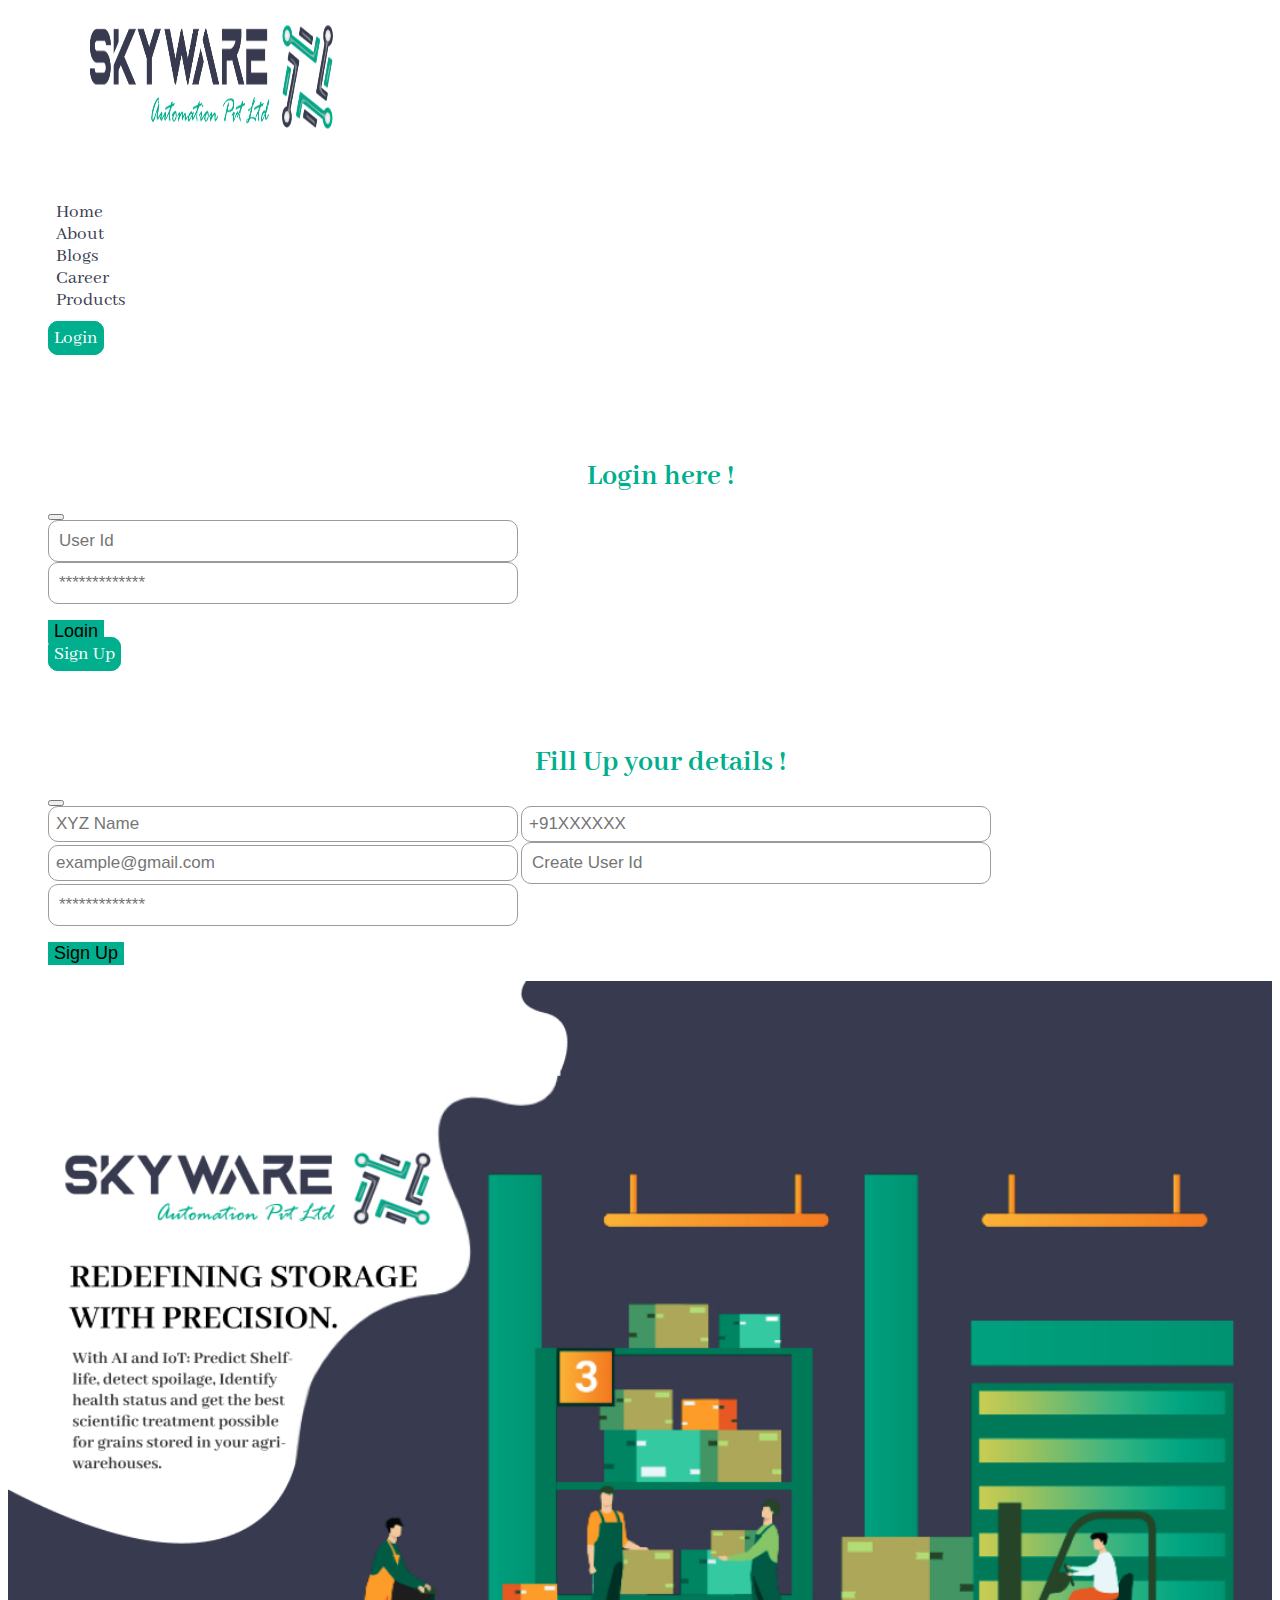
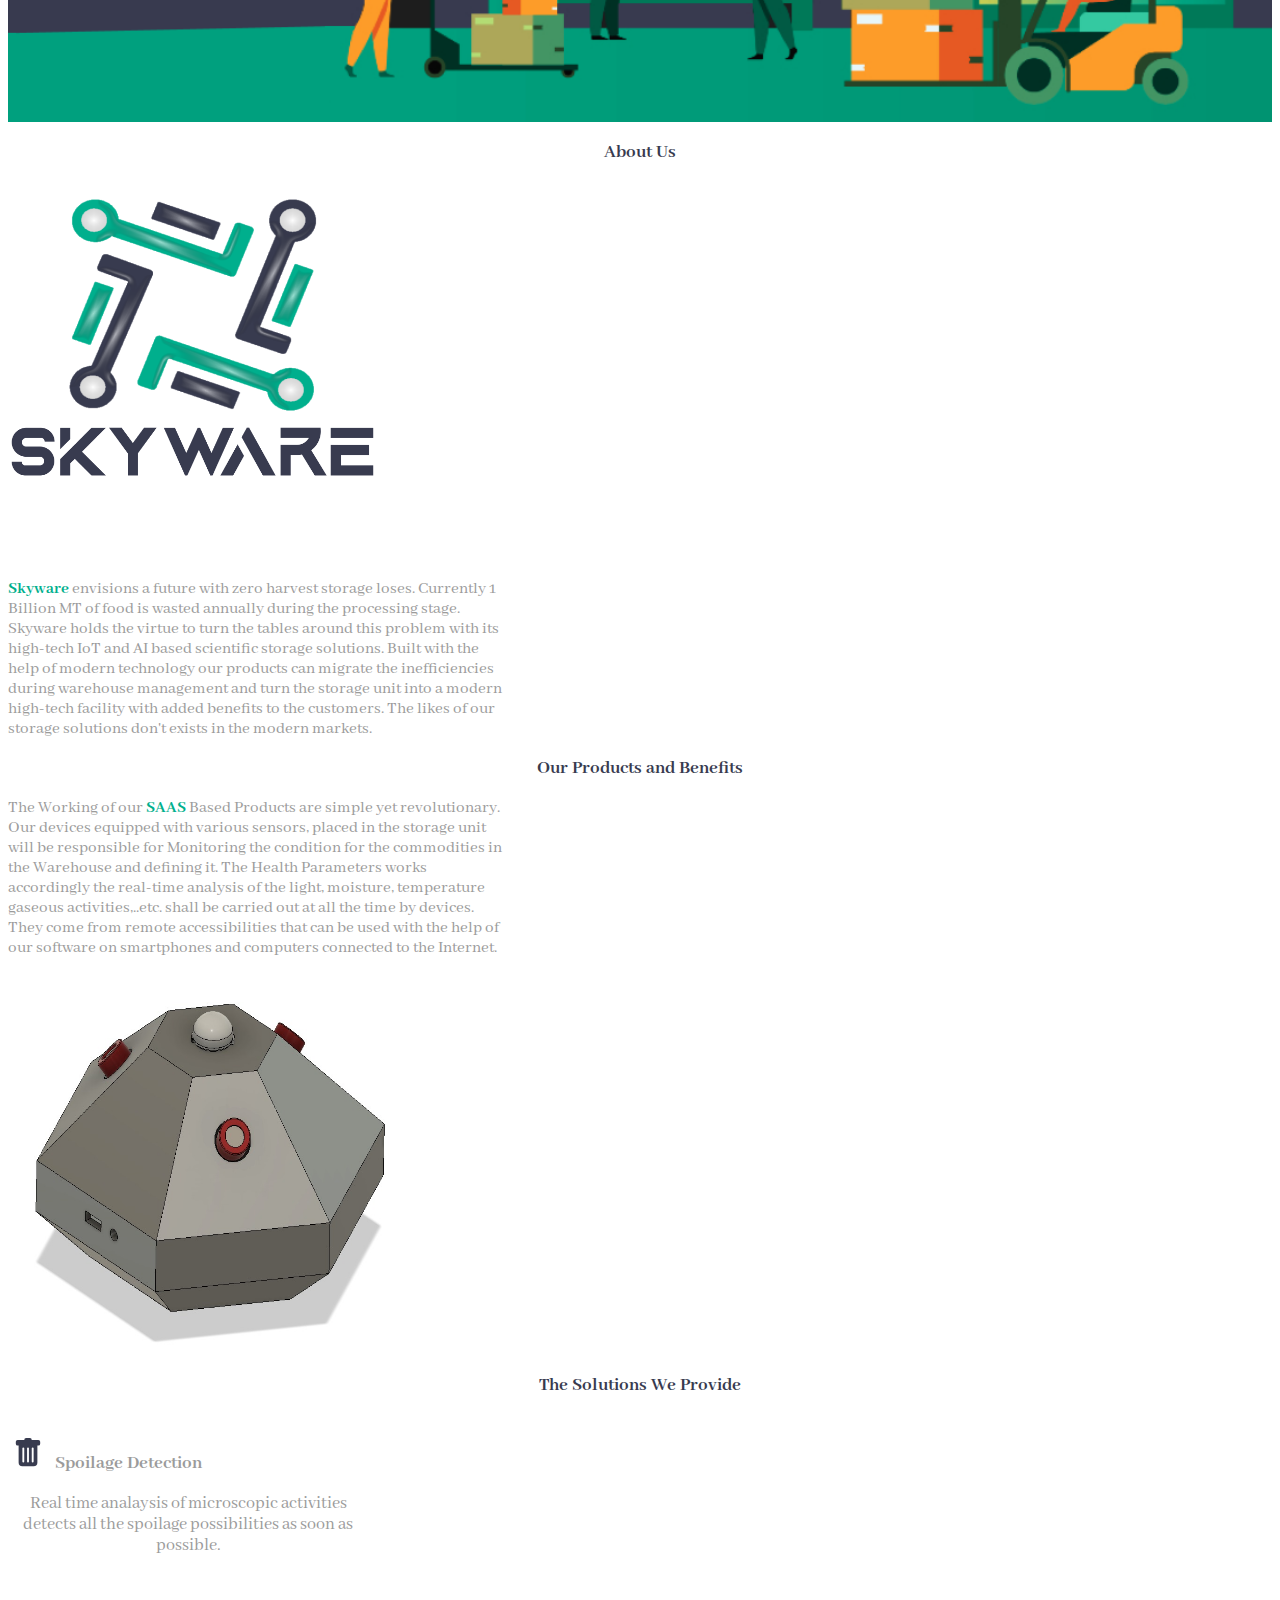
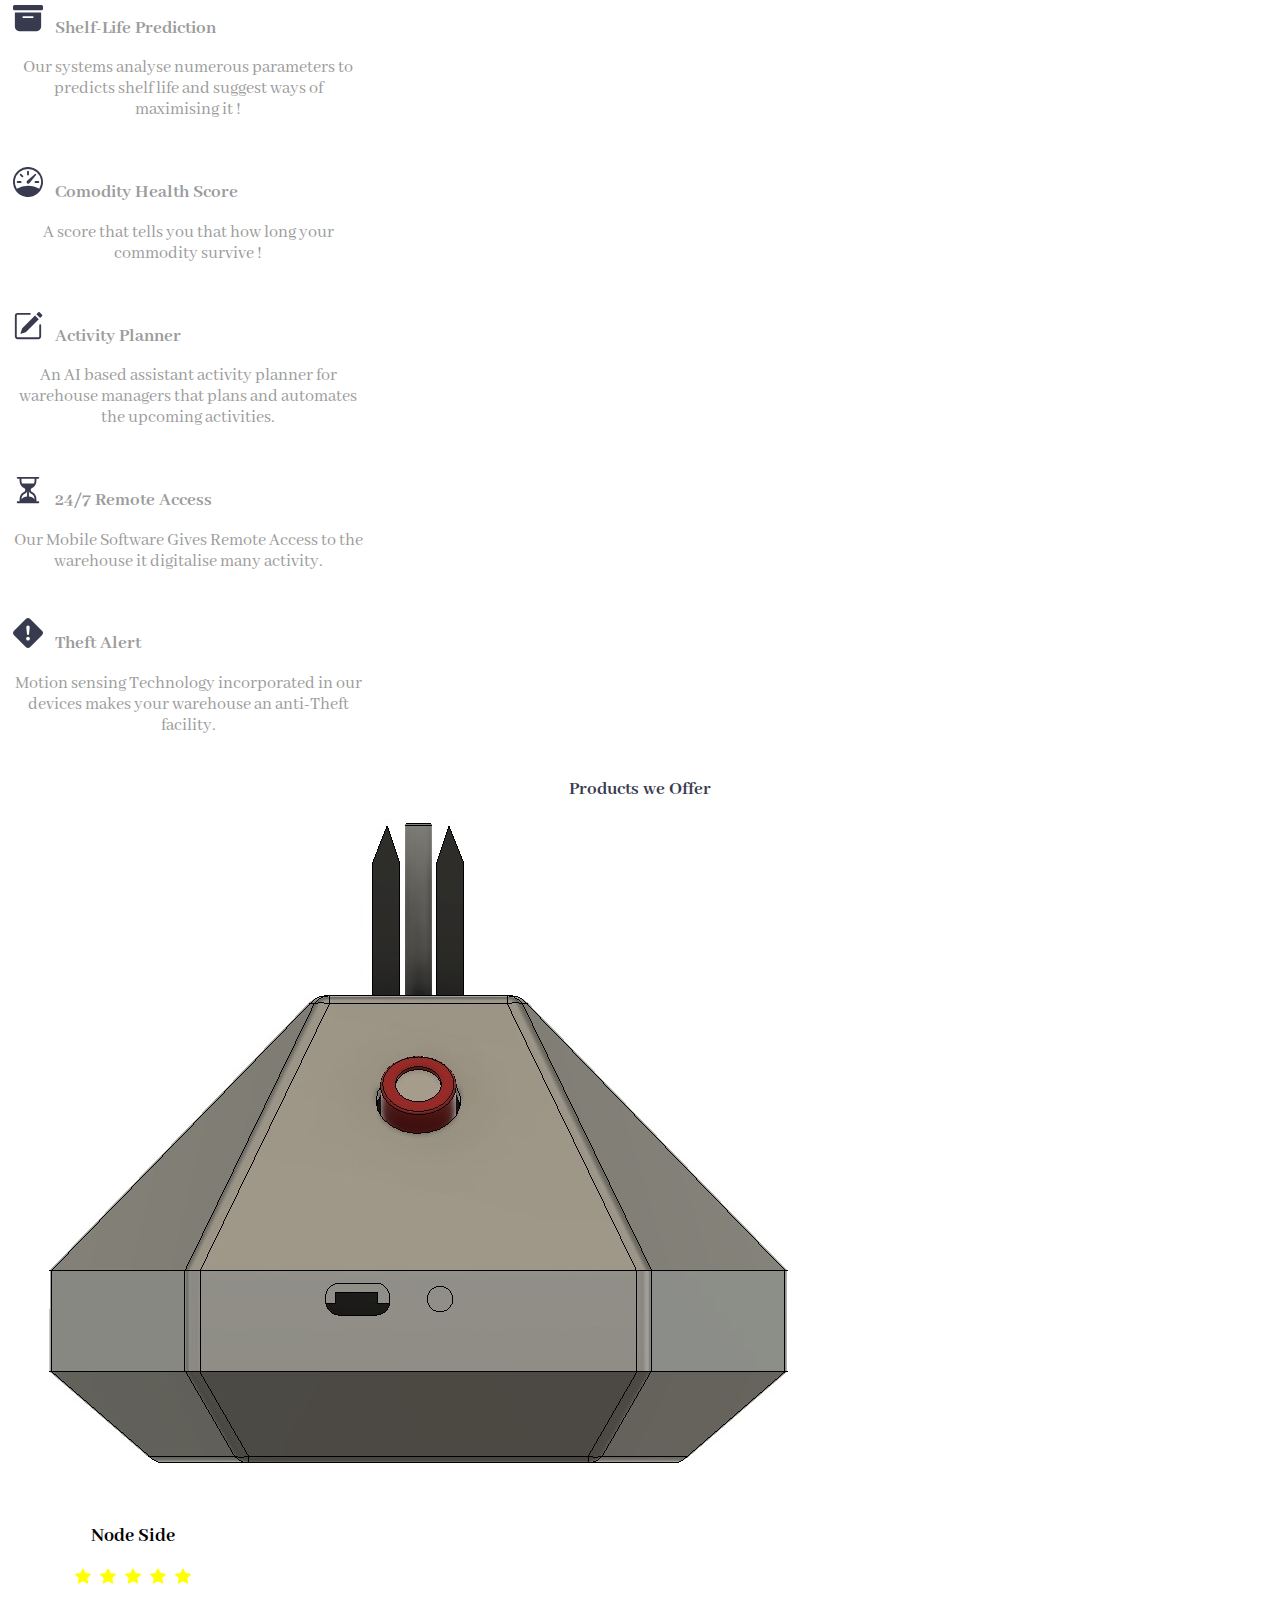
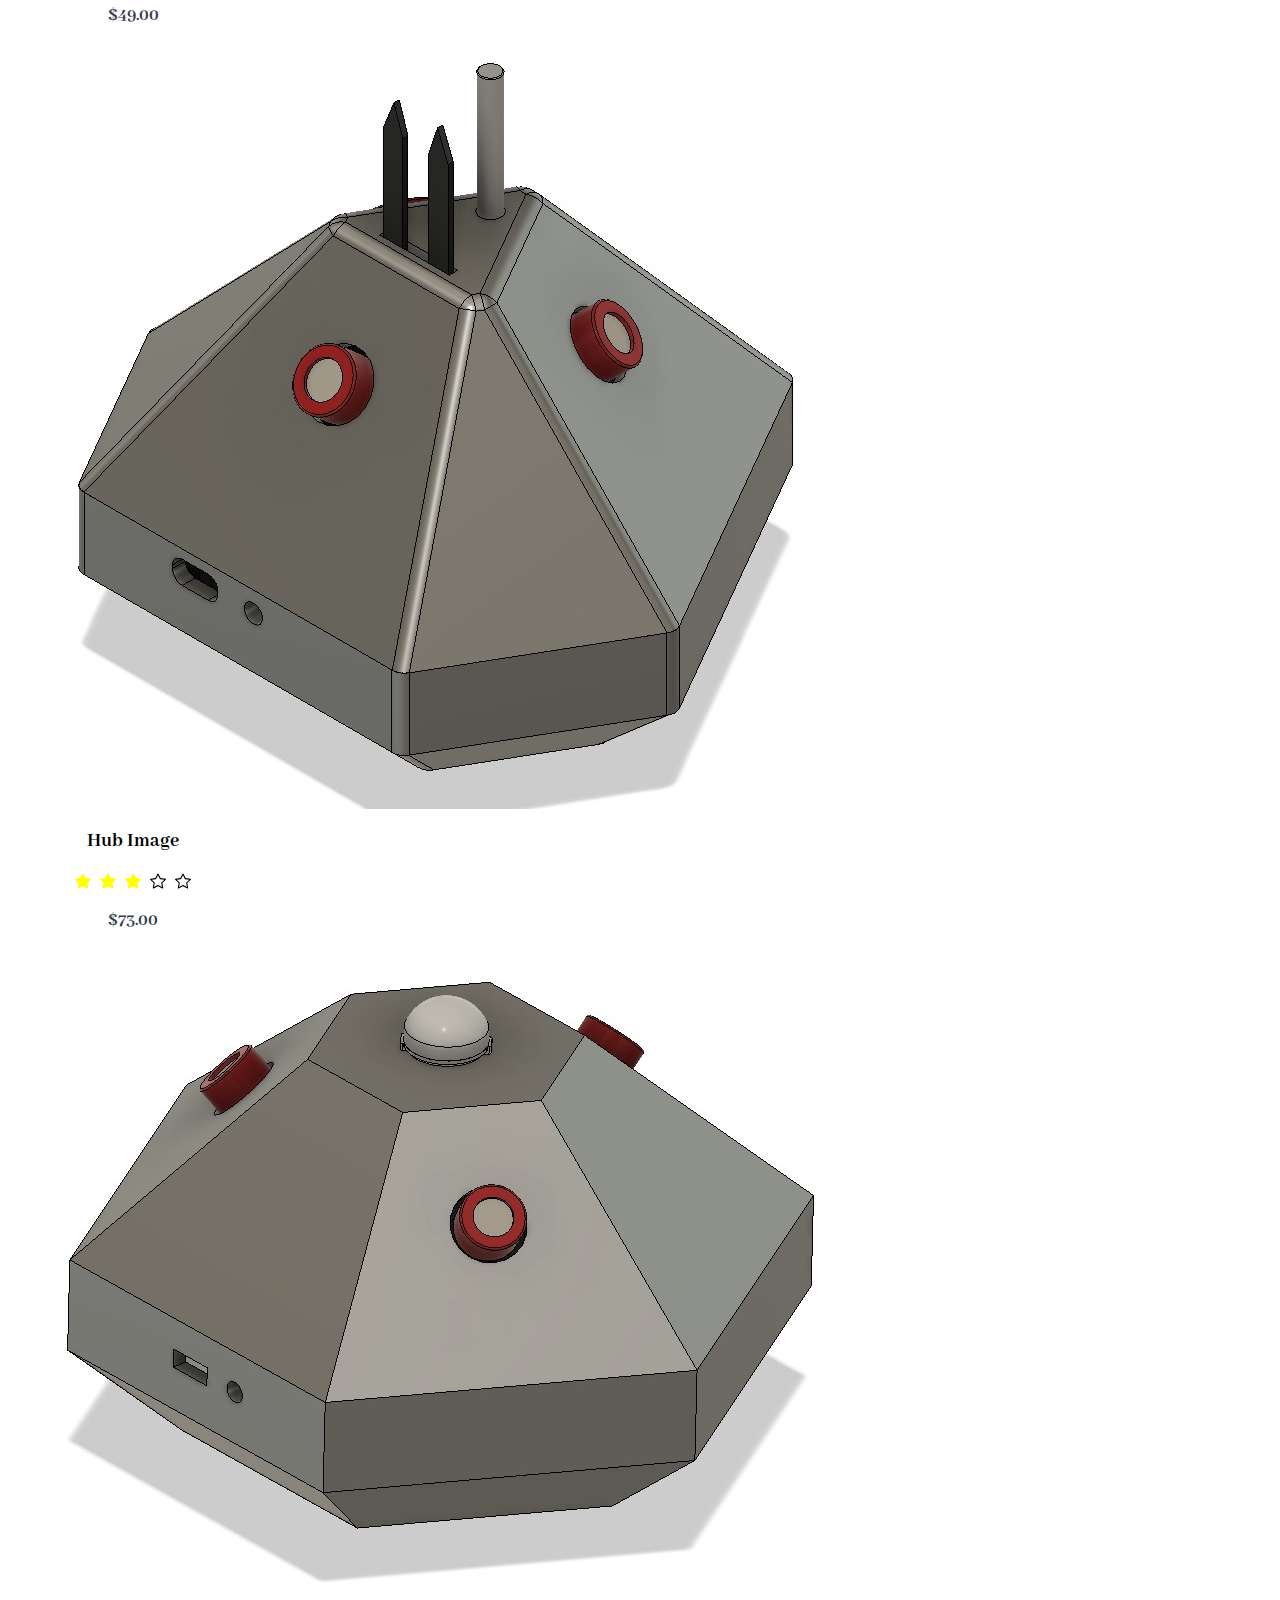
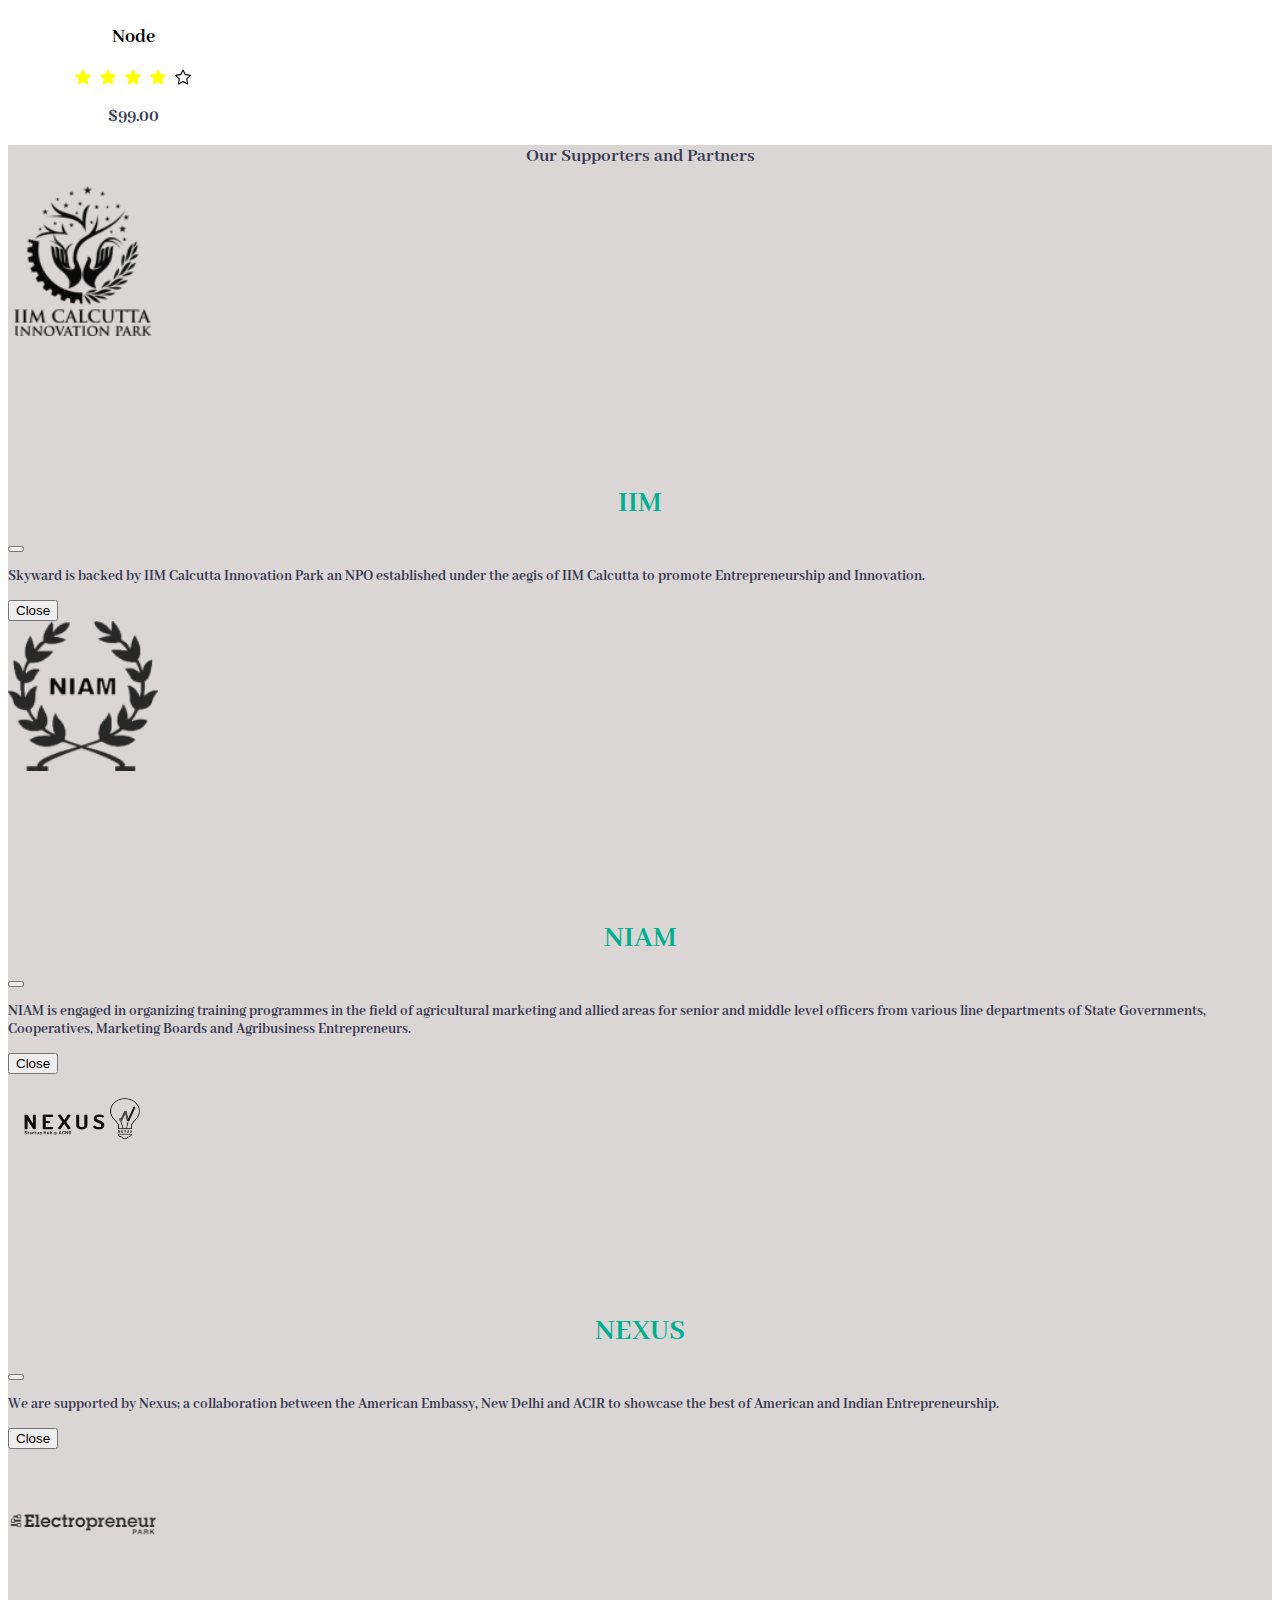
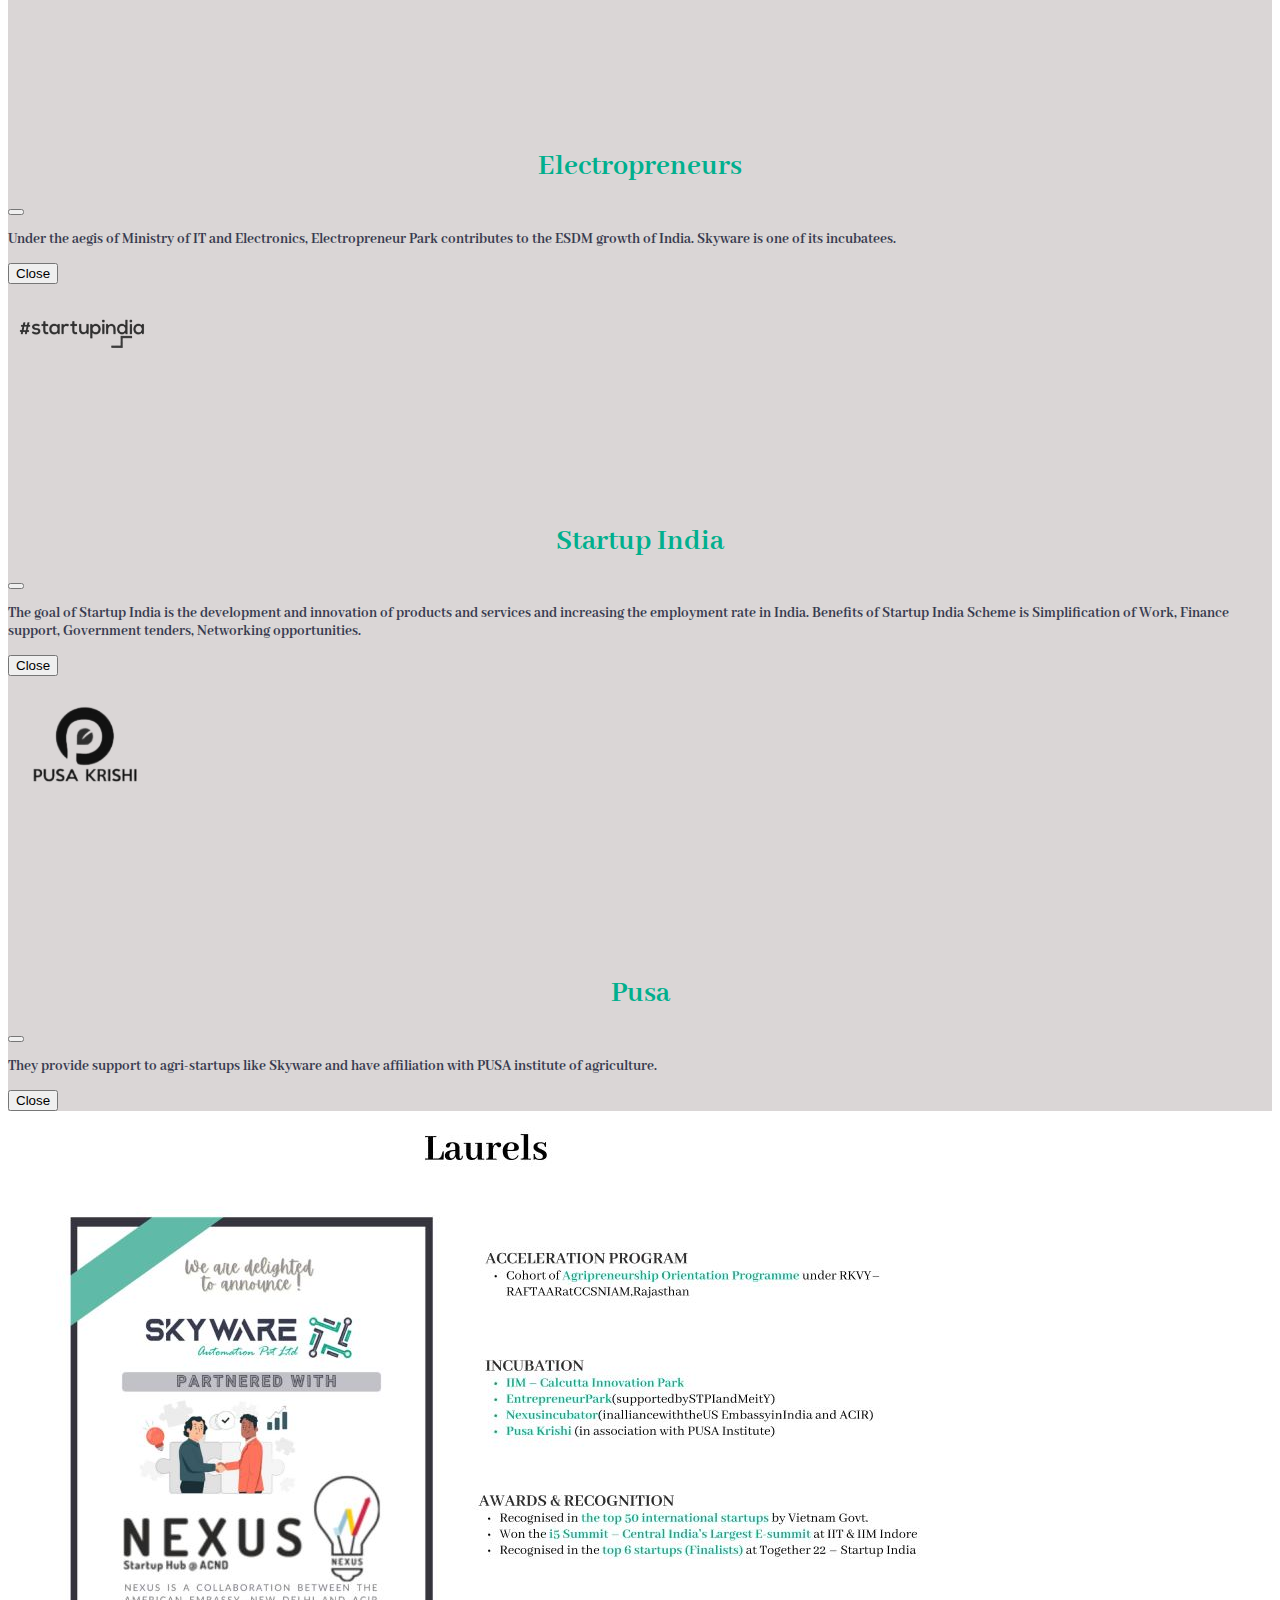
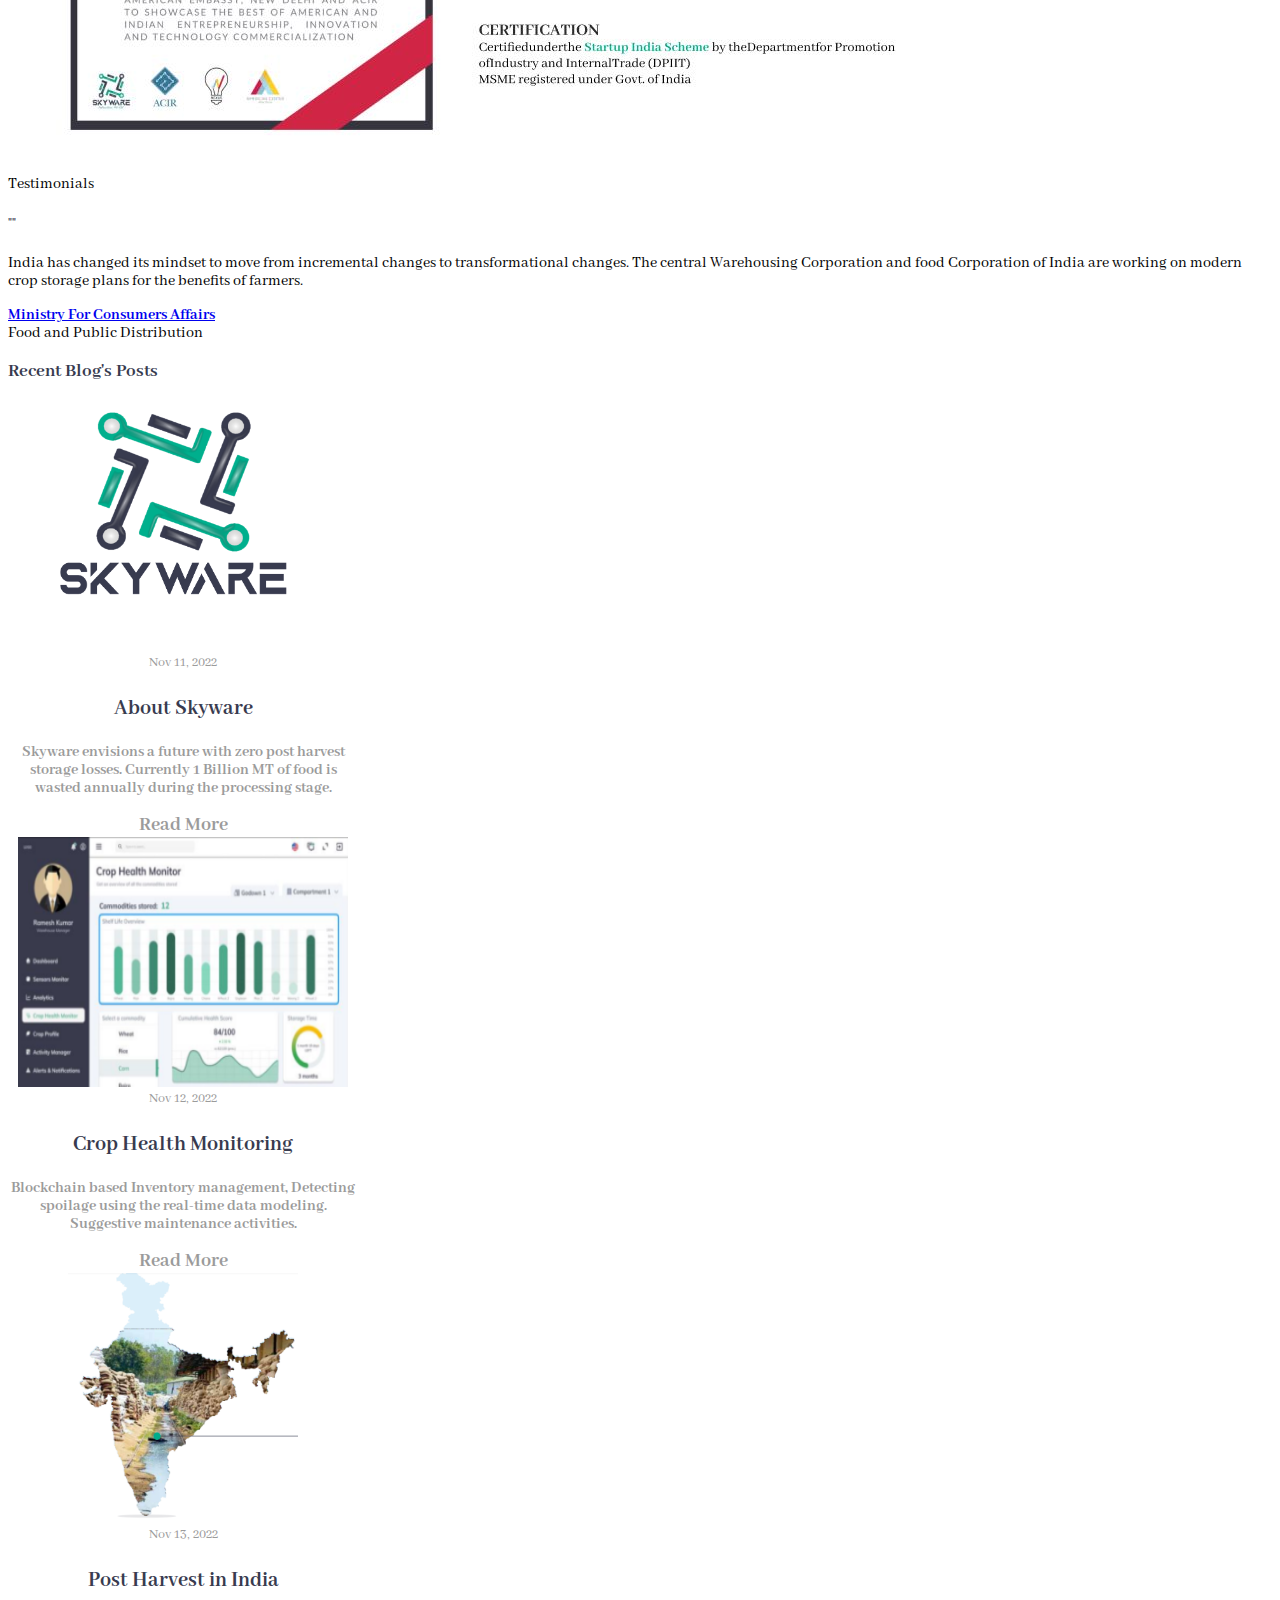
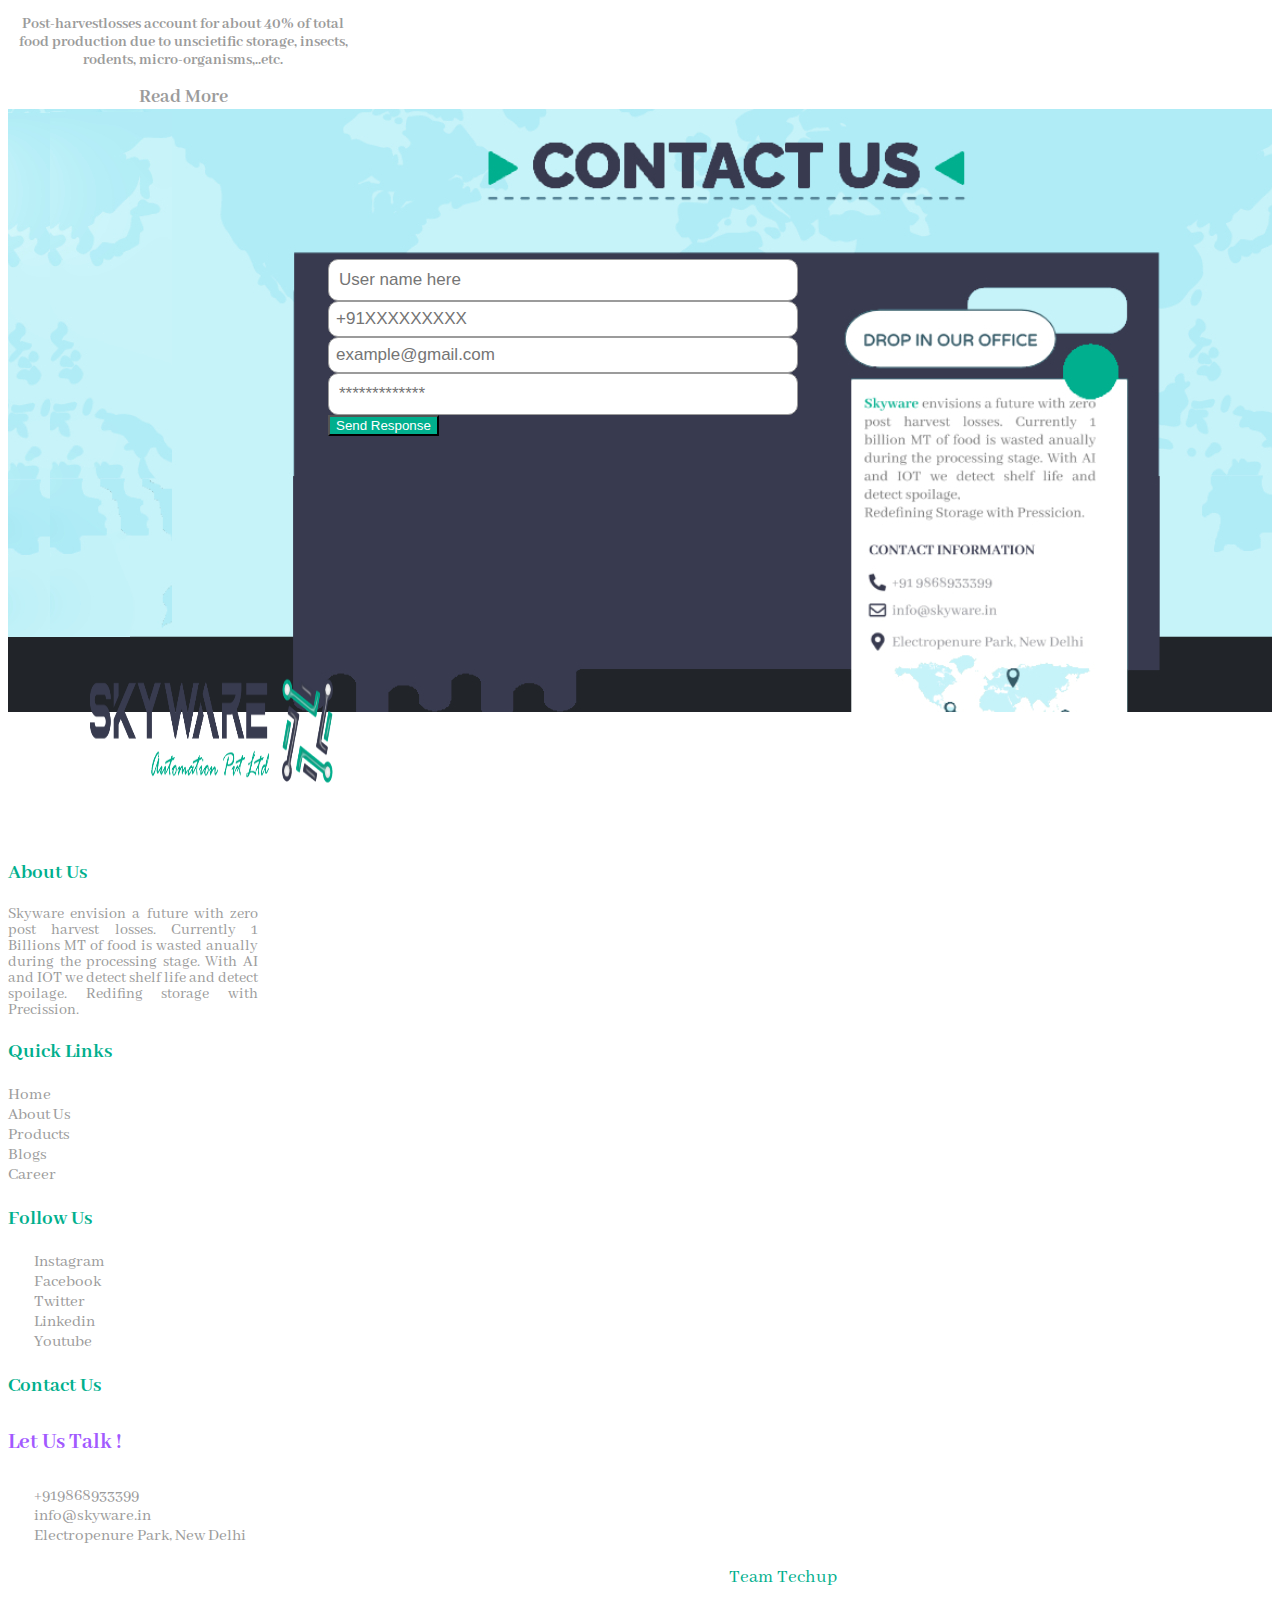
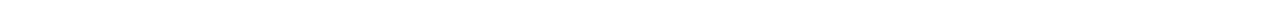
<file: index.html>
<html>
    <head>

        <title> Skyware </title>

        <!-- Let us add the icon of the page here -->

        <link rel = "icon" type = "img/png" href = "Images/Skyware related images/logos/Skyware Logo_Square.png">

        <!-- Let us add the links for the fonts we are going to use -->

        <link rel="preconnect" href="https://fonts.googleapis.com">
        <link rel="preconnect" href="https://fonts.gstatic.com" crossorigin>
        <link href="https://fonts.googleapis.com/css2?family=Abhaya+Libre&display=swap" rel="stylesheet">

        <!-- Here we are going to add the Bootstrap links for both the css and js -->

        <!-- CSS only -->
        <link href="https://cdn.jsdelivr.net/npm/bootstrap@5.2.2/dist/css/bootstrap.min.css" rel="stylesheet" integrity="sha384-Zenh87qX5JnK2Jl0vWa8Ck2rdkQ2Bzep5IDxbcnCeuOxjzrPF/et3URy9Bv1WTRi" crossorigin="anonymous">

        <!-- JavaScript Bundle with Popper -->
        <script src="https://cdn.jsdelivr.net/npm/bootstrap@5.2.2/dist/js/bootstrap.bundle.min.js" integrity="sha384-OERcA2EqjJCMA+/3y+gxIOqMEjwtxJY7qPCqsdltbNJuaOe923+mo//f6V8Qbsw3" crossorigin="anonymous"></script>

        <link rel = "stylesheet" href = "CSS/Index.css">

        
    </head>
    <body>
        
        <!-- Here we will start our code -->

        <div class = "header d-flex justify-content-around p-1">

            <!-- Here we are going to create our header with logo and some other related things -->

            <img src = "Images/Skyware related images/logos/Skyware Logo.png" alt = "Main Logo" class = "img1 mt-2">

            <ul class = "main_links d-flex p-2 mt-2">
                <li> <a href = "index.html"> Home </a> </li>
                <li> <a href = "About Us.html"> About </a> </li>
                <li> <a href = "Blog.html"> Blogs </a> </li>
                <li> <a href = "Career.html"> Career </a> </li>
                <li> <a href = "Product.html"> Products </a> </li>
            </ul>

            <ul class = "logins d-flex mt-2">
                <li> <a href = "#" type = "button" data-bs-toggle = "modal" data-bs-target = "#exampleModal" data-bs-whatever = "@mdo"> Login </a> </li>

                    <div class = "modal fade" style = "margin-top: 110px;" id = "exampleModal" tabindex = "-1" aria-labelledby = "exampleModalLabel" aria-hidden = "true">

                        <div class = "modal-dialog">

                            <div class = "modal-content">

                                <div class = "modal-header">

                                    <h1 class = "modal-title modal_header" id = "exampleModalLabel"> Login here ! </h1>

                                    <button type = "button" class = "btn-close" class = "col-form-label" data-bs-dismiss = "modal" aria-label = "close"> </button>

                                </div>

                                <div class = "modal-body">

                                    <form>

                                        <input type = "text" name = "User_id" id = "user_id" placeholder = "User Id"> <br>

                                        <input type = "password" name = "user_password" id = "user_pass" placeholder = "*************" class = "mt-2">

                                    </form>

                                </div>

                                <div class = "modal-footer">

                                    <button type = "button" class = "btn btn-secondary" style = "background-color: #00AF8D;border: none;font-size: 18px;"> Login  </button>

                                </div>

                            </div>

                        </div>

                    </div>

                    <li> <a href = "#" type = "button" data-bs-toggle = "modal" data-bs-target = "#exampleModal1" data-bs-whatever = "@mdo"> Sign Up </a> </li>

                    <div class = "modal fade" style = "margin-top: 80px;" id = "exampleModal1" tabindex = "-1" aria-labelledby = "exampleModalLabel1" aria-hidden = "true">

                        <div class = "modal-dialog">

                            <div class = "modal-content">

                                <div class = "modal-header">

                                    <h1 class = "modal-title modal_header" id = "exampleModalLabel1"> Fill Up your details ! </h1>

                                    <button type = "button" class = "btn-close" class = "col-form-label" data-bs-dismiss = "modal" aria-label = "close"> </button>

                                </div>

                                <div class = "modal-body">

                                    <form>

                                        <input type = "text" name = "user_name" id = "user_name" placeholder = "XYZ Name" >

                                        <input type = "tel" name = "user_mob" id = "user_mob" placeholder = "+91XXXXXX" class = "mt-2">

                                        <input type = "email" name = "user_mail" id = "user_mail" placeholder = "example@gmail.com" class = "mt-2">

                                        <input type = "text" name = "User_id" id = "user_id" placeholder = "Create User Id" class = "mt-2">

                                        <input type = "password" name = "user_password" id = "user_pass" placeholder = "*************" class = "mt-2">

                                    </form>

                                </div>

                                <div class = "modal-footer">
                                    
                                    <button type = "button" class = "btn btn-secondary" style = "background-color: #00AF8D;border: none;font-size: 18px;"> Sign Up </button>

                                </div>

                            </div>

                        </div>

                    </div>

            </ul>

        </div>

        <div>

            <img src = "Images/Final Hero.png" alt = "Main Frame" class = "img_main">

        </div>

        <div class = "about_us container mb-2 mt-4">

            <h3 style = "color: #383B4F;cursor: default;font-weight: bold;" class = "centered_text fs-1"> About Us </h3>

            <div class = "d-flex justify-content-around justified_content">

                <img src = "Images/Skyware related images/logos/Skyware Logo_Square.png" alt = "Side Logo" class = "img_side">

                <p class = "paragraph_1">

                    <span style = "color: #00AF8D;font-weight: bold;"> Skyware </span> envisions a future with zero harvest storage 
                    loses. Currently 1 Billion MT of food is wasted annually during the processing stage. Skyware holds the virtue to turn 
                    the tables around this problem with its high-tech IoT and AI based scientific storage solutions. Built with the help of 
                    modern technology our products can migrate the inefficiencies during warehouse management and turn the storage unit into 
                    a modern high-tech facility with added benefits to the customers. The likes of our storage solutions don't exists in the 
                    modern markets.

                </p>

            </div>

            <h3 style = "color: #383B4F;cursor: default;font-weight: bold;" class = "centered_text fs-2"> Our Products and Benefits </h3>

            <div class = "d-flex justify-content-around justified_content">

                <p class = "paragraph_1">

                    The Working of our <span style = "color: #00AF8D;font-weight: bold;"> SAAS </span> Based Products are simple yet 
                    revolutionary. Our devices equipped with various sensors, placed in the storage unit will be responsible for Monitoring the 
                    condition for the commodities in the Warehouse and defining it. The Health Parameters works accordingly the real-time analysis 
                    of the light, moisture, temperature gaseous activities,..etc. shall be carried out at all the time by devices. They come from 
                    remote accessibilities that can be used with the help of our software on smartphones and computers connected to the Internet. 

                </p>

                <img src = "Images/Skyware related images/product images/Hub image.jpeg" alt = "Side Logo" class = "img_side">

            </div>

        </div>

        <div class = "container d-flex justify-content-evenly flex-column mt-4 mb-3">

            <h3 class = "centered_text fs-2" style = "font-weight: bold;color: #383B4F;"> The Solutions We Provide </h3>

            <div class = "d-flex justify-content-around mt-4">

                <div class = "part1 d-flex justify-content-around flex-column">

                    <h3 class = "fs-3" style = "color: #9B9B9B;font-weight: bold;">

                        <svg xmlns="http://www.w3.org/2000/svg" width="16" height="16" fill="currentColor" class="bi bi-trash-fill icon4" viewBox="0 0 16 16">
                            <path d="M2.5 1a1 1 0 0 0-1 1v1a1 1 0 0 0 1 1H3v9a2 2 0 0 0 2 2h6a2 2 0 0 0 2-2V4h.5a1 1 0 0 0 1-1V2a1 1 0 0 0-1-1H10a1 1 0 0 0-1-1H7a1 1 0 0 0-1 1H2.5zm3 4a.5.5 0 0 1 .5.5v7a.5.5 0 0 1-1 0v-7a.5.5 0 0 1 .5-.5zM8 5a.5.5 0 0 1 .5.5v7a.5.5 0 0 1-1 0v-7A.5.5 0 0 1 8 5zm3 .5v7a.5.5 0 0 1-1 0v-7a.5.5 0 0 1 1 0z"/>
                          </svg> &nbsp; Spoilage Detection

                    </h3>

                    <p class = "paragraph_2">

                        Real time analaysis of microscopic activities detects all the spoilage possibilities as soon as possible.

                    </p>

                </div>

                <div class = "part1 d-flex justify-content-around flex-column ">

                    <h3 class = "fs-3" style = "color: #9B9B9B;font-weight: bold;">

                        <svg xmlns="http://www.w3.org/2000/svg" width="16" height="16" fill="currentColor" class="bi bi-archive-fill icon4" viewBox="0 0 16 16">
                            <path d="M12.643 15C13.979 15 15 13.845 15 12.5V5H1v7.5C1 13.845 2.021 15 3.357 15h9.286zM5.5 7h5a.5.5 0 0 1 0 1h-5a.5.5 0 0 1 0-1zM.8 1a.8.8 0 0 0-.8.8V3a.8.8 0 0 0 .8.8h14.4A.8.8 0 0 0 16 3V1.8a.8.8 0 0 0-.8-.8H.8z"/>
                          </svg> &nbsp; Shelf-Life Prediction

                    </h3>

                    <p class = "paragraph_2">

                        Our systems analyse numerous parameters to predicts shelf life and suggest ways of maximising it !

                    </p>

                </div>

                <div class = "part1 d-flex justify-content-around flex-column">

                    <h3 class = "fs-3" style = "color: #9B9B9B;font-weight: bold;">

                        <svg xmlns="http://www.w3.org/2000/svg" width="16" height="16" fill="currentColor" class="bi bi-speedometer icon4" viewBox="0 0 16 16">
                            <path d="M8 2a.5.5 0 0 1 .5.5V4a.5.5 0 0 1-1 0V2.5A.5.5 0 0 1 8 2zM3.732 3.732a.5.5 0 0 1 .707 0l.915.914a.5.5 0 1 1-.708.708l-.914-.915a.5.5 0 0 1 0-.707zM2 8a.5.5 0 0 1 .5-.5h1.586a.5.5 0 0 1 0 1H2.5A.5.5 0 0 1 2 8zm9.5 0a.5.5 0 0 1 .5-.5h1.5a.5.5 0 0 1 0 1H12a.5.5 0 0 1-.5-.5zm.754-4.246a.389.389 0 0 0-.527-.02L7.547 7.31A.91.91 0 1 0 8.85 8.569l3.434-4.297a.389.389 0 0 0-.029-.518z"/>
                            <path fill-rule="evenodd" d="M6.664 15.889A8 8 0 1 1 9.336.11a8 8 0 0 1-2.672 15.78zm-4.665-4.283A11.945 11.945 0 0 1 8 10c2.186 0 4.236.585 6.001 1.606a7 7 0 1 0-12.002 0z"/>
                        </svg>  &nbsp; Comodity Health Score

                    </h3>

                    <p class = "paragraph_2">

                        A score that tells you that how long your commodity survive !

                    </p>

                </div>

            </div>

            <div class = "d-flex justify-content-around mt-4 mb-3">

                <div class = "part1 d-flex justify-content-around flex-column">

                    <h3 class = "fs-3" style = "color: #9B9B9B;font-weight: bold;">

                        <svg xmlns="http://www.w3.org/2000/svg" width="16" height="16" fill="currentColor" class="bi bi-pencil-square icon4" viewBox="0 0 16 16">
                            <path d="M15.502 1.94a.5.5 0 0 1 0 .706L14.459 3.69l-2-2L13.502.646a.5.5 0 0 1 .707 0l1.293 1.293zm-1.75 2.456-2-2L4.939 9.21a.5.5 0 0 0-.121.196l-.805 2.414a.25.25 0 0 0 .316.316l2.414-.805a.5.5 0 0 0 .196-.12l6.813-6.814z"/>
                            <path fill-rule="evenodd" d="M1 13.5A1.5 1.5 0 0 0 2.5 15h11a1.5 1.5 0 0 0 1.5-1.5v-6a.5.5 0 0 0-1 0v6a.5.5 0 0 1-.5.5h-11a.5.5 0 0 1-.5-.5v-11a.5.5 0 0 1 .5-.5H9a.5.5 0 0 0 0-1H2.5A1.5 1.5 0 0 0 1 2.5v11z"/>
                        </svg> &nbsp; Activity Planner

                    </h3>

                    <p class = "paragraph_2">

                        An AI based assistant activity planner for warehouse managers that plans and automates the upcoming activities.

                    </p>

                </div>

                <div class = "part1 d-flex justify-content-around flex-column ">

                    <h3 class = "fs-3" style = "color: #9B9B9B;font-weight: bold;">

                        <svg xmlns="http://www.w3.org/2000/svg" width="16" height="16" fill="currentColor" class="bi bi-hourglass-split icon4" viewBox="0 0 16 16">
                            <path d="M2.5 15a.5.5 0 1 1 0-1h1v-1a4.5 4.5 0 0 1 2.557-4.06c.29-.139.443-.377.443-.59v-.7c0-.213-.154-.451-.443-.59A4.5 4.5 0 0 1 3.5 3V2h-1a.5.5 0 0 1 0-1h11a.5.5 0 0 1 0 1h-1v1a4.5 4.5 0 0 1-2.557 4.06c-.29.139-.443.377-.443.59v.7c0 .213.154.451.443.59A4.5 4.5 0 0 1 12.5 13v1h1a.5.5 0 0 1 0 1h-11zm2-13v1c0 .537.12 1.045.337 1.5h6.326c.216-.455.337-.963.337-1.5V2h-7zm3 6.35c0 .701-.478 1.236-1.011 1.492A3.5 3.5 0 0 0 4.5 13s.866-1.299 3-1.48V8.35zm1 0v3.17c2.134.181 3 1.48 3 1.48a3.5 3.5 0 0 0-1.989-3.158C8.978 9.586 8.5 9.052 8.5 8.351z"/>
                        </svg>  &nbsp; 24/7 Remote Access

                    </h3>

                    <p class = "paragraph_2">

                        Our Mobile Software Gives Remote Access to the warehouse it digitalise many activity.

                    </p>

                </div>

                <div class = "part1 d-flex justify-content-around flex-column">

                    <h3 class = "fs-3" style = "color: #9B9B9B;font-weight: bold;">

                        <svg xmlns="http://www.w3.org/2000/svg" width="16" height="16" fill="currentColor" class="bi bi-exclamation-diamond-fill icon4" viewBox="0 0 16 16">
                            <path d="M9.05.435c-.58-.58-1.52-.58-2.1 0L.436 6.95c-.58.58-.58 1.519 0 2.098l6.516 6.516c.58.58 1.519.58 2.098 0l6.516-6.516c.58-.58.58-1.519 0-2.098L9.05.435zM8 4c.535 0 .954.462.9.995l-.35 3.507a.552.552 0 0 1-1.1 0L7.1 4.995A.905.905 0 0 1 8 4zm.002 6a1 1 0 1 1 0 2 1 1 0 0 1 0-2z"/>
                        </svg>  &nbsp; Theft Alert

                    </h3>

                    <p class = "paragraph_2">

                        Motion sensing Technology incorporated in our devices makes your warehouse an anti-Theft facility.

                    </p>

                </div>

            </div>

        </div>

        <div class = "products">

            <h3 style = "color: #383B4F;cursor: default;font-weight: bold;" class = "centered_text fs-2"> Products we Offer </h3>

            <div class = "d-flex justify-content-around justified_content">

                <div class = "card boot_cards bg-light" style = "border: none;">

                    <a href = "More Products.html">

                        <img src = "Images/Skyware related images/product images/Node side.jpeg" alt = "Product Image" class = "card-img-top">

                    </a>

                    <div class = "card-body">
                        <h3 class = "card-title centered_text text-secondary slide"> Node Side </h3>
                        <p class = "card-text centered_text">
                            <svg xmlns="http://www.w3.org/2000/svg" width="16" height="16" fill="currentColor" class="bi bi-star-fill icon2" viewBox="0 0 16 16">
                                <path d="M3.612 15.443c-.386.198-.824-.149-.746-.592l.83-4.73L.173 6.765c-.329-.314-.158-.888.283-.95l4.898-.696L7.538.792c.197-.39.73-.39.927 0l2.184 4.327 4.898.696c.441.062.612.636.282.95l-3.522 3.356.83 4.73c.078.443-.36.79-.746.592L8 13.187l-4.389 2.256z"/>
                              </svg> &nbsp; 
                              <svg xmlns="http://www.w3.org/2000/svg" width="16" height="16" fill="currentColor" class="bi bi-star-fill icon2" viewBox="0 0 16 16">
                                <path d="M3.612 15.443c-.386.198-.824-.149-.746-.592l.83-4.73L.173 6.765c-.329-.314-.158-.888.283-.95l4.898-.696L7.538.792c.197-.39.73-.39.927 0l2.184 4.327 4.898.696c.441.062.612.636.282.95l-3.522 3.356.83 4.73c.078.443-.36.79-.746.592L8 13.187l-4.389 2.256z"/>
                              </svg>    &nbsp;
                              <svg xmlns="http://www.w3.org/2000/svg" width="16" height="16" fill="currentColor" class="bi bi-star-fill icon2" viewBox="0 0 16 16">
                                <path d="M3.612 15.443c-.386.198-.824-.149-.746-.592l.83-4.73L.173 6.765c-.329-.314-.158-.888.283-.95l4.898-.696L7.538.792c.197-.39.73-.39.927 0l2.184 4.327 4.898.696c.441.062.612.636.282.95l-3.522 3.356.83 4.73c.078.443-.36.79-.746.592L8 13.187l-4.389 2.256z"/>
                              </svg>    &nbsp;
                              <svg xmlns="http://www.w3.org/2000/svg" width="16" height="16" fill="currentColor" class="bi bi-star-fill icon2" viewBox="0 0 16 16">
                                <path d="M3.612 15.443c-.386.198-.824-.149-.746-.592l.83-4.73L.173 6.765c-.329-.314-.158-.888.283-.95l4.898-.696L7.538.792c.197-.39.73-.39.927 0l2.184 4.327 4.898.696c.441.062.612.636.282.95l-3.522 3.356.83 4.73c.078.443-.36.79-.746.592L8 13.187l-4.389 2.256z"/>
                              </svg>    &nbsp;
                              <svg xmlns="http://www.w3.org/2000/svg" width="16" height="16" fill="currentColor" class="bi bi-star-fill icon2" viewBox="0 0 16 16">
                                <path d="M3.612 15.443c-.386.198-.824-.149-.746-.592l.83-4.73L.173 6.765c-.329-.314-.158-.888.283-.95l4.898-.696L7.538.792c.197-.39.73-.39.927 0l2.184 4.327 4.898.696c.441.062.612.636.282.95l-3.522 3.356.83 4.73c.078.443-.36.79-.746.592L8 13.187l-4.389 2.256z"/>
                              </svg>                                      
                        </p>
                        <h3 class = "card-footer centered_text slider" style = "border: none;background:transparent;color: #383B4F; margin: 0px;">
                            $49.00
                        </h3>
                    </div>

                </div>

                    <div class = "card boot_cards bg-light" style = "border: none;">

                        <a href = "More Products.html"> 

                            <img src = "Images/Skyware related images/product images/Node.jpeg" alt = "Product Image" class = "card-img-top">

                        </a>

                        <div class = "card-body">
                            <h3 class = "card-title centered_text text-secondary slide"> Hub Image </h3>
                            <p class = "card-text centered_text">
                                <svg xmlns="http://www.w3.org/2000/svg" width="16" height="16" fill="currentColor" class="bi bi-star-fill icon2" viewBox="0 0 16 16">
                                    <path d="M3.612 15.443c-.386.198-.824-.149-.746-.592l.83-4.73L.173 6.765c-.329-.314-.158-.888.283-.95l4.898-.696L7.538.792c.197-.39.73-.39.927 0l2.184 4.327 4.898.696c.441.062.612.636.282.95l-3.522 3.356.83 4.73c.078.443-.36.79-.746.592L8 13.187l-4.389 2.256z"/>
                                  </svg> &nbsp; 
                                  <svg xmlns="http://www.w3.org/2000/svg" width="16" height="16" fill="currentColor" class="bi bi-star-fill icon2" viewBox="0 0 16 16">
                                    <path d="M3.612 15.443c-.386.198-.824-.149-.746-.592l.83-4.73L.173 6.765c-.329-.314-.158-.888.283-.95l4.898-.696L7.538.792c.197-.39.73-.39.927 0l2.184 4.327 4.898.696c.441.062.612.636.282.95l-3.522 3.356.83 4.73c.078.443-.36.79-.746.592L8 13.187l-4.389 2.256z"/>
                                  </svg>    &nbsp;
                                  <svg xmlns="http://www.w3.org/2000/svg" width="16" height="16" fill="currentColor" class="bi bi-star-fill icon2" viewBox="0 0 16 16">
                                    <path d="M3.612 15.443c-.386.198-.824-.149-.746-.592l.83-4.73L.173 6.765c-.329-.314-.158-.888.283-.95l4.898-.696L7.538.792c.197-.39.73-.39.927 0l2.184 4.327 4.898.696c.441.062.612.636.282.95l-3.522 3.356.83 4.73c.078.443-.36.79-.746.592L8 13.187l-4.389 2.256z"/>
                                  </svg>    &nbsp;
                                  <svg xmlns="http://www.w3.org/2000/svg" width="16" height="16" fill="currentColor" class="bi bi-star icon3" viewBox="0 0 16 16">
                                    <path d="M2.866 14.85c-.078.444.36.791.746.593l4.39-2.256 4.389 2.256c.386.198.824-.149.746-.592l-.83-4.73 3.522-3.356c.33-.314.16-.888-.282-.95l-4.898-.696L8.465.792a.513.513 0 0 0-.927 0L5.354 5.12l-4.898.696c-.441.062-.612.636-.283.95l3.523 3.356-.83 4.73zm4.905-2.767-3.686 1.894.694-3.957a.565.565 0 0 0-.163-.505L1.71 6.745l4.052-.576a.525.525 0 0 0 .393-.288L8 2.223l1.847 3.658a.525.525 0 0 0 .393.288l4.052.575-2.906 2.77a.565.565 0 0 0-.163.506l.694 3.957-3.686-1.894a.503.503 0 0 0-.461 0z"/>
                                  </svg>  &nbsp;
                                  <svg xmlns="http://www.w3.org/2000/svg" width="16" height="16" fill="currentColor" class="bi bi-star icon3" viewBox="0 0 16 16">
                                    <path d="M2.866 14.85c-.078.444.36.791.746.593l4.39-2.256 4.389 2.256c.386.198.824-.149.746-.592l-.83-4.73 3.522-3.356c.33-.314.16-.888-.282-.95l-4.898-.696L8.465.792a.513.513 0 0 0-.927 0L5.354 5.12l-4.898.696c-.441.062-.612.636-.283.95l3.523 3.356-.83 4.73zm4.905-2.767-3.686 1.894.694-3.957a.565.565 0 0 0-.163-.505L1.71 6.745l4.052-.576a.525.525 0 0 0 .393-.288L8 2.223l1.847 3.658a.525.525 0 0 0 .393.288l4.052.575-2.906 2.77a.565.565 0 0 0-.163.506l.694 3.957-3.686-1.894a.503.503 0 0 0-.461 0z"/>
                                  </svg>
                            </p>
                            <h3 class = "card-footer centered_text slider" style = "border: none;background:transparent;color: #383B4F; margin: 0px;">
                                $73.00
                            </h3>
                        </div>

                    </div>

                    <div class = "card boot_cards bg-light" style = "border: none;">

                        <a href = "More Products.html">

                            <img src = "Images/Skyware related images/product images/Hub image.jpeg" alt = "Product Image" class = "card-img-top">

                        </a>

                        <div class = "card-body">
                            <h3 class = "card-title centered_text text-secondary slide"> Node </h3>
                            <p class = "card-text centered_text">
                                <svg xmlns="http://www.w3.org/2000/svg" width="16" height="16" fill="currentColor" class="bi bi-star-fill icon2" viewBox="0 0 16 16">
                                    <path d="M3.612 15.443c-.386.198-.824-.149-.746-.592l.83-4.73L.173 6.765c-.329-.314-.158-.888.283-.95l4.898-.696L7.538.792c.197-.39.73-.39.927 0l2.184 4.327 4.898.696c.441.062.612.636.282.95l-3.522 3.356.83 4.73c.078.443-.36.79-.746.592L8 13.187l-4.389 2.256z"/>
                                  </svg> &nbsp; 
                                  <svg xmlns="http://www.w3.org/2000/svg" width="16" height="16" fill="currentColor" class="bi bi-star-fill icon2" viewBox="0 0 16 16">
                                    <path d="M3.612 15.443c-.386.198-.824-.149-.746-.592l.83-4.73L.173 6.765c-.329-.314-.158-.888.283-.95l4.898-.696L7.538.792c.197-.39.73-.39.927 0l2.184 4.327 4.898.696c.441.062.612.636.282.95l-3.522 3.356.83 4.73c.078.443-.36.79-.746.592L8 13.187l-4.389 2.256z"/>
                                  </svg>    &nbsp;
                                  <svg xmlns="http://www.w3.org/2000/svg" width="16" height="16" fill="currentColor" class="bi bi-star-fill icon2" viewBox="0 0 16 16">
                                    <path d="M3.612 15.443c-.386.198-.824-.149-.746-.592l.83-4.73L.173 6.765c-.329-.314-.158-.888.283-.95l4.898-.696L7.538.792c.197-.39.73-.39.927 0l2.184 4.327 4.898.696c.441.062.612.636.282.95l-3.522 3.356.83 4.73c.078.443-.36.79-.746.592L8 13.187l-4.389 2.256z"/>
                                  </svg>    &nbsp;
                                  <svg xmlns="http://www.w3.org/2000/svg" width="16" height="16" fill="currentColor" class="bi bi-star-fill icon2" viewBox="0 0 16 16">
                                    <path d="M3.612 15.443c-.386.198-.824-.149-.746-.592l.83-4.73L.173 6.765c-.329-.314-.158-.888.283-.95l4.898-.696L7.538.792c.197-.39.73-.39.927 0l2.184 4.327 4.898.696c.441.062.612.636.282.95l-3.522 3.356.83 4.73c.078.443-.36.79-.746.592L8 13.187l-4.389 2.256z"/>
                                  </svg>    &nbsp;
                                  <svg xmlns="http://www.w3.org/2000/svg" width="16" height="16" fill="currentColor" class="bi bi-star icon3" viewBox="0 0 16 16">
                                    <path d="M2.866 14.85c-.078.444.36.791.746.593l4.39-2.256 4.389 2.256c.386.198.824-.149.746-.592l-.83-4.73 3.522-3.356c.33-.314.16-.888-.282-.95l-4.898-.696L8.465.792a.513.513 0 0 0-.927 0L5.354 5.12l-4.898.696c-.441.062-.612.636-.283.95l3.523 3.356-.83 4.73zm4.905-2.767-3.686 1.894.694-3.957a.565.565 0 0 0-.163-.505L1.71 6.745l4.052-.576a.525.525 0 0 0 .393-.288L8 2.223l1.847 3.658a.525.525 0 0 0 .393.288l4.052.575-2.906 2.77a.565.565 0 0 0-.163.506l.694 3.957-3.686-1.894a.503.503 0 0 0-.461 0z"/>
                                  </svg>
                            </p>
                            <h3 class = "card-footer centered_text slider" style = "border: none;background:transparent;color: #383B4F; margin: 0px;">
                                $99.00
                            </h3>
                        </div>

                    </div>

        </div>

        <div class = "d-flex justify-content-around flex-column mt-4 pt-2 pb-4" style = "background-color: #dad6d6;">

            <h3 class = "centered_text fs-2 mt-2" style = "font-weight: bold;color: #383B4F;"> Our Supporters and Partners </h3>

            <div class = "supporters d-flex justify-content-around mb-2 mt-4">

                <img src = "Images/Supporters/IIM.png" alt = "IIM Images" class = "img4" data-bs-toggle = "modal" data-bs-target = "#modal1">

                <div class = "modal fade" style = "margin-top: 150px;" id = "modal1" tabindex = "-1" aria-labelledby = "IIM" arai-hidden = "true">

                    <div class = "modal-dialog">

                        <div class = "modal-content">

                            <div class = "modal-header">

                                <h2 class = "modal-title modal_header" id = "IIM"> IIM </h2>

                                <button type = "button" class = "btn-close" data-bs-dismiss = "modal" > </button>

                            </div>

                            <div class = "modal-body">

                                <p class = "para13">

                                    Skyward is backed by IIM Calcutta Innovation Park an NPO established under the aegis of IIM Calcutta 
                                    to promote Entrepreneurship and Innovation.

                                </p>

                            </div>

                            <div class = "modal-footer">

                                <button type = "button" class = "btn btn-secondary" data-bs-dismiss = "modal"> Close </button>

                            </div>

                        </div>

                    </div>

                </div>

                <img src = "Images/Supporters/NIAM.png" alt = "NIAM" class = "img4" data-bs-toggle = "modal" data-bs-target = "#modal5">

                <div class = "modal fade" style = "margin-top: 150px;" id = "modal5" tabindex = "-1" aria-labelledby = "NIAM" aria-hidden = "true">

                    <div class = "modal-dialog">

                        <div class = "modal-content">

                            <div class = "modal-header">

                                <h2 class = "modal-title modal_header" id = "NIAM"> NIAM </h2>

                                <button type = "button" class = "btn-close" data-bs-dismiss = "modal" > </button>

                            </div>

                            <div class = "modal-body">

                                <p class = "para13">

                                    NIAM is engaged in organizing training programmes in the field of agricultural marketing and allied 
                                    areas for senior and middle level officers from various line departments of State Governments, 
                                    Cooperatives, Marketing Boards and Agribusiness Entrepreneurs.

                                </p>

                            </div>

                            <div class = "modal-footer">

                                <button type = "button" class = "btn btn-secondary" data-bs-dismiss = "modal"> Close </button>

                            </div>

                        </div>

                    </div>

                </div>

                <img src = "Images/Supporters/NEXUS.png" alt = "NEXAS" class = "img5" data-bs-toggle = "modal" data-bs-target = "#modal2">

                <div class = "modal fade" style = "margin-top: 150px;" id = "modal2" tabindex = "-1" aria-labelledby = "NEXAS" arai-hidden = "true">

                    <div class = "modal-dialog">

                        <div class = "modal-content">

                            <div class = "modal-header">

                                <h2 class = "modal-title modal_header" id = "NEXAS"> NEXUS </h2>

                                <button type = "button" class = "btn-close" data-bs-dismiss = "modal" > </button>

                            </div>

                            <div class = "modal-body">

                                <p class = "para13">

                                    We are supported by Nexus; a collaboration between the American Embassy, New Delhi 
                                    and ACIR to showcase the best of American and Indian Entrepreneurship.

                                </p>

                            </div>

                            <div class = "modal-footer">

                                <button type = "button" class = "btn btn-secondary" data-bs-dismiss = "modal"> Close </button>

                            </div>

                        </div>

                    </div>

                </div>


                <img src = "Images/Supporters/Electro.png" alt = "Electronpreneurs" class = "img4" data-bs-toggle = "modal" data-bs-target = "#modal3">

                <div class = "modal fade" style = "margin-top: 150px;" id = "modal3" tabindex = "-1" aria-labelledby = "Electro" arai-hidden = "true">

                    <div class = "modal-dialog">

                        <div class = "modal-content">

                            <div class = "modal-header">

                                <h2 class = "modal-title modal_header" id = "Electro"> Electropreneurs </h2>

                                <button type = "button" class = "btn-close" data-bs-dismiss = "modal" > </button>

                            </div>

                            <div class = "modal-body">

                                <p class = "para13">

                                    Under the aegis of Ministry of IT and Electronics, Electropreneur Park 
                                    contributes to the ESDM growth of India. Skyware is one of its incubatees.

                                </p>

                            </div>

                            <div class = "modal-footer">

                                <button type = "button" class = "btn btn-secondary" data-bs-dismiss = "modal"> Close </button>

                            </div>

                        </div>

                    </div>

                </div>

                <img src = "Images/Supporters/Startupindia.png" alt = "StartupIndia" class = "img5" data-bs-toggle = "modal" data-bs-target = "#modal6">

                <div class = "modal fade" style = "margin-top: 150px;" id = "modal6" tabindex = "-1" aria-labelledby = "startup" arai-hidden = "true">

                    <div class = "modal-dialog">

                        <div class = "modal-content">

                            <div class = "modal-header">

                                <h2 class = "modal-title modal_header" id = "startup"> Startup India </h2>

                                <button type = "button" class = "btn-close" data-bs-dismiss = "modal" > </button>

                            </div>

                            <div class = "modal-body">

                                <p class = "para13">

                                    The goal of Startup India is the development and innovation of products and services and increasing 
                                    the employment rate in India. Benefits of Startup India Scheme is Simplification of Work, 
                                    Finance support, Government tenders, Networking opportunities.

                                </p>

                            </div>

                            <div class = "modal-footer">

                                <button type = "button" class = "btn btn-secondary" data-bs-dismiss = "modal"> Close </button>

                            </div>

                        </div>

                    </div>

                </div>

                <img src = "Images/Supporters/PUSA.png" alt = "PUSA" class = "img4"data-bs-toggle = "modal" data-bs-target = "#modal4">

                <div class = "modal fade" style = "margin-top: 150px;" id = "modal4" tabindex = "-1" aria-labelledby = "Pusa" arai-hidden = "true">

                    <div class = "modal-dialog">

                        <div class = "modal-content">

                            <div class = "modal-header">

                                <h2 class = "modal-title modal_header" id = "Pusa"> Pusa </h2>

                                <button type = "button" class = "btn-close" data-bs-dismiss = "modal" > </button>

                            </div>

                            <div class = "modal-body">

                                <p class = "para13">

                                    They provide support to agri-startups like Skyware and have affiliation with 
                                    PUSA institute of agriculture.

                                </p>

                            </div>

                            <div class = "modal-footer">

                                <button type = "button" class = "btn btn-secondary" data-bs-dismiss = "modal"> Close </button>

                            </div>

                        </div>

                    </div>

                </div>

            </div>

        </div>

        <div class = "d-flex justify-content-around mt-4 mb-4">

            <img src = "Images/Nexus.jpeg" alt = "New Image">

        </div>

        <div class = "d-flex justify-content-center">

            <div class="card text-center mt-1 mb- w-50 shadow" style = "border-radius: 0px;border: none;">
                <div class="card-header fs-2">
                  Testimonials
                </div>
                <div class="card-body">
                  <h5 class="card-title" style = "color: #383B4F;font-weight: bold;">""</h5>
                  <p class="card-text">
                    India has changed its mindset to move from incremental changes to transformational changes. The central Warehousing Corporation
                     and food Corporation of India are working on modern crop storage plans for the benefits of farmers. 
                  </p>
                  <a href="#" class="btn btn-border-primary"><b>Ministry For Consumers Affairs</b></a>
                </div>
                <div class="card-footer text-muted">
                  Food and Public Distribution
                </div>
            </div>

        </div>

        <div class = "d-flex justify-content-around flex-column mb-1">

            <div class = "d-flex m-2 p-2">

                <h3 class = "mt-5" style = "color: #383B4F;font-weight: bold;"> Recent Blog's Posts </h3>

            </div>

            <div class = "d-flex justify-content-around">

                <div class = "d-flex justify-content-evenly flex-column centered_text with_one">

                    <img src = "Images/Skyware related images/logos/Skyware Logo_Square.png" alt = "First one" class = "img6">

                    <p class = "line1">
                        Nov 11, 2022
                    </p>

                    <h3 class = "line2"> About Skyware </h3>
                    
                    <p class = "line3">

                        Skyware envisions a future with zero post harvest storage losses. Currently 1 Billion MT of food is wasted 
                        annually during the processing stage.

                    </p>

                    <a href = "#" class = "line4"> Read More </a>

                </div>

                <div class = "d-flex justify-content-evenly flex-column centered_text with_one">

                    <img src = "Images/Dashboard/dash.png" alt = "First one" class = "img7">

                    <p class = "line1">
                        Nov 12, 2022
                    </p>

                    <h3 class = "line2"> Crop Health Monitoring </h3>
                    
                    <p class = "line3">

                        Blockchain based Inventory management, Detecting spoilage using the real-time data modeling. Suggestive
                         maintenance activities.

                    </p>

                    <a href = "#" class = "line4"> Read More </a>

                </div>

                <div class = "d-flex justify-content-evenly flex-column centered_text with_one">

                    <img src = "Images/Dashboard/map.png" alt = "First one" class = "img8">

                    <p class = "line1">
                        Nov 13, 2022
                    </p>

                    <h3 class = "line2"> Post Harvest in India </h3>
                    
                    <p class = "line3">

                        Post-harvestlosses account for about 40% of total food production due to unscietific storage, insects, 
                        rodents, micro-organisms,..etc.

                    </p>

                    <a href = "#" class = "line4"> Read More </a>

                </div>

            </div>

        </div>

        <div style = "background: url(Images/Contact\ Form.jpg);padding : 150px 0px 260px 320px;" class = "mt-2 mb-2">

            <form>

                <input type = "text" name = "user_name" id = "user_id" placeholder = "User name here " class = "mt-4"> <br>

                <input type = "tel" name = "user_mob" id = "user_mob" placeholder = "+91XXXXXXXXX" class = "mt-4"> <br>

                <input type = "email" name = "user_mail" id = "user_mail" placeholder = "example@gmail.com" class = "mt-4">    <br>

                <input type = "password" name = "user_pass" id = "user_pass" placeholder = "*************" class = "mt-4">  <br>

                <input type = "submit" value = "Send Response" name = "Send Response" class = "mt-4 btn" style = "background-color: #00AF8D;color: white;">

            </form>

        </div>

        <div class = "footer d-flex flex-column bg-dark">

            <img src = "Images/Skyware related images/logos/Skyware Logo.png" alt = "Footer Logo" class = "img1">

            <div class = "d-flex justify-content-around p-1 footer_main1">

                <div class = "footer_part1">

                    <h3> About Us </h3>

                    <p class = "para1">
                        Skyware envision a future with zero post harvest losses. Currently 1 Billions MT of food is wasted anually during 
                        the processing stage. With AI and IOT we detect shelf life and detect spoilage. Redifing storage with Precission.
                    </p>

                </div>

                <div class = "footer_part1">

                    <h3> Quick Links </h3>

                    <ul class = "footer_links d-flex flex-column justify-content-around">
                        <li> <a href = "index.html"> Home </a> </li>
                        <li> <a href = "About Us.html"> About Us </a> </li>
                        <li> <a href = "Product.html"> Products </a> </li>
                        <li> <a href = "Blog.html"> Blogs </a> </li>
                        <li> <a href = "Career.html"> Career </a> </li>
                    </ul>

                </div>

                <div class = "footer_part1">

                    <h3> Follow Us </h3>

                    <ul class = "footer_links d-flex flex-column justify-content-around">
                        <li class = "list_item">
                            <svg xmlns="http://www.w3.org/2000/svg" width="16" height="16" fill="currentColor" class="bi bi-instagram icon" viewBox="0 0 16 16">
                                <path d="M8 0C5.829 0 5.556.01 4.703.048 3.85.088 3.269.222 2.76.42a3.917 3.917 0 0 0-1.417.923A3.927 3.927 0 0 0 .42 2.76C.222 3.268.087 3.85.048 4.7.01 5.555 0 5.827 0 8.001c0 2.172.01 2.444.048 3.297.04.852.174 1.433.372 1.942.205.526.478.972.923 1.417.444.445.89.719 1.416.923.51.198 1.09.333 1.942.372C5.555 15.99 5.827 16 8 16s2.444-.01 3.298-.048c.851-.04 1.434-.174 1.943-.372a3.916 3.916 0 0 0 1.416-.923c.445-.445.718-.891.923-1.417.197-.509.332-1.09.372-1.942C15.99 10.445 16 10.173 16 8s-.01-2.445-.048-3.299c-.04-.851-.175-1.433-.372-1.941a3.926 3.926 0 0 0-.923-1.417A3.911 3.911 0 0 0 13.24.42c-.51-.198-1.092-.333-1.943-.372C10.443.01 10.172 0 7.998 0h.003zm-.717 1.442h.718c2.136 0 2.389.007 3.232.046.78.035 1.204.166 1.486.275.373.145.64.319.92.599.28.28.453.546.598.92.11.281.24.705.275 1.485.039.843.047 1.096.047 3.231s-.008 2.389-.047 3.232c-.035.78-.166 1.203-.275 1.485a2.47 2.47 0 0 1-.599.919c-.28.28-.546.453-.92.598-.28.11-.704.24-1.485.276-.843.038-1.096.047-3.232.047s-2.39-.009-3.233-.047c-.78-.036-1.203-.166-1.485-.276a2.478 2.478 0 0 1-.92-.598 2.48 2.48 0 0 1-.6-.92c-.109-.281-.24-.705-.275-1.485-.038-.843-.046-1.096-.046-3.233 0-2.136.008-2.388.046-3.231.036-.78.166-1.204.276-1.486.145-.373.319-.64.599-.92.28-.28.546-.453.92-.598.282-.11.705-.24 1.485-.276.738-.034 1.024-.044 2.515-.045v.002zm4.988 1.328a.96.96 0 1 0 0 1.92.96.96 0 0 0 0-1.92zm-4.27 1.122a4.109 4.109 0 1 0 0 8.217 4.109 4.109 0 0 0 0-8.217zm0 1.441a2.667 2.667 0 1 1 0 5.334 2.667 2.667 0 0 1 0-5.334z"/>
                            </svg>
                            <a href = "https://www.instagram.com"> Instagram </a>
                        </li>
                        <li class = "list_item">
                            <svg xmlns="http://www.w3.org/2000/svg" width="16" height="16" fill="currentColor" class="bi bi-facebook icon" viewBox="0 0 16 16">
                                <path d="M16 8.049c0-4.446-3.582-8.05-8-8.05C3.58 0-.002 3.603-.002 8.05c0 4.017 2.926 7.347 6.75 7.951v-5.625h-2.03V8.05H6.75V6.275c0-2.017 1.195-3.131 3.022-3.131.876 0 1.791.157 1.791.157v1.98h-1.009c-.993 0-1.303.621-1.303 1.258v1.51h2.218l-.354 2.326H9.25V16c3.824-.604 6.75-3.934 6.75-7.951z"/>
                            </svg>
                            <a href = "https://www.facebook.com"> Facebook </a>
                        </li>
                        <li class = "list_item">
                            <svg xmlns="http://www.w3.org/2000/svg" width="16" height="16" fill="currentColor" class="bi bi-twitter icon" viewBox="0 0 16 16">
                                <path d="M5.026 15c6.038 0 9.341-5.003 9.341-9.334 0-.14 0-.282-.006-.422A6.685 6.685 0 0 0 16 3.542a6.658 6.658 0 0 1-1.889.518 3.301 3.301 0 0 0 1.447-1.817 6.533 6.533 0 0 1-2.087.793A3.286 3.286 0 0 0 7.875 6.03a9.325 9.325 0 0 1-6.767-3.429 3.289 3.289 0 0 0 1.018 4.382A3.323 3.323 0 0 1 .64 6.575v.045a3.288 3.288 0 0 0 2.632 3.218 3.203 3.203 0 0 1-.865.115 3.23 3.23 0 0 1-.614-.057 3.283 3.283 0 0 0 3.067 2.277A6.588 6.588 0 0 1 .78 13.58a6.32 6.32 0 0 1-.78-.045A9.344 9.344 0 0 0 5.026 15z"/>
                            </svg>
                            <a href = "https://twitter.com/TeamSkyware"> Twitter </a>
                        </li>
                        <li class = "list_item">
                            <svg xmlns="http://www.w3.org/2000/svg" width="16" height="16" fill="currentColor" class="bi bi-linkedin icon" viewBox="0 0 16 16">
                                <path d="M0 1.146C0 .513.526 0 1.175 0h13.65C15.474 0 16 .513 16 1.146v13.708c0 .633-.526 1.146-1.175 1.146H1.175C.526 16 0 15.487 0 14.854V1.146zm4.943 12.248V6.169H2.542v7.225h2.401zm-1.2-8.212c.837 0 1.358-.554 1.358-1.248-.015-.709-.52-1.248-1.342-1.248-.822 0-1.359.54-1.359 1.248 0 .694.521 1.248 1.327 1.248h.016zm4.908 8.212V9.359c0-.216.016-.432.08-.586.173-.431.568-.878 1.232-.878.869 0 1.216.662 1.216 1.634v3.865h2.401V9.25c0-2.22-1.184-3.252-2.764-3.252-1.274 0-1.845.7-2.165 1.193v.025h-.016a5.54 5.54 0 0 1 .016-.025V6.169h-2.4c.03.678 0 7.225 0 7.225h2.4z"/>
                            </svg>
                            <a href = "https://www.linkedin.com/company/skyware-automation/"> Linkedin </a>
                        </li>
                        <li class = "list_item">
                            <svg xmlns="http://www.w3.org/2000/svg" width="16" height="16" fill="currentColor" class="bi bi-youtube icon" viewBox="0 0 16 16">
                                <path d="M8.051 1.999h.089c.822.003 4.987.033 6.11.335a2.01 2.01 0 0 1 1.415 1.42c.101.38.172.883.22 1.402l.01.104.022.26.008.104c.065.914.073 1.77.074 1.957v.075c-.001.194-.01 1.108-.082 2.06l-.008.105-.009.104c-.05.572-.124 1.14-.235 1.558a2.007 2.007 0 0 1-1.415 1.42c-1.16.312-5.569.334-6.18.335h-.142c-.309 0-1.587-.006-2.927-.052l-.17-.006-.087-.004-.171-.007-.171-.007c-1.11-.049-2.167-.128-2.654-.26a2.007 2.007 0 0 1-1.415-1.419c-.111-.417-.185-.986-.235-1.558L.09 9.82l-.008-.104A31.4 31.4 0 0 1 0 7.68v-.123c.002-.215.01-.958.064-1.778l.007-.103.003-.052.008-.104.022-.26.01-.104c.048-.519.119-1.023.22-1.402a2.007 2.007 0 0 1 1.415-1.42c.487-.13 1.544-.21 2.654-.26l.17-.007.172-.006.086-.003.171-.007A99.788 99.788 0 0 1 7.858 2h.193zM6.4 5.209v4.818l4.157-2.408L6.4 5.209z"/>
                            </svg>
                            <a href = "https://www.youtube.com"> Youtube </a>
                        </li>
                    </ul>

                </div>

                <div class = "footer_part1">

                    <h3> Contact Us </h3>

                    <h4> Let Us Talk ! </h4>

                    <ul class = "d-flex justify-content-around flex-column footer_links">
                        <li class = "list_item">
                            <svg xmlns="http://www.w3.org/2000/svg" width="16" height="16" fill="currentColor" class="bi bi-telephone icon" viewBox="0 0 16 16">
                                <path d="M3.654 1.328a.678.678 0 0 0-1.015-.063L1.605 2.3c-.483.484-.661 1.169-.45 1.77a17.568 17.568 0 0 0 4.168 6.608 17.569 17.569 0 0 0 6.608 4.168c.601.211 1.286.033 1.77-.45l1.034-1.034a.678.678 0 0 0-.063-1.015l-2.307-1.794a.678.678 0 0 0-.58-.122l-2.19.547a1.745 1.745 0 0 1-1.657-.459L5.482 8.062a1.745 1.745 0 0 1-.46-1.657l.548-2.19a.678.678 0 0 0-.122-.58L3.654 1.328zM1.884.511a1.745 1.745 0 0 1 2.612.163L6.29 2.98c.329.423.445.974.315 1.494l-.547 2.19a.678.678 0 0 0 .178.643l2.457 2.457a.678.678 0 0 0 .644.178l2.189-.547a1.745 1.745 0 0 1 1.494.315l2.306 1.794c.829.645.905 1.87.163 2.611l-1.034 1.034c-.74.74-1.846 1.065-2.877.702a18.634 18.634 0 0 1-7.01-4.42 18.634 18.634 0 0 1-4.42-7.009c-.362-1.03-.037-2.137.703-2.877L1.885.511z"/>
                            </svg>
                            <a href = "#"> +919868933399 </a>
                        </li>
                        <li class = "list_item">
                            <svg xmlns="http://www.w3.org/2000/svg" width="16" height="16" fill="currentColor" class="bi bi-envelope icon" viewBox="0 0 16 16">
                                <path d="M0 4a2 2 0 0 1 2-2h12a2 2 0 0 1 2 2v8a2 2 0 0 1-2 2H2a2 2 0 0 1-2-2V4Zm2-1a1 1 0 0 0-1 1v.217l7 4.2 7-4.2V4a1 1 0 0 0-1-1H2Zm13 2.383-4.708 2.825L15 11.105V5.383Zm-.034 6.876-5.64-3.471L8 9.583l-1.326-.795-5.64 3.47A1 1 0 0 0 2 13h12a1 1 0 0 0 .966-.741ZM1 11.105l4.708-2.897L1 5.383v5.722Z"/>
                            </svg>
                            <a href = "#"> info@skyware.in </a>
                        </li>
                        <li class = "list_item">
                            <svg xmlns="http://www.w3.org/2000/svg" width="16" height="16" fill="currentColor" class="bi bi-geo-alt icon" viewBox="0 0 16 16">
                                <path d="M12.166 8.94c-.524 1.062-1.234 2.12-1.96 3.07A31.493 31.493 0 0 1 8 14.58a31.481 31.481 0 0 1-2.206-2.57c-.726-.95-1.436-2.008-1.96-3.07C3.304 7.867 3 6.862 3 6a5 5 0 0 1 10 0c0 .862-.305 1.867-.834 2.94zM8 16s6-5.686 6-10A6 6 0 0 0 2 6c0 4.314 6 10 6 10z"/>
                                <path d="M8 8a2 2 0 1 1 0-4 2 2 0 0 1 0 4zm0 1a3 3 0 1 0 0-6 3 3 0 0 0 0 6z"/>
                            </svg>
                            <a href = "#"> Electropenure Park, New Delhi </a>
                        </li>
                    </ul>

                </div>

            </div>

            <p class = "para_on">

                Copyright &copy; All Rights Reserved - By <span> Team Techup </span>

            </p>

        </div>

    </body>
</html>
</file>
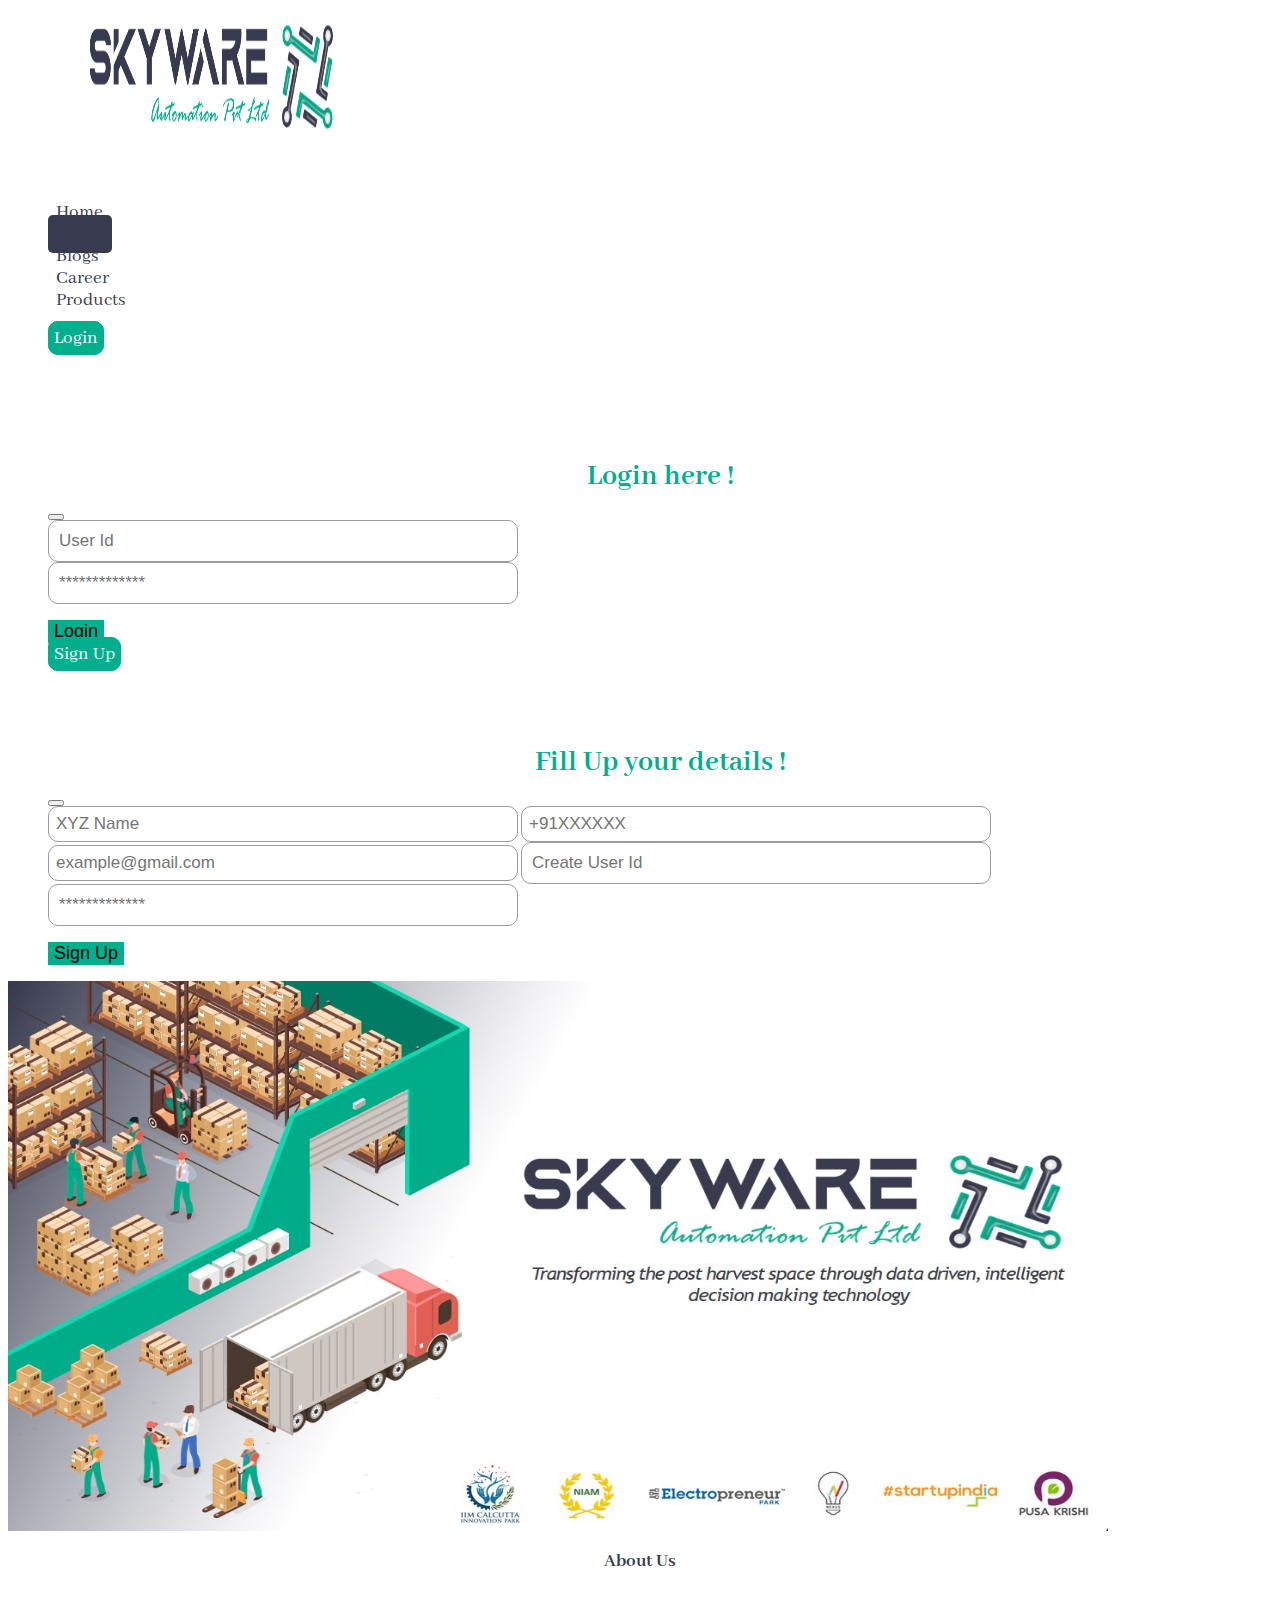
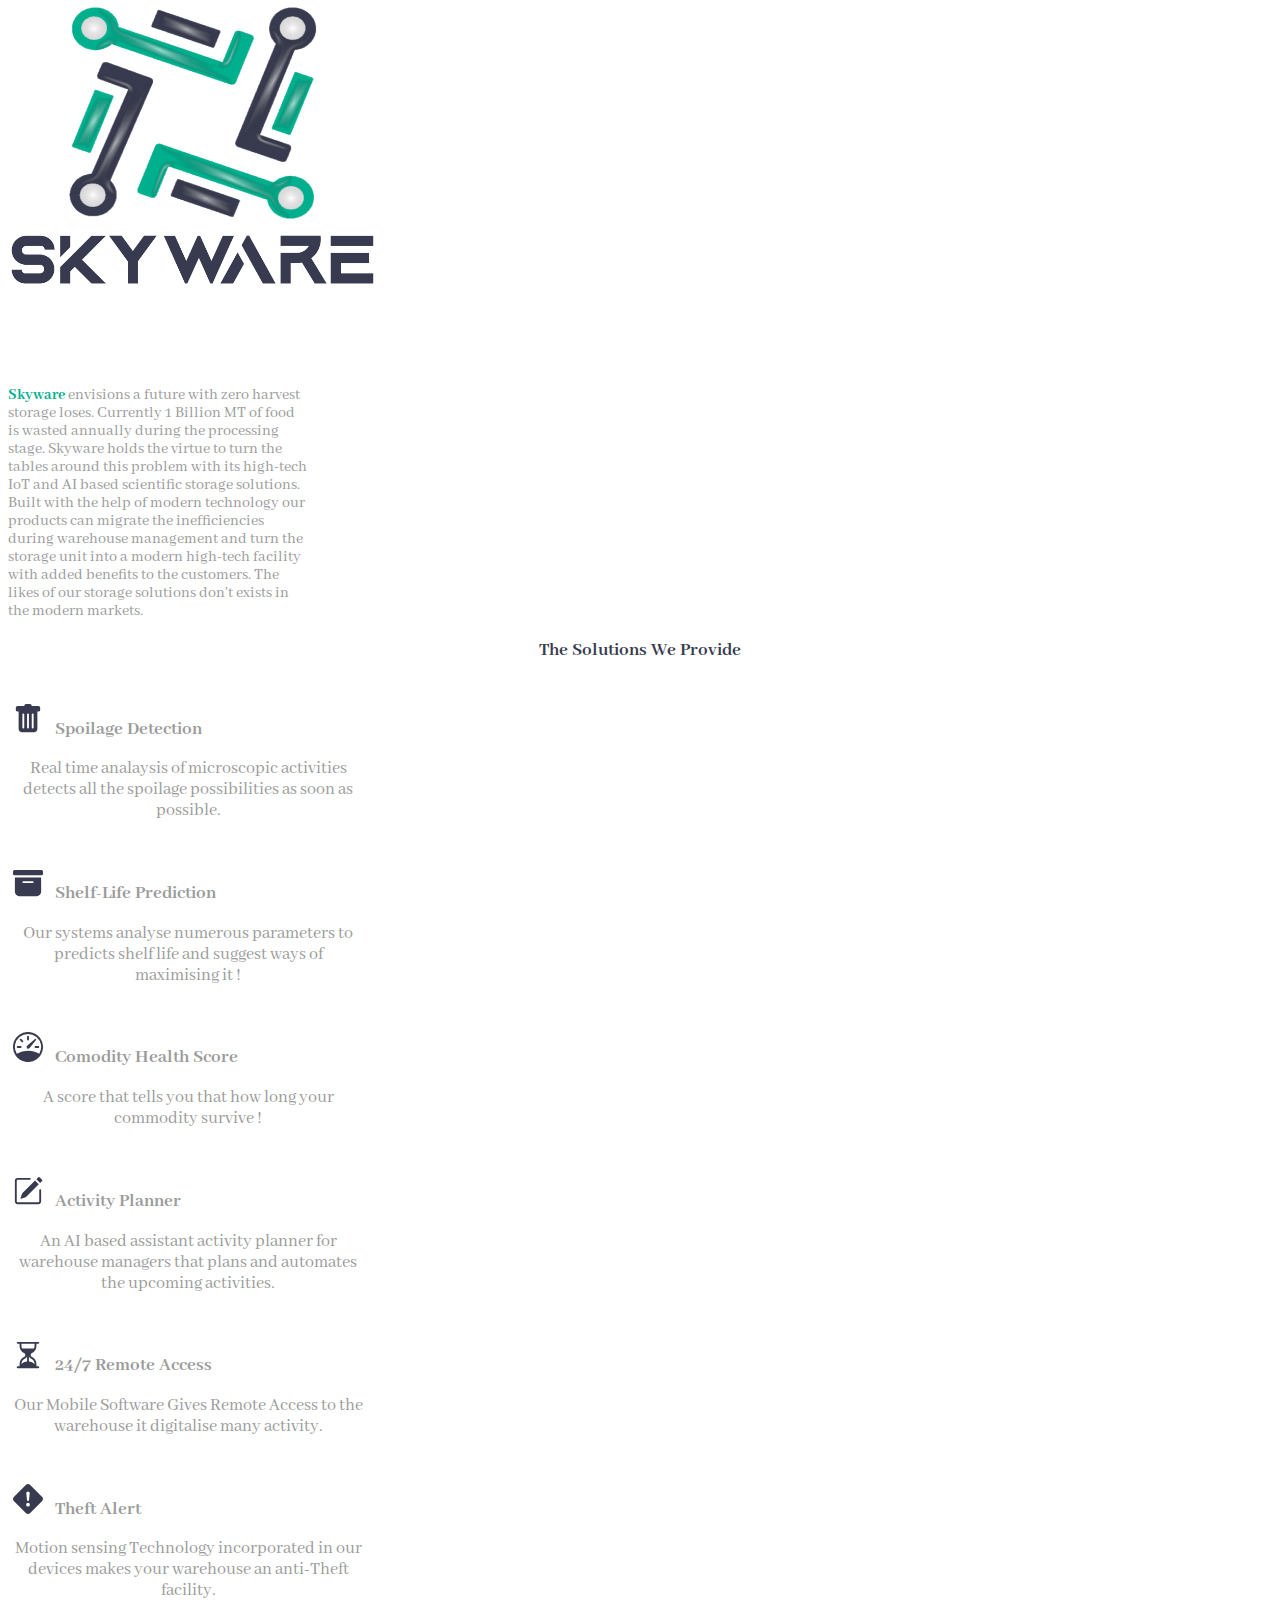
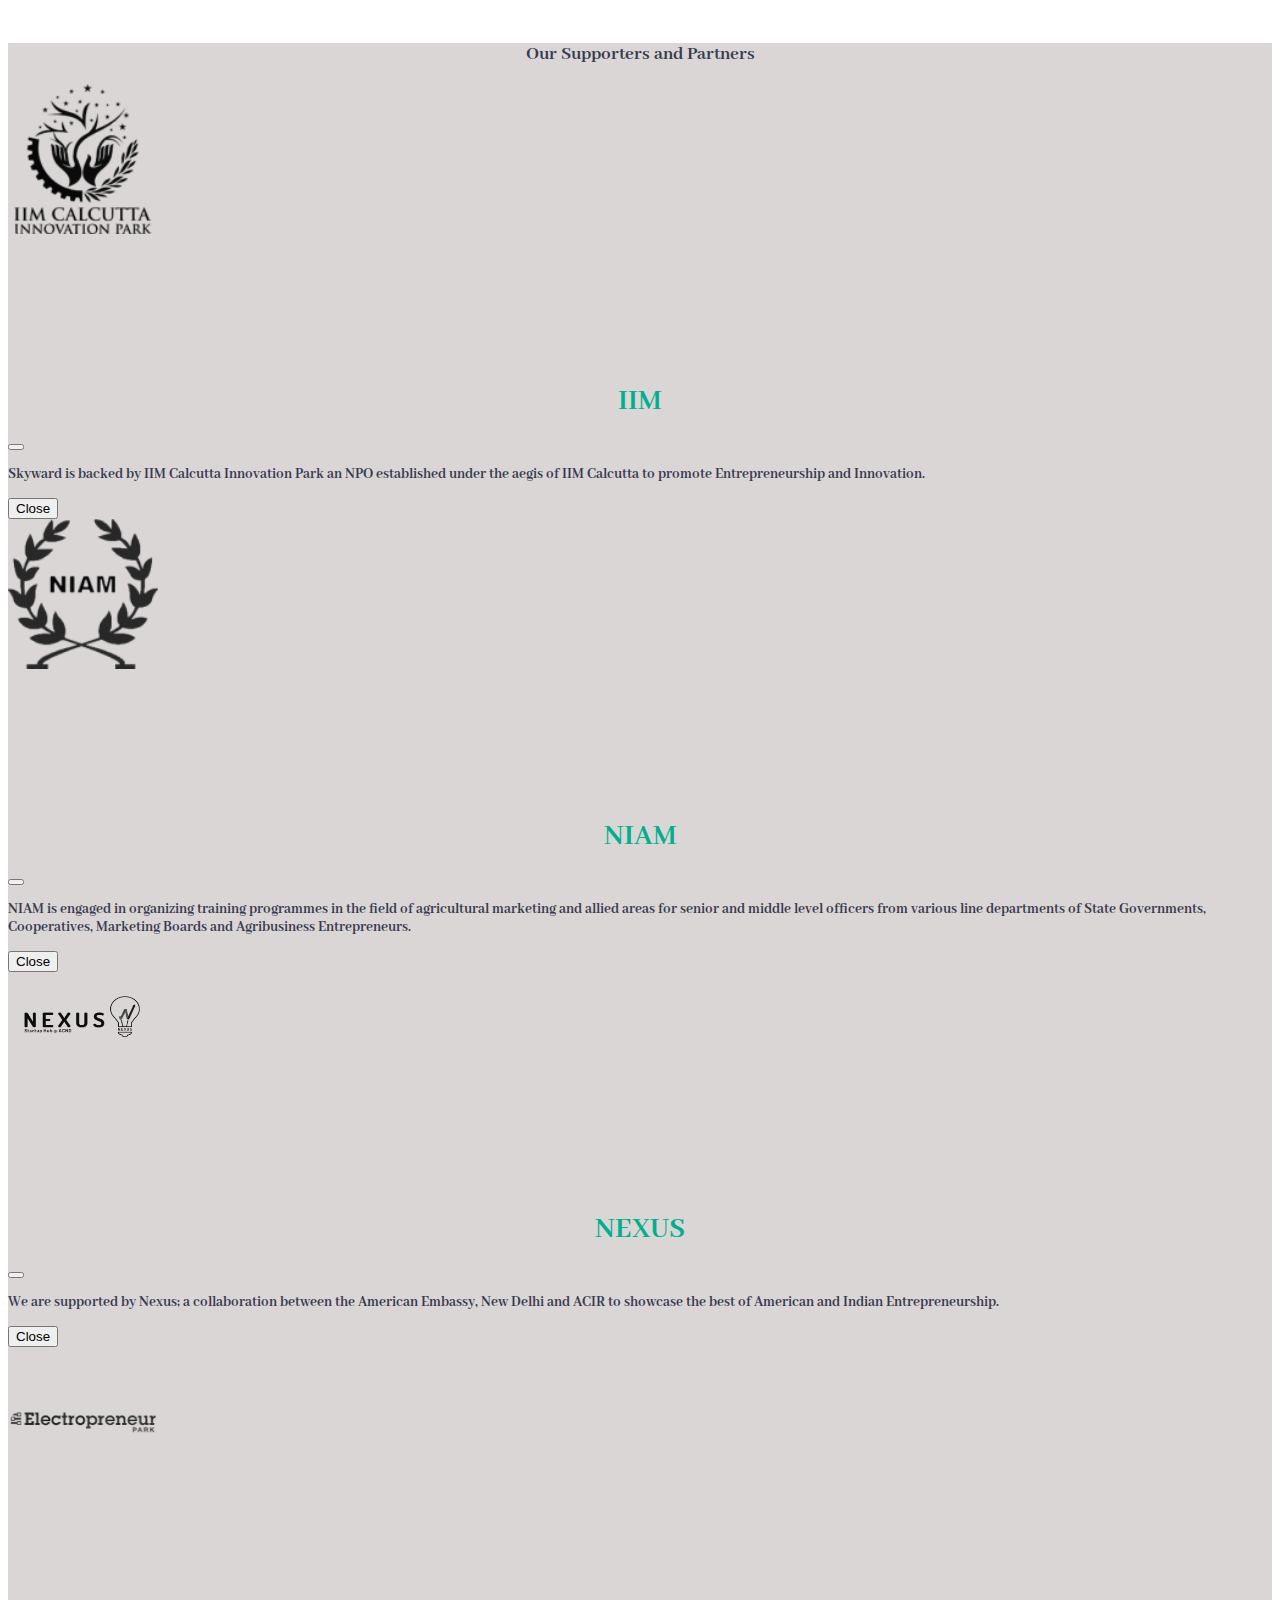
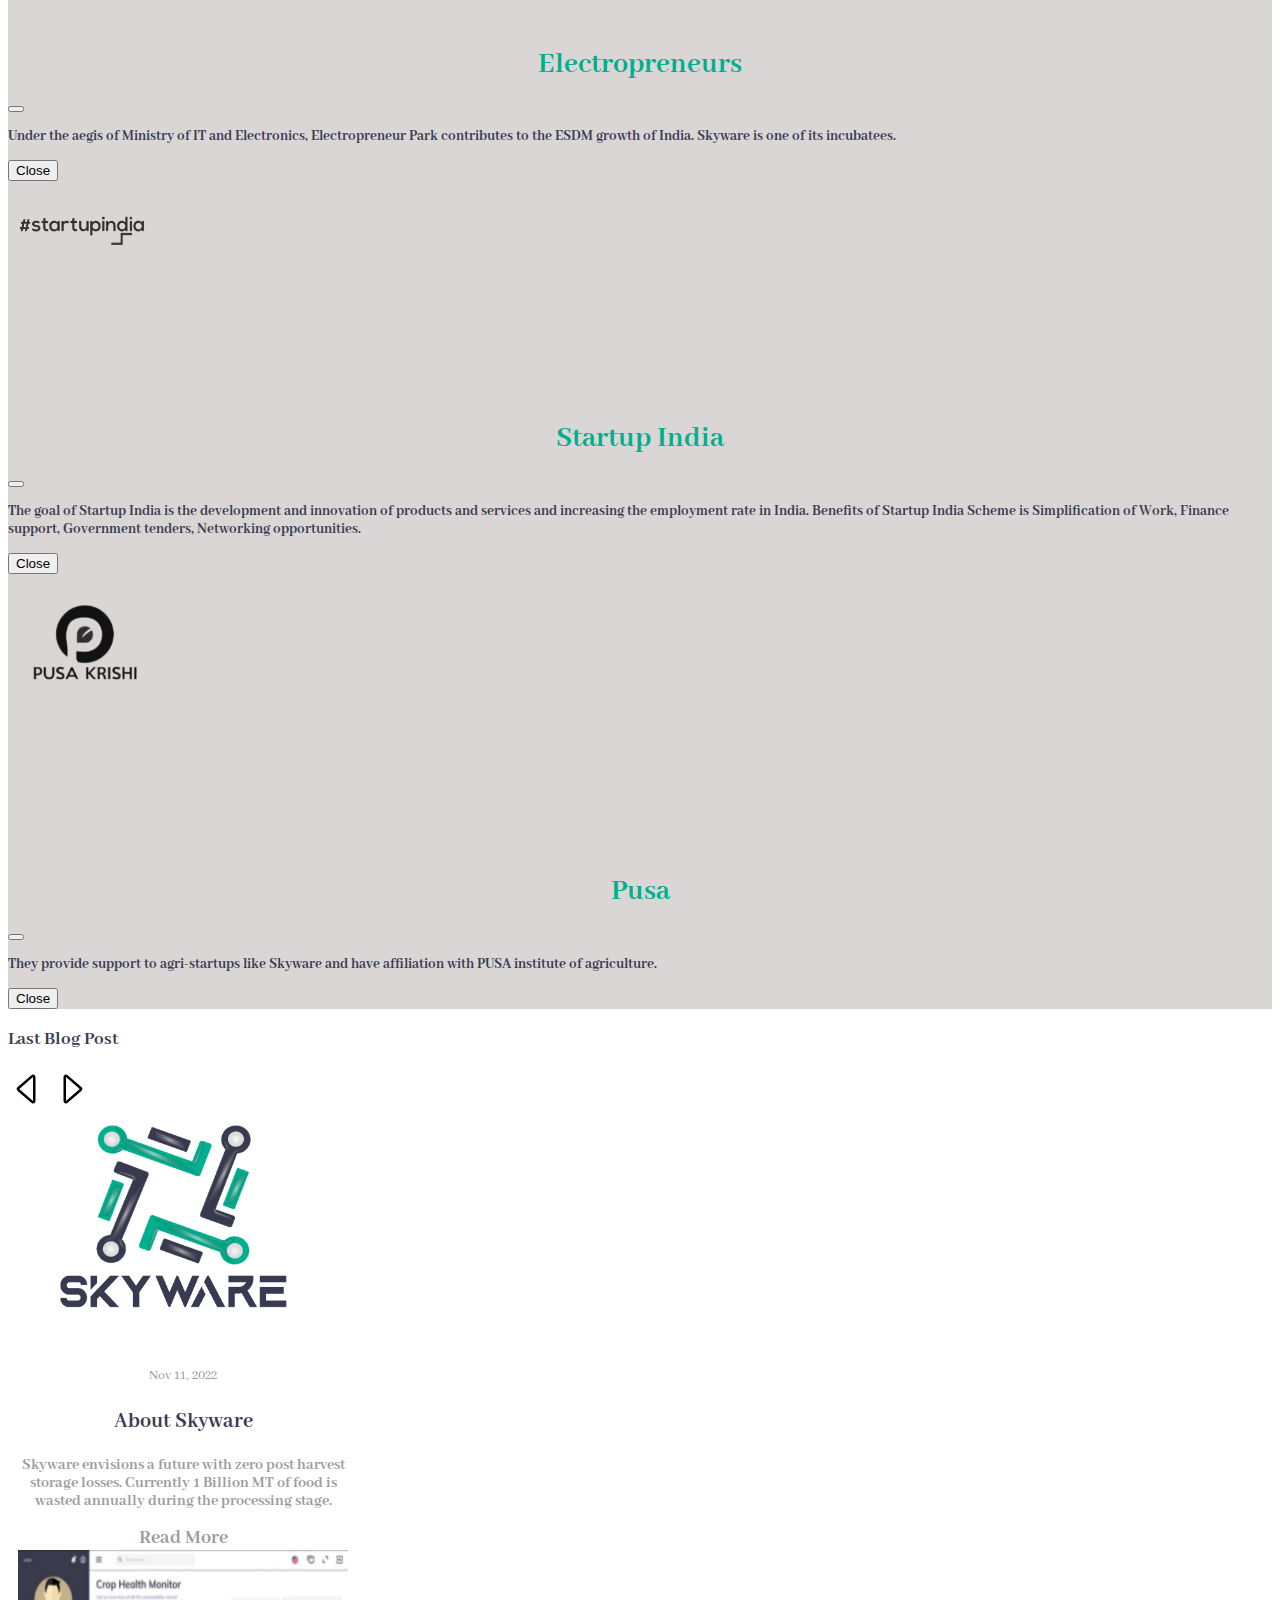
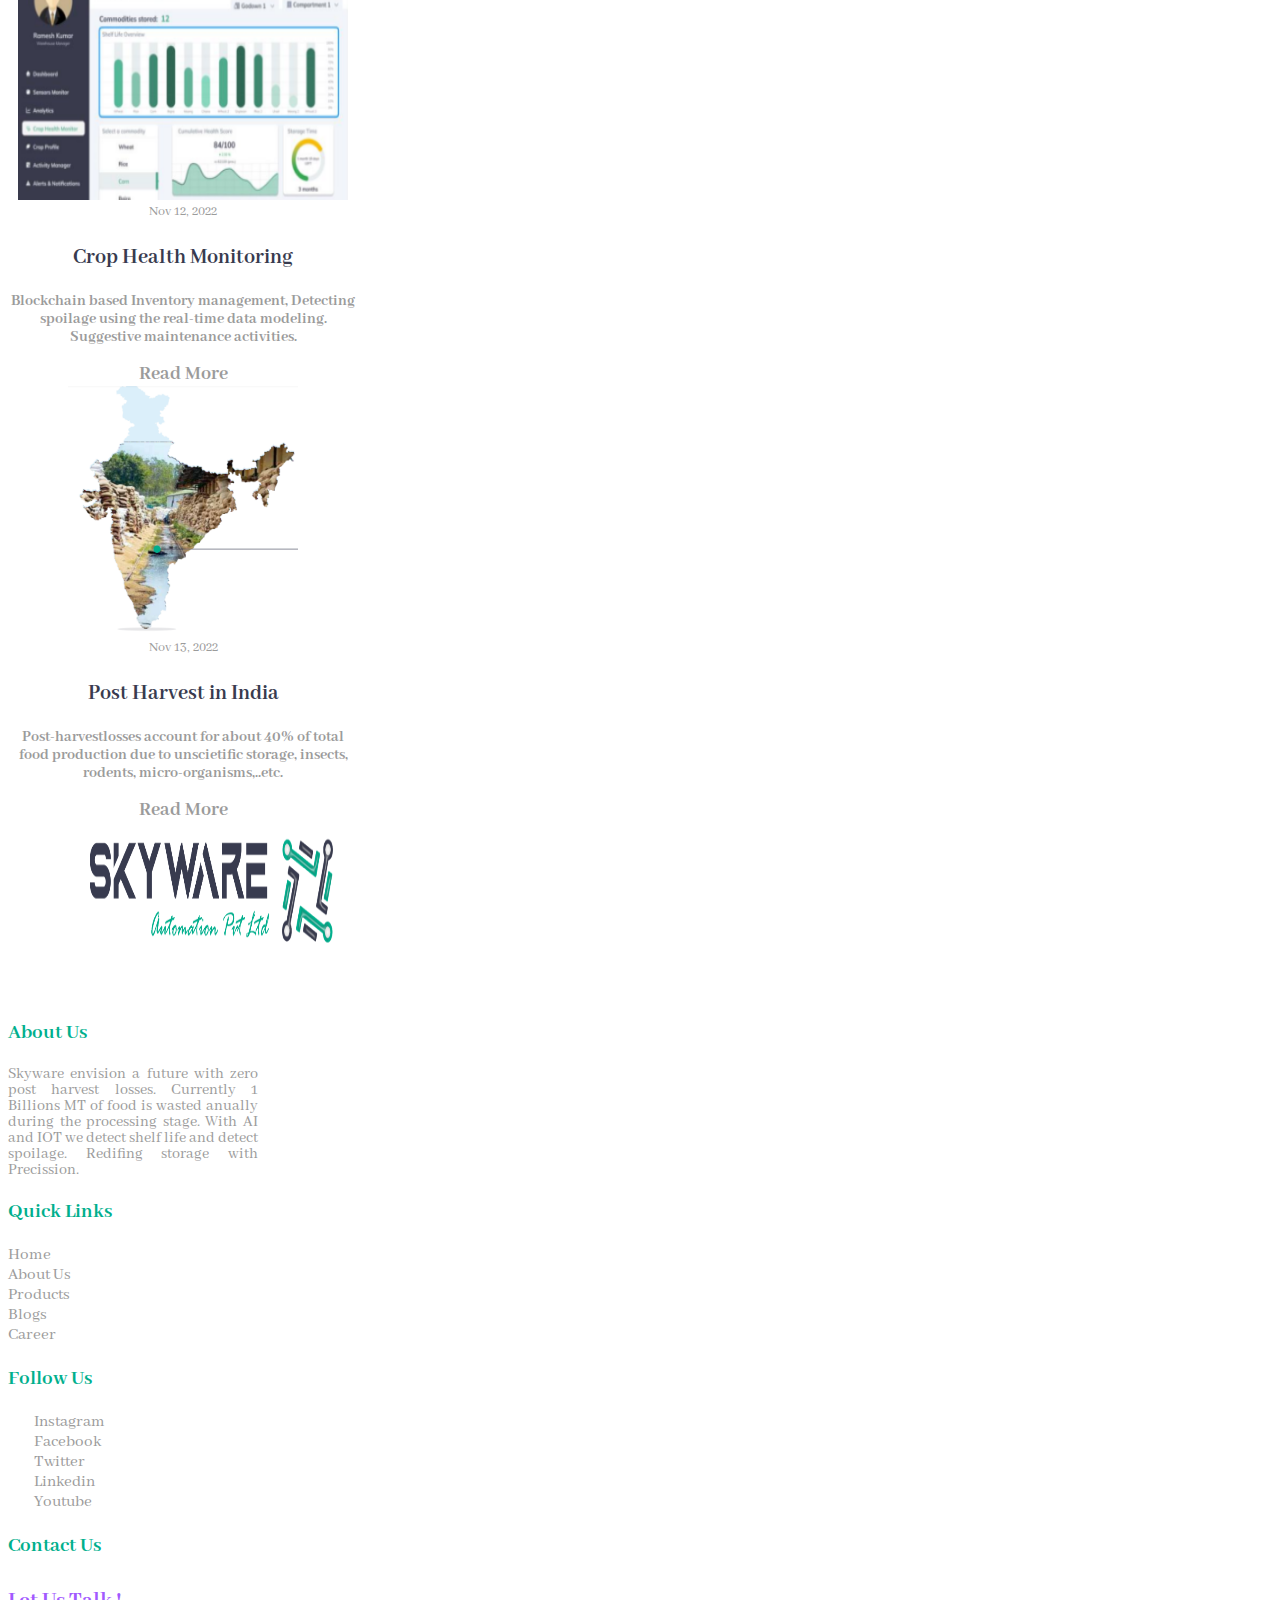
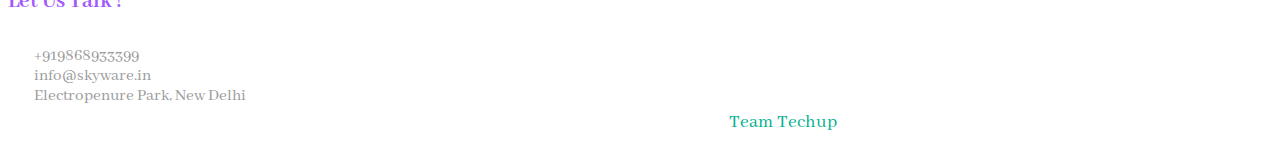
<file: About Us.html>
<html>
    <head>

        <title> Skyware - About Us </title>

        <!-- Let us add the icon of the page here -->

        <link rel = "icon" type = "img/png" href = "Images/Skyware related images/logos/Skyware Logo_Square.png">

        <!-- Let us add the links for the fonts we are going to use -->

        <link rel="preconnect" href="https://fonts.googleapis.com">
        <link rel="preconnect" href="https://fonts.gstatic.com" crossorigin>
        <link href="https://fonts.googleapis.com/css2?family=Abhaya+Libre&display=swap" rel="stylesheet">

        <!-- Here we are going to add the Bootstrap links for both the css and js -->

        <!-- CSS only -->
        <link href="https://cdn.jsdelivr.net/npm/bootstrap@5.2.2/dist/css/bootstrap.min.css" rel="stylesheet" integrity="sha384-Zenh87qX5JnK2Jl0vWa8Ck2rdkQ2Bzep5IDxbcnCeuOxjzrPF/et3URy9Bv1WTRi" crossorigin="anonymous">

        <!-- JavaScript Bundle with Popper -->
        <script src="https://cdn.jsdelivr.net/npm/bootstrap@5.2.2/dist/js/bootstrap.bundle.min.js" integrity="sha384-OERcA2EqjJCMA+/3y+gxIOqMEjwtxJY7qPCqsdltbNJuaOe923+mo//f6V8Qbsw3" crossorigin="anonymous"></script>

        <link rel = "stylesheet" href = "CSS/About Us.css">

        
    </head>
    <body class = "bg-light">
        
        <!-- Here we will start our code -->

        <div class = "header d-flex justify-content-around p-1">

            <!-- Here we are going to create our header with logo and some other related things -->

            <img src = "Images/Skyware related images/logos/Skyware Logo.png" alt = "Main Logo" class = "img1 mt-2">

            <ul class = "main_links d-flex p-2 mt-2">
                <li> <a href = "index.html"> Home </a> </li>
                <li> <a href = "About Us" style = "background-color: #383B4F;" class = "text-white"> About </a> </li>
                <li> <a href = "Blog.html"> Blogs </a> </li>
                <li> <a href = "Career.html"> Career </a> </li>
                <li> <a href = "Product.html"> Products </a> </li>
            </ul>

            <ul class = "logins d-flex mt-2">
                
                <li> <a href = "#" type = "button" data-bs-toggle = "modal" data-bs-target = "#exampleModal" data-bs-whatever = "@mdo"> Login </a> </li>

                    <div class = "modal fade" style = "margin-top: 110px;" id = "exampleModal" tabindex = "-1" aria-labelledby = "exampleModalLabel" aria-hidden = "true">

                        <div class = "modal-dialog">

                            <div class = "modal-content">

                                <div class = "modal-header">

                                    <h1 class = "modal-title modal_header" id = "exampleModalLabel"> Login here ! </h1>

                                    <button type = "button" class = "btn-close" class = "col-form-label" data-bs-dismiss = "modal" aria-label = "close"> </button>

                                </div>

                                <div class = "modal-body">

                                    <form>

                                        <input type = "text" name = "User_id" id = "user_id" placeholder = "User Id"> <br>

                                        <input type = "password" name = "user_password" id = "user_pass" placeholder = "*************" class = "mt-2">

                                    </form>

                                </div>

                                <div class = "modal-footer">

                                    <button type = "button" class = "btn btn-secondary" style = "background-color: #00AF8D;border: none;font-size: 18px;"> Login </button>

                                </div>

                            </div>

                        </div>

                    </div>

                    <li> <a href = "#" type = "button" data-bs-toggle = "modal" data-bs-target = "#exampleModal1" data-bs-whatever = "@mdo"> Sign Up </a> </li>

                    <div class = "modal fade" style = "margin-top: 80px;" id = "exampleModal1" tabindex = "-1" aria-labelledby = "exampleModalLabel1" aria-hidden = "true">

                        <div class = "modal-dialog">

                            <div class = "modal-content">

                                <div class = "modal-header">

                                    <h1 class = "modal-title modal_header" id = "exampleModalLabel1"> Fill Up your details ! </h1>

                                    <button type = "button" class = "btn-close" class = "col-form-label" data-bs-dismiss = "modal" aria-label = "close"> </button>

                                </div>

                                <div class = "modal-body">

                                    <form>

                                        <input type = "text" name = "user_name" id = "user_name" placeholder = "XYZ Name" >

                                        <input type = "tel" name = "user_mob" id = "user_mob" placeholder = "+91XXXXXX" class = "mt-2">

                                        <input type = "email" name = "user_mail" id = "user_mail" placeholder = "example@gmail.com" class = "mt-2">

                                        <input type = "text" name = "User_id" id = "user_id" placeholder = "Create User Id" class = "mt-2">

                                        <input type = "password" name = "user_password" id = "user_pass" placeholder = "*************" class = "mt-2">

                                    </form>

                                </div>

                                <div class = "modal-footer">

                                    <button type = "button" class = "btn btn-secondary" style = "background-color: #00AF8D;border: none;font-size: 18px;"> Sign Up </button>

                                </div>

                            </div>

                        </div>

                    </div>

            </ul>

        </div>

        <div class = "container d-flex justify-content-evenly flex-column">

            <img src = "Images/Skyware related images/Vision screen.jpg" alt = "MainFrame" class = "shadow img_main rounded">

            <div class = "conatiner-sm mt-5">

                <h3 style = "color: #383B4F;cursor: default;font-weight: bold;" class = "centered_text fs-1"> About Us </h3>

                <div class = "d-flex justify-content-around">

                    <img src = "Images/Skyware related images/logos/Skyware Logo_Square.png" alt = "Side Logo" class = "img_side">

                    <p class = "paragraph_1">

                        <span style = "color: #00AF8D;font-weight: bold;"> Skyware </span> envisions a future with zero harvest storage 
                        loses. Currently 1 Billion MT of food is wasted annually during the processing stage. Skyware holds the virtue to turn 
                        the tables around this problem with its high-tech IoT and AI based scientific storage solutions. Built with the help of 
                        modern technology our products can migrate the inefficiencies during warehouse management and turn the storage unit into 
                        a modern high-tech facility with added benefits to the customers. The likes of our storage solutions don't exists in the 
                        modern markets.

                    </p>

                </div>

            </div>

        </div>

        <div class = "container d-flex justify-content-evenly flex-column">

            <h3 class = "centered_text fs-2" style = "font-weight: bold;color: #383B4F;"> The Solutions We Provide </h3>

            <div class = "d-flex justify-content-around mt-4">

                <div class = "part1 d-flex justify-content-around flex-column">

                    <h3 class = "fs-3" style = "color: #9B9B9B;font-weight: bold;">

                        <svg xmlns="http://www.w3.org/2000/svg" width="16" height="16" fill="currentColor" class="bi bi-trash-fill icon4" viewBox="0 0 16 16">
                            <path d="M2.5 1a1 1 0 0 0-1 1v1a1 1 0 0 0 1 1H3v9a2 2 0 0 0 2 2h6a2 2 0 0 0 2-2V4h.5a1 1 0 0 0 1-1V2a1 1 0 0 0-1-1H10a1 1 0 0 0-1-1H7a1 1 0 0 0-1 1H2.5zm3 4a.5.5 0 0 1 .5.5v7a.5.5 0 0 1-1 0v-7a.5.5 0 0 1 .5-.5zM8 5a.5.5 0 0 1 .5.5v7a.5.5 0 0 1-1 0v-7A.5.5 0 0 1 8 5zm3 .5v7a.5.5 0 0 1-1 0v-7a.5.5 0 0 1 1 0z"/>
                          </svg> &nbsp; Spoilage Detection

                    </h3>

                    <p class = "paragraph_2">

                        Real time analaysis of microscopic activities detects all the spoilage possibilities as soon as possible.

                    </p>

                </div>

                <div class = "part1 d-flex justify-content-around flex-column ">

                    <h3 class = "fs-3" style = "color: #9B9B9B;font-weight: bold;">

                        <svg xmlns="http://www.w3.org/2000/svg" width="16" height="16" fill="currentColor" class="bi bi-archive-fill icon4" viewBox="0 0 16 16">
                            <path d="M12.643 15C13.979 15 15 13.845 15 12.5V5H1v7.5C1 13.845 2.021 15 3.357 15h9.286zM5.5 7h5a.5.5 0 0 1 0 1h-5a.5.5 0 0 1 0-1zM.8 1a.8.8 0 0 0-.8.8V3a.8.8 0 0 0 .8.8h14.4A.8.8 0 0 0 16 3V1.8a.8.8 0 0 0-.8-.8H.8z"/>
                          </svg> &nbsp; Shelf-Life Prediction

                    </h3>

                    <p class = "paragraph_2">

                        Our systems analyse numerous parameters to predicts shelf life and suggest ways of maximising it !

                    </p>

                </div>

                <div class = "part1 d-flex justify-content-around flex-column">

                    <h3 class = "fs-3" style = "color: #9B9B9B;font-weight: bold;">

                        <svg xmlns="http://www.w3.org/2000/svg" width="16" height="16" fill="currentColor" class="bi bi-speedometer icon4" viewBox="0 0 16 16">
                            <path d="M8 2a.5.5 0 0 1 .5.5V4a.5.5 0 0 1-1 0V2.5A.5.5 0 0 1 8 2zM3.732 3.732a.5.5 0 0 1 .707 0l.915.914a.5.5 0 1 1-.708.708l-.914-.915a.5.5 0 0 1 0-.707zM2 8a.5.5 0 0 1 .5-.5h1.586a.5.5 0 0 1 0 1H2.5A.5.5 0 0 1 2 8zm9.5 0a.5.5 0 0 1 .5-.5h1.5a.5.5 0 0 1 0 1H12a.5.5 0 0 1-.5-.5zm.754-4.246a.389.389 0 0 0-.527-.02L7.547 7.31A.91.91 0 1 0 8.85 8.569l3.434-4.297a.389.389 0 0 0-.029-.518z"/>
                            <path fill-rule="evenodd" d="M6.664 15.889A8 8 0 1 1 9.336.11a8 8 0 0 1-2.672 15.78zm-4.665-4.283A11.945 11.945 0 0 1 8 10c2.186 0 4.236.585 6.001 1.606a7 7 0 1 0-12.002 0z"/>
                        </svg>  &nbsp; Comodity Health Score

                    </h3>

                    <p class = "paragraph_2">

                        A score that tells you that how long your commodity survive !

                    </p>

                </div>

            </div>

            <div class = "d-flex justify-content-around mt-4 mb-3">

                <div class = "part1 d-flex justify-content-around flex-column">

                    <h3 class = "fs-3" style = "color: #9B9B9B;font-weight: bold;">

                        <svg xmlns="http://www.w3.org/2000/svg" width="16" height="16" fill="currentColor" class="bi bi-pencil-square icon4" viewBox="0 0 16 16">
                            <path d="M15.502 1.94a.5.5 0 0 1 0 .706L14.459 3.69l-2-2L13.502.646a.5.5 0 0 1 .707 0l1.293 1.293zm-1.75 2.456-2-2L4.939 9.21a.5.5 0 0 0-.121.196l-.805 2.414a.25.25 0 0 0 .316.316l2.414-.805a.5.5 0 0 0 .196-.12l6.813-6.814z"/>
                            <path fill-rule="evenodd" d="M1 13.5A1.5 1.5 0 0 0 2.5 15h11a1.5 1.5 0 0 0 1.5-1.5v-6a.5.5 0 0 0-1 0v6a.5.5 0 0 1-.5.5h-11a.5.5 0 0 1-.5-.5v-11a.5.5 0 0 1 .5-.5H9a.5.5 0 0 0 0-1H2.5A1.5 1.5 0 0 0 1 2.5v11z"/>
                        </svg> &nbsp; Activity Planner

                    </h3>

                    <p class = "paragraph_2">

                        An AI based assistant activity planner for warehouse managers that plans and automates the upcoming activities.

                    </p>

                </div>

                <div class = "part1 d-flex justify-content-around flex-column ">

                    <h3 class = "fs-3" style = "color: #9B9B9B;font-weight: bold;">

                        <svg xmlns="http://www.w3.org/2000/svg" width="16" height="16" fill="currentColor" class="bi bi-hourglass-split icon4" viewBox="0 0 16 16">
                            <path d="M2.5 15a.5.5 0 1 1 0-1h1v-1a4.5 4.5 0 0 1 2.557-4.06c.29-.139.443-.377.443-.59v-.7c0-.213-.154-.451-.443-.59A4.5 4.5 0 0 1 3.5 3V2h-1a.5.5 0 0 1 0-1h11a.5.5 0 0 1 0 1h-1v1a4.5 4.5 0 0 1-2.557 4.06c-.29.139-.443.377-.443.59v.7c0 .213.154.451.443.59A4.5 4.5 0 0 1 12.5 13v1h1a.5.5 0 0 1 0 1h-11zm2-13v1c0 .537.12 1.045.337 1.5h6.326c.216-.455.337-.963.337-1.5V2h-7zm3 6.35c0 .701-.478 1.236-1.011 1.492A3.5 3.5 0 0 0 4.5 13s.866-1.299 3-1.48V8.35zm1 0v3.17c2.134.181 3 1.48 3 1.48a3.5 3.5 0 0 0-1.989-3.158C8.978 9.586 8.5 9.052 8.5 8.351z"/>
                        </svg>  &nbsp; 24/7 Remote Access

                    </h3>

                    <p class = "paragraph_2">

                        Our Mobile Software Gives Remote Access to the warehouse it digitalise many activity.

                    </p>

                </div>

                <div class = "part1 d-flex justify-content-around flex-column">

                    <h3 class = "fs-3" style = "color: #9B9B9B;font-weight: bold;">

                        <svg xmlns="http://www.w3.org/2000/svg" width="16" height="16" fill="currentColor" class="bi bi-exclamation-diamond-fill icon4" viewBox="0 0 16 16">
                            <path d="M9.05.435c-.58-.58-1.52-.58-2.1 0L.436 6.95c-.58.58-.58 1.519 0 2.098l6.516 6.516c.58.58 1.519.58 2.098 0l6.516-6.516c.58-.58.58-1.519 0-2.098L9.05.435zM8 4c.535 0 .954.462.9.995l-.35 3.507a.552.552 0 0 1-1.1 0L7.1 4.995A.905.905 0 0 1 8 4zm.002 6a1 1 0 1 1 0 2 1 1 0 0 1 0-2z"/>
                        </svg>  &nbsp; Theft Alert

                    </h3>

                    <p class = "paragraph_2">

                        Motion sensing Technology incorporated in our devices makes your warehouse an anti-Theft facility.

                    </p>

                </div>

            </div>

        </div>

        <div class = "d-flex justify-content-around flex-column mt-4 mb-3 pt-2 pb-4" style = "background-color: #dad6d6;">

            <h3 class = "centered_text fs-2 mt-2" style = "font-weight: bold;color: #383B4F;"> Our Supporters and Partners </h3>

            <div class = "supporters d-flex justify-content-around mb-2 mt-4">

                <img src = "Images/Supporters/IIM.png" alt = "IIM Images" class = "img4" data-bs-toggle = "modal" data-bs-target = "#modal1">

                <div class = "modal fade" style = "margin-top: 150px;" id = "modal1" tabindex = "-1" aria-labelledby = "IIM" arai-hidden = "true">

                    <div class = "modal-dialog">

                        <div class = "modal-content">

                            <div class = "modal-header">

                                <h2 class = "modal-title modal_header" id = "IIM"> IIM </h2>

                                <button type = "button" class = "btn-close" data-bs-dismiss = "modal" > </button>

                            </div>

                            <div class = "modal-body">

                                <p class = "para13">

                                    Skyward is backed by IIM Calcutta Innovation Park an NPO established under the aegis of IIM Calcutta 
                                    to promote Entrepreneurship and Innovation.

                                </p>

                            </div>

                            <div class = "modal-footer">

                                <button type = "button" class = "btn btn-secondary" data-bs-dismiss = "modal"> Close </button>

                            </div>

                        </div>

                    </div>

                </div>

                <img src = "Images/Supporters/NIAM.png" alt = "NIAM" class = "img4" data-bs-toggle = "modal" data-bs-target = "#modal5">

                <div class = "modal fade" style = "margin-top: 150px;" id = "modal5" tabindex = "-1" aria-labelledby = "NIAM" aria-hidden = "true">

                    <div class = "modal-dialog">

                        <div class = "modal-content">

                            <div class = "modal-header">

                                <h2 class = "modal-title modal_header" id = "NIAM"> NIAM </h2>

                                <button type = "button" class = "btn-close" data-bs-dismiss = "modal" > </button>

                            </div>

                            <div class = "modal-body">

                                <p class = "para13">

                                    NIAM is engaged in organizing training programmes in the field of agricultural marketing and allied 
                                    areas for senior and middle level officers from various line departments of State Governments, 
                                    Cooperatives, Marketing Boards and Agribusiness Entrepreneurs.

                                </p>

                            </div>

                            <div class = "modal-footer">

                                <button type = "button" class = "btn btn-secondary" data-bs-dismiss = "modal"> Close </button>

                            </div>

                        </div>

                    </div>

                </div>

                <img src = "Images/Supporters/NEXUS.png" alt = "NEXAS" class = "img5" data-bs-toggle = "modal" data-bs-target = "#modal2">

                <div class = "modal fade" style = "margin-top: 150px;" id = "modal2" tabindex = "-1" aria-labelledby = "NEXAS" arai-hidden = "true">

                    <div class = "modal-dialog">

                        <div class = "modal-content">

                            <div class = "modal-header">

                                <h2 class = "modal-title modal_header" id = "NEXAS"> NEXUS </h2>

                                <button type = "button" class = "btn-close" data-bs-dismiss = "modal" > </button>

                            </div>

                            <div class = "modal-body">

                                <p class = "para13">

                                    We are supported by Nexus; a collaboration between the American Embassy, New Delhi 
                                    and ACIR to showcase the best of American and Indian Entrepreneurship.

                                </p>

                            </div>

                            <div class = "modal-footer">

                                <button type = "button" class = "btn btn-secondary" data-bs-dismiss = "modal"> Close </button>

                            </div>

                        </div>

                    </div>

                </div>


                <img src = "Images/Supporters/Electro.png" alt = "Electronpreneurs" class = "img4" data-bs-toggle = "modal" data-bs-target = "#modal3">

                <div class = "modal fade" style = "margin-top: 150px;" id = "modal3" tabindex = "-1" aria-labelledby = "Electro" arai-hidden = "true">

                    <div class = "modal-dialog">

                        <div class = "modal-content">

                            <div class = "modal-header">

                                <h2 class = "modal-title modal_header" id = "Electro"> Electropreneurs </h2>

                                <button type = "button" class = "btn-close" data-bs-dismiss = "modal" > </button>

                            </div>

                            <div class = "modal-body">

                                <p class = "para13">

                                    Under the aegis of Ministry of IT and Electronics, Electropreneur Park 
                                    contributes to the ESDM growth of India. Skyware is one of its incubatees.

                                </p>

                            </div>

                            <div class = "modal-footer">

                                <button type = "button" class = "btn btn-secondary" data-bs-dismiss = "modal"> Close </button>

                            </div>

                        </div>

                    </div>

                </div>

                <img src = "Images/Supporters/Startupindia.png" alt = "StartupIndia" class = "img5" data-bs-toggle = "modal" data-bs-target = "#modal6">

                <div class = "modal fade" style = "margin-top: 150px;" id = "modal6" tabindex = "-1" aria-labelledby = "startup" arai-hidden = "true">

                    <div class = "modal-dialog">

                        <div class = "modal-content">

                            <div class = "modal-header">

                                <h2 class = "modal-title modal_header" id = "startup"> Startup India </h2>

                                <button type = "button" class = "btn-close" data-bs-dismiss = "modal" > </button>

                            </div>

                            <div class = "modal-body">

                                <p class = "para13">

                                    The goal of Startup India is the development and innovation of products and services and increasing 
                                    the employment rate in India. Benefits of Startup India Scheme is Simplification of Work, 
                                    Finance support, Government tenders, Networking opportunities.

                                </p>

                            </div>

                            <div class = "modal-footer">

                                <button type = "button" class = "btn btn-secondary" data-bs-dismiss = "modal"> Close </button>

                            </div>

                        </div>

                    </div>

                </div>

                <img src = "Images/Supporters/PUSA.png" alt = "PUSA" class = "img4"data-bs-toggle = "modal" data-bs-target = "#modal4">

                <div class = "modal fade" style = "margin-top: 150px;" id = "modal4" tabindex = "-1" aria-labelledby = "Pusa" arai-hidden = "true">

                    <div class = "modal-dialog">

                        <div class = "modal-content">

                            <div class = "modal-header">

                                <h2 class = "modal-title modal_header" id = "Pusa"> Pusa </h2>

                                <button type = "button" class = "btn-close" data-bs-dismiss = "modal" > </button>

                            </div>

                            <div class = "modal-body">

                                <p class = "para13">

                                    They provide support to agri-startups like Skyware and have affiliation with 
                                    PUSA institute of agriculture.

                                </p>

                            </div>

                            <div class = "modal-footer">

                                <button type = "button" class = "btn btn-secondary" data-bs-dismiss = "modal"> Close </button>

                            </div>

                        </div>

                    </div>

                </div>

            </div>

        </div>

        <div class = "d-flex justify-content-around flex-column mb-1">

            <div class = "d-flex justify-content-between m-2">

                <h3 class = "" style = "color: #383B4F;font-weight: bold;"> Last Blog Post </h3>

                <div class = "d-flex justify-content-around">

                    <svg xmlns="http://www.w3.org/2000/svg" width="16" height="16" fill="currentColor" class="bi bi-caret-left icon5" viewBox="0 0 16 16">
                        <path d="M10 12.796V3.204L4.519 8 10 12.796zm-.659.753-5.48-4.796a1 1 0 0 1 0-1.506l5.48-4.796A1 1 0 0 1 11 3.204v9.592a1 1 0 0 1-1.659.753z"/>
                      </svg>

                    <svg xmlns="http://www.w3.org/2000/svg" width="16" height="16" fill="currentColor" class="bi bi-caret-right icon5" viewBox="0 0 16 16">
                        <path d="M6 12.796V3.204L11.481 8 6 12.796zm.659.753 5.48-4.796a1 1 0 0 0 0-1.506L6.66 2.451C6.011 1.885 5 2.345 5 3.204v9.592a1 1 0 0 0 1.659.753z"/>
                      </svg>

                </div>

            </div>

            <div class = "d-flex justify-content-around">

                <div class = "d-flex justify-content-evenly flex-column centered_text with_one">

                    <img src = "Images/Skyware related images/logos/Skyware Logo_Square.png" alt = "First one" class = "img6">

                    <p class = "line1">
                        Nov 11, 2022
                    </p>

                    <h3 class = "line2"> About Skyware </h3>
                    
                    <p class = "line3">

                        Skyware envisions a future with zero post harvest storage losses. Currently 1 Billion MT of food is wasted 
                        annually during the processing stage.

                    </p>

                    <a href = "#" class = "line4"> Read More </a>

                </div>

                <div class = "d-flex justify-content-evenly flex-column centered_text with_one">

                    <img src = "Images/Dashboard/dash.png" alt = "First one" class = "img7">

                    <p class = "line1">
                        Nov 12, 2022
                    </p>

                    <h3 class = "line2"> Crop Health Monitoring </h3>
                    
                    <p class = "line3">

                        Blockchain based Inventory management, Detecting spoilage using the real-time data modeling. Suggestive
                         maintenance activities.

                    </p>

                    <a href = "#" class = "line4"> Read More </a>

                </div>

                <div class = "d-flex justify-content-evenly flex-column centered_text with_one">

                    <img src = "Images/Dashboard/map.png" alt = "First one" class = "img8">

                    <p class = "line1">
                        Nov 13, 2022
                    </p>

                    <h3 class = "line2"> Post Harvest in India </h3>
                    
                    <p class = "line3">

                        Post-harvestlosses account for about 40% of total food production due to unscietific storage, insects, 
                        rodents, micro-organisms,..etc.

                    </p>

                    <a href = "#" class = "line4"> Read More </a>

                </div>

            </div>

        </div>

        <div class = "footer d-flex flex-column bg-dark">

            <img src = "Images/Skyware related images/logos/Skyware Logo.png" alt = "Footer Logo" class = "img1 mt-3">

            <div class = "d-flex justify-content-around p-1 footer_main1">

                <div class = "footer_part1">

                    <h3> About Us </h3>

                    <p class = "para1">
                        Skyware envision a future with zero post harvest losses. Currently 1 Billions MT of food is wasted anually during 
                        the processing stage. With AI and IOT we detect shelf life and detect spoilage. Redifing storage with Precission.
                    </p>

                </div>

                <div class = "footer_part1">

                    <h3> Quick Links </h3>

                    <ul class = "footer_links d-flex flex-column justify-content-around">
                        <li> <a href = "index.html"> Home </a> </li>
                        <li> <a href = "About Us.html"> About Us </a> </li>
                        <li> <a href = "Product.html"> Products </a> </li>
                        <li> <a href = "Blog.html"> Blogs </a> </li>
                        <li> <a href = "Career.html"> Career </a> </li>
                    </ul>

                </div>

                <div class = "footer_part1">

                    <h3> Follow Us </h3>

                    <ul class = "footer_links d-flex flex-column justify-content-around">
                        <li class = "list_item">
                            <svg xmlns="http://www.w3.org/2000/svg" width="16" height="16" fill="currentColor" class="bi bi-instagram icon" viewBox="0 0 16 16">
                                <path d="M8 0C5.829 0 5.556.01 4.703.048 3.85.088 3.269.222 2.76.42a3.917 3.917 0 0 0-1.417.923A3.927 3.927 0 0 0 .42 2.76C.222 3.268.087 3.85.048 4.7.01 5.555 0 5.827 0 8.001c0 2.172.01 2.444.048 3.297.04.852.174 1.433.372 1.942.205.526.478.972.923 1.417.444.445.89.719 1.416.923.51.198 1.09.333 1.942.372C5.555 15.99 5.827 16 8 16s2.444-.01 3.298-.048c.851-.04 1.434-.174 1.943-.372a3.916 3.916 0 0 0 1.416-.923c.445-.445.718-.891.923-1.417.197-.509.332-1.09.372-1.942C15.99 10.445 16 10.173 16 8s-.01-2.445-.048-3.299c-.04-.851-.175-1.433-.372-1.941a3.926 3.926 0 0 0-.923-1.417A3.911 3.911 0 0 0 13.24.42c-.51-.198-1.092-.333-1.943-.372C10.443.01 10.172 0 7.998 0h.003zm-.717 1.442h.718c2.136 0 2.389.007 3.232.046.78.035 1.204.166 1.486.275.373.145.64.319.92.599.28.28.453.546.598.92.11.281.24.705.275 1.485.039.843.047 1.096.047 3.231s-.008 2.389-.047 3.232c-.035.78-.166 1.203-.275 1.485a2.47 2.47 0 0 1-.599.919c-.28.28-.546.453-.92.598-.28.11-.704.24-1.485.276-.843.038-1.096.047-3.232.047s-2.39-.009-3.233-.047c-.78-.036-1.203-.166-1.485-.276a2.478 2.478 0 0 1-.92-.598 2.48 2.48 0 0 1-.6-.92c-.109-.281-.24-.705-.275-1.485-.038-.843-.046-1.096-.046-3.233 0-2.136.008-2.388.046-3.231.036-.78.166-1.204.276-1.486.145-.373.319-.64.599-.92.28-.28.546-.453.92-.598.282-.11.705-.24 1.485-.276.738-.034 1.024-.044 2.515-.045v.002zm4.988 1.328a.96.96 0 1 0 0 1.92.96.96 0 0 0 0-1.92zm-4.27 1.122a4.109 4.109 0 1 0 0 8.217 4.109 4.109 0 0 0 0-8.217zm0 1.441a2.667 2.667 0 1 1 0 5.334 2.667 2.667 0 0 1 0-5.334z"/>
                            </svg>
                            <a href = "https://wwww.instagram.com"> Instagram </a>
                        </li>
                        <li class = "list_item">
                            <svg xmlns="http://www.w3.org/2000/svg" width="16" height="16" fill="currentColor" class="bi bi-facebook icon" viewBox="0 0 16 16">
                                <path d="M16 8.049c0-4.446-3.582-8.05-8-8.05C3.58 0-.002 3.603-.002 8.05c0 4.017 2.926 7.347 6.75 7.951v-5.625h-2.03V8.05H6.75V6.275c0-2.017 1.195-3.131 3.022-3.131.876 0 1.791.157 1.791.157v1.98h-1.009c-.993 0-1.303.621-1.303 1.258v1.51h2.218l-.354 2.326H9.25V16c3.824-.604 6.75-3.934 6.75-7.951z"/>
                            </svg>
                            <a href = "https://www.facebook.com"> Facebook </a>
                        </li>
                        <li class = "list_item">
                            <svg xmlns="http://www.w3.org/2000/svg" width="16" height="16" fill="currentColor" class="bi bi-twitter icon" viewBox="0 0 16 16">
                                <path d="M5.026 15c6.038 0 9.341-5.003 9.341-9.334 0-.14 0-.282-.006-.422A6.685 6.685 0 0 0 16 3.542a6.658 6.658 0 0 1-1.889.518 3.301 3.301 0 0 0 1.447-1.817 6.533 6.533 0 0 1-2.087.793A3.286 3.286 0 0 0 7.875 6.03a9.325 9.325 0 0 1-6.767-3.429 3.289 3.289 0 0 0 1.018 4.382A3.323 3.323 0 0 1 .64 6.575v.045a3.288 3.288 0 0 0 2.632 3.218 3.203 3.203 0 0 1-.865.115 3.23 3.23 0 0 1-.614-.057 3.283 3.283 0 0 0 3.067 2.277A6.588 6.588 0 0 1 .78 13.58a6.32 6.32 0 0 1-.78-.045A9.344 9.344 0 0 0 5.026 15z"/>
                            </svg>
                            <a href = "https://twitter.com/TeamSkyware"> Twitter </a>
                        </li>
                        <li class = "list_item">
                            <svg xmlns="http://www.w3.org/2000/svg" width="16" height="16" fill="currentColor" class="bi bi-linkedin icon" viewBox="0 0 16 16">
                                <path d="M0 1.146C0 .513.526 0 1.175 0h13.65C15.474 0 16 .513 16 1.146v13.708c0 .633-.526 1.146-1.175 1.146H1.175C.526 16 0 15.487 0 14.854V1.146zm4.943 12.248V6.169H2.542v7.225h2.401zm-1.2-8.212c.837 0 1.358-.554 1.358-1.248-.015-.709-.52-1.248-1.342-1.248-.822 0-1.359.54-1.359 1.248 0 .694.521 1.248 1.327 1.248h.016zm4.908 8.212V9.359c0-.216.016-.432.08-.586.173-.431.568-.878 1.232-.878.869 0 1.216.662 1.216 1.634v3.865h2.401V9.25c0-2.22-1.184-3.252-2.764-3.252-1.274 0-1.845.7-2.165 1.193v.025h-.016a5.54 5.54 0 0 1 .016-.025V6.169h-2.4c.03.678 0 7.225 0 7.225h2.4z"/>
                            </svg>
                            <a href = "https://www.linkedin.com/company/skyware-automation/"> Linkedin </a>
                        </li>
                        <li class = "list_item">
                            <svg xmlns="http://www.w3.org/2000/svg" width="16" height="16" fill="currentColor" class="bi bi-youtube icon" viewBox="0 0 16 16">
                                <path d="M8.051 1.999h.089c.822.003 4.987.033 6.11.335a2.01 2.01 0 0 1 1.415 1.42c.101.38.172.883.22 1.402l.01.104.022.26.008.104c.065.914.073 1.77.074 1.957v.075c-.001.194-.01 1.108-.082 2.06l-.008.105-.009.104c-.05.572-.124 1.14-.235 1.558a2.007 2.007 0 0 1-1.415 1.42c-1.16.312-5.569.334-6.18.335h-.142c-.309 0-1.587-.006-2.927-.052l-.17-.006-.087-.004-.171-.007-.171-.007c-1.11-.049-2.167-.128-2.654-.26a2.007 2.007 0 0 1-1.415-1.419c-.111-.417-.185-.986-.235-1.558L.09 9.82l-.008-.104A31.4 31.4 0 0 1 0 7.68v-.123c.002-.215.01-.958.064-1.778l.007-.103.003-.052.008-.104.022-.26.01-.104c.048-.519.119-1.023.22-1.402a2.007 2.007 0 0 1 1.415-1.42c.487-.13 1.544-.21 2.654-.26l.17-.007.172-.006.086-.003.171-.007A99.788 99.788 0 0 1 7.858 2h.193zM6.4 5.209v4.818l4.157-2.408L6.4 5.209z"/>
                            </svg>
                            <a href = "https://www.youtube.com"> Youtube </a>
                        </li>
                    </ul>

                </div>

                <div class = "footer_part1">

                    <h3> Contact Us </h3>

                    <h4> Let Us Talk ! </h4>

                    <ul class = "d-flex justify-content-around flex-column footer_links">
                        <li class = "list_item">
                            <svg xmlns="http://www.w3.org/2000/svg" width="16" height="16" fill="currentColor" class="bi bi-telephone icon" viewBox="0 0 16 16">
                                <path d="M3.654 1.328a.678.678 0 0 0-1.015-.063L1.605 2.3c-.483.484-.661 1.169-.45 1.77a17.568 17.568 0 0 0 4.168 6.608 17.569 17.569 0 0 0 6.608 4.168c.601.211 1.286.033 1.77-.45l1.034-1.034a.678.678 0 0 0-.063-1.015l-2.307-1.794a.678.678 0 0 0-.58-.122l-2.19.547a1.745 1.745 0 0 1-1.657-.459L5.482 8.062a1.745 1.745 0 0 1-.46-1.657l.548-2.19a.678.678 0 0 0-.122-.58L3.654 1.328zM1.884.511a1.745 1.745 0 0 1 2.612.163L6.29 2.98c.329.423.445.974.315 1.494l-.547 2.19a.678.678 0 0 0 .178.643l2.457 2.457a.678.678 0 0 0 .644.178l2.189-.547a1.745 1.745 0 0 1 1.494.315l2.306 1.794c.829.645.905 1.87.163 2.611l-1.034 1.034c-.74.74-1.846 1.065-2.877.702a18.634 18.634 0 0 1-7.01-4.42 18.634 18.634 0 0 1-4.42-7.009c-.362-1.03-.037-2.137.703-2.877L1.885.511z"/>
                            </svg>
                            <a href = "#"> +919868933399 </a>
                        </li>
                        <li class = "list_item">
                            <svg xmlns="http://www.w3.org/2000/svg" width="16" height="16" fill="currentColor" class="bi bi-envelope icon" viewBox="0 0 16 16">
                                <path d="M0 4a2 2 0 0 1 2-2h12a2 2 0 0 1 2 2v8a2 2 0 0 1-2 2H2a2 2 0 0 1-2-2V4Zm2-1a1 1 0 0 0-1 1v.217l7 4.2 7-4.2V4a1 1 0 0 0-1-1H2Zm13 2.383-4.708 2.825L15 11.105V5.383Zm-.034 6.876-5.64-3.471L8 9.583l-1.326-.795-5.64 3.47A1 1 0 0 0 2 13h12a1 1 0 0 0 .966-.741ZM1 11.105l4.708-2.897L1 5.383v5.722Z"/>
                            </svg>
                            <a href = "#"> info@skyware.in </a>
                        </li>
                        <li class = "list_item">
                            <svg xmlns="http://www.w3.org/2000/svg" width="16" height="16" fill="currentColor" class="bi bi-geo-alt icon" viewBox="0 0 16 16">
                                <path d="M12.166 8.94c-.524 1.062-1.234 2.12-1.96 3.07A31.493 31.493 0 0 1 8 14.58a31.481 31.481 0 0 1-2.206-2.57c-.726-.95-1.436-2.008-1.96-3.07C3.304 7.867 3 6.862 3 6a5 5 0 0 1 10 0c0 .862-.305 1.867-.834 2.94zM8 16s6-5.686 6-10A6 6 0 0 0 2 6c0 4.314 6 10 6 10z"/>
                                <path d="M8 8a2 2 0 1 1 0-4 2 2 0 0 1 0 4zm0 1a3 3 0 1 0 0-6 3 3 0 0 0 0 6z"/>
                            </svg>
                            <a href = "#"> Electropenure Park, New Delhi </a>
                        </li>
                    </ul>

                </div>

            </div>

            <p class = "para_on">

                Copyright &copy; All Rights Reserved - By <span> Team Techup </span>

            </p>

        </div>

    </body>
</html>
</file>
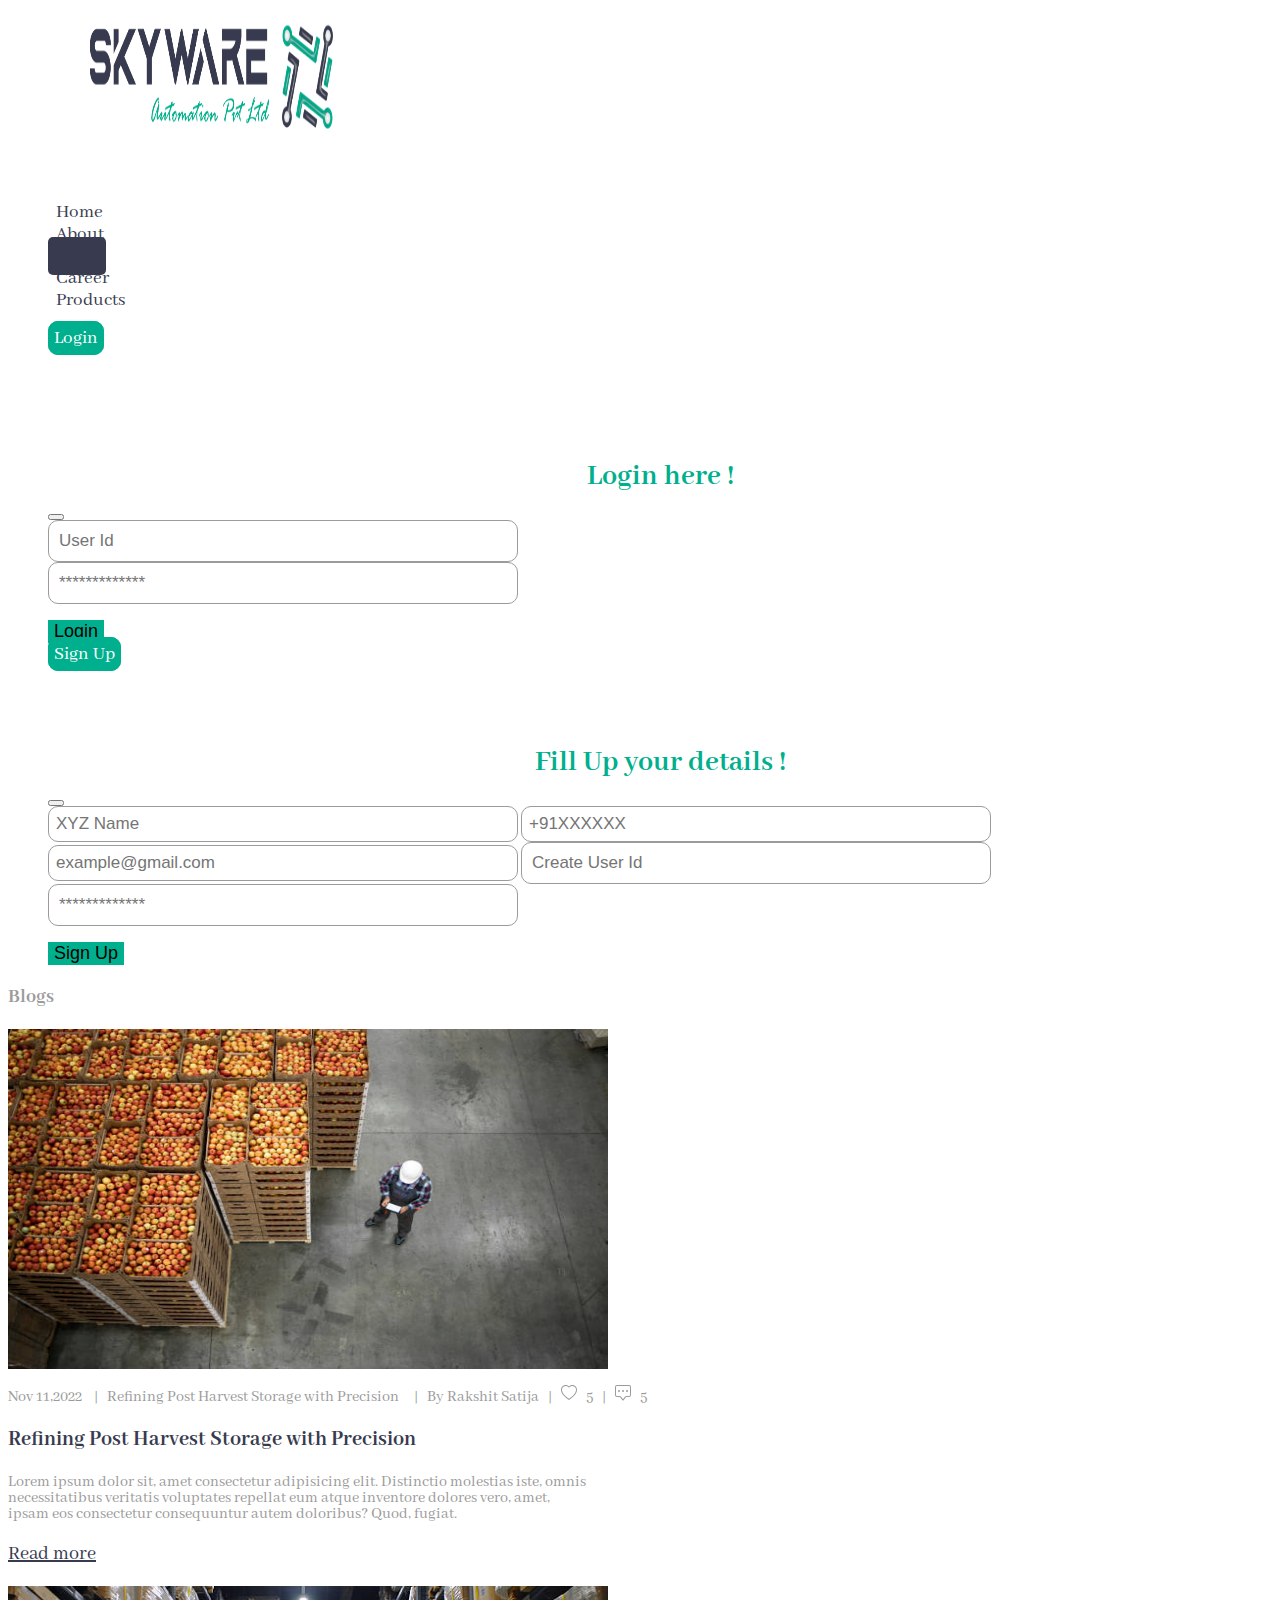
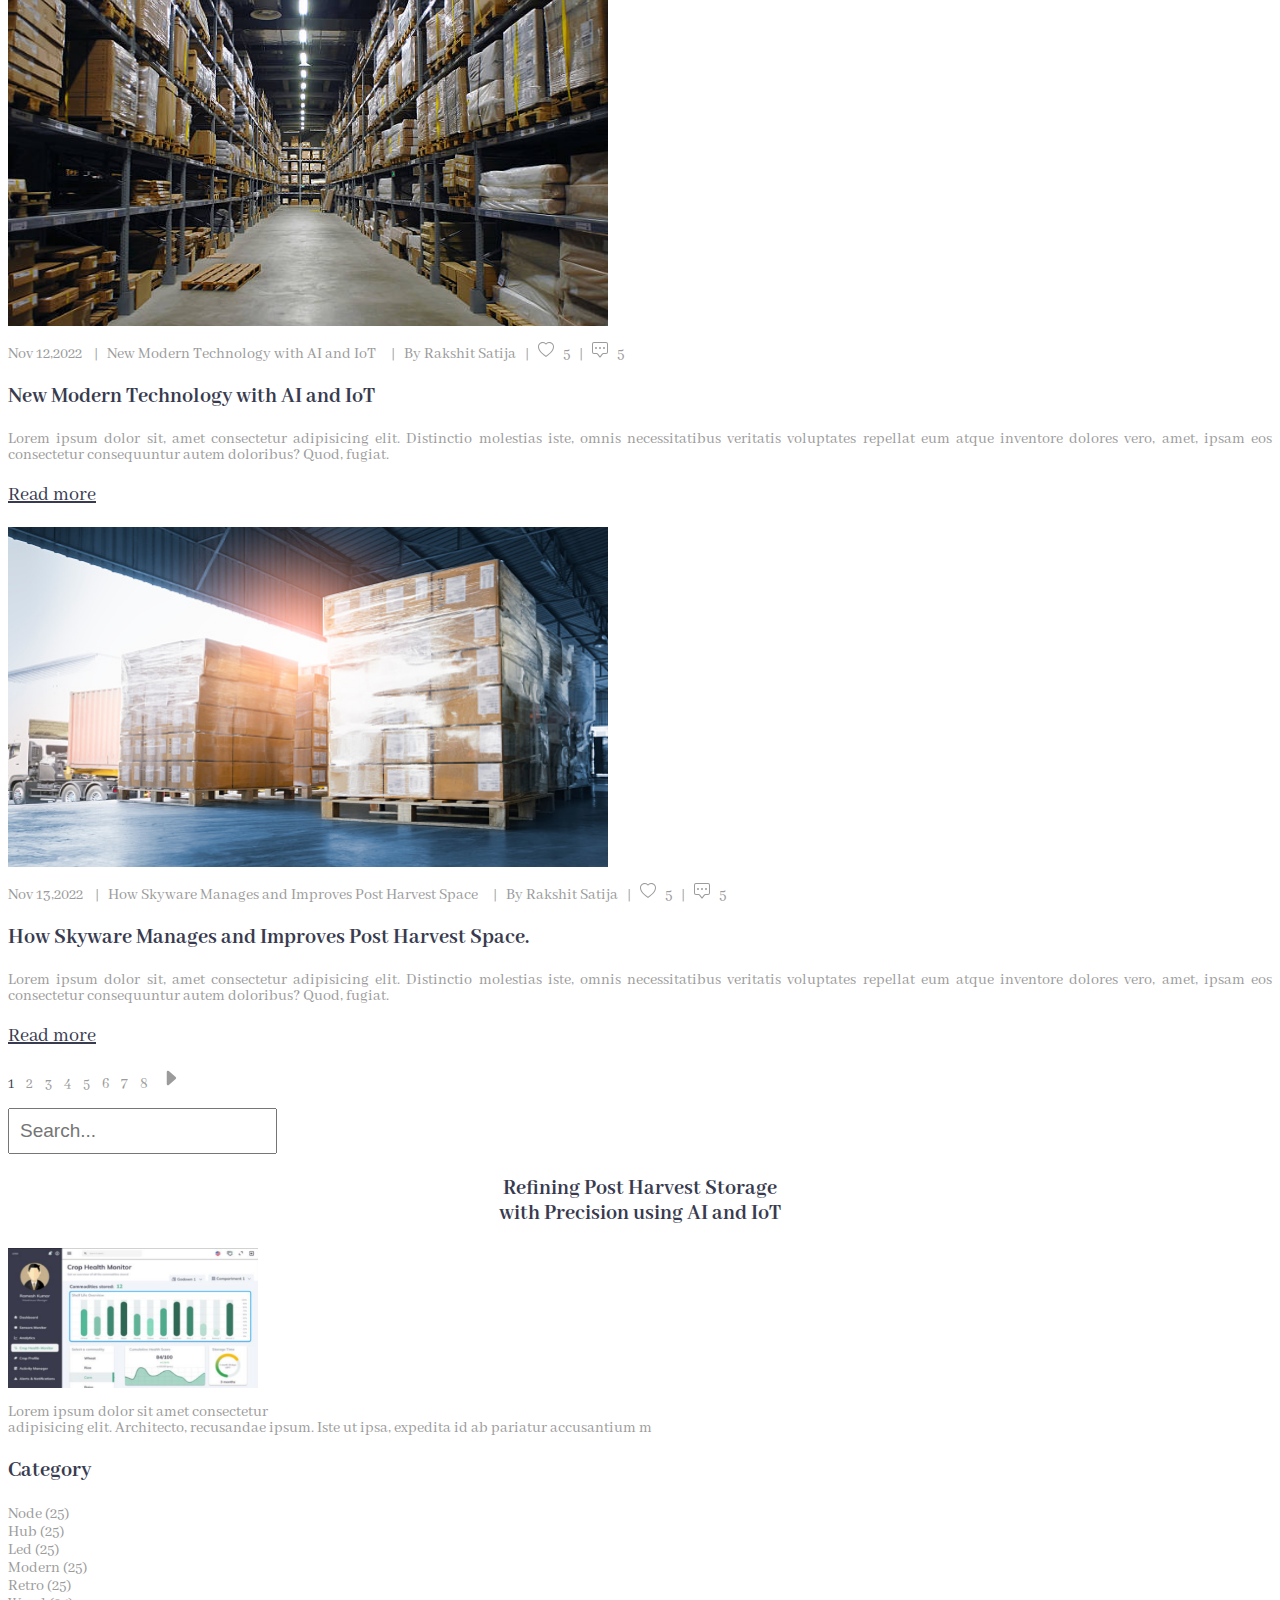
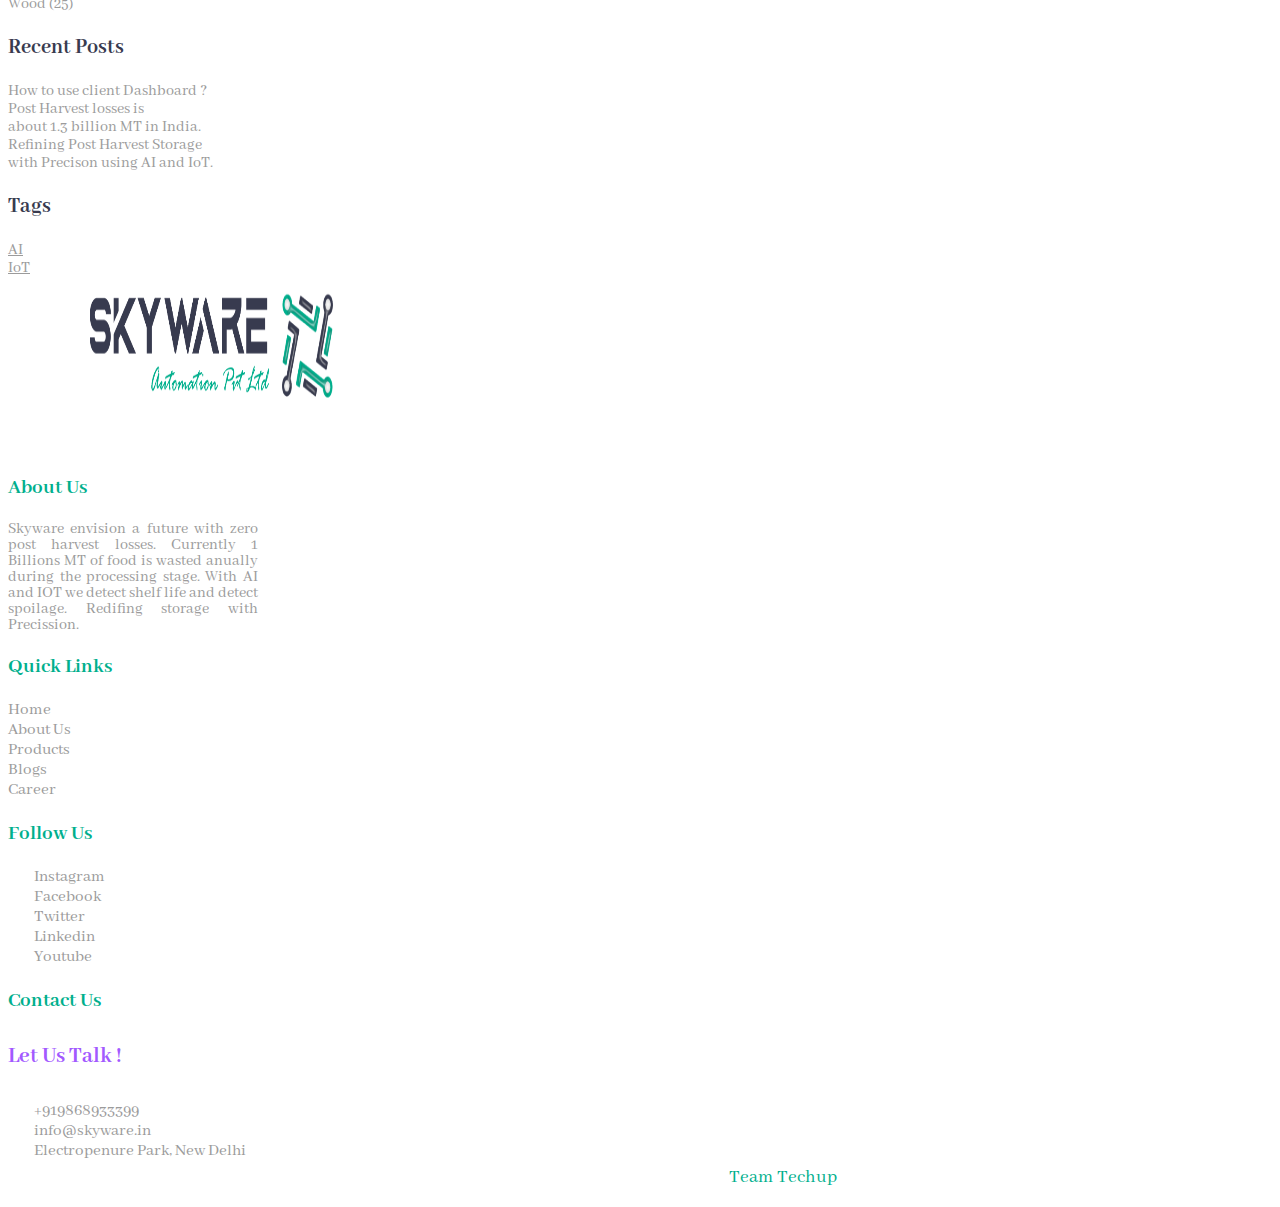
<file: Blog.html>
<html>
    <head>

        <title> Skyware - Blogs </title>

        <!-- Let us add the icon of the page here -->

        <link rel = "icon" type = "img/png" href = "Images/Skyware related images/logos/Skyware Logo_Square.png">

        <!-- Let us add the links for the fonts we are going to use -->

        <link rel="preconnect" href="https://fonts.googleapis.com">
        <link rel="preconnect" href="https://fonts.gstatic.com" crossorigin>
        <link href="https://fonts.googleapis.com/css2?family=Abhaya+Libre&display=swap" rel="stylesheet">

        <!-- Here we are going to add the Bootstrap links for both the css and js -->

        <!-- CSS only -->
        <link href="https://cdn.jsdelivr.net/npm/bootstrap@5.2.2/dist/css/bootstrap.min.css" rel="stylesheet" integrity="sha384-Zenh87qX5JnK2Jl0vWa8Ck2rdkQ2Bzep5IDxbcnCeuOxjzrPF/et3URy9Bv1WTRi" crossorigin="anonymous">

        <!-- JavaScript Bundle with Popper -->
        <script src="https://cdn.jsdelivr.net/npm/bootstrap@5.2.2/dist/js/bootstrap.bundle.min.js" integrity="sha384-OERcA2EqjJCMA+/3y+gxIOqMEjwtxJY7qPCqsdltbNJuaOe923+mo//f6V8Qbsw3" crossorigin="anonymous"></script>

        <link rel = "stylesheet" href = "CSS/Blog.css">

        
    </head>
    <body>
        
        <!-- Here we will start our code -->

        <div class = "header d-flex justify-content-around p-1">

            <!-- Here we are going to create our header with logo and some other related things -->

            <img src = "Images/Skyware related images/logos/Skyware Logo.png" alt = "Main Logo" class = "img1 mt-2">

            <ul class = "main_links d-flex p-2 mt-2">
                <li> <a href = "index.html"> Home </a> </li>
                <li> <a href = "About Us.html"> About </a> </li>
                <li> <a href = "Blog.html" style = "background-color: #383B4F;" class = "text-white"> Blogs </a> </li>
                <li> <a href = "Career.html"> Career </a> </li>
                <li> <a href = "Product.html"> Products </a> </li>
            </ul>

            <ul class = "logins d-flex mt-2">

                <li> <a href = "#" type = "button" data-bs-toggle = "modal" data-bs-target = "#exampleModal" data-bs-whatever = "@mdo"> Login </a> </li>

                    <div class = "modal fade" style = "margin-top: 110px;" id = "exampleModal" tabindex = "-1" aria-labelledby = "exampleModalLabel" aria-hidden = "true">

                        <div class = "modal-dialog">

                            <div class = "modal-content">

                                <div class = "modal-header">

                                    <h1 class = "modal-title modal_header" id = "exampleModalLabel"> Login here ! </h1>

                                    <button type = "button" class = "btn-close" class = "col-form-label" data-bs-dismiss = "modal" aria-label = "close"> </button>

                                </div>

                                <div class = "modal-body">

                                    <form>

                                        <input type = "text" name = "User_id" id = "user_id" placeholder = "User Id"> <br>

                                        <input type = "password" name = "user_password" id = "user_pass" placeholder = "*************" class = "mt-2">

                                    </form>

                                </div>

                                <div class = "modal-footer">

                                    <button type = "button" class = "btn btn-secondary" style = "background-color: #00AF8D;border: none;font-size: 18px;"> Login </button>

                                </div>

                            </div>

                        </div>

                    </div>

                    <li> <a href = "#" type = "button" data-bs-toggle = "modal" data-bs-target = "#exampleModal1" data-bs-whatever = "@mdo"> Sign Up </a> </li>

                    <div class = "modal fade" style = "margin-top: 80px;" id = "exampleModal1" tabindex = "-1" aria-labelledby = "exampleModalLabel1" aria-hidden = "true">

                        <div class = "modal-dialog">

                            <div class = "modal-content">

                                <div class = "modal-header">

                                    <h1 class = "modal-title modal_header" id = "exampleModalLabel1"> Fill Up your details ! </h1>

                                    <button type = "button" class = "btn-close" class = "col-form-label" data-bs-dismiss = "modal" aria-label = "close"> </button>

                                </div>

                                <div class = "modal-body">

                                    <form>

                                        <input type = "text" name = "user_name" id = "user_name" placeholder = "XYZ Name" >

                                        <input type = "tel" name = "user_mob" id = "user_mob" placeholder = "+91XXXXXX" class = "mt-2">

                                        <input type = "email" name = "user_mail" id = "user_mail" placeholder = "example@gmail.com" class = "mt-2">

                                        <input type = "text" name = "User_id" id = "user_id" placeholder = "Create User Id" class = "mt-2">

                                        <input type = "password" name = "user_password" id = "user_pass" placeholder = "*************" class = "mt-2">

                                    </form>

                                </div>

                                <div class = "modal-footer">

                                    <button type = "button" class = "btn btn-secondary" style = "background-color: #00AF8D;border: none;font-size: 18px;"> Sign Up </button>

                                </div>

                            </div>

                        </div>

                    </div>

            </ul>

        </div>

        <div class = "container-lg blogs_start">

            <h3> Blogs </h3>

            <div class = "d-flex justify-content-between">

                <div class = "d-flex flex-column justify-content-around">

                    <div class = "d-flex flex-column justify-content-around blogs">

                        <!-- let us add the image for our first blog -->

                        <a href = "Blogs Content.html">

                            <img src = "Images/blog3.jpg" alt = "Blog 1" class = "img2">

                        </a>

                        <br>

                        <p class = "para11">
                            Nov 11,2022 &nbsp;&nbsp; | &nbsp; Refining Post Harvest Storage with Precision &nbsp;&nbsp;&nbsp; | &nbsp; By Rakshit Satija &nbsp; | &nbsp; <svg xmlns="http://www.w3.org/2000/svg" width="16" height="16" fill="currentColor" class="bi bi-heart icon1" viewBox="0 0 16 16">
                                <path d="m8 2.748-.717-.737C5.6.281 2.514.878 1.4 3.053c-.523 1.023-.641 2.5.314 4.385.92 1.815 2.834 3.989 6.286 6.357 3.452-2.368 5.365-4.542 6.286-6.357.955-1.886.838-3.362.314-4.385C13.486.878 10.4.28 8.717 2.01L8 2.748zM8 15C-7.333 4.868 3.279-3.04 7.824 1.143c.06.055.119.112.176.171a3.12 3.12 0 0 1 .176-.17C12.72-3.042 23.333 4.867 8 15z"/>
                              </svg> &nbsp; 5 &nbsp; | &nbsp; <svg xmlns="http://www.w3.org/2000/svg" width="16" height="16" fill="currentColor" class="bi bi-chat-square-dots icon1" viewBox="0 0 16 16">
                                <path d="M14 1a1 1 0 0 1 1 1v8a1 1 0 0 1-1 1h-2.5a2 2 0 0 0-1.6.8L8 14.333 6.1 11.8a2 2 0 0 0-1.6-.8H2a1 1 0 0 1-1-1V2a1 1 0 0 1 1-1h12zM2 0a2 2 0 0 0-2 2v8a2 2 0 0 0 2 2h2.5a1 1 0 0 1 .8.4l1.9 2.533a1 1 0 0 0 1.6 0l1.9-2.533a1 1 0 0 1 .8-.4H14a2 2 0 0 0 2-2V2a2 2 0 0 0-2-2H2z"/>
                                <path d="M5 6a1 1 0 1 1-2 0 1 1 0 0 1 2 0zm4 0a1 1 0 1 1-2 0 1 1 0 0 1 2 0zm4 0a1 1 0 1 1-2 0 1 1 0 0 1 2 0z"/>
                              </svg> &nbsp; 5
                        </p>

                        <h3> Refining Post Harvest Storage with Precision </h3>

                        <p class = "para11">
                            Lorem ipsum dolor sit, amet consectetur adipisicing elit. Distinctio molestias iste, omnis <br> necessitatibus 
                            veritatis voluptates repellat eum atque inventore dolores vero, amet, <br> ipsam eos consectetur consequuntur 
                            autem doloribus? Quod, fugiat.
                        </p>

                        <p class = "para_link">
                            <a href = "Blogs Content.html"> Read more </a>
                        </p>

                    </div>

                    <div class = "d-flex flex-column justify-content-around blogs">

                        <!-- let us add the image for our first blob -->


                        <a href = "Blogs Content.html">

                            <img src = "Images/blog1.jpg" alt = "Blog 1" class = "img2">

                        </a>

                        <br>

                        <p class = "para11">
                            Nov 12,2022 &nbsp;&nbsp; | &nbsp; New Modern Technology with AI and IoT &nbsp;&nbsp;&nbsp; | &nbsp; By Rakshit Satija &nbsp; | &nbsp; <svg xmlns="http://www.w3.org/2000/svg" width="16" height="16" fill="currentColor" class="bi bi-heart icon1" viewBox="0 0 16 16">
                                <path d="m8 2.748-.717-.737C5.6.281 2.514.878 1.4 3.053c-.523 1.023-.641 2.5.314 4.385.92 1.815 2.834 3.989 6.286 6.357 3.452-2.368 5.365-4.542 6.286-6.357.955-1.886.838-3.362.314-4.385C13.486.878 10.4.28 8.717 2.01L8 2.748zM8 15C-7.333 4.868 3.279-3.04 7.824 1.143c.06.055.119.112.176.171a3.12 3.12 0 0 1 .176-.17C12.72-3.042 23.333 4.867 8 15z"/>
                              </svg> &nbsp; 5 &nbsp; | &nbsp; <svg xmlns="http://www.w3.org/2000/svg" width="16" height="16" fill="currentColor" class="bi bi-chat-square-dots icon1" viewBox="0 0 16 16">
                                <path d="M14 1a1 1 0 0 1 1 1v8a1 1 0 0 1-1 1h-2.5a2 2 0 0 0-1.6.8L8 14.333 6.1 11.8a2 2 0 0 0-1.6-.8H2a1 1 0 0 1-1-1V2a1 1 0 0 1 1-1h12zM2 0a2 2 0 0 0-2 2v8a2 2 0 0 0 2 2h2.5a1 1 0 0 1 .8.4l1.9 2.533a1 1 0 0 0 1.6 0l1.9-2.533a1 1 0 0 1 .8-.4H14a2 2 0 0 0 2-2V2a2 2 0 0 0-2-2H2z"/>
                                <path d="M5 6a1 1 0 1 1-2 0 1 1 0 0 1 2 0zm4 0a1 1 0 1 1-2 0 1 1 0 0 1 2 0zm4 0a1 1 0 1 1-2 0 1 1 0 0 1 2 0z"/>
                              </svg> &nbsp; 5
                        </p>

                        <h3> New Modern Technology with AI and IoT </h3>

                        <p class = "para11">
                            Lorem ipsum dolor sit, amet consectetur adipisicing elit. Distinctio molestias iste, omnis necessitatibus 
                            veritatis voluptates repellat eum atque inventore dolores vero, amet, ipsam eos consectetur consequuntur 
                            autem doloribus? Quod, fugiat.
                        </p>

                        <p class = "para_link">
                            <a href = "Blogs Content.html"> Read more </a>
                        </p>

                    </div>

                    <div class = "d-flex flex-column justify-content-around blogs">

                        <!-- let us add the image for our first blob -->

                        <a href = "Blogs Content.html">

                            <img src = "Images/blog2.jpg" alt = "Blog 1" class = "img2">

                        </a>

                        <br>

                        <p class = "para11">
                            Nov 13,2022 &nbsp;&nbsp; | &nbsp; How Skyware Manages and Improves Post Harvest Space &nbsp;&nbsp;&nbsp; | &nbsp; By Rakshit Satija &nbsp; | &nbsp; <svg xmlns="http://www.w3.org/2000/svg" width="16" height="16" fill="currentColor" class="bi bi-heart icon1" viewBox="0 0 16 16">
                                <path d="m8 2.748-.717-.737C5.6.281 2.514.878 1.4 3.053c-.523 1.023-.641 2.5.314 4.385.92 1.815 2.834 3.989 6.286 6.357 3.452-2.368 5.365-4.542 6.286-6.357.955-1.886.838-3.362.314-4.385C13.486.878 10.4.28 8.717 2.01L8 2.748zM8 15C-7.333 4.868 3.279-3.04 7.824 1.143c.06.055.119.112.176.171a3.12 3.12 0 0 1 .176-.17C12.72-3.042 23.333 4.867 8 15z"/>
                              </svg> &nbsp; 5 &nbsp; | &nbsp; <svg xmlns="http://www.w3.org/2000/svg" width="16" height="16" fill="currentColor" class="bi bi-chat-square-dots icon1" viewBox="0 0 16 16">
                                <path d="M14 1a1 1 0 0 1 1 1v8a1 1 0 0 1-1 1h-2.5a2 2 0 0 0-1.6.8L8 14.333 6.1 11.8a2 2 0 0 0-1.6-.8H2a1 1 0 0 1-1-1V2a1 1 0 0 1 1-1h12zM2 0a2 2 0 0 0-2 2v8a2 2 0 0 0 2 2h2.5a1 1 0 0 1 .8.4l1.9 2.533a1 1 0 0 0 1.6 0l1.9-2.533a1 1 0 0 1 .8-.4H14a2 2 0 0 0 2-2V2a2 2 0 0 0-2-2H2z"/>
                                <path d="M5 6a1 1 0 1 1-2 0 1 1 0 0 1 2 0zm4 0a1 1 0 1 1-2 0 1 1 0 0 1 2 0zm4 0a1 1 0 1 1-2 0 1 1 0 0 1 2 0z"/>
                              </svg> &nbsp; 5
                        </p>

                        <h3> How Skyware Manages and Improves Post Harvest Space. </h3>

                        <p class = "para11">
                            Lorem ipsum dolor sit, amet consectetur adipisicing elit. Distinctio molestias iste, omnis necessitatibus 
                            veritatis voluptates repellat eum atque inventore dolores vero, amet, ipsam eos consectetur consequuntur 
                            autem doloribus? Quod, fugiat.
                        </p>

                        <p class = "para_link">
                            <a href = "Blogs Content.html"> Read more </a>
                        </p>

                    </div>

                    <p class = "para_one">

                        <a href = "#" style = "color: #383B4F;"> 1 </a> &nbsp;&nbsp;
                        <a href = "#"> 2 </a> &nbsp;&nbsp;
                        <a href = "#"> 3 </a> &nbsp;&nbsp;
                        <a href = "#"> 4 </a> &nbsp;&nbsp;
                        <a href = "#"> 5 </a> &nbsp;&nbsp;
                        <a href = "#"> 6 </a> &nbsp;&nbsp;
                        <a href = "#"> 7 </a> &nbsp;&nbsp;
                        <a href = "#"> 8 </a> &nbsp;&nbsp;

                        <svg xmlns="http://www.w3.org/2000/svg" width="21" height="20" fill="currentColor" class="bi bi-caret-right-fill icon1" viewBox="0 0 16 16">
                            <path d="m12.14 8.753-5.482 4.796c-.646.566-1.658.106-1.658-.753V3.204a1 1 0 0 1 1.659-.753l5.48 4.796a1 1 0 0 1 0 1.506z"/>
                          </svg>

                    </p>

                </div>

                <div class = "d-flex flex-column part2_frame">

                    <div class = "main_part2">
                        <form>
                            <input type = "Search" placeholder = "Search..." class = "border">
                        </form>
                    </div>

                    <div class = "d-flex flex-column justify-content-around blogs justified_content">

                        <h3 style = "text-align: center;"> Refining Post Harvest Storage <br> with Precision using AI and IoT </h3>

                        <img src = "Images/Dashboard/dash.png" alt = "Blog Aside" class = "img3">

                        <p class = "para2 m-1 p-1" style = "text-align: left;">
                            Lorem ipsum dolor sit amet consectetur <br> adipisicing elit. Architecto, recusandae ipsum. Iste ut ipsa, 
                            expedita id ab pariatur accusantium m
                        </p>

                    </div>

                    <div class = "blogs">

                        <h3> Category </h3>

                        <ul class = "d-flex flex-column side_on">
                            <li> Node (25) </li>
                            <li> Hub (25) </li>
                            <li> Led (25) </li>
                            <li> Modern (25) </li>
                            <li> Retro (25) </li>
                            <li> Wood (25) </li>
                        </ul>

                    </div>

                    <div class = "blogs">

                        <h3> Recent Posts </h3>

                        <ul class = "d-flex flex-column side_on">
                            <li> How to use client Dashboard ? </li>
                            <li> Post Harvest losses is <br> about 1.3 billion MT in India. </li>
                            <li> Refining Post Harvest Storage <br> with Precison using AI and IoT. </li>
                        </ul>

                    </div>

                    <div class = "blogs">

                        <h3> Tags </h3>

                        <ul class = "d-flex tabs">
                            <li> <a href = "#"> AI </a> </li>
                            <li> <a href = "#"> IoT </a> </li>
                        </ul>

                    </div>

                </div>

            </div>

        </div>

        <div class = "footer d-flex flex-column bg-dark">

            <img src = "Images/Skyware related images/logos/Skyware Logo.png" alt = "Footer Logo" class = "img1 mt-3">

            <div class = "d-flex justify-content-around p-1 footer_main1">

                <div class = "footer_part1">

                    <h3> About Us </h3>

                    <p class = "para1">
                        Skyware envision a future with zero post harvest losses. Currently 1 Billions MT of food is wasted anually during 
                        the processing stage. With AI and IOT we detect shelf life and detect spoilage. Redifing storage with Precission.
                    </p>

                </div>

                <div class = "footer_part1">

                    <h3> Quick Links </h3>

                    <ul class = "footer_links d-flex flex-column justify-content-around">
                        <li> <a href = "index.html"> Home </a> </li>
                        <li> <a href = "About Us.html"> About Us </a> </li>
                        <li> <a href = "Product.html"> Products </a> </li>
                        <li> <a href = "Blog.html"> Blogs </a> </li>
                        <li> <a href = "Career.html"> Career </a> </li>
                    </ul>

                </div>

                <div class = "footer_part1">

                    <h3> Follow Us </h3>

                    <ul class = "footer_links d-flex flex-column justify-content-around">
                        <li class = "list_item">
                            <svg xmlns="http://www.w3.org/2000/svg" width="16" height="16" fill="currentColor" class="bi bi-instagram icon" viewBox="0 0 16 16">
                                <path d="M8 0C5.829 0 5.556.01 4.703.048 3.85.088 3.269.222 2.76.42a3.917 3.917 0 0 0-1.417.923A3.927 3.927 0 0 0 .42 2.76C.222 3.268.087 3.85.048 4.7.01 5.555 0 5.827 0 8.001c0 2.172.01 2.444.048 3.297.04.852.174 1.433.372 1.942.205.526.478.972.923 1.417.444.445.89.719 1.416.923.51.198 1.09.333 1.942.372C5.555 15.99 5.827 16 8 16s2.444-.01 3.298-.048c.851-.04 1.434-.174 1.943-.372a3.916 3.916 0 0 0 1.416-.923c.445-.445.718-.891.923-1.417.197-.509.332-1.09.372-1.942C15.99 10.445 16 10.173 16 8s-.01-2.445-.048-3.299c-.04-.851-.175-1.433-.372-1.941a3.926 3.926 0 0 0-.923-1.417A3.911 3.911 0 0 0 13.24.42c-.51-.198-1.092-.333-1.943-.372C10.443.01 10.172 0 7.998 0h.003zm-.717 1.442h.718c2.136 0 2.389.007 3.232.046.78.035 1.204.166 1.486.275.373.145.64.319.92.599.28.28.453.546.598.92.11.281.24.705.275 1.485.039.843.047 1.096.047 3.231s-.008 2.389-.047 3.232c-.035.78-.166 1.203-.275 1.485a2.47 2.47 0 0 1-.599.919c-.28.28-.546.453-.92.598-.28.11-.704.24-1.485.276-.843.038-1.096.047-3.232.047s-2.39-.009-3.233-.047c-.78-.036-1.203-.166-1.485-.276a2.478 2.478 0 0 1-.92-.598 2.48 2.48 0 0 1-.6-.92c-.109-.281-.24-.705-.275-1.485-.038-.843-.046-1.096-.046-3.233 0-2.136.008-2.388.046-3.231.036-.78.166-1.204.276-1.486.145-.373.319-.64.599-.92.28-.28.546-.453.92-.598.282-.11.705-.24 1.485-.276.738-.034 1.024-.044 2.515-.045v.002zm4.988 1.328a.96.96 0 1 0 0 1.92.96.96 0 0 0 0-1.92zm-4.27 1.122a4.109 4.109 0 1 0 0 8.217 4.109 4.109 0 0 0 0-8.217zm0 1.441a2.667 2.667 0 1 1 0 5.334 2.667 2.667 0 0 1 0-5.334z"/>
                            </svg>
                            <a href = "https://www.instagram.com"> Instagram </a>
                        </li>
                        <li class = "list_item">
                            <svg xmlns="http://www.w3.org/2000/svg" width="16" height="16" fill="currentColor" class="bi bi-facebook icon" viewBox="0 0 16 16">
                                <path d="M16 8.049c0-4.446-3.582-8.05-8-8.05C3.58 0-.002 3.603-.002 8.05c0 4.017 2.926 7.347 6.75 7.951v-5.625h-2.03V8.05H6.75V6.275c0-2.017 1.195-3.131 3.022-3.131.876 0 1.791.157 1.791.157v1.98h-1.009c-.993 0-1.303.621-1.303 1.258v1.51h2.218l-.354 2.326H9.25V16c3.824-.604 6.75-3.934 6.75-7.951z"/>
                            </svg>
                            <a href = "https://www.facebook.com"> Facebook </a>
                        </li>
                        <li class = "list_item">
                            <svg xmlns="http://www.w3.org/2000/svg" width="16" height="16" fill="currentColor" class="bi bi-twitter icon" viewBox="0 0 16 16">
                                <path d="M5.026 15c6.038 0 9.341-5.003 9.341-9.334 0-.14 0-.282-.006-.422A6.685 6.685 0 0 0 16 3.542a6.658 6.658 0 0 1-1.889.518 3.301 3.301 0 0 0 1.447-1.817 6.533 6.533 0 0 1-2.087.793A3.286 3.286 0 0 0 7.875 6.03a9.325 9.325 0 0 1-6.767-3.429 3.289 3.289 0 0 0 1.018 4.382A3.323 3.323 0 0 1 .64 6.575v.045a3.288 3.288 0 0 0 2.632 3.218 3.203 3.203 0 0 1-.865.115 3.23 3.23 0 0 1-.614-.057 3.283 3.283 0 0 0 3.067 2.277A6.588 6.588 0 0 1 .78 13.58a6.32 6.32 0 0 1-.78-.045A9.344 9.344 0 0 0 5.026 15z"/>
                            </svg>
                            <a href = "https://twitter.com/TeamSkyware"> Twitter </a>
                        </li>
                        <li class = "list_item">
                            <svg xmlns="http://www.w3.org/2000/svg" width="16" height="16" fill="currentColor" class="bi bi-linkedin icon" viewBox="0 0 16 16">
                                <path d="M0 1.146C0 .513.526 0 1.175 0h13.65C15.474 0 16 .513 16 1.146v13.708c0 .633-.526 1.146-1.175 1.146H1.175C.526 16 0 15.487 0 14.854V1.146zm4.943 12.248V6.169H2.542v7.225h2.401zm-1.2-8.212c.837 0 1.358-.554 1.358-1.248-.015-.709-.52-1.248-1.342-1.248-.822 0-1.359.54-1.359 1.248 0 .694.521 1.248 1.327 1.248h.016zm4.908 8.212V9.359c0-.216.016-.432.08-.586.173-.431.568-.878 1.232-.878.869 0 1.216.662 1.216 1.634v3.865h2.401V9.25c0-2.22-1.184-3.252-2.764-3.252-1.274 0-1.845.7-2.165 1.193v.025h-.016a5.54 5.54 0 0 1 .016-.025V6.169h-2.4c.03.678 0 7.225 0 7.225h2.4z"/>
                            </svg>
                            <a href = "https://www.linkedin.com/company/skyware-automation/"> Linkedin </a>
                        </li>
                        <li class = "list_item">
                            <svg xmlns="http://www.w3.org/2000/svg" width="16" height="16" fill="currentColor" class="bi bi-youtube icon" viewBox="0 0 16 16">
                                <path d="M8.051 1.999h.089c.822.003 4.987.033 6.11.335a2.01 2.01 0 0 1 1.415 1.42c.101.38.172.883.22 1.402l.01.104.022.26.008.104c.065.914.073 1.77.074 1.957v.075c-.001.194-.01 1.108-.082 2.06l-.008.105-.009.104c-.05.572-.124 1.14-.235 1.558a2.007 2.007 0 0 1-1.415 1.42c-1.16.312-5.569.334-6.18.335h-.142c-.309 0-1.587-.006-2.927-.052l-.17-.006-.087-.004-.171-.007-.171-.007c-1.11-.049-2.167-.128-2.654-.26a2.007 2.007 0 0 1-1.415-1.419c-.111-.417-.185-.986-.235-1.558L.09 9.82l-.008-.104A31.4 31.4 0 0 1 0 7.68v-.123c.002-.215.01-.958.064-1.778l.007-.103.003-.052.008-.104.022-.26.01-.104c.048-.519.119-1.023.22-1.402a2.007 2.007 0 0 1 1.415-1.42c.487-.13 1.544-.21 2.654-.26l.17-.007.172-.006.086-.003.171-.007A99.788 99.788 0 0 1 7.858 2h.193zM6.4 5.209v4.818l4.157-2.408L6.4 5.209z"/>
                            </svg>
                            <a href = "https://www.youtube.com"> Youtube </a>
                        </li>
                    </ul>

                </div>

                <div class = "footer_part1">

                    <h3> Contact Us </h3>

                    <h4> Let Us Talk ! </h4>

                    <ul class = "d-flex justify-content-around flex-column footer_links">
                        <li class = "list_item">
                            <svg xmlns="http://www.w3.org/2000/svg" width="16" height="16" fill="currentColor" class="bi bi-telephone icon" viewBox="0 0 16 16">
                                <path d="M3.654 1.328a.678.678 0 0 0-1.015-.063L1.605 2.3c-.483.484-.661 1.169-.45 1.77a17.568 17.568 0 0 0 4.168 6.608 17.569 17.569 0 0 0 6.608 4.168c.601.211 1.286.033 1.77-.45l1.034-1.034a.678.678 0 0 0-.063-1.015l-2.307-1.794a.678.678 0 0 0-.58-.122l-2.19.547a1.745 1.745 0 0 1-1.657-.459L5.482 8.062a1.745 1.745 0 0 1-.46-1.657l.548-2.19a.678.678 0 0 0-.122-.58L3.654 1.328zM1.884.511a1.745 1.745 0 0 1 2.612.163L6.29 2.98c.329.423.445.974.315 1.494l-.547 2.19a.678.678 0 0 0 .178.643l2.457 2.457a.678.678 0 0 0 .644.178l2.189-.547a1.745 1.745 0 0 1 1.494.315l2.306 1.794c.829.645.905 1.87.163 2.611l-1.034 1.034c-.74.74-1.846 1.065-2.877.702a18.634 18.634 0 0 1-7.01-4.42 18.634 18.634 0 0 1-4.42-7.009c-.362-1.03-.037-2.137.703-2.877L1.885.511z"/>
                            </svg>
                            <a href = "#"> +919868933399 </a>
                        </li>
                        <li class = "list_item">
                            <svg xmlns="http://www.w3.org/2000/svg" width="16" height="16" fill="currentColor" class="bi bi-envelope icon" viewBox="0 0 16 16">
                                <path d="M0 4a2 2 0 0 1 2-2h12a2 2 0 0 1 2 2v8a2 2 0 0 1-2 2H2a2 2 0 0 1-2-2V4Zm2-1a1 1 0 0 0-1 1v.217l7 4.2 7-4.2V4a1 1 0 0 0-1-1H2Zm13 2.383-4.708 2.825L15 11.105V5.383Zm-.034 6.876-5.64-3.471L8 9.583l-1.326-.795-5.64 3.47A1 1 0 0 0 2 13h12a1 1 0 0 0 .966-.741ZM1 11.105l4.708-2.897L1 5.383v5.722Z"/>
                            </svg>
                            <a href = "#"> info@skyware.in </a>
                        </li>
                        <li class = "list_item">
                            <svg xmlns="http://www.w3.org/2000/svg" width="16" height="16" fill="currentColor" class="bi bi-geo-alt icon" viewBox="0 0 16 16">
                                <path d="M12.166 8.94c-.524 1.062-1.234 2.12-1.96 3.07A31.493 31.493 0 0 1 8 14.58a31.481 31.481 0 0 1-2.206-2.57c-.726-.95-1.436-2.008-1.96-3.07C3.304 7.867 3 6.862 3 6a5 5 0 0 1 10 0c0 .862-.305 1.867-.834 2.94zM8 16s6-5.686 6-10A6 6 0 0 0 2 6c0 4.314 6 10 6 10z"/>
                                <path d="M8 8a2 2 0 1 1 0-4 2 2 0 0 1 0 4zm0 1a3 3 0 1 0 0-6 3 3 0 0 0 0 6z"/>
                            </svg>
                            <a href = "#"> Electropenure Park, New Delhi </a>
                        </li>
                    </ul>

                </div>

            </div>

            <p class = "para_on">

                Copyright &copy; All Rights Reserved - By <span> Team Techup </span>

            </p>

        </div>

    </body>
</html>
</file>
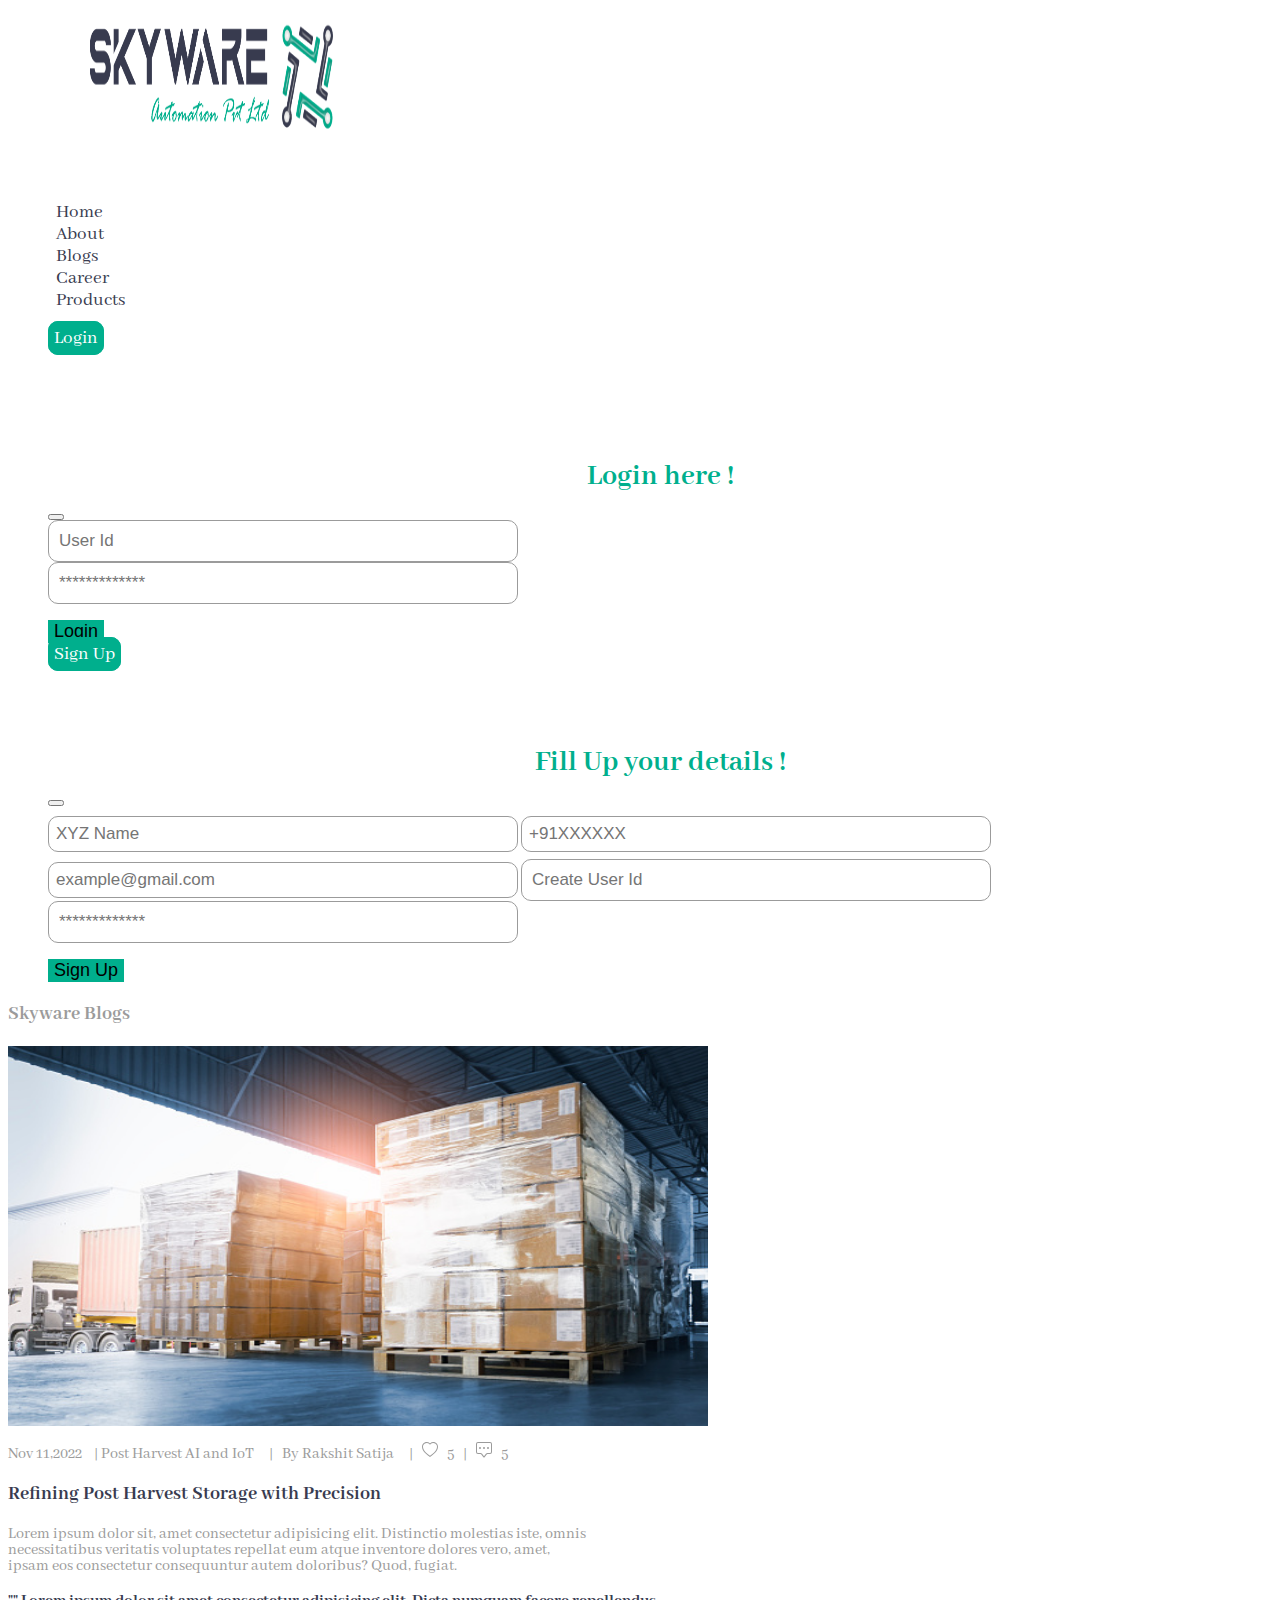
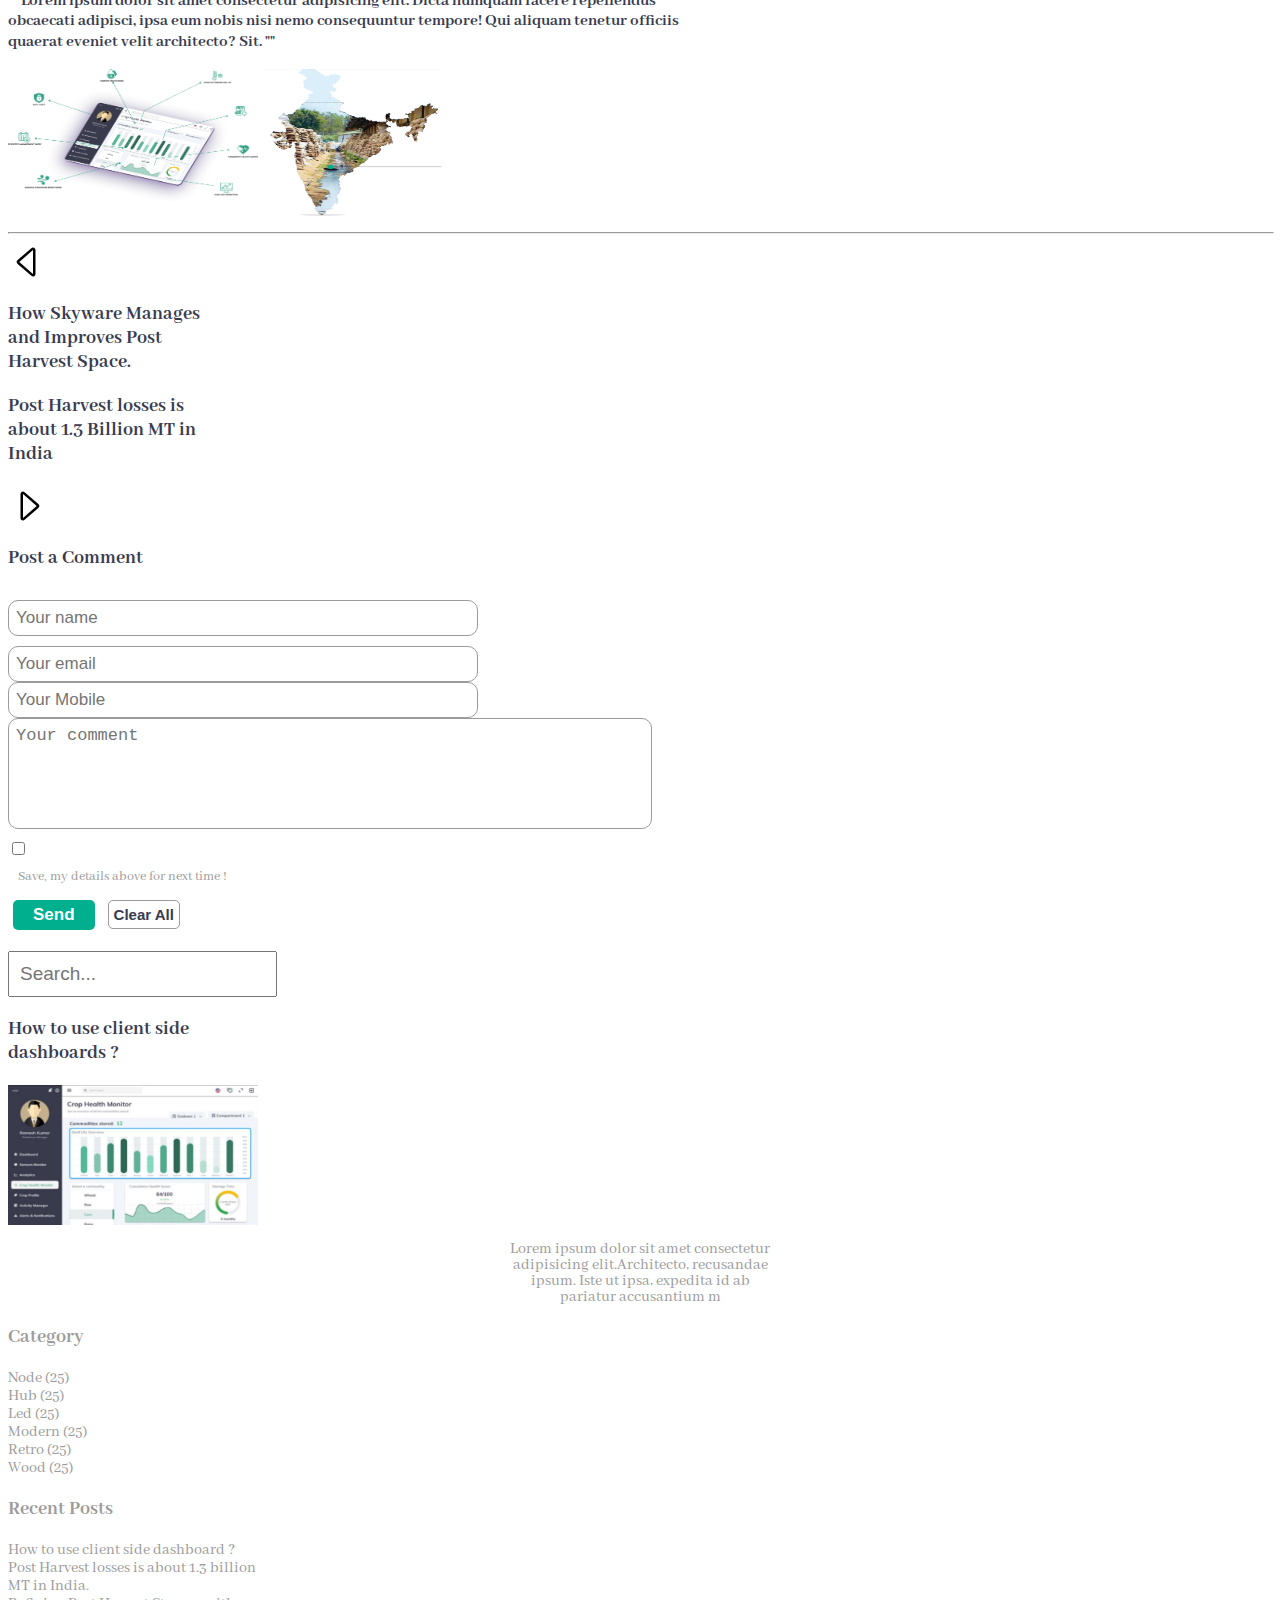
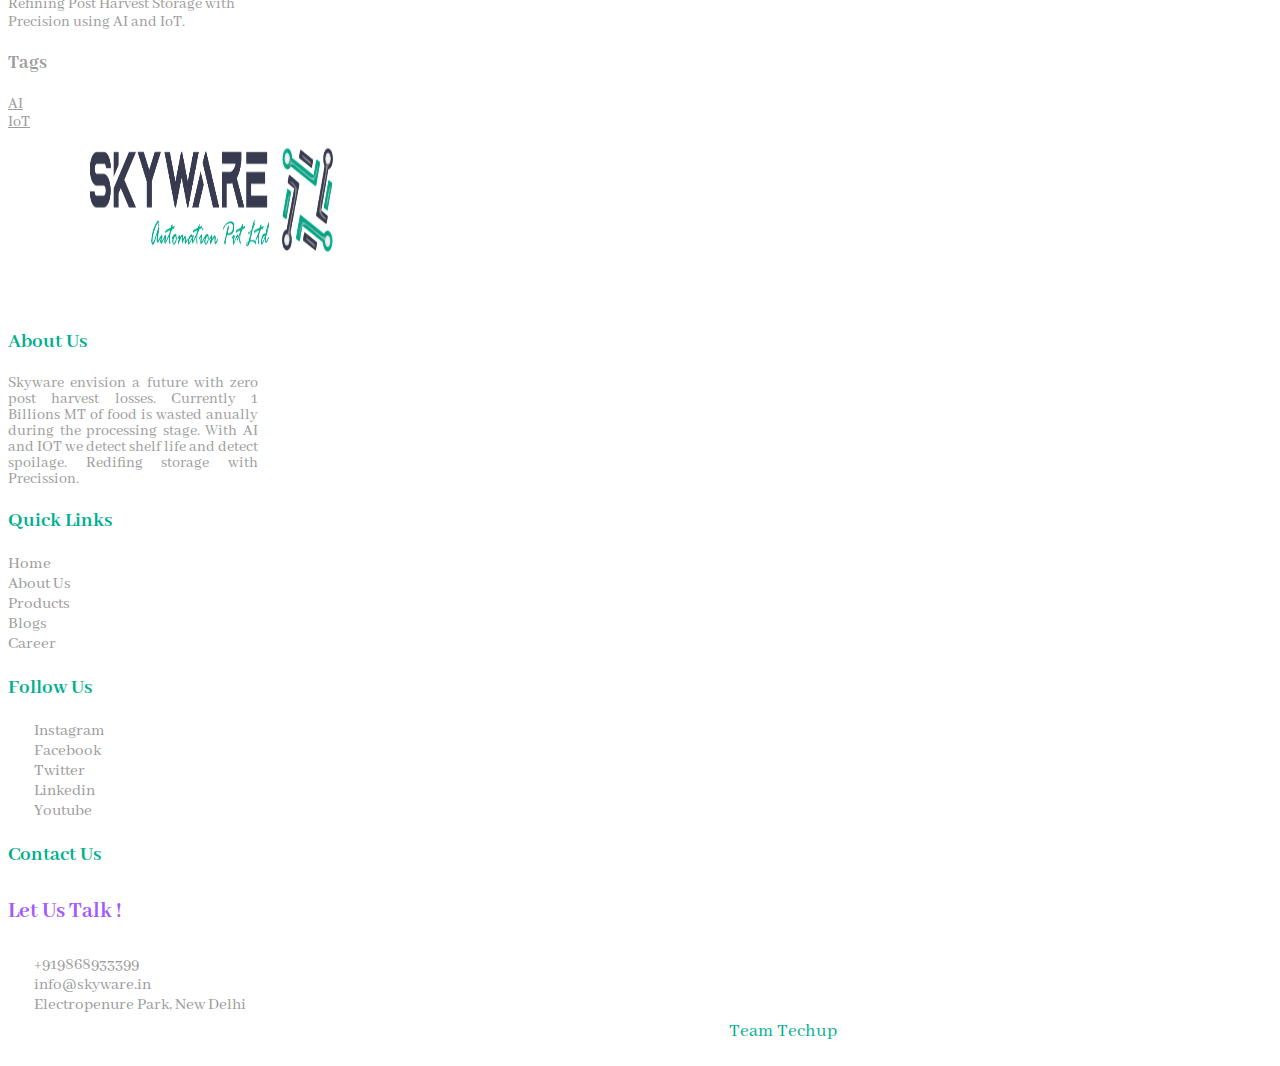
<file: Blogs Content.html>
<html>
    <head>

        <title> Skyware - Blogs </title>

        <!-- Let us add the icon of the page here -->

        <link rel = "icon" type = "img/png" href = "Images/Skyware related images/logos/Skyware Logo_Square.png">

        <!-- Let us add the links for the fonts we are going to use -->

        <link rel="preconnect" href="https://fonts.googleapis.com">
        <link rel="preconnect" href="https://fonts.gstatic.com" crossorigin>
        <link href="https://fonts.googleapis.com/css2?family=Abhaya+Libre&display=swap" rel="stylesheet">

        <!-- Here we are going to add the Bootstrap links for both the css and js -->

        <!-- CSS only -->
        <link href="https://cdn.jsdelivr.net/npm/bootstrap@5.2.2/dist/css/bootstrap.min.css" rel="stylesheet" integrity="sha384-Zenh87qX5JnK2Jl0vWa8Ck2rdkQ2Bzep5IDxbcnCeuOxjzrPF/et3URy9Bv1WTRi" crossorigin="anonymous">

        <!-- JavaScript Bundle with Popper -->
        <script src="https://cdn.jsdelivr.net/npm/bootstrap@5.2.2/dist/js/bootstrap.bundle.min.js" integrity="sha384-OERcA2EqjJCMA+/3y+gxIOqMEjwtxJY7qPCqsdltbNJuaOe923+mo//f6V8Qbsw3" crossorigin="anonymous"></script>

        <link rel = "stylesheet" href = "CSS/Blog Content.css">

        
    </head>
    <body>
        
        <!-- Here we will start our code -->

        <div class = "header d-flex justify-content-around p-1">

            <!-- Here we are going to create our header with logo and some other related things -->

            <img src = "Images/Skyware related images/logos/Skyware Logo.png" alt = "Main Logo" class = "img1 mt-2">

            <ul class = "main_links d-flex p-2 mt-2">
                <li> <a href = "index.html"> Home </a> </li>
                <li> <a href = "About Us.html"> About </a> </li>
                <li> <a href = "Blog.html"> Blogs </a> </li>
                <li> <a href = "Career.html"> Career </a> </li>
                <li> <a href = "Product.html"> Products </a> </li>
            </ul>

            <ul class = "logins d-flex mt-2">

                <li> <a href = "#" type = "button" data-bs-toggle = "modal" data-bs-target = "#exampleModal" data-bs-whatever = "@mdo"> Login </a> </li>

                    <div class = "modal fade" style = "margin-top: 110px;" id = "exampleModal" tabindex = "-1" aria-labelledby = "exampleModalLabel" aria-hidden = "true">

                        <div class = "modal-dialog">

                            <div class = "modal-content">

                                <div class = "modal-header">

                                    <h1 class = "modal-title modal_header" id = "exampleModalLabel"> Login here ! </h1>

                                    <button type = "button" class = "btn-close" class = "col-form-label" data-bs-dismiss = "modal" aria-label = "close"> </button>

                                </div>

                                <div class = "modal-body">

                                    <form>

                                        <input type = "text" name = "User_id" id = "user_id" placeholder = "User Id"> <br>

                                        <input type = "password" name = "user_password" id = "user_pass" placeholder = "*************" class = "mt-2">

                                    </form>

                                </div>

                                <div class = "modal-footer">

                                    <button type = "button" class = "btn btn-secondary" style = "background-color: #00AF8D;border: none;font-size: 18px;"> Login </button>

                                </div>

                            </div>

                        </div>

                    </div>

                    <li> <a href = "#" type = "button" data-bs-toggle = "modal" data-bs-target = "#exampleModal1" data-bs-whatever = "@mdo"> Sign Up </a> </li>

                    <div class = "modal fade" style = "margin-top: 80px;" id = "exampleModal1" tabindex = "-1" aria-labelledby = "exampleModalLabel1" aria-hidden = "true">

                        <div class = "modal-dialog">

                            <div class = "modal-content">

                                <div class = "modal-header">

                                    <h1 class = "modal-title modal_header" id = "exampleModalLabel1"> Fill Up your details ! </h1>

                                    <button type = "button" class = "btn-close" class = "col-form-label" data-bs-dismiss = "modal" aria-label = "close"> </button>

                                </div>

                                <div class = "modal-body">

                                    <form>

                                        <input type = "text" name = "user_name" id = "user_name" placeholder = "XYZ Name" >

                                        <input type = "tel" name = "user_mob" id = "user_mob" placeholder = "+91XXXXXX" class = "mt-2">

                                        <input type = "email" name = "user_mail" id = "user_mail" placeholder = "example@gmail.com" class = "mt-2">

                                        <input type = "text" name = "User_id" id = "user_id" placeholder = "Create User Id" class = "mt-2">

                                        <input type = "password" name = "user_password" id = "user_pass" placeholder = "*************" class = "mt-2">

                                    </form>

                                </div>

                                <div class = "modal-footer">

                                    <button type = "button" class = "btn btn-secondary" style = "background-color: #00AF8D;border: none;font-size: 18px;"> Sign Up </button>

                                </div>

                            </div>

                        </div>

                    </div>

            </ul>

        </div>

        <div class = "my_container blogs_start container">

            <h3> Skyware Blogs </h3>

            <div class = "d-flex justify-content-between">

                <div class = "main_div d-flex flex-column justify-content-around">

                    <img src = "Images/blog2.jpg" alt = "Visual Image" class = "img9">

                    <p class = "para11 mt-2">
                        Nov 11,2022 &nbsp;&nbsp; | Post Harvest AI and IoT &nbsp;&nbsp;&nbsp; | &nbsp; By Rakshit Satija &nbsp; &nbsp; | &nbsp; <svg xmlns="http://www.w3.org/2000/svg" width="16" height="16" fill="currentColor" class="bi bi-heart icon1" viewBox="0 0 16 16">
                            <path d="m8 2.748-.717-.737C5.6.281 2.514.878 1.4 3.053c-.523 1.023-.641 2.5.314 4.385.92 1.815 2.834 3.989 6.286 6.357 3.452-2.368 5.365-4.542 6.286-6.357.955-1.886.838-3.362.314-4.385C13.486.878 10.4.28 8.717 2.01L8 2.748zM8 15C-7.333 4.868 3.279-3.04 7.824 1.143c.06.055.119.112.176.171a3.12 3.12 0 0 1 .176-.17C12.72-3.042 23.333 4.867 8 15z"/>
                        </svg> &nbsp; 5 &nbsp; | &nbsp; <svg xmlns="http://www.w3.org/2000/svg" width="16" height="16" fill="currentColor" class="bi bi-chat-square-dots icon1" viewBox="0 0 16 16">
                            <path d="M14 1a1 1 0 0 1 1 1v8a1 1 0 0 1-1 1h-2.5a2 2 0 0 0-1.6.8L8 14.333 6.1 11.8a2 2 0 0 0-1.6-.8H2a1 1 0 0 1-1-1V2a1 1 0 0 1 1-1h12zM2 0a2 2 0 0 0-2 2v8a2 2 0 0 0 2 2h2.5a1 1 0 0 1 .8.4l1.9 2.533a1 1 0 0 0 1.6 0l1.9-2.533a1 1 0 0 1 .8-.4H14a2 2 0 0 0 2-2V2a2 2 0 0 0-2-2H2z"/>
                            <path d="M5 6a1 1 0 1 1-2 0 1 1 0 0 1 2 0zm4 0a1 1 0 1 1-2 0 1 1 0 0 1 2 0zm4 0a1 1 0 1 1-2 0 1 1 0 0 1 2 0z"/>
                        </svg> &nbsp; 5
                    </p>

                    <div>

                        <h3 style = "color: #383B4F;font-weight: bold;" class = "fs-2"> Refining Post Harvest Storage with Precision </h3>

                        <p class = "para11">
                            Lorem ipsum dolor sit, amet consectetur adipisicing elit. Distinctio molestias iste, omnis <br> necessitatibus 
                            veritatis voluptates repellat eum atque inventore dolores vero, amet, <br> ipsam eos consectetur consequuntur 
                            autem doloribus? Quod, fugiat.
                        </p>

                        <p class = "para12">

                            "" Lorem ipsum dolor sit amet consectetur adipisicing elit. Dicta numquam facere repellendus obcaecati adipisci, 
                            ipsa eum nobis nisi nemo consequuntur tempore! Qui aliquam tenetur officiis quaerat eveniet velit 
                            architecto? Sit. ""
                            
                        </p>

                    </div>

                    <div class = "d-flex justify-content-between justified_content img_div">

                        <img src = "Images/Skyware related images/product images/Dashboard image.png" alt = "Dashboard" class = "img10 shadow rounded">
                        <img src = "Images/Dashboard/map.png" alt = "Map of India" class = "img11 shadow rounded">

                    </div>

                    <hr width = "100%">

                    <div class = "d-flex justify-content-between side_oned">

                        <div class = "arrow_one d-flex justify-content-around">

                            <svg xmlns="http://www.w3.org/2000/svg" width="16" height="16" fill="currentColor" class="bi bi-caret-left icon123" viewBox="0 0 16 16">
                                <path d="M10 12.796V3.204L4.519 8 10 12.796zm-.659.753-5.48-4.796a1 1 0 0 1 0-1.506l5.48-4.796A1 1 0 0 1 11 3.204v9.592a1 1 0 0 1-1.659.753z"/>
                            </svg>

                            <h3 class = "side_over" style = "color: #383B4F;"> How Skyware Manages and Improves Post Harvest Space. </h3>

                        </div>

                        <div class = "arrow_one d-flex justify-content-around">

                            <h3 class = "side_over" style = "color: #383B4F;"> Post Harvest losses is about 1.3 Billion MT in India </h3>

                            <svg xmlns="http://www.w3.org/2000/svg" width="16" height="16" fill="currentColor" class="bi bi-caret-right icon123" viewBox="0 0 16 16">
                                <path d="M6 12.796V3.204L11.481 8 6 12.796zm.659.753 5.48-4.796a1 1 0 0 0 0-1.506L6.66 2.451C6.011 1.885 5 2.345 5 3.204v9.592a1 1 0 0 0 1.659.753z"/>
                            </svg>

                        </div>

                    </div>

                    <div class = "form_created mt-3">

                        <h3 class = "fs-3" style = "color: #383B4F;font-weight: bold;"> Post a Comment </h3>

                        <form>

                            <input type = "text" name = "user_name" id = "user_name" placeholder = "Your name">

                            <input type = "email" name = "user_email" id = "user_mail" placeholder = "Your email">

                            <input type = "url" name = "user_site" id = "user_mob" placeholder = "Your Mobile" class = "mt-2">

                            <textarea name = "Comment" id = "Comments" cols="60" rows="5" placeholder = "Your comment" class = "mt-2"></textarea>

                            <div class = "checkbox d-flex">
                        
                                <input type = "checkbox" name = "confirm" id = "confirm_button">

                                <p class = "para33" style = "color: #9B9B9B;">
                                    Save, my details above for next time !
                                </p>

                            </div>

                            <input type = "Submit" value = "Send" id = "send">

                            <input type = "Reset" value = "Clear All" id = "clear">

                        </form>

                    </div>
    
                </div>

                <div class = "d-flex flex-column part2_frame">

                    <div class = "main_part2">
                        <form>
                            <input type = "Search" placeholder = "Search..." class = "border">
                        </form>
                    </div>

                    <div class = "d-flex flex-column justify-content-around blogs bloged">

                        <h3 style = "color: #383B4F; font-weight: bold;"> How to use client side <br> dashboards ? </h3>

                        <img src = "Images/Dashboard/dash.png" alt = "Blog Aside" class = "img3">

                        <p class = "para2 mt-1 p-2">
                            Lorem ipsum dolor sit amet consectetur <br> adipisicing elit.Architecto, recusandae <br> ipsum. Iste ut ipsa, 
                            expedita id ab <br> pariatur accusantium m
                        </p>

                    </div>

                    <div class = "blogs">

                        <h3> Category </h3>

                        <ul class = "d-flex flex-column side_on">
                            <li> Node (25) </li>
                            <li> Hub (25) </li>
                            <li> Led (25) </li>
                            <li> Modern (25) </li>
                            <li> Retro (25) </li>
                            <li> Wood (25) </li>
                        </ul>

                    </div>

                    <div class = "blogs">

                        <h3> Recent Posts </h3>

                        <ul class = "d-flex flex-column side_on">
                            <li> How to use client side dashboard ? </li>
                            <li> Post Harvest losses is about 1.3 billion <br> MT in India. </li>
                            <li> Refining Post Harvest Storage with <br> Precision using AI and IoT. </li>
                        </ul>

                    </div>

                    <div class = "blogs">

                        <h3> Tags </h3>

                        <ul class = "d-flex tabs">
                            <li> <a href = "#"> AI </a> </li>
                            <li> <a href = "#"> IoT </a> </li>
                        </ul>

                    </div>

                </div>

            </div>

        </div>

        <div class = "footer d-flex flex-column bg-dark">

            <img src = "Images/Skyware related images/logos/Skyware Logo.png" alt = "Footer Logo" class = "img1 mt-3">

            <div class = "d-flex justify-content-around p-1 footer_main1">

                <div class = "footer_part1">

                    <h3> About Us </h3>

                    <p class = "para1">
                        Skyware envision a future with zero post harvest losses. Currently 1 Billions MT of food is wasted anually during 
                        the processing stage. With AI and IOT we detect shelf life and detect spoilage. Redifing storage with Precission.
                    </p>

                </div>

                <div class = "footer_part1">

                    <h3> Quick Links </h3>

                    <ul class = "footer_links d-flex flex-column justify-content-around">
                        <li> <a href = "index.html"> Home </a> </li>
                        <li> <a href = "About Us.html"> About Us </a> </li>
                        <li> <a href = "Product.html"> Products </a> </li>
                        <li> <a href = "Blog.html"> Blogs </a> </li>
                        <li> <a href = "Career.html"> Career </a> </li>
                    </ul>

                </div>

                <div class = "footer_part1">

                    <h3> Follow Us </h3>

                    <ul class = "footer_links d-flex flex-column justify-content-around">
                        <li class = "list_item">
                            <svg xmlns="http://www.w3.org/2000/svg" width="16" height="16" fill="currentColor" class="bi bi-instagram icon" viewBox="0 0 16 16">
                                <path d="M8 0C5.829 0 5.556.01 4.703.048 3.85.088 3.269.222 2.76.42a3.917 3.917 0 0 0-1.417.923A3.927 3.927 0 0 0 .42 2.76C.222 3.268.087 3.85.048 4.7.01 5.555 0 5.827 0 8.001c0 2.172.01 2.444.048 3.297.04.852.174 1.433.372 1.942.205.526.478.972.923 1.417.444.445.89.719 1.416.923.51.198 1.09.333 1.942.372C5.555 15.99 5.827 16 8 16s2.444-.01 3.298-.048c.851-.04 1.434-.174 1.943-.372a3.916 3.916 0 0 0 1.416-.923c.445-.445.718-.891.923-1.417.197-.509.332-1.09.372-1.942C15.99 10.445 16 10.173 16 8s-.01-2.445-.048-3.299c-.04-.851-.175-1.433-.372-1.941a3.926 3.926 0 0 0-.923-1.417A3.911 3.911 0 0 0 13.24.42c-.51-.198-1.092-.333-1.943-.372C10.443.01 10.172 0 7.998 0h.003zm-.717 1.442h.718c2.136 0 2.389.007 3.232.046.78.035 1.204.166 1.486.275.373.145.64.319.92.599.28.28.453.546.598.92.11.281.24.705.275 1.485.039.843.047 1.096.047 3.231s-.008 2.389-.047 3.232c-.035.78-.166 1.203-.275 1.485a2.47 2.47 0 0 1-.599.919c-.28.28-.546.453-.92.598-.28.11-.704.24-1.485.276-.843.038-1.096.047-3.232.047s-2.39-.009-3.233-.047c-.78-.036-1.203-.166-1.485-.276a2.478 2.478 0 0 1-.92-.598 2.48 2.48 0 0 1-.6-.92c-.109-.281-.24-.705-.275-1.485-.038-.843-.046-1.096-.046-3.233 0-2.136.008-2.388.046-3.231.036-.78.166-1.204.276-1.486.145-.373.319-.64.599-.92.28-.28.546-.453.92-.598.282-.11.705-.24 1.485-.276.738-.034 1.024-.044 2.515-.045v.002zm4.988 1.328a.96.96 0 1 0 0 1.92.96.96 0 0 0 0-1.92zm-4.27 1.122a4.109 4.109 0 1 0 0 8.217 4.109 4.109 0 0 0 0-8.217zm0 1.441a2.667 2.667 0 1 1 0 5.334 2.667 2.667 0 0 1 0-5.334z"/>
                            </svg>
                            <a href = "https://www.instagram.com"> Instagram </a>
                        </li>
                        <li class = "list_item">
                            <svg xmlns="http://www.w3.org/2000/svg" width="16" height="16" fill="currentColor" class="bi bi-facebook icon" viewBox="0 0 16 16">
                                <path d="M16 8.049c0-4.446-3.582-8.05-8-8.05C3.58 0-.002 3.603-.002 8.05c0 4.017 2.926 7.347 6.75 7.951v-5.625h-2.03V8.05H6.75V6.275c0-2.017 1.195-3.131 3.022-3.131.876 0 1.791.157 1.791.157v1.98h-1.009c-.993 0-1.303.621-1.303 1.258v1.51h2.218l-.354 2.326H9.25V16c3.824-.604 6.75-3.934 6.75-7.951z"/>
                            </svg>
                            <a href = "https://www.facebook.com"> Facebook </a>
                        </li>
                        <li class = "list_item">
                            <svg xmlns="http://www.w3.org/2000/svg" width="16" height="16" fill="currentColor" class="bi bi-twitter icon" viewBox="0 0 16 16">
                                <path d="M5.026 15c6.038 0 9.341-5.003 9.341-9.334 0-.14 0-.282-.006-.422A6.685 6.685 0 0 0 16 3.542a6.658 6.658 0 0 1-1.889.518 3.301 3.301 0 0 0 1.447-1.817 6.533 6.533 0 0 1-2.087.793A3.286 3.286 0 0 0 7.875 6.03a9.325 9.325 0 0 1-6.767-3.429 3.289 3.289 0 0 0 1.018 4.382A3.323 3.323 0 0 1 .64 6.575v.045a3.288 3.288 0 0 0 2.632 3.218 3.203 3.203 0 0 1-.865.115 3.23 3.23 0 0 1-.614-.057 3.283 3.283 0 0 0 3.067 2.277A6.588 6.588 0 0 1 .78 13.58a6.32 6.32 0 0 1-.78-.045A9.344 9.344 0 0 0 5.026 15z"/>
                            </svg>
                            <a href = "https://twitter.com/TeamSkyware"> Twitter </a>
                        </li>
                        <li class = "list_item">
                            <svg xmlns="http://www.w3.org/2000/svg" width="16" height="16" fill="currentColor" class="bi bi-linkedin icon" viewBox="0 0 16 16">
                                <path d="M0 1.146C0 .513.526 0 1.175 0h13.65C15.474 0 16 .513 16 1.146v13.708c0 .633-.526 1.146-1.175 1.146H1.175C.526 16 0 15.487 0 14.854V1.146zm4.943 12.248V6.169H2.542v7.225h2.401zm-1.2-8.212c.837 0 1.358-.554 1.358-1.248-.015-.709-.52-1.248-1.342-1.248-.822 0-1.359.54-1.359 1.248 0 .694.521 1.248 1.327 1.248h.016zm4.908 8.212V9.359c0-.216.016-.432.08-.586.173-.431.568-.878 1.232-.878.869 0 1.216.662 1.216 1.634v3.865h2.401V9.25c0-2.22-1.184-3.252-2.764-3.252-1.274 0-1.845.7-2.165 1.193v.025h-.016a5.54 5.54 0 0 1 .016-.025V6.169h-2.4c.03.678 0 7.225 0 7.225h2.4z"/>
                            </svg>
                            <a href = "https://www.linkedin.com/company/skyware-automation/"> Linkedin </a>
                        </li>
                        <li class = "list_item">
                            <svg xmlns="http://www.w3.org/2000/svg" width="16" height="16" fill="currentColor" class="bi bi-youtube icon" viewBox="0 0 16 16">
                                <path d="M8.051 1.999h.089c.822.003 4.987.033 6.11.335a2.01 2.01 0 0 1 1.415 1.42c.101.38.172.883.22 1.402l.01.104.022.26.008.104c.065.914.073 1.77.074 1.957v.075c-.001.194-.01 1.108-.082 2.06l-.008.105-.009.104c-.05.572-.124 1.14-.235 1.558a2.007 2.007 0 0 1-1.415 1.42c-1.16.312-5.569.334-6.18.335h-.142c-.309 0-1.587-.006-2.927-.052l-.17-.006-.087-.004-.171-.007-.171-.007c-1.11-.049-2.167-.128-2.654-.26a2.007 2.007 0 0 1-1.415-1.419c-.111-.417-.185-.986-.235-1.558L.09 9.82l-.008-.104A31.4 31.4 0 0 1 0 7.68v-.123c.002-.215.01-.958.064-1.778l.007-.103.003-.052.008-.104.022-.26.01-.104c.048-.519.119-1.023.22-1.402a2.007 2.007 0 0 1 1.415-1.42c.487-.13 1.544-.21 2.654-.26l.17-.007.172-.006.086-.003.171-.007A99.788 99.788 0 0 1 7.858 2h.193zM6.4 5.209v4.818l4.157-2.408L6.4 5.209z"/>
                            </svg>
                            <a href = "https://www.youtube.com"> Youtube </a>
                        </li>
                    </ul>

                </div>

                <div class = "footer_part1">

                    <h3> Contact Us </h3>

                    <h4> Let Us Talk ! </h4>

                    <ul class = "d-flex justify-content-around flex-column footer_links">
                        <li class = "list_item">
                            <svg xmlns="http://www.w3.org/2000/svg" width="16" height="16" fill="currentColor" class="bi bi-telephone icon" viewBox="0 0 16 16">
                                <path d="M3.654 1.328a.678.678 0 0 0-1.015-.063L1.605 2.3c-.483.484-.661 1.169-.45 1.77a17.568 17.568 0 0 0 4.168 6.608 17.569 17.569 0 0 0 6.608 4.168c.601.211 1.286.033 1.77-.45l1.034-1.034a.678.678 0 0 0-.063-1.015l-2.307-1.794a.678.678 0 0 0-.58-.122l-2.19.547a1.745 1.745 0 0 1-1.657-.459L5.482 8.062a1.745 1.745 0 0 1-.46-1.657l.548-2.19a.678.678 0 0 0-.122-.58L3.654 1.328zM1.884.511a1.745 1.745 0 0 1 2.612.163L6.29 2.98c.329.423.445.974.315 1.494l-.547 2.19a.678.678 0 0 0 .178.643l2.457 2.457a.678.678 0 0 0 .644.178l2.189-.547a1.745 1.745 0 0 1 1.494.315l2.306 1.794c.829.645.905 1.87.163 2.611l-1.034 1.034c-.74.74-1.846 1.065-2.877.702a18.634 18.634 0 0 1-7.01-4.42 18.634 18.634 0 0 1-4.42-7.009c-.362-1.03-.037-2.137.703-2.877L1.885.511z"/>
                            </svg>
                            <a href = "#"> +919868933399 </a>
                        </li>
                        <li class = "list_item">
                            <svg xmlns="http://www.w3.org/2000/svg" width="16" height="16" fill="currentColor" class="bi bi-envelope icon" viewBox="0 0 16 16">
                                <path d="M0 4a2 2 0 0 1 2-2h12a2 2 0 0 1 2 2v8a2 2 0 0 1-2 2H2a2 2 0 0 1-2-2V4Zm2-1a1 1 0 0 0-1 1v.217l7 4.2 7-4.2V4a1 1 0 0 0-1-1H2Zm13 2.383-4.708 2.825L15 11.105V5.383Zm-.034 6.876-5.64-3.471L8 9.583l-1.326-.795-5.64 3.47A1 1 0 0 0 2 13h12a1 1 0 0 0 .966-.741ZM1 11.105l4.708-2.897L1 5.383v5.722Z"/>
                            </svg>
                            <a href = "#"> info@skyware.in </a>
                        </li>
                        <li class = "list_item">
                            <svg xmlns="http://www.w3.org/2000/svg" width="16" height="16" fill="currentColor" class="bi bi-geo-alt icon" viewBox="0 0 16 16">
                                <path d="M12.166 8.94c-.524 1.062-1.234 2.12-1.96 3.07A31.493 31.493 0 0 1 8 14.58a31.481 31.481 0 0 1-2.206-2.57c-.726-.95-1.436-2.008-1.96-3.07C3.304 7.867 3 6.862 3 6a5 5 0 0 1 10 0c0 .862-.305 1.867-.834 2.94zM8 16s6-5.686 6-10A6 6 0 0 0 2 6c0 4.314 6 10 6 10z"/>
                                <path d="M8 8a2 2 0 1 1 0-4 2 2 0 0 1 0 4zm0 1a3 3 0 1 0 0-6 3 3 0 0 0 0 6z"/>
                            </svg>
                            <a href = "#"> Electropenure Park, New Delhi </a>
                        </li>
                    </ul>

                </div>

            </div>

            <p class = "para_on">

                Copyright &copy; All Rights Reserved - By <span> Team Techup </span>

            </p>

        </div>

    </body>
</html>
</file>
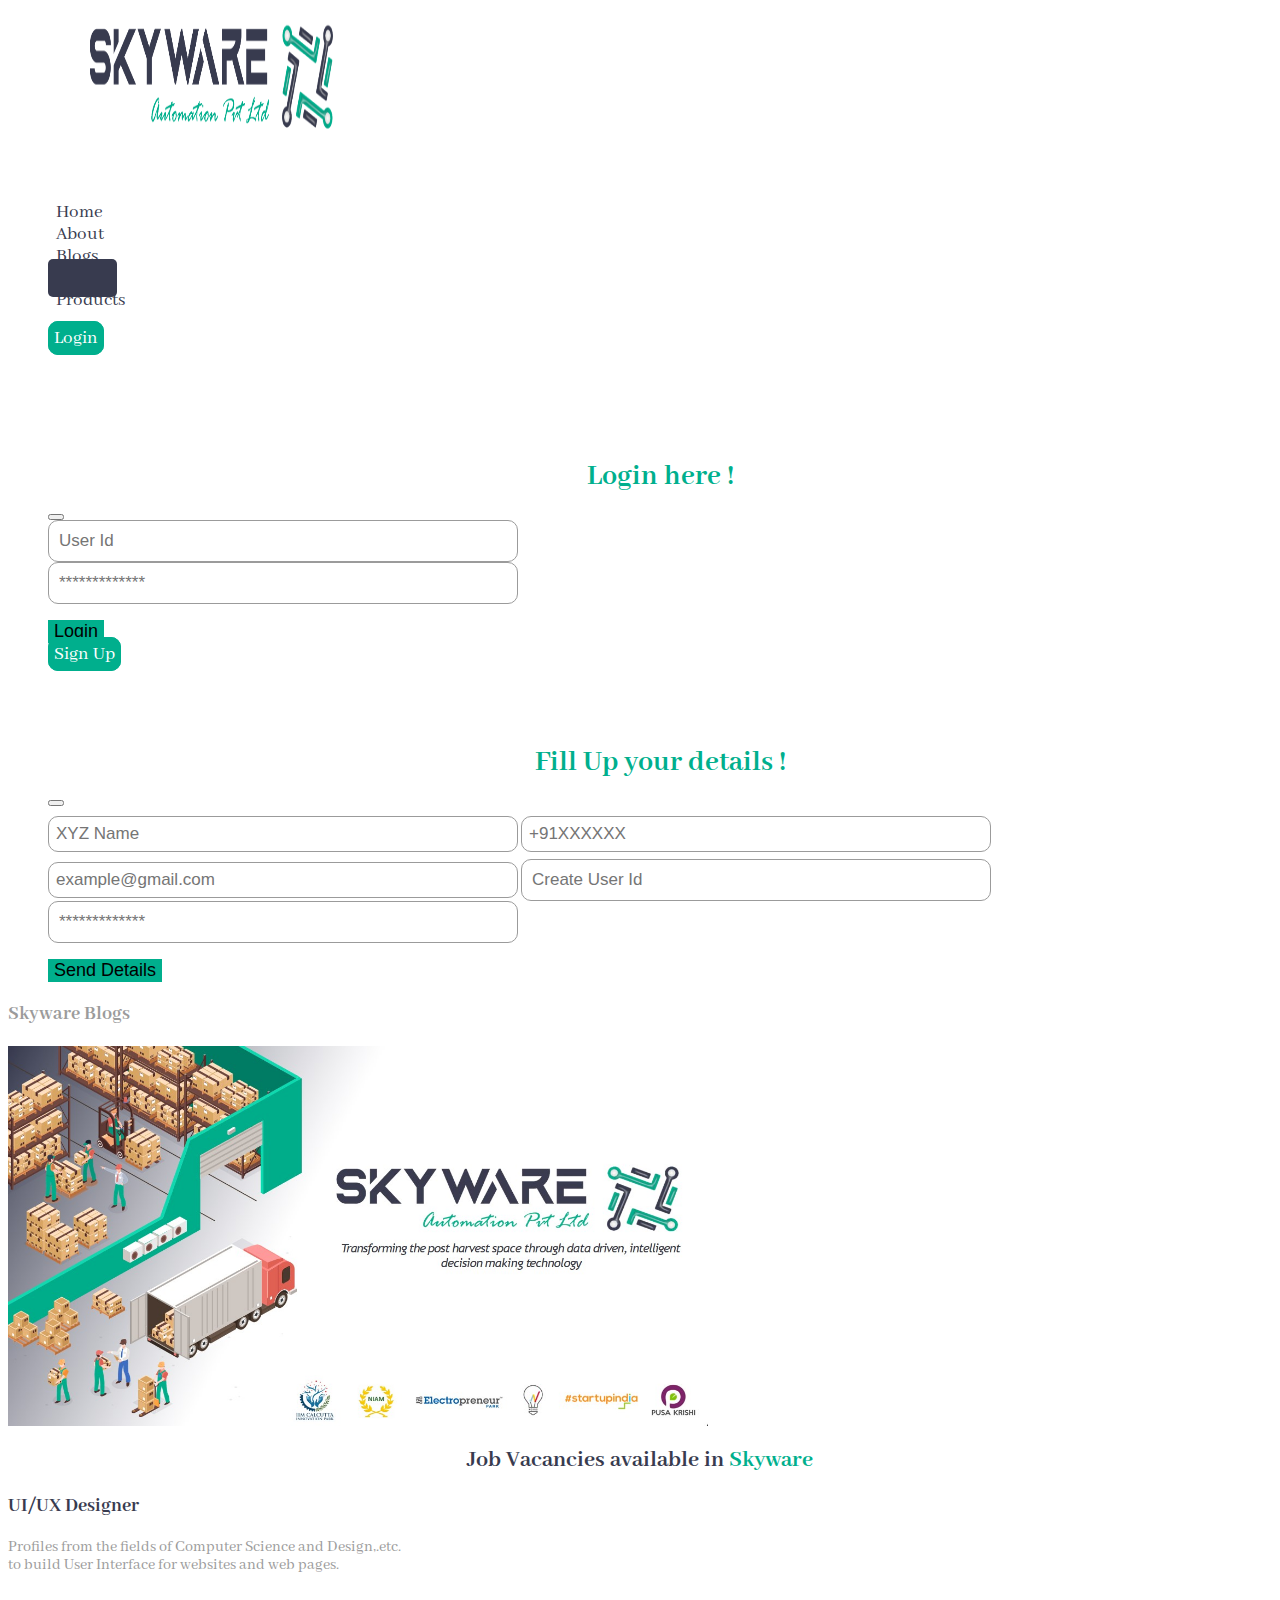
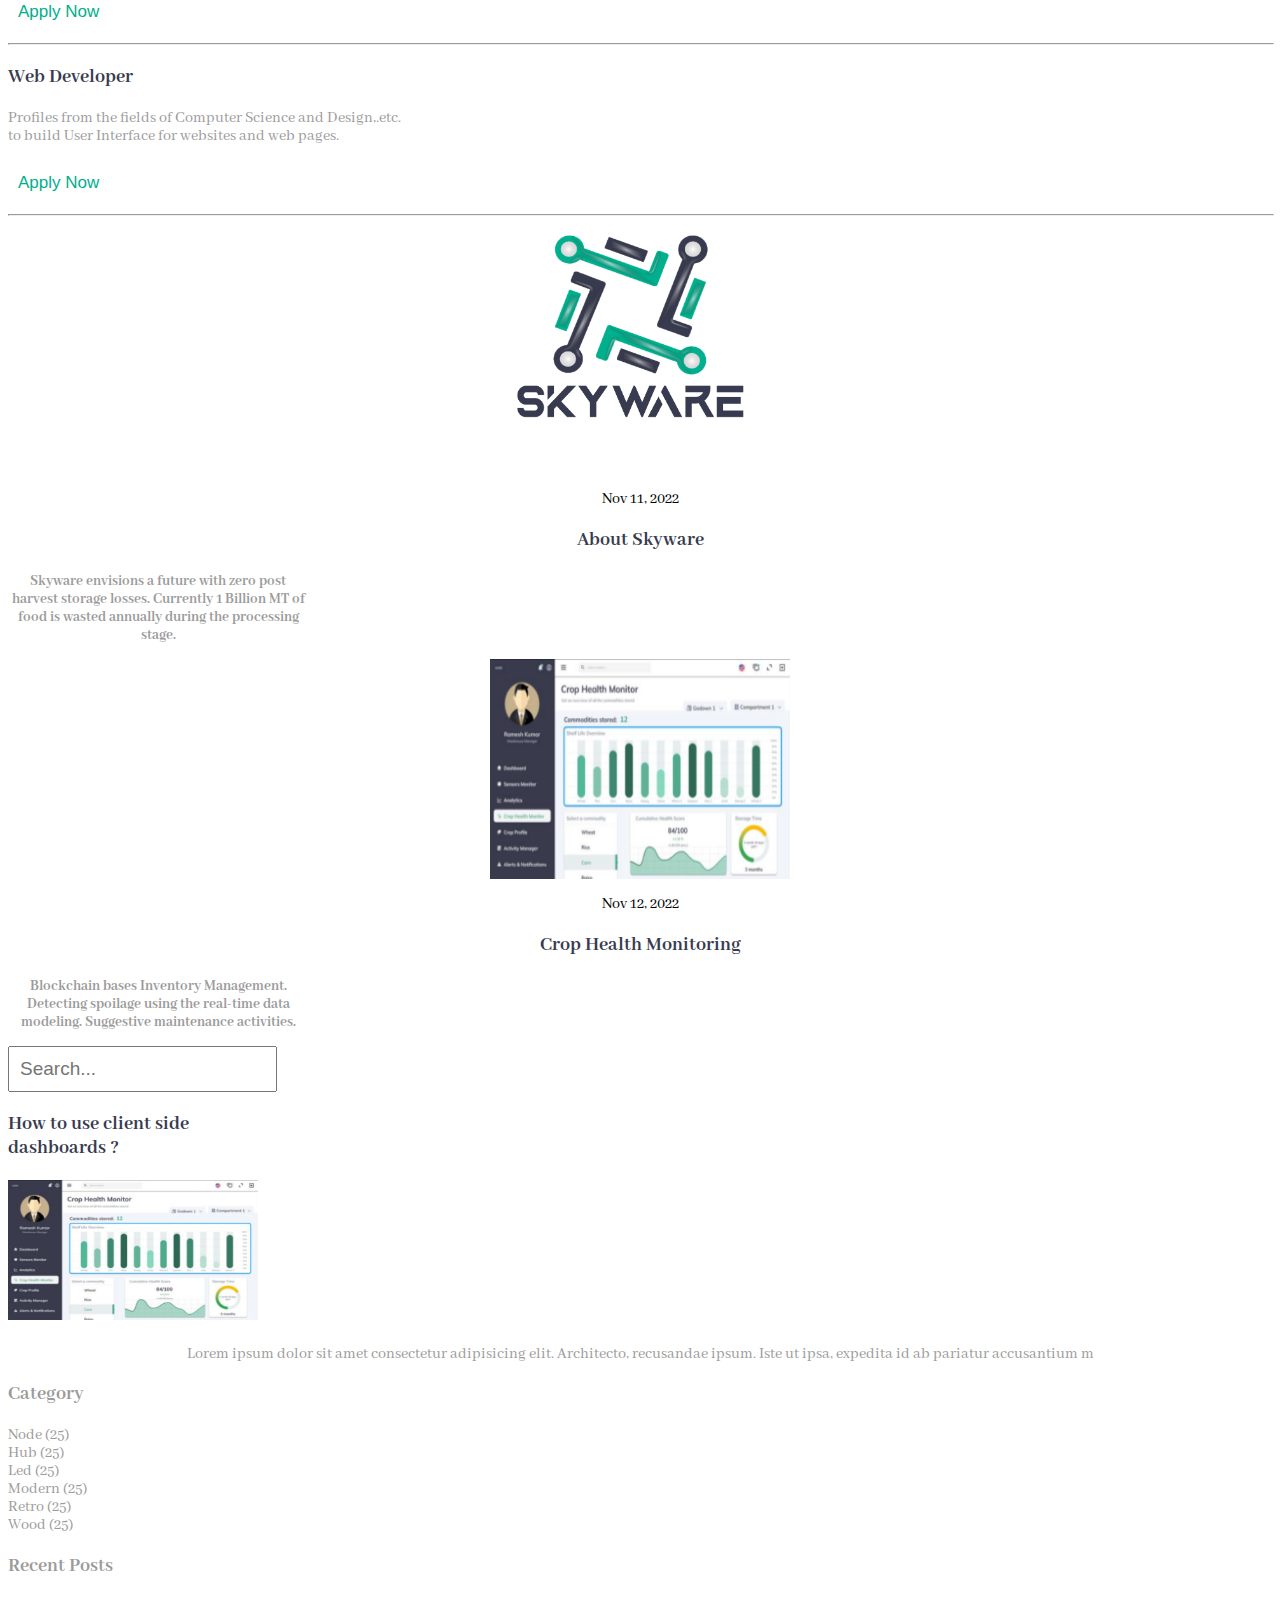
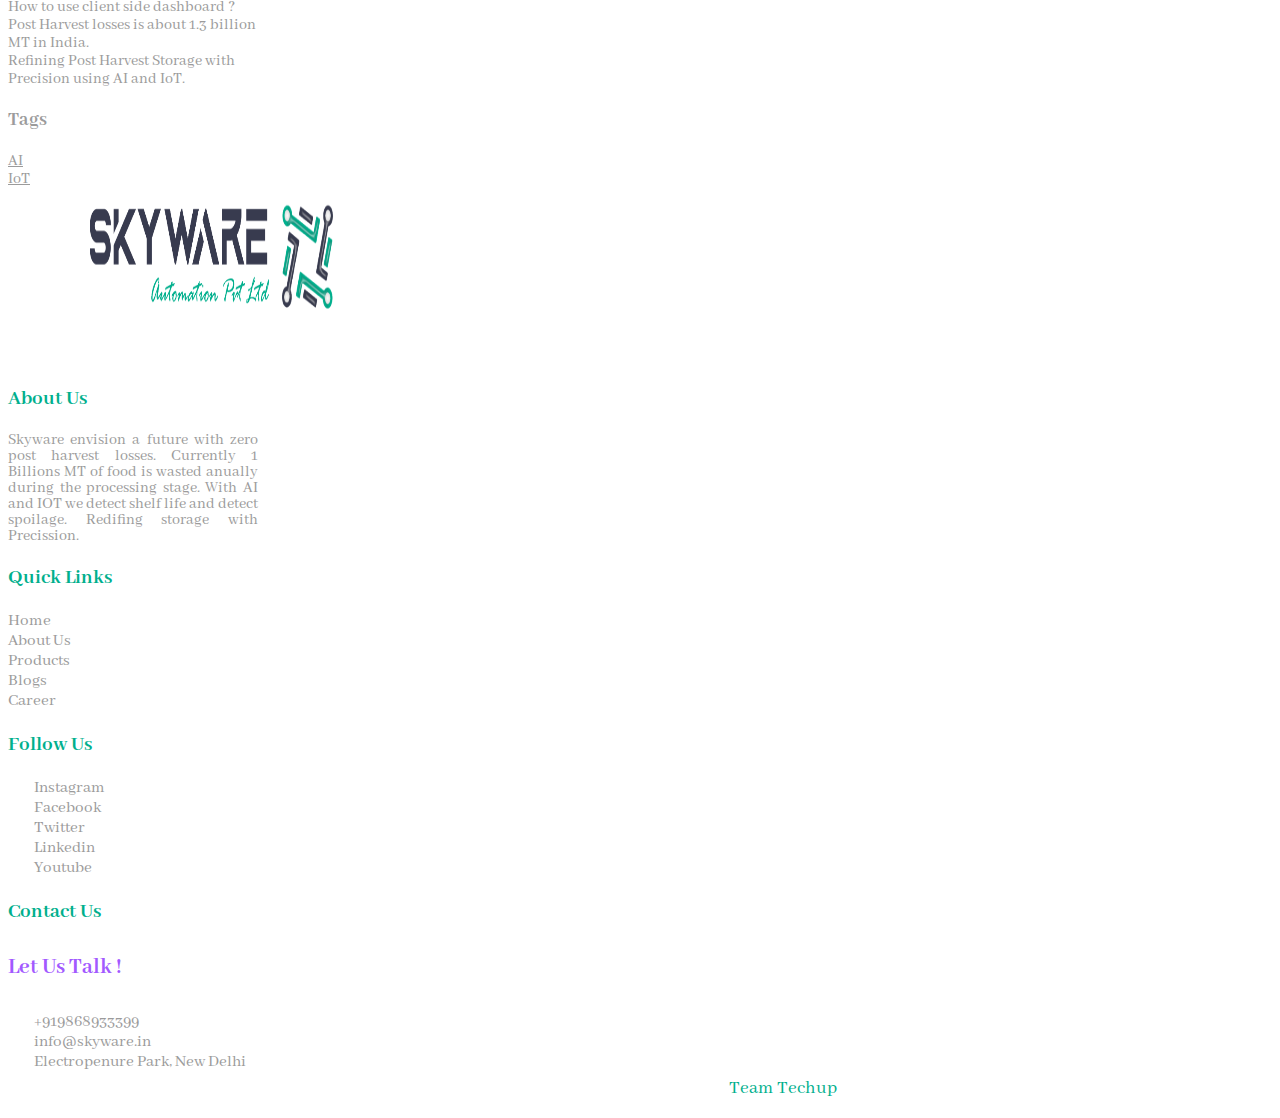
<file: Career.html>
<html>
    <head>

        <title> Skyware </title>

        <!-- Let us add the icon of the page here -->

        <link rel = "icon" type = "img/png" href = "Images/Skyware related images/logos/Skyware Logo_Square.png">

        <!-- Let us add the links for the fonts we are going to use -->

        <link rel="preconnect" href="https://fonts.googleapis.com">
        <link rel="preconnect" href="https://fonts.gstatic.com" crossorigin>
        <link href="https://fonts.googleapis.com/css2?family=Abhaya+Libre&display=swap" rel="stylesheet">

        <!-- Here we are going to add the Bootstrap links for both the css and js -->

        <!-- CSS only -->
        <link href="https://cdn.jsdelivr.net/npm/bootstrap@5.2.2/dist/css/bootstrap.min.css" rel="stylesheet" integrity="sha384-Zenh87qX5JnK2Jl0vWa8Ck2rdkQ2Bzep5IDxbcnCeuOxjzrPF/et3URy9Bv1WTRi" crossorigin="anonymous">

        <!-- JavaScript Bundle with Popper -->
        <script src="https://cdn.jsdelivr.net/npm/bootstrap@5.2.2/dist/js/bootstrap.bundle.min.js" integrity="sha384-OERcA2EqjJCMA+/3y+gxIOqMEjwtxJY7qPCqsdltbNJuaOe923+mo//f6V8Qbsw3" crossorigin="anonymous"></script>

        <link rel = "stylesheet" href = "CSS/Career.css">

        
    </head>
    <body class = "bg-light">
        
        <!-- Here we will start our code -->

        <div class = "header d-flex justify-content-around p-1">

            <!-- Here we are going to create our header with logo and some other related things -->

            <img src = "Images/Skyware related images/logos/Skyware Logo.png" alt = "Main Logo" class = "img1 mt-2">

            <ul class = "main_links d-flex p-2 mt-2">
                <li> <a href = "index.html"> Home </a> </li>
                <li> <a href = "About Us.html"> About </a> </li>
                <li> <a href = "Blog.html"> Blogs </a> </li>
                <li> <a href = "Career.html" style = "background-color: #383B4F;" class = "text-white"> Career </a> </li>
                <li> <a href = "Product.html"> Products </a> </li>
            </ul>

            <ul class = "logins d-flex mt-2">

                <li> <a href = "#" type = "button" data-bs-toggle = "modal" data-bs-target = "#exampleModal" data-bs-whatever = "@mdo"> Login </a> </li>

                    <div class = "modal fade" style = "margin-top: 110px;" id = "exampleModal" tabindex = "-1" aria-labelledby = "exampleModalLabel" aria-hidden = "true">

                        <div class = "modal-dialog">

                            <div class = "modal-content">

                                <div class = "modal-header">

                                    <h1 class = "modal-title modal_header" id = "exampleModalLabel"> Login here ! </h1>

                                    <button type = "button" class = "btn-close" class = "col-form-label" data-bs-dismiss = "modal" aria-label = "close"> </button>

                                </div>

                                <div class = "modal-body">

                                    <form>

                                        <input type = "text" name = "User_id" id = "user_id" placeholder = "User Id"> <br>

                                        <input type = "password" name = "user_password" id = "user_pass" placeholder = "*************" class = "mt-2">

                                    </form>

                                </div>

                                <div class = "modal-footer">

                                    <button type = "button" class = "btn btn-secondary" style = "background-color: #00AF8D;border: none;font-size: 18px;"> Login </button>

                                </div>

                            </div>

                        </div>

                    </div>

                    <li> <a href = "#" type = "button" data-bs-toggle = "modal" data-bs-target = "#exampleModal1" data-bs-whatever = "@mdo"> Sign Up </a> </li>

                    <div class = "modal fade" style = "margin-top: 80px;" id = "exampleModal1" tabindex = "-1" aria-labelledby = "exampleModalLabel1" aria-hidden = "true">

                        <div class = "modal-dialog">

                            <div class = "modal-content">

                                <div class = "modal-header">

                                    <h1 class = "modal-title modal_header" id = "exampleModalLabel1"> Fill Up your details ! </h1>

                                    <button type = "button" class = "btn-close" class = "col-form-label" data-bs-dismiss = "modal" aria-label = "close"> </button>

                                </div>

                                <div class = "modal-body">

                                    <form>

                                        <input type = "text" name = "user_name" id = "user_name" placeholder = "XYZ Name" >

                                        <input type = "tel" name = "user_mob" id = "user_mob" placeholder = "+91XXXXXX" class = "mt-2">

                                        <input type = "email" name = "user_mail" id = "user_mail" placeholder = "example@gmail.com" class = "mt-2">

                                        <input type = "text" name = "User_id" id = "user_id" placeholder = "Create User Id" class = "mt-2">

                                        <input type = "password" name = "user_password" id = "user_pass" placeholder = "*************" class = "mt-2">

                                    </form>

                                </div>

                                <div class = "modal-footer">

                                    <button type = "button" class = "btn btn-secondary" style = "background-color: #00AF8D;border: none;font-size: 18px;"> Send Details </button>

                                </div>

                            </div>

                        </div>

                    </div>

            </ul>

        </div>

        <div class = "my_container blogs_start container">

            <h3> Skyware Blogs </h3>

            <div class = "d-flex justify-content-between">

                <div class = "main_div">

                    <img src = "Images/Skyware related images/Vision screen.jpg" alt = "Visual Image" class = "img9">

                    <h2 class = "centered_text mt-5 mb-5" style = "color: #383B4F;font-weight: bold;"> Job Vacancies available in <span style = "color: #00AF8D;"> Skyware </span> </h2>

                    <div class = "mt-2">

                        <h3 style = "color: #383B4F;font-weight: bold;"> UI/UX Designer </h3>

                        <div class = "d-flex justify-content-between">

                            <p class = "para34">

                                Profiles from the fields of Computer Science and Design,.etc. to build User Interface for websites 
                                and web pages.

                            </p>

                            <button class = "button1"> Apply Now </button>

                        </div>

                    </div>

                    <hr width = "100%">

                    <div class = "mt-2">

                        <h3 style = "color: #383B4F;font-weight: bold;"> Web Developer </h3>

                        <div class = "d-flex justify-content-between">

                            <p class = "para34">

                                Profiles from the fields of Computer Science and Design,.etc. to build User Interface for websites 
                                and web pages.

                            </p>

                            <button class = "button1"> Apply Now </button>

                        </div>

                    </div>

                    <hr width = "100%">

                    <div class = "d-flex justify-content-around justified_content mt-5">

                        <div class = "centered_text">

                            <img src = "Images/Skyware related images/logos/Skyware Logo_Square.png" alt = "Logo Image" class = "img15">

                            <p class = "para35"> Nov 11, 2022 </p>

                            <h3 style = "color: #383B4F;font-weight: bold;"> About Skyware </h3>

                            <p class = "para36">    

                                Skyware envisions a future with zero post harvest storage losses. Currently 1 Billion MT of food is wasted 
                                annually during the processing stage.

                            </p>

                        </div>

                        <div class = "centered_text">

                            <img src = "Images/Dashboard/dash.png" alt = "Dashboard" class = "img16">

                            <p class = "para35"> Nov 12, 2022 </p>

                            <h3 style = "color: #383B4F;font-weight: bold;"> Crop Health Monitoring </h3>

                            <p class = "para36">    

                                Blockchain bases Inventory Management. Detecting spoilage using the real-time data modeling. 
                                Suggestive maintenance activities.

                            </p>

                        </div>

                    </div>
    
                </div>

                <div class = "d-flex flex-column part2_frame">

                    <div class = "main_part2">
                        <form>
                            <input type = "Search" placeholder = "Search..." class = "border">
                        </form>
                    </div>

                    <div class = "d-flex flex-column justify-content-around blogs bloged">

                        <h3 style = "color: #383B4F; font-weight: bold;"> How to use client side <br> dashboards ? </h3>

                        <img src = "Images/Dashboard/dash.png" alt = "Blog Aside" class = "img3">

                        <p class = "para2 mt-1" style = "padding: 10px 80px 0px 80px;">
                            Lorem ipsum dolor sit amet consectetur adipisicing elit. Architecto, recusandae ipsum. Iste ut ipsa, 
                            expedita id ab pariatur accusantium m
                        </p>

                    </div>

                    <div class = "blogs">

                        <h3> Category </h3>

                        <ul class = "d-flex flex-column side_on">
                            <li> Node (25) </li>
                            <li> Hub (25) </li>
                            <li> Led (25) </li>
                            <li> Modern (25) </li>
                            <li> Retro (25) </li>
                            <li> Wood (25) </li>
                        </ul>

                    </div>

                    <div class = "blogs">

                        <h3> Recent Posts </h3>

                        <ul class = "d-flex flex-column side_on">
                            <li> How to use client side dashboard ? </li>
                            <li> Post Harvest losses is about 1.3 billion <br> MT in India. </li>
                            <li> Refining Post Harvest Storage with <br> Precision using AI and IoT. </li>
                        </ul>

                    </div>

                    <div class = "blogs">

                        <h3> Tags </h3>

                        <ul class = "d-flex tabs">
                            <li> <a href = "#"> AI </a> </li>
                            <li> <a href = "#"> IoT </a> </li>
                        </ul>

                    </div>

                </div>

            </div>

        </div>

        <div class = "footer d-flex flex-column bg-dark">

            <img src = "Images/Skyware related images/logos/Skyware Logo.png" alt = "Footer Logo" class = "img1 mt-3">

            <div class = "d-flex justify-content-around p-1 footer_main1">

                <div class = "footer_part1">

                    <h3> About Us </h3>

                    <p class = "para1">
                        Skyware envision a future with zero post harvest losses. Currently 1 Billions MT of food is wasted anually during 
                        the processing stage. With AI and IOT we detect shelf life and detect spoilage. Redifing storage with Precission.
                    </p>

                </div>

                <div class = "footer_part1">

                    <h3> Quick Links </h3>

                    <ul class = "footer_links d-flex flex-column justify-content-around">
                        <li> <a href = "index.html"> Home </a> </li>
                        <li> <a href = "About Us.html"> About Us </a> </li>
                        <li> <a href = "Product.html"> Products </a> </li>
                        <li> <a href = "Blog.html"> Blogs </a> </li>
                        <li> <a href = "Career.html"> Career </a> </li>
                    </ul>

                </div>

                <div class = "footer_part1">

                    <h3> Follow Us </h3>

                    <ul class = "footer_links d-flex flex-column justify-content-around">
                        <li class = "list_item">
                            <svg xmlns="http://www.w3.org/2000/svg" width="16" height="16" fill="currentColor" class="bi bi-instagram icon" viewBox="0 0 16 16">
                                <path d="M8 0C5.829 0 5.556.01 4.703.048 3.85.088 3.269.222 2.76.42a3.917 3.917 0 0 0-1.417.923A3.927 3.927 0 0 0 .42 2.76C.222 3.268.087 3.85.048 4.7.01 5.555 0 5.827 0 8.001c0 2.172.01 2.444.048 3.297.04.852.174 1.433.372 1.942.205.526.478.972.923 1.417.444.445.89.719 1.416.923.51.198 1.09.333 1.942.372C5.555 15.99 5.827 16 8 16s2.444-.01 3.298-.048c.851-.04 1.434-.174 1.943-.372a3.916 3.916 0 0 0 1.416-.923c.445-.445.718-.891.923-1.417.197-.509.332-1.09.372-1.942C15.99 10.445 16 10.173 16 8s-.01-2.445-.048-3.299c-.04-.851-.175-1.433-.372-1.941a3.926 3.926 0 0 0-.923-1.417A3.911 3.911 0 0 0 13.24.42c-.51-.198-1.092-.333-1.943-.372C10.443.01 10.172 0 7.998 0h.003zm-.717 1.442h.718c2.136 0 2.389.007 3.232.046.78.035 1.204.166 1.486.275.373.145.64.319.92.599.28.28.453.546.598.92.11.281.24.705.275 1.485.039.843.047 1.096.047 3.231s-.008 2.389-.047 3.232c-.035.78-.166 1.203-.275 1.485a2.47 2.47 0 0 1-.599.919c-.28.28-.546.453-.92.598-.28.11-.704.24-1.485.276-.843.038-1.096.047-3.232.047s-2.39-.009-3.233-.047c-.78-.036-1.203-.166-1.485-.276a2.478 2.478 0 0 1-.92-.598 2.48 2.48 0 0 1-.6-.92c-.109-.281-.24-.705-.275-1.485-.038-.843-.046-1.096-.046-3.233 0-2.136.008-2.388.046-3.231.036-.78.166-1.204.276-1.486.145-.373.319-.64.599-.92.28-.28.546-.453.92-.598.282-.11.705-.24 1.485-.276.738-.034 1.024-.044 2.515-.045v.002zm4.988 1.328a.96.96 0 1 0 0 1.92.96.96 0 0 0 0-1.92zm-4.27 1.122a4.109 4.109 0 1 0 0 8.217 4.109 4.109 0 0 0 0-8.217zm0 1.441a2.667 2.667 0 1 1 0 5.334 2.667 2.667 0 0 1 0-5.334z"/>
                            </svg>
                            <a href = "https://www.instagram.com"> Instagram </a>
                        </li>
                        <li class = "list_item">
                            <svg xmlns="http://www.w3.org/2000/svg" width="16" height="16" fill="currentColor" class="bi bi-facebook icon" viewBox="0 0 16 16">
                                <path d="M16 8.049c0-4.446-3.582-8.05-8-8.05C3.58 0-.002 3.603-.002 8.05c0 4.017 2.926 7.347 6.75 7.951v-5.625h-2.03V8.05H6.75V6.275c0-2.017 1.195-3.131 3.022-3.131.876 0 1.791.157 1.791.157v1.98h-1.009c-.993 0-1.303.621-1.303 1.258v1.51h2.218l-.354 2.326H9.25V16c3.824-.604 6.75-3.934 6.75-7.951z"/>
                            </svg>
                            <a href = "https://www.facebook.com"> Facebook </a>
                        </li>
                        <li class = "list_item">
                            <svg xmlns="http://www.w3.org/2000/svg" width="16" height="16" fill="currentColor" class="bi bi-twitter icon" viewBox="0 0 16 16">
                                <path d="M5.026 15c6.038 0 9.341-5.003 9.341-9.334 0-.14 0-.282-.006-.422A6.685 6.685 0 0 0 16 3.542a6.658 6.658 0 0 1-1.889.518 3.301 3.301 0 0 0 1.447-1.817 6.533 6.533 0 0 1-2.087.793A3.286 3.286 0 0 0 7.875 6.03a9.325 9.325 0 0 1-6.767-3.429 3.289 3.289 0 0 0 1.018 4.382A3.323 3.323 0 0 1 .64 6.575v.045a3.288 3.288 0 0 0 2.632 3.218 3.203 3.203 0 0 1-.865.115 3.23 3.23 0 0 1-.614-.057 3.283 3.283 0 0 0 3.067 2.277A6.588 6.588 0 0 1 .78 13.58a6.32 6.32 0 0 1-.78-.045A9.344 9.344 0 0 0 5.026 15z"/>
                            </svg>
                            <a href = "https://twitter.com/TeamSkyware"> Twitter </a>
                        </li>
                        <li class = "list_item">
                            <svg xmlns="http://www.w3.org/2000/svg" width="16" height="16" fill="currentColor" class="bi bi-linkedin icon" viewBox="0 0 16 16">
                                <path d="M0 1.146C0 .513.526 0 1.175 0h13.65C15.474 0 16 .513 16 1.146v13.708c0 .633-.526 1.146-1.175 1.146H1.175C.526 16 0 15.487 0 14.854V1.146zm4.943 12.248V6.169H2.542v7.225h2.401zm-1.2-8.212c.837 0 1.358-.554 1.358-1.248-.015-.709-.52-1.248-1.342-1.248-.822 0-1.359.54-1.359 1.248 0 .694.521 1.248 1.327 1.248h.016zm4.908 8.212V9.359c0-.216.016-.432.08-.586.173-.431.568-.878 1.232-.878.869 0 1.216.662 1.216 1.634v3.865h2.401V9.25c0-2.22-1.184-3.252-2.764-3.252-1.274 0-1.845.7-2.165 1.193v.025h-.016a5.54 5.54 0 0 1 .016-.025V6.169h-2.4c.03.678 0 7.225 0 7.225h2.4z"/>
                            </svg>
                            <a href = "https://www.linkedin.com/company/skyware-automation/"> Linkedin </a>
                        </li>
                        <li class = "list_item">
                            <svg xmlns="http://www.w3.org/2000/svg" width="16" height="16" fill="currentColor" class="bi bi-youtube icon" viewBox="0 0 16 16">
                                <path d="M8.051 1.999h.089c.822.003 4.987.033 6.11.335a2.01 2.01 0 0 1 1.415 1.42c.101.38.172.883.22 1.402l.01.104.022.26.008.104c.065.914.073 1.77.074 1.957v.075c-.001.194-.01 1.108-.082 2.06l-.008.105-.009.104c-.05.572-.124 1.14-.235 1.558a2.007 2.007 0 0 1-1.415 1.42c-1.16.312-5.569.334-6.18.335h-.142c-.309 0-1.587-.006-2.927-.052l-.17-.006-.087-.004-.171-.007-.171-.007c-1.11-.049-2.167-.128-2.654-.26a2.007 2.007 0 0 1-1.415-1.419c-.111-.417-.185-.986-.235-1.558L.09 9.82l-.008-.104A31.4 31.4 0 0 1 0 7.68v-.123c.002-.215.01-.958.064-1.778l.007-.103.003-.052.008-.104.022-.26.01-.104c.048-.519.119-1.023.22-1.402a2.007 2.007 0 0 1 1.415-1.42c.487-.13 1.544-.21 2.654-.26l.17-.007.172-.006.086-.003.171-.007A99.788 99.788 0 0 1 7.858 2h.193zM6.4 5.209v4.818l4.157-2.408L6.4 5.209z"/>
                            </svg>
                            <a href = "https://www.youtube.com"> Youtube </a>
                        </li>
                    </ul>

                </div>

                <div class = "footer_part1">

                    <h3> Contact Us </h3>

                    <h4> Let Us Talk ! </h4>

                    <ul class = "d-flex justify-content-around flex-column footer_links">
                        <li class = "list_item">
                            <svg xmlns="http://www.w3.org/2000/svg" width="16" height="16" fill="currentColor" class="bi bi-telephone icon" viewBox="0 0 16 16">
                                <path d="M3.654 1.328a.678.678 0 0 0-1.015-.063L1.605 2.3c-.483.484-.661 1.169-.45 1.77a17.568 17.568 0 0 0 4.168 6.608 17.569 17.569 0 0 0 6.608 4.168c.601.211 1.286.033 1.77-.45l1.034-1.034a.678.678 0 0 0-.063-1.015l-2.307-1.794a.678.678 0 0 0-.58-.122l-2.19.547a1.745 1.745 0 0 1-1.657-.459L5.482 8.062a1.745 1.745 0 0 1-.46-1.657l.548-2.19a.678.678 0 0 0-.122-.58L3.654 1.328zM1.884.511a1.745 1.745 0 0 1 2.612.163L6.29 2.98c.329.423.445.974.315 1.494l-.547 2.19a.678.678 0 0 0 .178.643l2.457 2.457a.678.678 0 0 0 .644.178l2.189-.547a1.745 1.745 0 0 1 1.494.315l2.306 1.794c.829.645.905 1.87.163 2.611l-1.034 1.034c-.74.74-1.846 1.065-2.877.702a18.634 18.634 0 0 1-7.01-4.42 18.634 18.634 0 0 1-4.42-7.009c-.362-1.03-.037-2.137.703-2.877L1.885.511z"/>
                            </svg>
                            <a href = "#"> +919868933399 </a>
                        </li>
                        <li class = "list_item">
                            <svg xmlns="http://www.w3.org/2000/svg" width="16" height="16" fill="currentColor" class="bi bi-envelope icon" viewBox="0 0 16 16">
                                <path d="M0 4a2 2 0 0 1 2-2h12a2 2 0 0 1 2 2v8a2 2 0 0 1-2 2H2a2 2 0 0 1-2-2V4Zm2-1a1 1 0 0 0-1 1v.217l7 4.2 7-4.2V4a1 1 0 0 0-1-1H2Zm13 2.383-4.708 2.825L15 11.105V5.383Zm-.034 6.876-5.64-3.471L8 9.583l-1.326-.795-5.64 3.47A1 1 0 0 0 2 13h12a1 1 0 0 0 .966-.741ZM1 11.105l4.708-2.897L1 5.383v5.722Z"/>
                            </svg>
                            <a href = "#"> info@skyware.in </a>
                        </li>
                        <li class = "list_item">
                            <svg xmlns="http://www.w3.org/2000/svg" width="16" height="16" fill="currentColor" class="bi bi-geo-alt icon" viewBox="0 0 16 16">
                                <path d="M12.166 8.94c-.524 1.062-1.234 2.12-1.96 3.07A31.493 31.493 0 0 1 8 14.58a31.481 31.481 0 0 1-2.206-2.57c-.726-.95-1.436-2.008-1.96-3.07C3.304 7.867 3 6.862 3 6a5 5 0 0 1 10 0c0 .862-.305 1.867-.834 2.94zM8 16s6-5.686 6-10A6 6 0 0 0 2 6c0 4.314 6 10 6 10z"/>
                                <path d="M8 8a2 2 0 1 1 0-4 2 2 0 0 1 0 4zm0 1a3 3 0 1 0 0-6 3 3 0 0 0 0 6z"/>
                            </svg>
                            <a href = "#"> Electropenure Park, New Delhi </a>
                        </li>
                    </ul>

                </div>

            </div>

            <p class = "para_on">

                Copyright &copy; All Rights Reserved - By <span> Team Techup </span>

            </p>

        </div>

    </body>
</html>
</file>
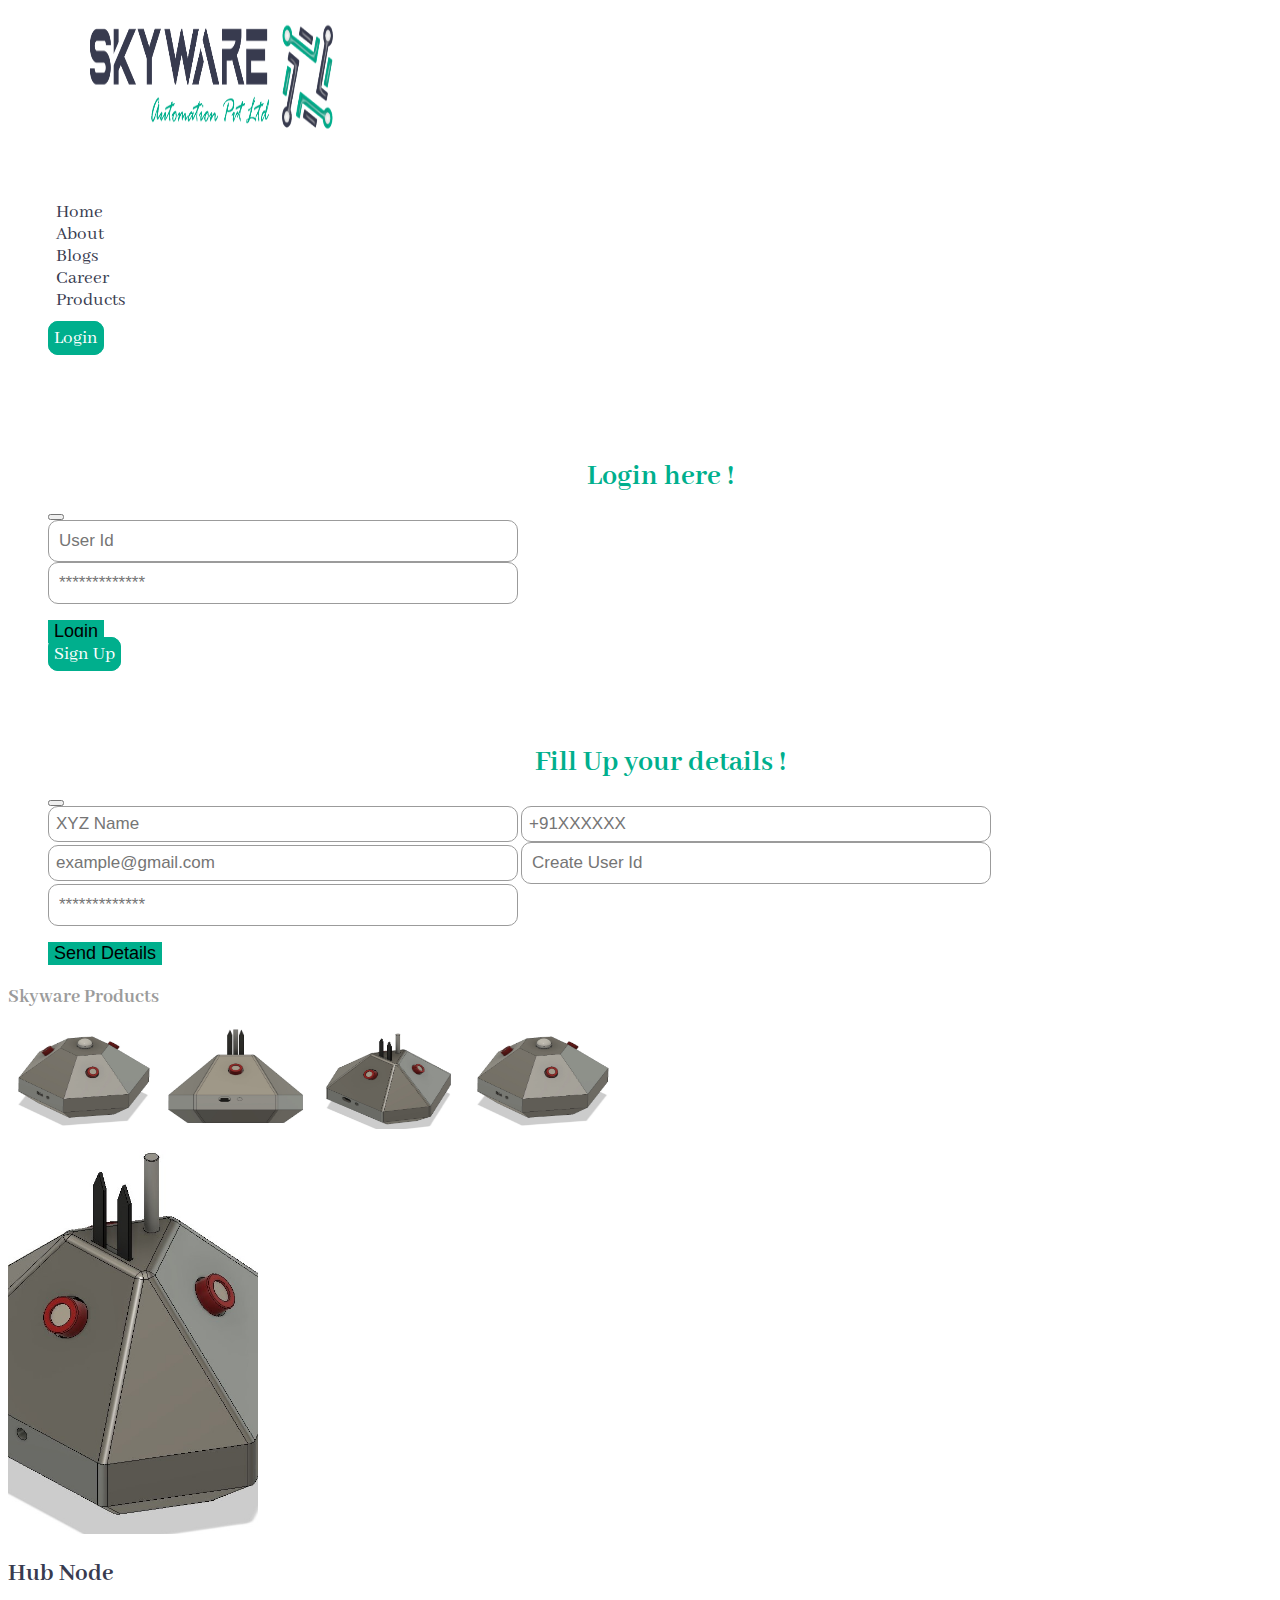
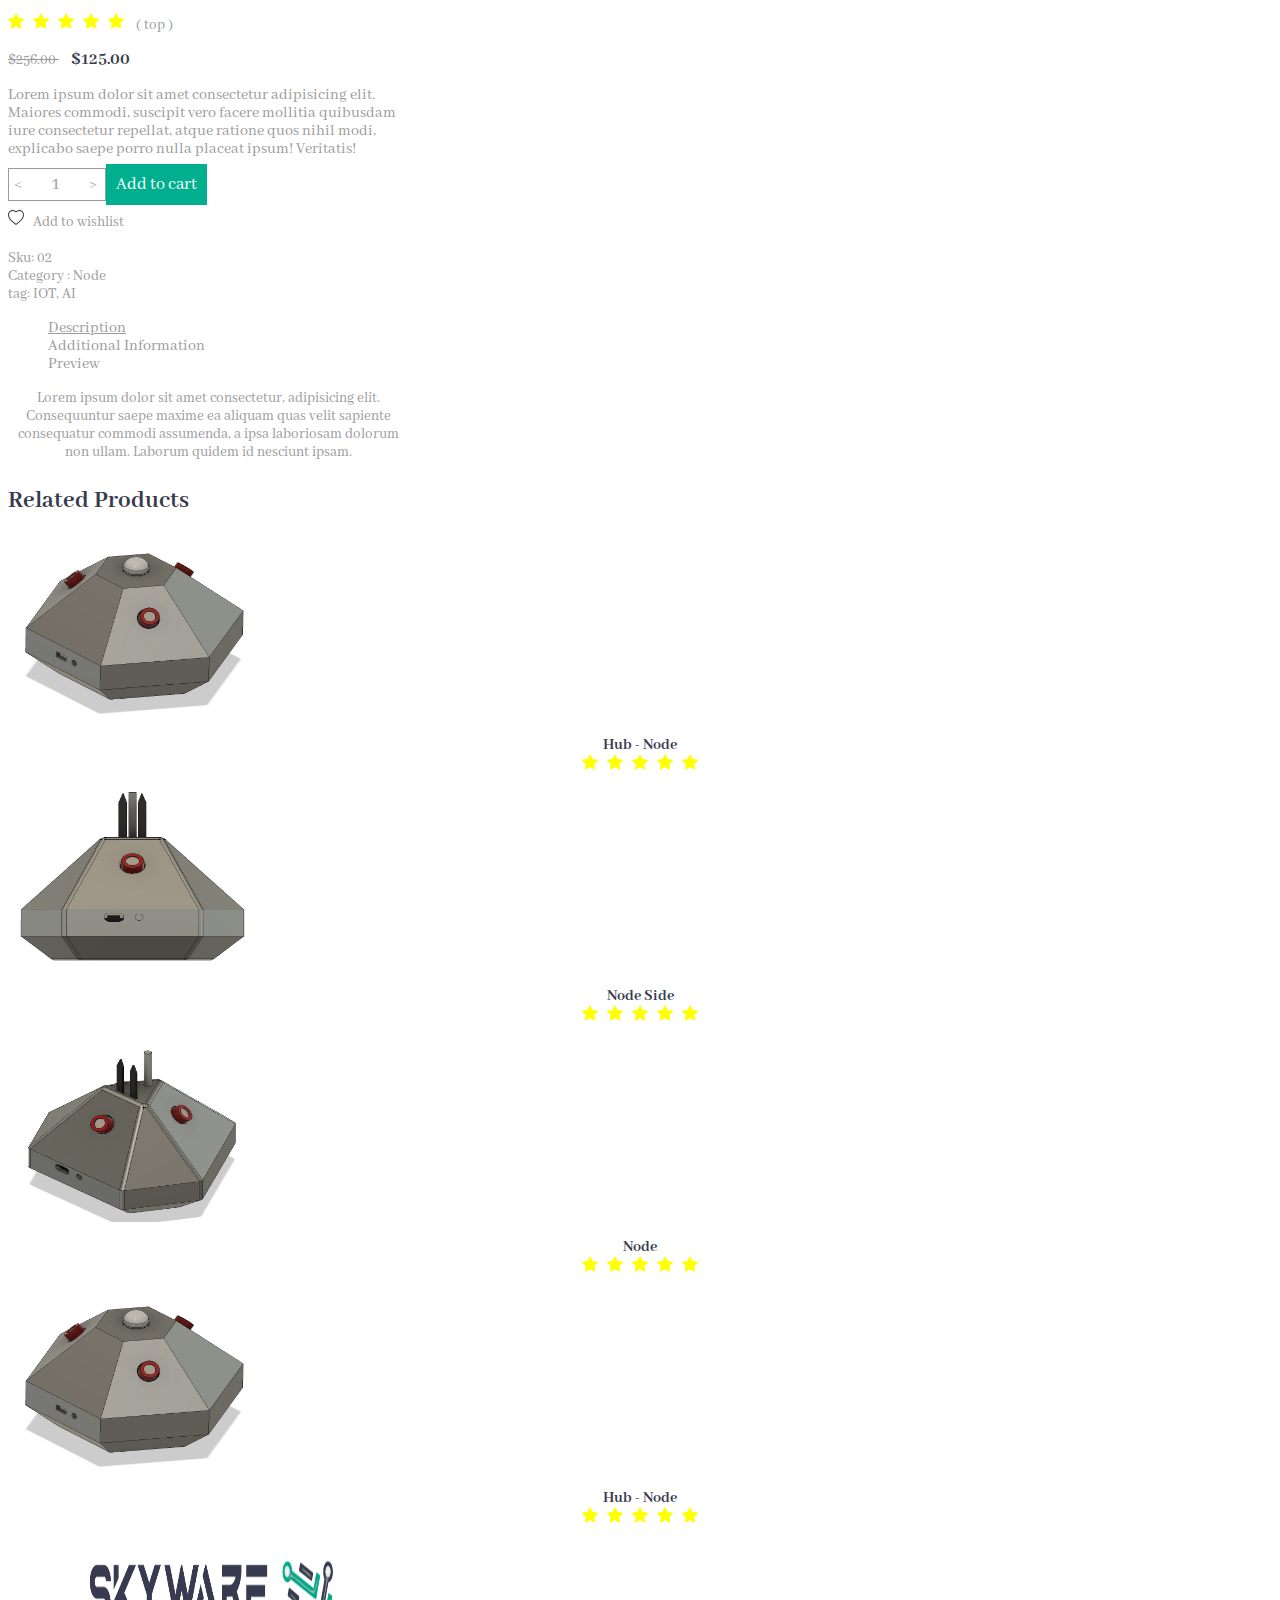
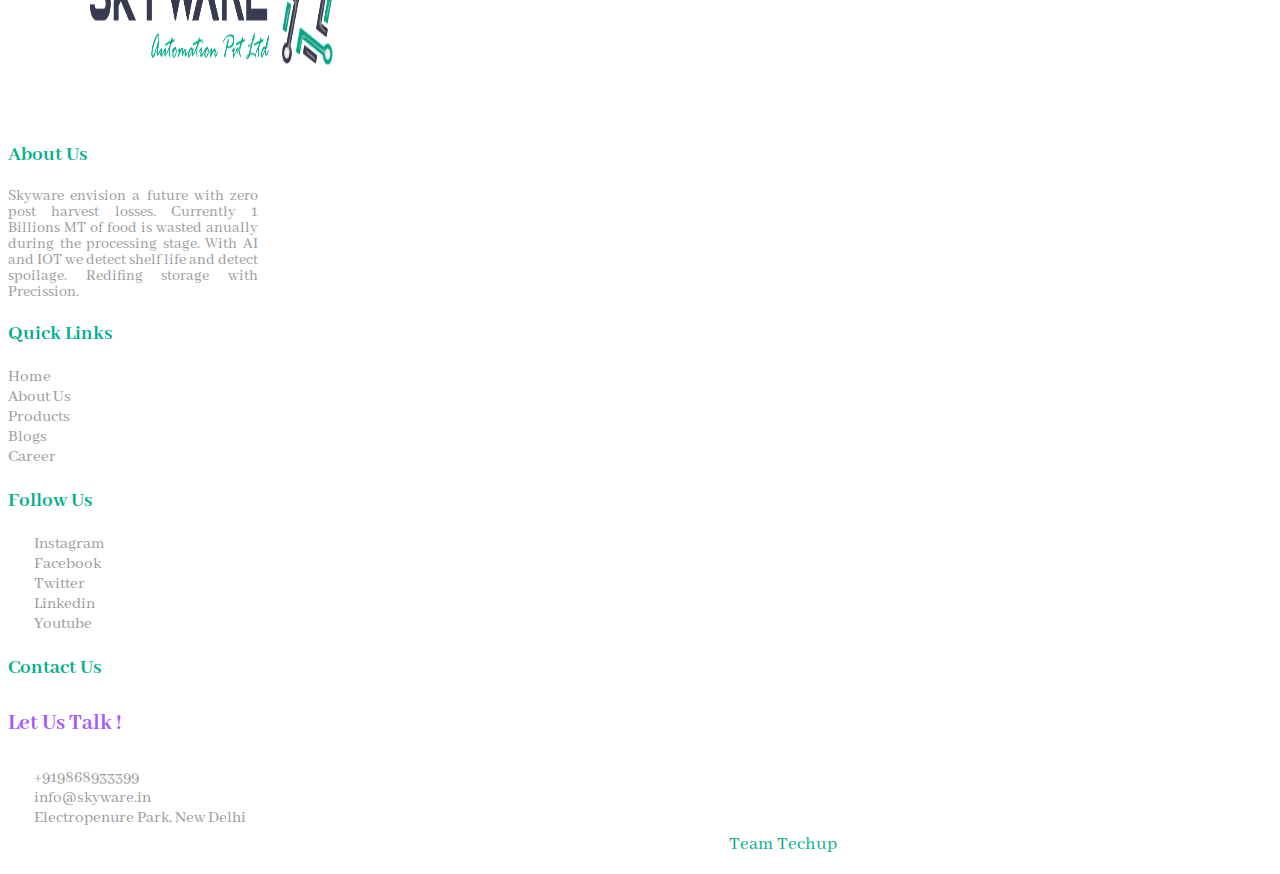
<file: More Products.html>
<html>
    <head>

        <title> Skyware </title>

        <!-- Let us add the icon of the page here -->

        <link rel = "icon" type = "img/png" href = "Images/Skyware related images/logos/Skyware Logo_Square.png">

        <!-- Let us add the links for the fonts we are going to use -->

        <link rel="preconnect" href="https://fonts.googleapis.com">
        <link rel="preconnect" href="https://fonts.gstatic.com" crossorigin>
        <link href="https://fonts.googleapis.com/css2?family=Abhaya+Libre&display=swap" rel="stylesheet">

        <!-- Here we are going to add the Bootstrap links for both the css and js -->

        <!-- CSS only -->
        <link href="https://cdn.jsdelivr.net/npm/bootstrap@5.2.2/dist/css/bootstrap.min.css" rel="stylesheet" integrity="sha384-Zenh87qX5JnK2Jl0vWa8Ck2rdkQ2Bzep5IDxbcnCeuOxjzrPF/et3URy9Bv1WTRi" crossorigin="anonymous">

        <!-- JavaScript Bundle with Popper -->
        <script src="https://cdn.jsdelivr.net/npm/bootstrap@5.2.2/dist/js/bootstrap.bundle.min.js" integrity="sha384-OERcA2EqjJCMA+/3y+gxIOqMEjwtxJY7qPCqsdltbNJuaOe923+mo//f6V8Qbsw3" crossorigin="anonymous"></script>

        <link rel = "stylesheet" href = "CSS/More Products.css">

        
    </head>
    <body class = "bg-light">
        
        <!-- Here we will start our code -->

        <div class = "header d-flex justify-content-around p-1">

            <!-- Here we are going to create our header with logo and some other related things -->

            <img src = "Images/Skyware related images/logos/Skyware Logo.png" alt = "Main Logo" class = "img1 mt-2">

            <ul class = "main_links d-flex p-2 mt-2">
                <li> <a href = "index.html"> Home </a> </li>
                <li> <a href = "About Us.html"> About </a> </li>
                <li> <a href = "Blog.html"> Blogs </a> </li>
                <li> <a href = "Career.html"> Career </a> </li>
                <li> <a href = "Product.html"> Products </a> </li>
            </ul>

            <ul class = "logins d-flex mt-2">

                <li> <a href = "#" type = "button" data-bs-toggle = "modal" data-bs-target = "#exampleModal" data-bs-whatever = "@mdo"> Login </a> </li>

                    <div class = "modal fade" style = "margin-top: 110px;" id = "exampleModal" tabindex = "-1" aria-labelledby = "exampleModalLabel" aria-hidden = "true">

                        <div class = "modal-dialog">

                            <div class = "modal-content">

                                <div class = "modal-header">

                                    <h1 class = "modal-title modal_header" id = "exampleModalLabel"> Login here ! </h1>

                                    <button type = "button" class = "btn-close" class = "col-form-label" data-bs-dismiss = "modal" aria-label = "close"> </button>

                                </div>

                                <div class = "modal-body">

                                    <form>

                                        <input type = "text" name = "User_id" id = "user_id" placeholder = "User Id"> <br>

                                        <input type = "password" name = "user_password" id = "user_pass" placeholder = "*************" class = "mt-2">

                                    </form>

                                </div>

                                <div class = "modal-footer">

                                    <button type = "button" class = "btn btn-secondary" style = "background-color: #00AF8D;border: none;font-size: 18px;"> Login </button>

                                </div>

                            </div>

                        </div>

                    </div>

                    <li> <a href = "#" type = "button" data-bs-toggle = "modal" data-bs-target = "#exampleModal1" data-bs-whatever = "@mdo"> Sign Up </a> </li>

                    <div class = "modal fade" style = "margin-top: 80px;" id = "exampleModal1" tabindex = "-1" aria-labelledby = "exampleModalLabel1" aria-hidden = "true">

                        <div class = "modal-dialog">

                            <div class = "modal-content">

                                <div class = "modal-header">

                                    <h1 class = "modal-title modal_header" id = "exampleModalLabel1"> Fill Up your details ! </h1>

                                    <button type = "button" class = "btn-close" class = "col-form-label" data-bs-dismiss = "modal" aria-label = "close"> </button>

                                </div>

                                <div class = "modal-body">

                                    <form>

                                        <input type = "text" name = "user_name" id = "user_name" placeholder = "XYZ Name" >

                                        <input type = "tel" name = "user_mob" id = "user_mob" placeholder = "+91XXXXXX" class = "mt-2">

                                        <input type = "email" name = "user_mail" id = "user_mail" placeholder = "example@gmail.com" class = "mt-2">

                                        <input type = "text" name = "User_id" id = "user_id" placeholder = "Create User Id" class = "mt-2">

                                        <input type = "password" name = "user_password" id = "user_pass" placeholder = "*************" class = "mt-2">

                                    </form>

                                </div>

                                <div class = "modal-footer">

                                    <button type = "button" class = "btn btn-secondary" style = "background-color: #00AF8D;border: none;font-size: 18px;"> Send Details </button>

                                </div>

                            </div>

                        </div>

                    </div>

            </ul>

        </div>

        <div class = "container blogs_start">

            <h3> Skyware Products </h3>

            <div class = "d-flex justify-content-around">

                <div class = "img_parted d-flex justify-content-around flex-column">

                    <img src = "Images/Skyware related images/product images/Hub image.jpeg" alt = "Hub Image" class = "img14">
                    <img src = "Images/Skyware related images/product images/Node side.jpeg" alt = "Node Side" class = "img14 mt-2">
                    <img src = "Images/Skyware related images/product images/Node.jpeg" alt = "Node" class = "img14 mt-2">
                    <img src = "Images/Skyware related images/product images/Hub image.jpeg" alt = "Hub Image" class = "img14 mt-2">

                </div>

                <div class = "img_parted2">

                    <img src = "Images/Skyware related images/product images/Node - Copy.jpeg" alt = "Node View" class = "img15">

                </div>

                <div class = "img_parted3">

                    <div class = "intro">

                        <h3 style = "color: #383B4F;font-weight: bold;"> Hub Node </h3>

                        <p class = "paragraph11">
                            <svg xmlns="http://www.w3.org/2000/svg" width="16" height="16" fill="currentColor" class="bi bi-star-fill icon21" viewBox="0 0 16 16">
                                <path d="M3.612 15.443c-.386.198-.824-.149-.746-.592l.83-4.73L.173 6.765c-.329-.314-.158-.888.283-.95l4.898-.696L7.538.792c.197-.39.73-.39.927 0l2.184 4.327 4.898.696c.441.062.612.636.282.95l-3.522 3.356.83 4.73c.078.443-.36.79-.746.592L8 13.187l-4.389 2.256z"/>
                              </svg> &nbsp;
                              <svg xmlns="http://www.w3.org/2000/svg" width="16" height="16" fill="currentColor" class="bi bi-star-fill icon21" viewBox="0 0 16 16">
                                <path d="M3.612 15.443c-.386.198-.824-.149-.746-.592l.83-4.73L.173 6.765c-.329-.314-.158-.888.283-.95l4.898-.696L7.538.792c.197-.39.73-.39.927 0l2.184 4.327 4.898.696c.441.062.612.636.282.95l-3.522 3.356.83 4.73c.078.443-.36.79-.746.592L8 13.187l-4.389 2.256z"/>
                              </svg> &nbsp;
                              <svg xmlns="http://www.w3.org/2000/svg" width="16" height="16" fill="currentColor" class="bi bi-star-fill icon21" viewBox="0 0 16 16">
                                <path d="M3.612 15.443c-.386.198-.824-.149-.746-.592l.83-4.73L.173 6.765c-.329-.314-.158-.888.283-.95l4.898-.696L7.538.792c.197-.39.73-.39.927 0l2.184 4.327 4.898.696c.441.062.612.636.282.95l-3.522 3.356.83 4.73c.078.443-.36.79-.746.592L8 13.187l-4.389 2.256z"/>
                              </svg> &nbsp;
                              <svg xmlns="http://www.w3.org/2000/svg" width="16" height="16" fill="currentColor" class="bi bi-star-fill icon21" viewBox="0 0 16 16">
                                <path d="M3.612 15.443c-.386.198-.824-.149-.746-.592l.83-4.73L.173 6.765c-.329-.314-.158-.888.283-.95l4.898-.696L7.538.792c.197-.39.73-.39.927 0l2.184 4.327 4.898.696c.441.062.612.636.282.95l-3.522 3.356.83 4.73c.078.443-.36.79-.746.592L8 13.187l-4.389 2.256z"/>
                              </svg> &nbsp;
                              <svg xmlns="http://www.w3.org/2000/svg" width="16" height="16" fill="currentColor" class="bi bi-star-fill icon21" viewBox="0 0 16 16">
                                <path d="M3.612 15.443c-.386.198-.824-.149-.746-.592l.83-4.73L.173 6.765c-.329-.314-.158-.888.283-.95l4.898-.696L7.538.792c.197-.39.73-.39.927 0l2.184 4.327 4.898.696c.441.062.612.636.282.95l-3.522 3.356.83 4.73c.078.443-.36.79-.746.592L8 13.187l-4.389 2.256z"/>
                              </svg> &nbsp; &nbsp;( top )
                        </p>

                        <span class = "paragraph11"> <strike> $256.00 </strike> &nbsp; &nbsp; <big> <b style = "color: #383B4F;"> $125.00 </b> </big> </span>

                        <p class = "paragraph12">
                            Lorem ipsum dolor sit amet consectetur adipisicing elit. Maiores commodi, suscipit vero facere mollitia quibusdam 
                            iure consectetur repellat, atque ratione quos nihil modi, explicabo saepe porro 
                            nulla placeat ipsum! Veritatis!
                        </p>

                        <div class = "d-flex justify-content-between justified_content">

                            <span class = "paragraph" style = "border: 1px solid #9B9B9B;"> &lt; &nbsp;&nbsp;&nbsp;&nbsp;&nbsp;&nbsp; 1 &nbsp;&nbsp;&nbsp;&nbsp;&nbsp;&nbsp; &gt; </span>

                            <a href = "#" class = "link">
                                <span class = "para34"> Add to cart </span>
                            </a>

                        </div>

                        <p class = "paragraph11 mt-3">
                            <svg xmlns="http://www.w3.org/2000/svg" width="16" height="16" fill="currentColor" class="bi bi-heart icon56" viewBox="0 0 16 16">
                                <path d="m8 2.748-.717-.737C5.6.281 2.514.878 1.4 3.053c-.523 1.023-.641 2.5.314 4.385.92 1.815 2.834 3.989 6.286 6.357 3.452-2.368 5.365-4.542 6.286-6.357.955-1.886.838-3.362.314-4.385C13.486.878 10.4.28 8.717 2.01L8 2.748zM8 15C-7.333 4.868 3.279-3.04 7.824 1.143c.06.055.119.112.176.171a3.12 3.12 0 0 1 .176-.17C12.72-3.042 23.333 4.867 8 15z"/>
                              </svg> &nbsp; Add to wishlist <br> <br>
                              Sku: 02   <br>
                              Category : Node   <br>
                              tag: IOT, AI
                        </p>

                        <div class = "d-flex justify-content-around flex-column">

                            <ul class = "d-flex justify-content-between" style = "list-style-type: none;">
                                
                                <li> <a href = "#" class = "link" style = "color: #9B9B9B;text-decoration: underline;"> Description </a> </li>
                                <li> <a href = "#" class = "link" style = "color: #9B9B9B;"> Additional Information </a> </li>
                                <li> <a href = "#" class = "link" style = "color: #9B9B9B;"> Preview </a> </li>

                            </ul>

                            <p class = "paragraph12" style = "font-size: 15px;text-align: center;">

                                Lorem ipsum dolor sit amet consectetur, adipisicing elit. Consequuntur saepe maxime ea aliquam quas velit 
                                sapiente consequatur commodi assumenda, a ipsa laboriosam dolorum non ullam. 
                                Laborum quidem id nesciunt ipsam.

                            </p>

                        </div>

                    </div>

                </div>

            </div>

        </div>

        <div class = "related_pro container mt-2">

            <h3> Related Products </h3>

            <div class = "d-flex justify-content-around">

                <div class = "d-flex gap1 flex-column">

                    <img src = "Images/Skyware related images/product images/Hub image.jpeg" alt = "Hub Image" class = "img16">

                    <p class = "centered_text mt-2 mb-2" style = "font-weight: bold; color: #383B4F;">

                        Hub - Node <br>

                        <svg xmlns="http://www.w3.org/2000/svg" width="16" height="16" fill="currentColor" class="bi bi-star-fill icon21" viewBox="0 0 16 16">
                            <path d="M3.612 15.443c-.386.198-.824-.149-.746-.592l.83-4.73L.173 6.765c-.329-.314-.158-.888.283-.95l4.898-.696L7.538.792c.197-.39.73-.39.927 0l2.184 4.327 4.898.696c.441.062.612.636.282.95l-3.522 3.356.83 4.73c.078.443-.36.79-.746.592L8 13.187l-4.389 2.256z"/>
                          </svg> &nbsp;
                          <svg xmlns="http://www.w3.org/2000/svg" width="16" height="16" fill="currentColor" class="bi bi-star-fill icon21" viewBox="0 0 16 16">
                            <path d="M3.612 15.443c-.386.198-.824-.149-.746-.592l.83-4.73L.173 6.765c-.329-.314-.158-.888.283-.95l4.898-.696L7.538.792c.197-.39.73-.39.927 0l2.184 4.327 4.898.696c.441.062.612.636.282.95l-3.522 3.356.83 4.73c.078.443-.36.79-.746.592L8 13.187l-4.389 2.256z"/>
                          </svg> &nbsp;
                          <svg xmlns="http://www.w3.org/2000/svg" width="16" height="16" fill="currentColor" class="bi bi-star-fill icon21" viewBox="0 0 16 16">
                            <path d="M3.612 15.443c-.386.198-.824-.149-.746-.592l.83-4.73L.173 6.765c-.329-.314-.158-.888.283-.95l4.898-.696L7.538.792c.197-.39.73-.39.927 0l2.184 4.327 4.898.696c.441.062.612.636.282.95l-3.522 3.356.83 4.73c.078.443-.36.79-.746.592L8 13.187l-4.389 2.256z"/>
                          </svg> &nbsp;
                          <svg xmlns="http://www.w3.org/2000/svg" width="16" height="16" fill="currentColor" class="bi bi-star-fill icon21" viewBox="0 0 16 16">
                            <path d="M3.612 15.443c-.386.198-.824-.149-.746-.592l.83-4.73L.173 6.765c-.329-.314-.158-.888.283-.95l4.898-.696L7.538.792c.197-.39.73-.39.927 0l2.184 4.327 4.898.696c.441.062.612.636.282.95l-3.522 3.356.83 4.73c.078.443-.36.79-.746.592L8 13.187l-4.389 2.256z"/>
                          </svg> &nbsp;
                          <svg xmlns="http://www.w3.org/2000/svg" width="16" height="16" fill="currentColor" class="bi bi-star-fill icon21" viewBox="0 0 16 16">
                            <path d="M3.612 15.443c-.386.198-.824-.149-.746-.592l.83-4.73L.173 6.765c-.329-.314-.158-.888.283-.95l4.898-.696L7.538.792c.197-.39.73-.39.927 0l2.184 4.327 4.898.696c.441.062.612.636.282.95l-3.522 3.356.83 4.73c.078.443-.36.79-.746.592L8 13.187l-4.389 2.256z"/>
                          </svg>

                    </p>

                </div>

                <div class = "d-flex gap1 flex-column">

                    <img src = "Images/Skyware related images/product images/Node side.jpeg" alt = "Node Side" class = "img16">

                    <p class = "centered_text mt-2 mb-2" style = "font-weight: bold; color: #383B4F;">

                        Node Side <br>

                        <svg xmlns="http://www.w3.org/2000/svg" width="16" height="16" fill="currentColor" class="bi bi-star-fill icon21" viewBox="0 0 16 16">
                            <path d="M3.612 15.443c-.386.198-.824-.149-.746-.592l.83-4.73L.173 6.765c-.329-.314-.158-.888.283-.95l4.898-.696L7.538.792c.197-.39.73-.39.927 0l2.184 4.327 4.898.696c.441.062.612.636.282.95l-3.522 3.356.83 4.73c.078.443-.36.79-.746.592L8 13.187l-4.389 2.256z"/>
                          </svg> &nbsp;
                          <svg xmlns="http://www.w3.org/2000/svg" width="16" height="16" fill="currentColor" class="bi bi-star-fill icon21" viewBox="0 0 16 16">
                            <path d="M3.612 15.443c-.386.198-.824-.149-.746-.592l.83-4.73L.173 6.765c-.329-.314-.158-.888.283-.95l4.898-.696L7.538.792c.197-.39.73-.39.927 0l2.184 4.327 4.898.696c.441.062.612.636.282.95l-3.522 3.356.83 4.73c.078.443-.36.79-.746.592L8 13.187l-4.389 2.256z"/>
                          </svg> &nbsp;
                          <svg xmlns="http://www.w3.org/2000/svg" width="16" height="16" fill="currentColor" class="bi bi-star-fill icon21" viewBox="0 0 16 16">
                            <path d="M3.612 15.443c-.386.198-.824-.149-.746-.592l.83-4.73L.173 6.765c-.329-.314-.158-.888.283-.95l4.898-.696L7.538.792c.197-.39.73-.39.927 0l2.184 4.327 4.898.696c.441.062.612.636.282.95l-3.522 3.356.83 4.73c.078.443-.36.79-.746.592L8 13.187l-4.389 2.256z"/>
                          </svg> &nbsp;
                          <svg xmlns="http://www.w3.org/2000/svg" width="16" height="16" fill="currentColor" class="bi bi-star-fill icon21" viewBox="0 0 16 16">
                            <path d="M3.612 15.443c-.386.198-.824-.149-.746-.592l.83-4.73L.173 6.765c-.329-.314-.158-.888.283-.95l4.898-.696L7.538.792c.197-.39.73-.39.927 0l2.184 4.327 4.898.696c.441.062.612.636.282.95l-3.522 3.356.83 4.73c.078.443-.36.79-.746.592L8 13.187l-4.389 2.256z"/>
                          </svg> &nbsp;
                          <svg xmlns="http://www.w3.org/2000/svg" width="16" height="16" fill="currentColor" class="bi bi-star-fill icon21" viewBox="0 0 16 16">
                            <path d="M3.612 15.443c-.386.198-.824-.149-.746-.592l.83-4.73L.173 6.765c-.329-.314-.158-.888.283-.95l4.898-.696L7.538.792c.197-.39.73-.39.927 0l2.184 4.327 4.898.696c.441.062.612.636.282.95l-3.522 3.356.83 4.73c.078.443-.36.79-.746.592L8 13.187l-4.389 2.256z"/>
                          </svg>

                    </p>

                </div>

                <div class = "d-flex gap1 flex-column">

                    <img src = "Images/Skyware related images/product images/Node.jpeg" alt = "Node" class = "img16">

                    <p class = "centered_text mt-2 mb-2" style = "font-weight: bold; color: #383B4F;">

                        Node <br>

                        <svg xmlns="http://www.w3.org/2000/svg" width="16" height="16" fill="currentColor" class="bi bi-star-fill icon21" viewBox="0 0 16 16">
                            <path d="M3.612 15.443c-.386.198-.824-.149-.746-.592l.83-4.73L.173 6.765c-.329-.314-.158-.888.283-.95l4.898-.696L7.538.792c.197-.39.73-.39.927 0l2.184 4.327 4.898.696c.441.062.612.636.282.95l-3.522 3.356.83 4.73c.078.443-.36.79-.746.592L8 13.187l-4.389 2.256z"/>
                          </svg> &nbsp;
                          <svg xmlns="http://www.w3.org/2000/svg" width="16" height="16" fill="currentColor" class="bi bi-star-fill icon21" viewBox="0 0 16 16">
                            <path d="M3.612 15.443c-.386.198-.824-.149-.746-.592l.83-4.73L.173 6.765c-.329-.314-.158-.888.283-.95l4.898-.696L7.538.792c.197-.39.73-.39.927 0l2.184 4.327 4.898.696c.441.062.612.636.282.95l-3.522 3.356.83 4.73c.078.443-.36.79-.746.592L8 13.187l-4.389 2.256z"/>
                          </svg> &nbsp;
                          <svg xmlns="http://www.w3.org/2000/svg" width="16" height="16" fill="currentColor" class="bi bi-star-fill icon21" viewBox="0 0 16 16">
                            <path d="M3.612 15.443c-.386.198-.824-.149-.746-.592l.83-4.73L.173 6.765c-.329-.314-.158-.888.283-.95l4.898-.696L7.538.792c.197-.39.73-.39.927 0l2.184 4.327 4.898.696c.441.062.612.636.282.95l-3.522 3.356.83 4.73c.078.443-.36.79-.746.592L8 13.187l-4.389 2.256z"/>
                          </svg> &nbsp;
                          <svg xmlns="http://www.w3.org/2000/svg" width="16" height="16" fill="currentColor" class="bi bi-star-fill icon21" viewBox="0 0 16 16">
                            <path d="M3.612 15.443c-.386.198-.824-.149-.746-.592l.83-4.73L.173 6.765c-.329-.314-.158-.888.283-.95l4.898-.696L7.538.792c.197-.39.73-.39.927 0l2.184 4.327 4.898.696c.441.062.612.636.282.95l-3.522 3.356.83 4.73c.078.443-.36.79-.746.592L8 13.187l-4.389 2.256z"/>
                          </svg> &nbsp;
                          <svg xmlns="http://www.w3.org/2000/svg" width="16" height="16" fill="currentColor" class="bi bi-star-fill icon21" viewBox="0 0 16 16">
                            <path d="M3.612 15.443c-.386.198-.824-.149-.746-.592l.83-4.73L.173 6.765c-.329-.314-.158-.888.283-.95l4.898-.696L7.538.792c.197-.39.73-.39.927 0l2.184 4.327 4.898.696c.441.062.612.636.282.95l-3.522 3.356.83 4.73c.078.443-.36.79-.746.592L8 13.187l-4.389 2.256z"/>
                          </svg>

                    </p>

                </div>

                <div class = "d-flex gap1 flex-column">

                    <img src = "Images/Skyware related images/product images/Hub image.jpeg" alt = "Hub Image" class = "img16">

                    <p class = "centered_text mt-2 mb-2" style = "font-weight: bold; color: #383B4F;">

                        Hub - Node <br>

                        <svg xmlns="http://www.w3.org/2000/svg" width="16" height="16" fill="currentColor" class="bi bi-star-fill icon21" viewBox="0 0 16 16">
                            <path d="M3.612 15.443c-.386.198-.824-.149-.746-.592l.83-4.73L.173 6.765c-.329-.314-.158-.888.283-.95l4.898-.696L7.538.792c.197-.39.73-.39.927 0l2.184 4.327 4.898.696c.441.062.612.636.282.95l-3.522 3.356.83 4.73c.078.443-.36.79-.746.592L8 13.187l-4.389 2.256z"/>
                          </svg> &nbsp;
                          <svg xmlns="http://www.w3.org/2000/svg" width="16" height="16" fill="currentColor" class="bi bi-star-fill icon21" viewBox="0 0 16 16">
                            <path d="M3.612 15.443c-.386.198-.824-.149-.746-.592l.83-4.73L.173 6.765c-.329-.314-.158-.888.283-.95l4.898-.696L7.538.792c.197-.39.73-.39.927 0l2.184 4.327 4.898.696c.441.062.612.636.282.95l-3.522 3.356.83 4.73c.078.443-.36.79-.746.592L8 13.187l-4.389 2.256z"/>
                          </svg> &nbsp;
                          <svg xmlns="http://www.w3.org/2000/svg" width="16" height="16" fill="currentColor" class="bi bi-star-fill icon21" viewBox="0 0 16 16">
                            <path d="M3.612 15.443c-.386.198-.824-.149-.746-.592l.83-4.73L.173 6.765c-.329-.314-.158-.888.283-.95l4.898-.696L7.538.792c.197-.39.73-.39.927 0l2.184 4.327 4.898.696c.441.062.612.636.282.95l-3.522 3.356.83 4.73c.078.443-.36.79-.746.592L8 13.187l-4.389 2.256z"/>
                          </svg> &nbsp;
                          <svg xmlns="http://www.w3.org/2000/svg" width="16" height="16" fill="currentColor" class="bi bi-star-fill icon21" viewBox="0 0 16 16">
                            <path d="M3.612 15.443c-.386.198-.824-.149-.746-.592l.83-4.73L.173 6.765c-.329-.314-.158-.888.283-.95l4.898-.696L7.538.792c.197-.39.73-.39.927 0l2.184 4.327 4.898.696c.441.062.612.636.282.95l-3.522 3.356.83 4.73c.078.443-.36.79-.746.592L8 13.187l-4.389 2.256z"/>
                          </svg> &nbsp;
                          <svg xmlns="http://www.w3.org/2000/svg" width="16" height="16" fill="currentColor" class="bi bi-star-fill icon21" viewBox="0 0 16 16">
                            <path d="M3.612 15.443c-.386.198-.824-.149-.746-.592l.83-4.73L.173 6.765c-.329-.314-.158-.888.283-.95l4.898-.696L7.538.792c.197-.39.73-.39.927 0l2.184 4.327 4.898.696c.441.062.612.636.282.95l-3.522 3.356.83 4.73c.078.443-.36.79-.746.592L8 13.187l-4.389 2.256z"/>
                          </svg>

                    </p>

                </div>

            </div>

        </div>

        <div class = "footer d-flex flex-column bg-dark">

            <img src = "Images/Skyware related images/logos/Skyware Logo.png" alt = "Footer Logo" class = "img1 mt-3">

            <div class = "d-flex justify-content-around p-1 footer_main1">

                <div class = "footer_part1">

                    <h3> About Us </h3>

                    <p class = "para1">
                        Skyware envision a future with zero post harvest losses. Currently 1 Billions MT of food is wasted anually during 
                        the processing stage. With AI and IOT we detect shelf life and detect spoilage. Redifing storage with Precission.
                    </p>

                </div>

                <div class = "footer_part1">

                    <h3> Quick Links </h3>

                    <ul class = "footer_links d-flex flex-column justify-content-around">
                        <li> <a href = "index.html"> Home </a> </li>
                        <li> <a href = "About Us.html"> About Us </a> </li>
                        <li> <a href = "Product.html"> Products </a> </li>
                        <li> <a href = "Blog.html"> Blogs </a> </li>
                        <li> <a href = "Career.html"> Career </a> </li>
                    </ul>

                </div>

                <div class = "footer_part1">

                    <h3> Follow Us </h3>

                    <ul class = "footer_links d-flex flex-column justify-content-around">
                        <li class = "list_item">
                            <svg xmlns="http://www.w3.org/2000/svg" width="16" height="16" fill="currentColor" class="bi bi-instagram icon" viewBox="0 0 16 16">
                                <path d="M8 0C5.829 0 5.556.01 4.703.048 3.85.088 3.269.222 2.76.42a3.917 3.917 0 0 0-1.417.923A3.927 3.927 0 0 0 .42 2.76C.222 3.268.087 3.85.048 4.7.01 5.555 0 5.827 0 8.001c0 2.172.01 2.444.048 3.297.04.852.174 1.433.372 1.942.205.526.478.972.923 1.417.444.445.89.719 1.416.923.51.198 1.09.333 1.942.372C5.555 15.99 5.827 16 8 16s2.444-.01 3.298-.048c.851-.04 1.434-.174 1.943-.372a3.916 3.916 0 0 0 1.416-.923c.445-.445.718-.891.923-1.417.197-.509.332-1.09.372-1.942C15.99 10.445 16 10.173 16 8s-.01-2.445-.048-3.299c-.04-.851-.175-1.433-.372-1.941a3.926 3.926 0 0 0-.923-1.417A3.911 3.911 0 0 0 13.24.42c-.51-.198-1.092-.333-1.943-.372C10.443.01 10.172 0 7.998 0h.003zm-.717 1.442h.718c2.136 0 2.389.007 3.232.046.78.035 1.204.166 1.486.275.373.145.64.319.92.599.28.28.453.546.598.92.11.281.24.705.275 1.485.039.843.047 1.096.047 3.231s-.008 2.389-.047 3.232c-.035.78-.166 1.203-.275 1.485a2.47 2.47 0 0 1-.599.919c-.28.28-.546.453-.92.598-.28.11-.704.24-1.485.276-.843.038-1.096.047-3.232.047s-2.39-.009-3.233-.047c-.78-.036-1.203-.166-1.485-.276a2.478 2.478 0 0 1-.92-.598 2.48 2.48 0 0 1-.6-.92c-.109-.281-.24-.705-.275-1.485-.038-.843-.046-1.096-.046-3.233 0-2.136.008-2.388.046-3.231.036-.78.166-1.204.276-1.486.145-.373.319-.64.599-.92.28-.28.546-.453.92-.598.282-.11.705-.24 1.485-.276.738-.034 1.024-.044 2.515-.045v.002zm4.988 1.328a.96.96 0 1 0 0 1.92.96.96 0 0 0 0-1.92zm-4.27 1.122a4.109 4.109 0 1 0 0 8.217 4.109 4.109 0 0 0 0-8.217zm0 1.441a2.667 2.667 0 1 1 0 5.334 2.667 2.667 0 0 1 0-5.334z"/>
                            </svg>
                            <a href = "https://www.instagram.com"> Instagram </a>
                        </li>
                        <li class = "list_item">
                            <svg xmlns="http://www.w3.org/2000/svg" width="16" height="16" fill="currentColor" class="bi bi-facebook icon" viewBox="0 0 16 16">
                                <path d="M16 8.049c0-4.446-3.582-8.05-8-8.05C3.58 0-.002 3.603-.002 8.05c0 4.017 2.926 7.347 6.75 7.951v-5.625h-2.03V8.05H6.75V6.275c0-2.017 1.195-3.131 3.022-3.131.876 0 1.791.157 1.791.157v1.98h-1.009c-.993 0-1.303.621-1.303 1.258v1.51h2.218l-.354 2.326H9.25V16c3.824-.604 6.75-3.934 6.75-7.951z"/>
                            </svg>
                            <a href = "https://www.facebook.com"> Facebook </a>
                        </li>
                        <li class = "list_item">
                            <svg xmlns="http://www.w3.org/2000/svg" width="16" height="16" fill="currentColor" class="bi bi-twitter icon" viewBox="0 0 16 16">
                                <path d="M5.026 15c6.038 0 9.341-5.003 9.341-9.334 0-.14 0-.282-.006-.422A6.685 6.685 0 0 0 16 3.542a6.658 6.658 0 0 1-1.889.518 3.301 3.301 0 0 0 1.447-1.817 6.533 6.533 0 0 1-2.087.793A3.286 3.286 0 0 0 7.875 6.03a9.325 9.325 0 0 1-6.767-3.429 3.289 3.289 0 0 0 1.018 4.382A3.323 3.323 0 0 1 .64 6.575v.045a3.288 3.288 0 0 0 2.632 3.218 3.203 3.203 0 0 1-.865.115 3.23 3.23 0 0 1-.614-.057 3.283 3.283 0 0 0 3.067 2.277A6.588 6.588 0 0 1 .78 13.58a6.32 6.32 0 0 1-.78-.045A9.344 9.344 0 0 0 5.026 15z"/>
                            </svg>
                            <a href = "https://twitter.com/TeamSkyware"> Twitter </a>
                        </li>
                        <li class = "list_item">
                            <svg xmlns="http://www.w3.org/2000/svg" width="16" height="16" fill="currentColor" class="bi bi-linkedin icon" viewBox="0 0 16 16">
                                <path d="M0 1.146C0 .513.526 0 1.175 0h13.65C15.474 0 16 .513 16 1.146v13.708c0 .633-.526 1.146-1.175 1.146H1.175C.526 16 0 15.487 0 14.854V1.146zm4.943 12.248V6.169H2.542v7.225h2.401zm-1.2-8.212c.837 0 1.358-.554 1.358-1.248-.015-.709-.52-1.248-1.342-1.248-.822 0-1.359.54-1.359 1.248 0 .694.521 1.248 1.327 1.248h.016zm4.908 8.212V9.359c0-.216.016-.432.08-.586.173-.431.568-.878 1.232-.878.869 0 1.216.662 1.216 1.634v3.865h2.401V9.25c0-2.22-1.184-3.252-2.764-3.252-1.274 0-1.845.7-2.165 1.193v.025h-.016a5.54 5.54 0 0 1 .016-.025V6.169h-2.4c.03.678 0 7.225 0 7.225h2.4z"/>
                            </svg>
                            <a href = "https://www.linkedin.com/company/skyware-automation/"> Linkedin </a>
                        </li>
                        <li class = "list_item">
                            <svg xmlns="http://www.w3.org/2000/svg" width="16" height="16" fill="currentColor" class="bi bi-youtube icon" viewBox="0 0 16 16">
                                <path d="M8.051 1.999h.089c.822.003 4.987.033 6.11.335a2.01 2.01 0 0 1 1.415 1.42c.101.38.172.883.22 1.402l.01.104.022.26.008.104c.065.914.073 1.77.074 1.957v.075c-.001.194-.01 1.108-.082 2.06l-.008.105-.009.104c-.05.572-.124 1.14-.235 1.558a2.007 2.007 0 0 1-1.415 1.42c-1.16.312-5.569.334-6.18.335h-.142c-.309 0-1.587-.006-2.927-.052l-.17-.006-.087-.004-.171-.007-.171-.007c-1.11-.049-2.167-.128-2.654-.26a2.007 2.007 0 0 1-1.415-1.419c-.111-.417-.185-.986-.235-1.558L.09 9.82l-.008-.104A31.4 31.4 0 0 1 0 7.68v-.123c.002-.215.01-.958.064-1.778l.007-.103.003-.052.008-.104.022-.26.01-.104c.048-.519.119-1.023.22-1.402a2.007 2.007 0 0 1 1.415-1.42c.487-.13 1.544-.21 2.654-.26l.17-.007.172-.006.086-.003.171-.007A99.788 99.788 0 0 1 7.858 2h.193zM6.4 5.209v4.818l4.157-2.408L6.4 5.209z"/>
                            </svg>
                            <a href = "https://www.youtube.com"> Youtube </a>
                        </li>
                    </ul>

                </div>

                <div class = "footer_part1">

                    <h3> Contact Us </h3>

                    <h4> Let Us Talk ! </h4>

                    <ul class = "d-flex justify-content-around flex-column footer_links">
                        <li class = "list_item">
                            <svg xmlns="http://www.w3.org/2000/svg" width="16" height="16" fill="currentColor" class="bi bi-telephone icon" viewBox="0 0 16 16">
                                <path d="M3.654 1.328a.678.678 0 0 0-1.015-.063L1.605 2.3c-.483.484-.661 1.169-.45 1.77a17.568 17.568 0 0 0 4.168 6.608 17.569 17.569 0 0 0 6.608 4.168c.601.211 1.286.033 1.77-.45l1.034-1.034a.678.678 0 0 0-.063-1.015l-2.307-1.794a.678.678 0 0 0-.58-.122l-2.19.547a1.745 1.745 0 0 1-1.657-.459L5.482 8.062a1.745 1.745 0 0 1-.46-1.657l.548-2.19a.678.678 0 0 0-.122-.58L3.654 1.328zM1.884.511a1.745 1.745 0 0 1 2.612.163L6.29 2.98c.329.423.445.974.315 1.494l-.547 2.19a.678.678 0 0 0 .178.643l2.457 2.457a.678.678 0 0 0 .644.178l2.189-.547a1.745 1.745 0 0 1 1.494.315l2.306 1.794c.829.645.905 1.87.163 2.611l-1.034 1.034c-.74.74-1.846 1.065-2.877.702a18.634 18.634 0 0 1-7.01-4.42 18.634 18.634 0 0 1-4.42-7.009c-.362-1.03-.037-2.137.703-2.877L1.885.511z"/>
                            </svg>
                            <a href = "#"> +919868933399 </a>
                        </li>
                        <li class = "list_item">
                            <svg xmlns="http://www.w3.org/2000/svg" width="16" height="16" fill="currentColor" class="bi bi-envelope icon" viewBox="0 0 16 16">
                                <path d="M0 4a2 2 0 0 1 2-2h12a2 2 0 0 1 2 2v8a2 2 0 0 1-2 2H2a2 2 0 0 1-2-2V4Zm2-1a1 1 0 0 0-1 1v.217l7 4.2 7-4.2V4a1 1 0 0 0-1-1H2Zm13 2.383-4.708 2.825L15 11.105V5.383Zm-.034 6.876-5.64-3.471L8 9.583l-1.326-.795-5.64 3.47A1 1 0 0 0 2 13h12a1 1 0 0 0 .966-.741ZM1 11.105l4.708-2.897L1 5.383v5.722Z"/>
                            </svg>
                            <a href = "#"> info@skyware.in </a>
                        </li>
                        <li class = "list_item">
                            <svg xmlns="http://www.w3.org/2000/svg" width="16" height="16" fill="currentColor" class="bi bi-geo-alt icon" viewBox="0 0 16 16">
                                <path d="M12.166 8.94c-.524 1.062-1.234 2.12-1.96 3.07A31.493 31.493 0 0 1 8 14.58a31.481 31.481 0 0 1-2.206-2.57c-.726-.95-1.436-2.008-1.96-3.07C3.304 7.867 3 6.862 3 6a5 5 0 0 1 10 0c0 .862-.305 1.867-.834 2.94zM8 16s6-5.686 6-10A6 6 0 0 0 2 6c0 4.314 6 10 6 10z"/>
                                <path d="M8 8a2 2 0 1 1 0-4 2 2 0 0 1 0 4zm0 1a3 3 0 1 0 0-6 3 3 0 0 0 0 6z"/>
                            </svg>
                            <a href = "#"> Electropenure Park, New Delhi </a>
                        </li>
                    </ul>

                </div>

            </div>

            <p class = "para_on">

                Copyright &copy; All Rights Reserved - By <span> Team Techup </span>

            </p>

        </div>
    
    </body>
</html>
</file>
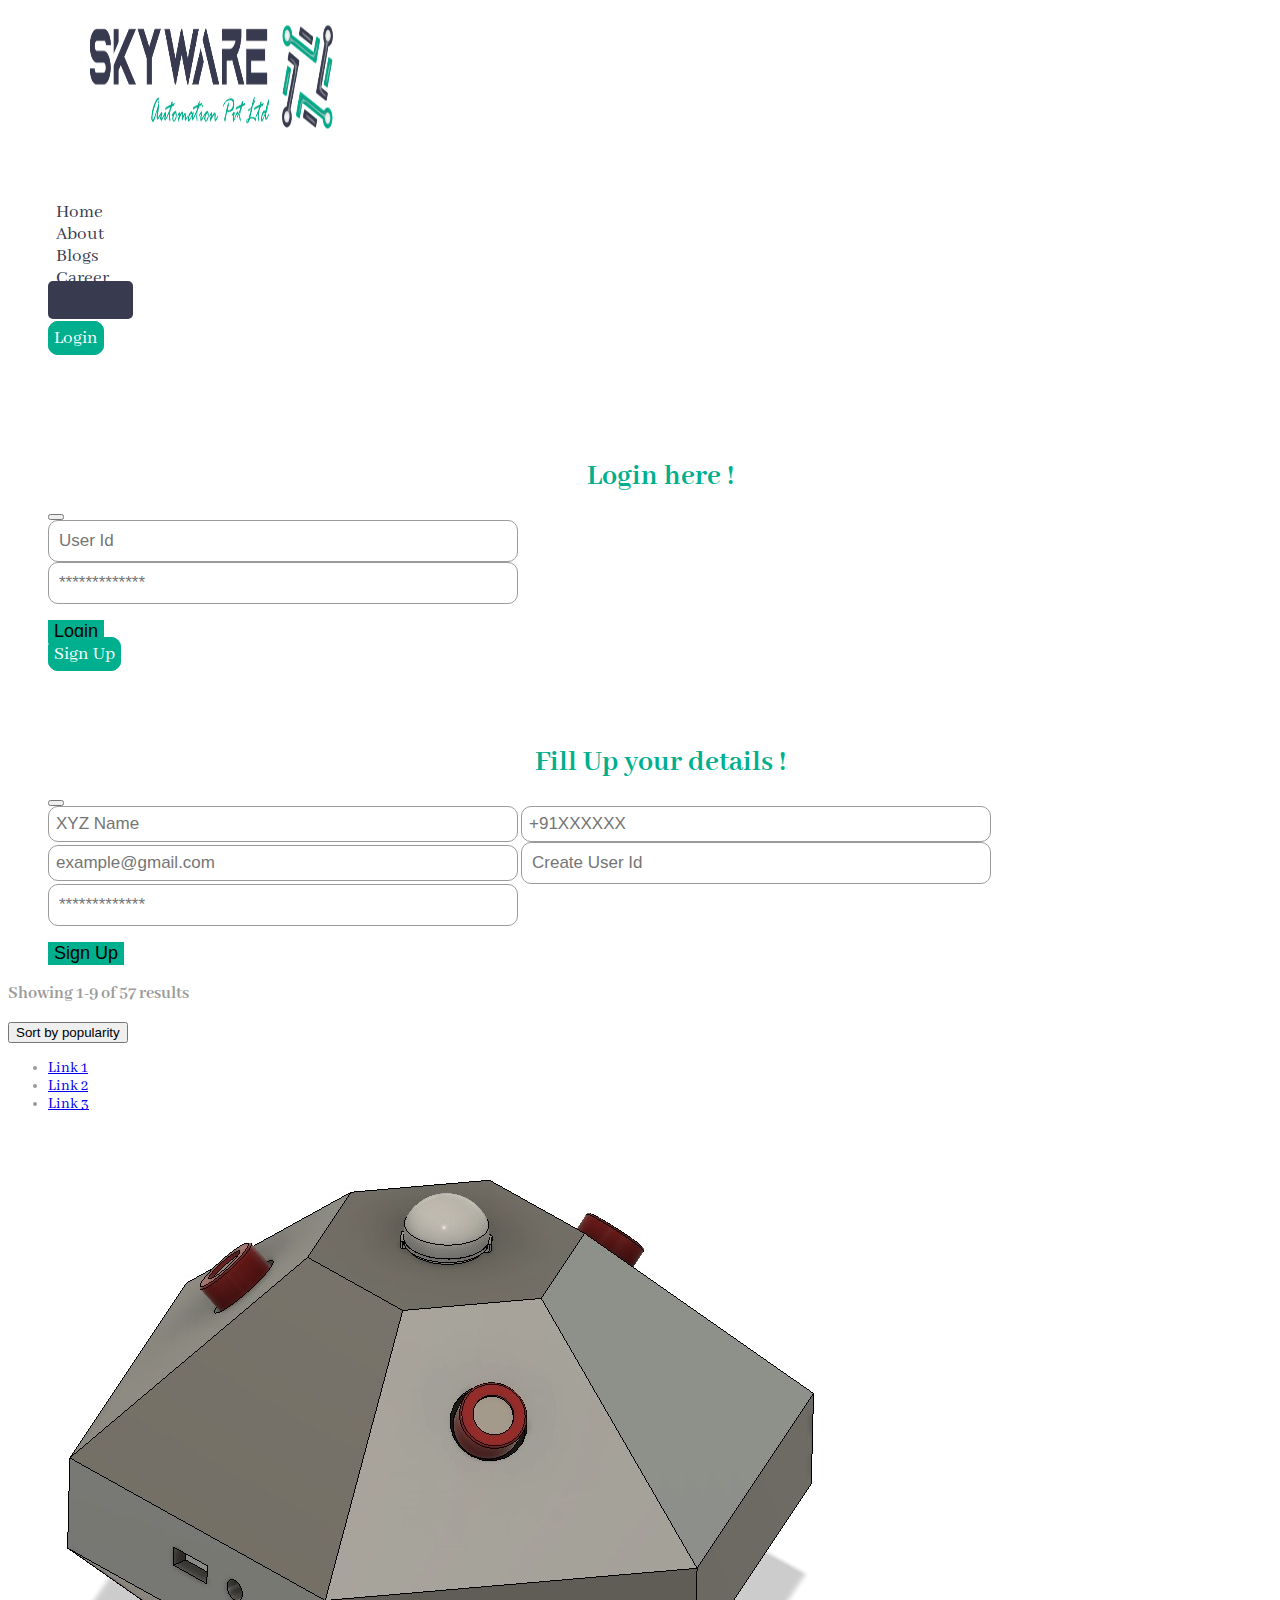
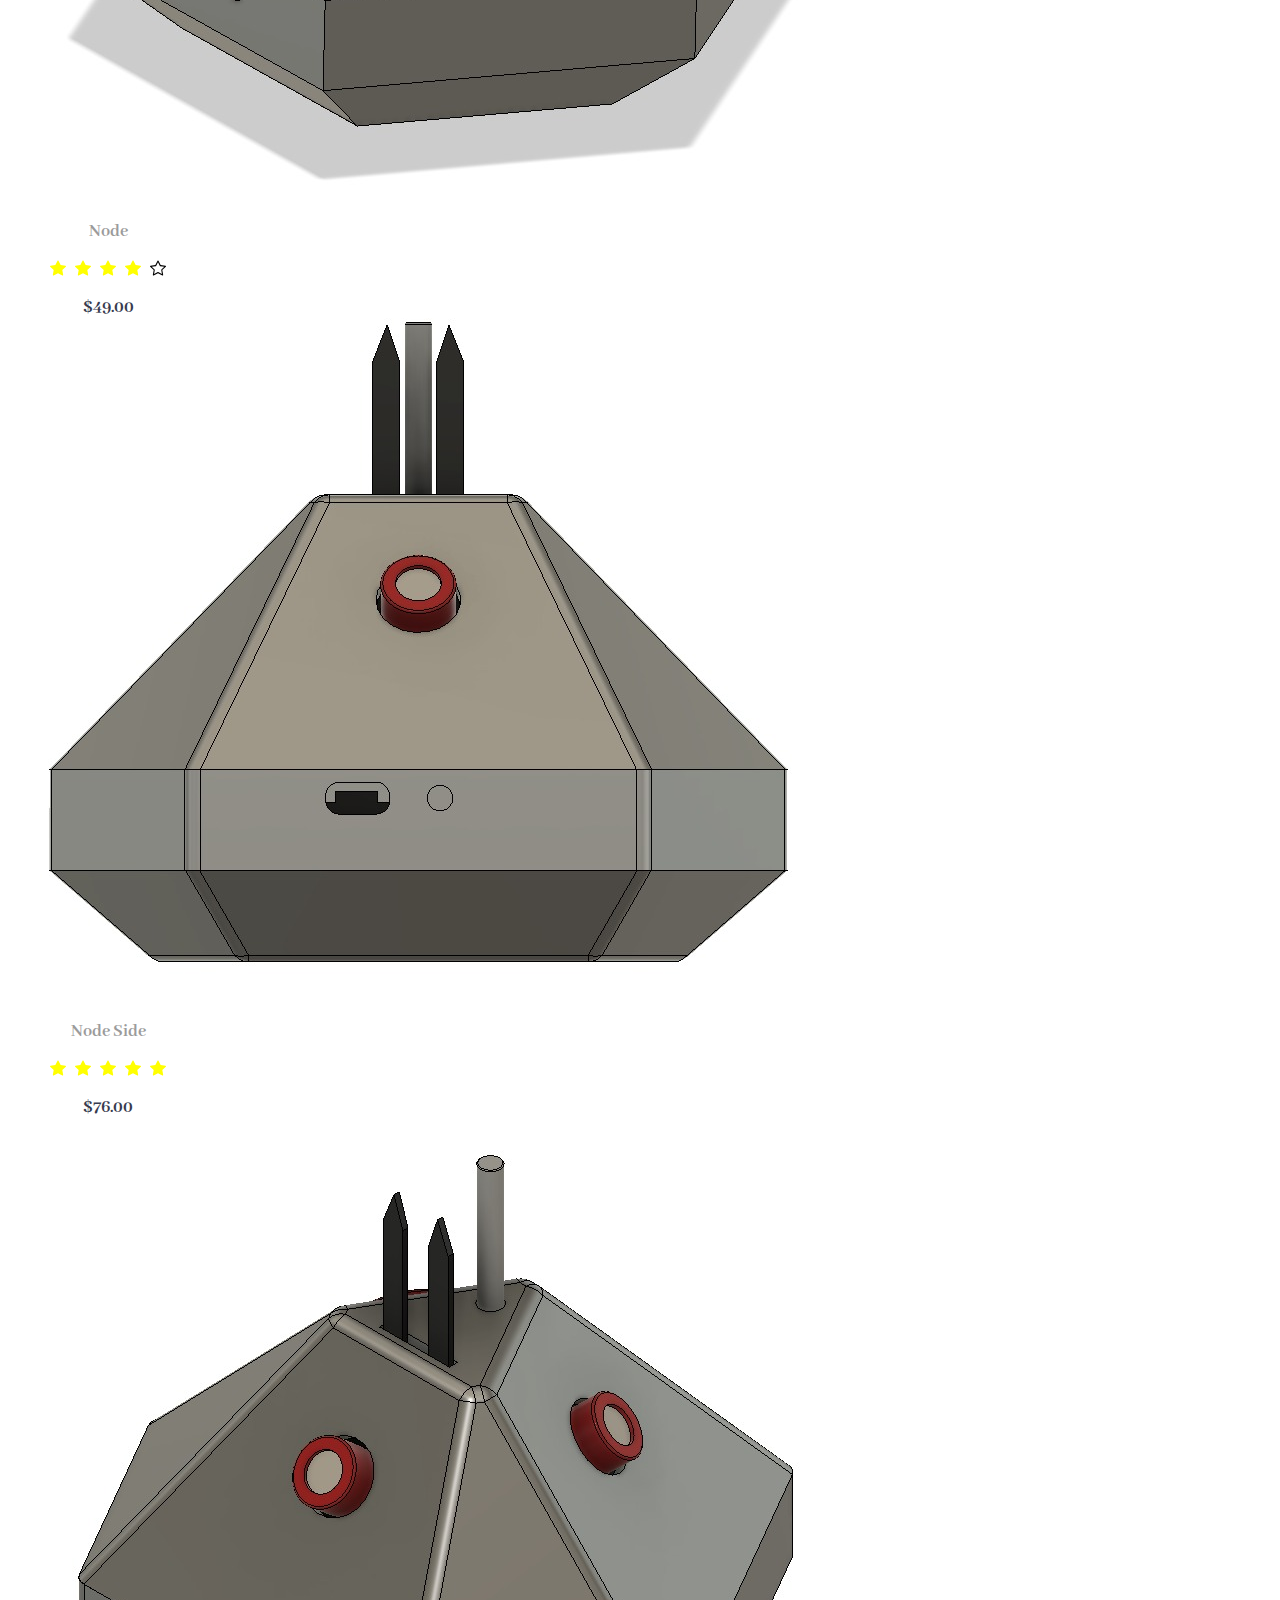
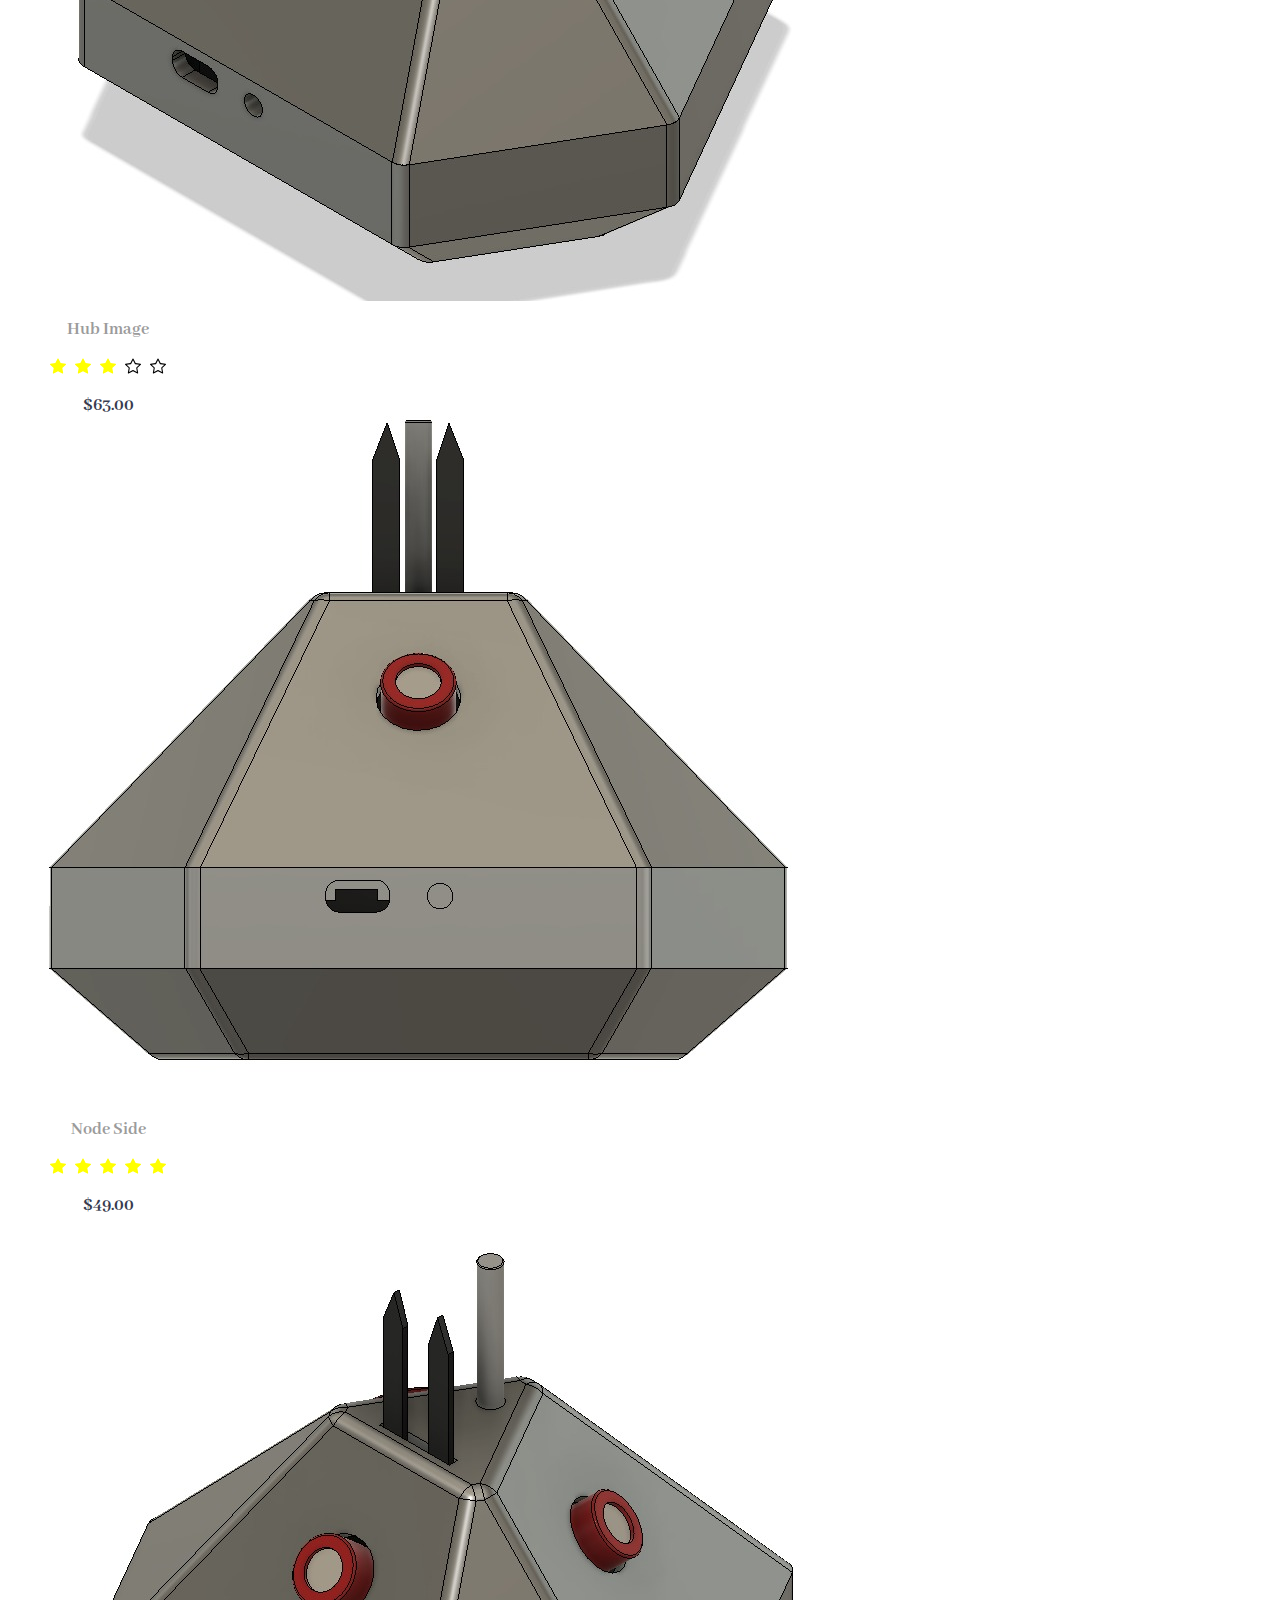
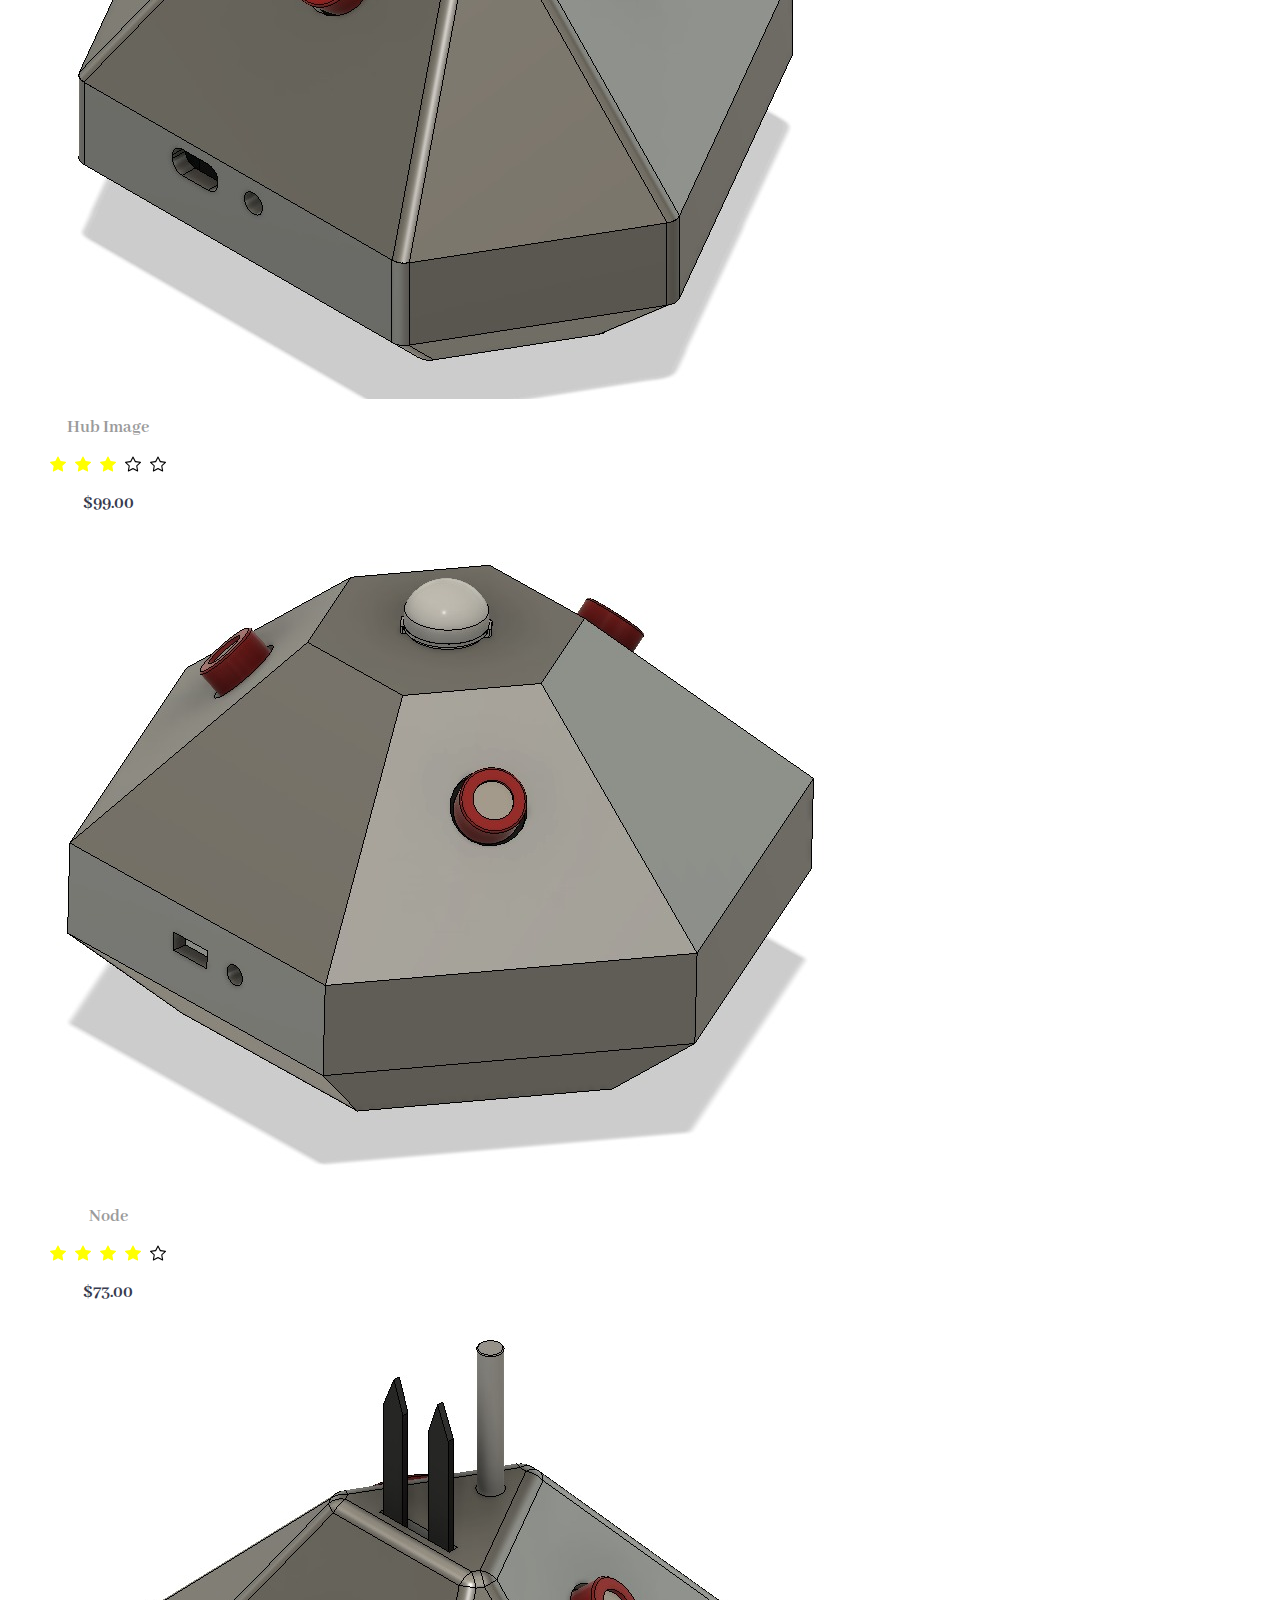
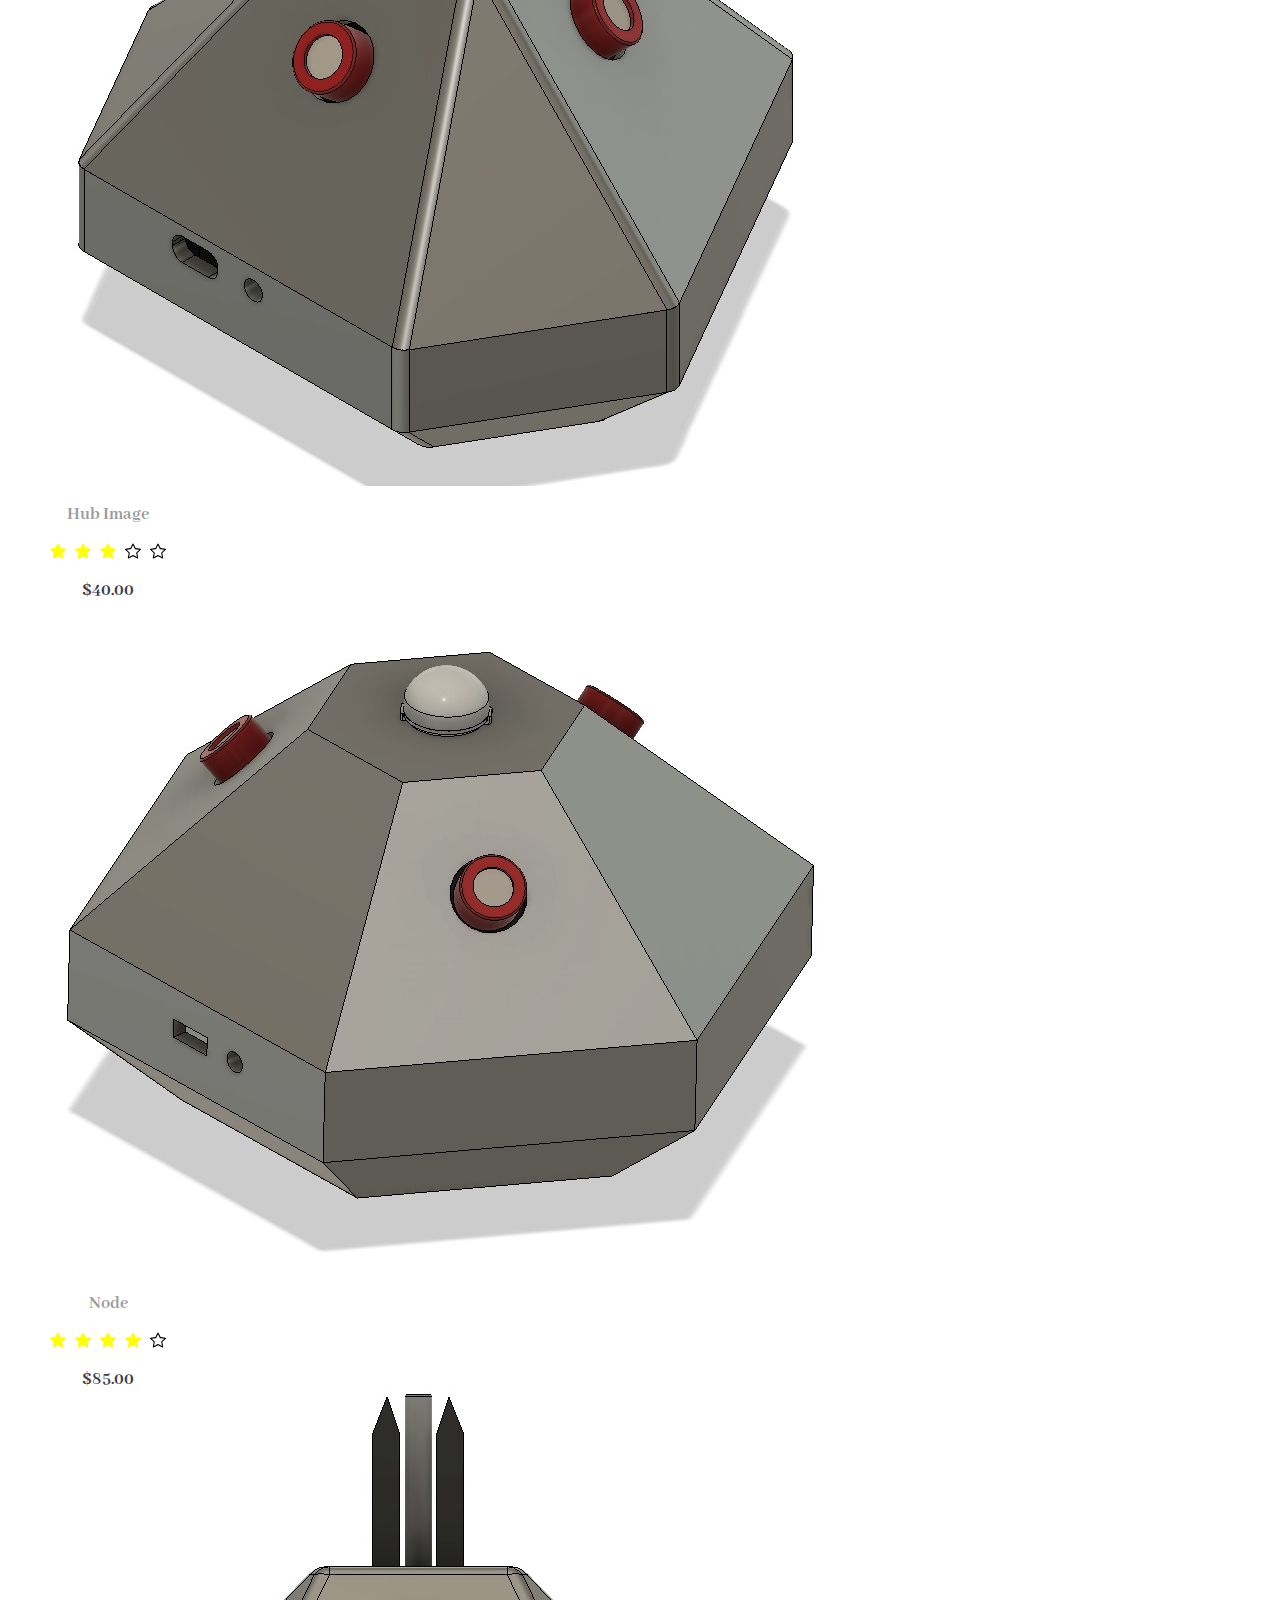
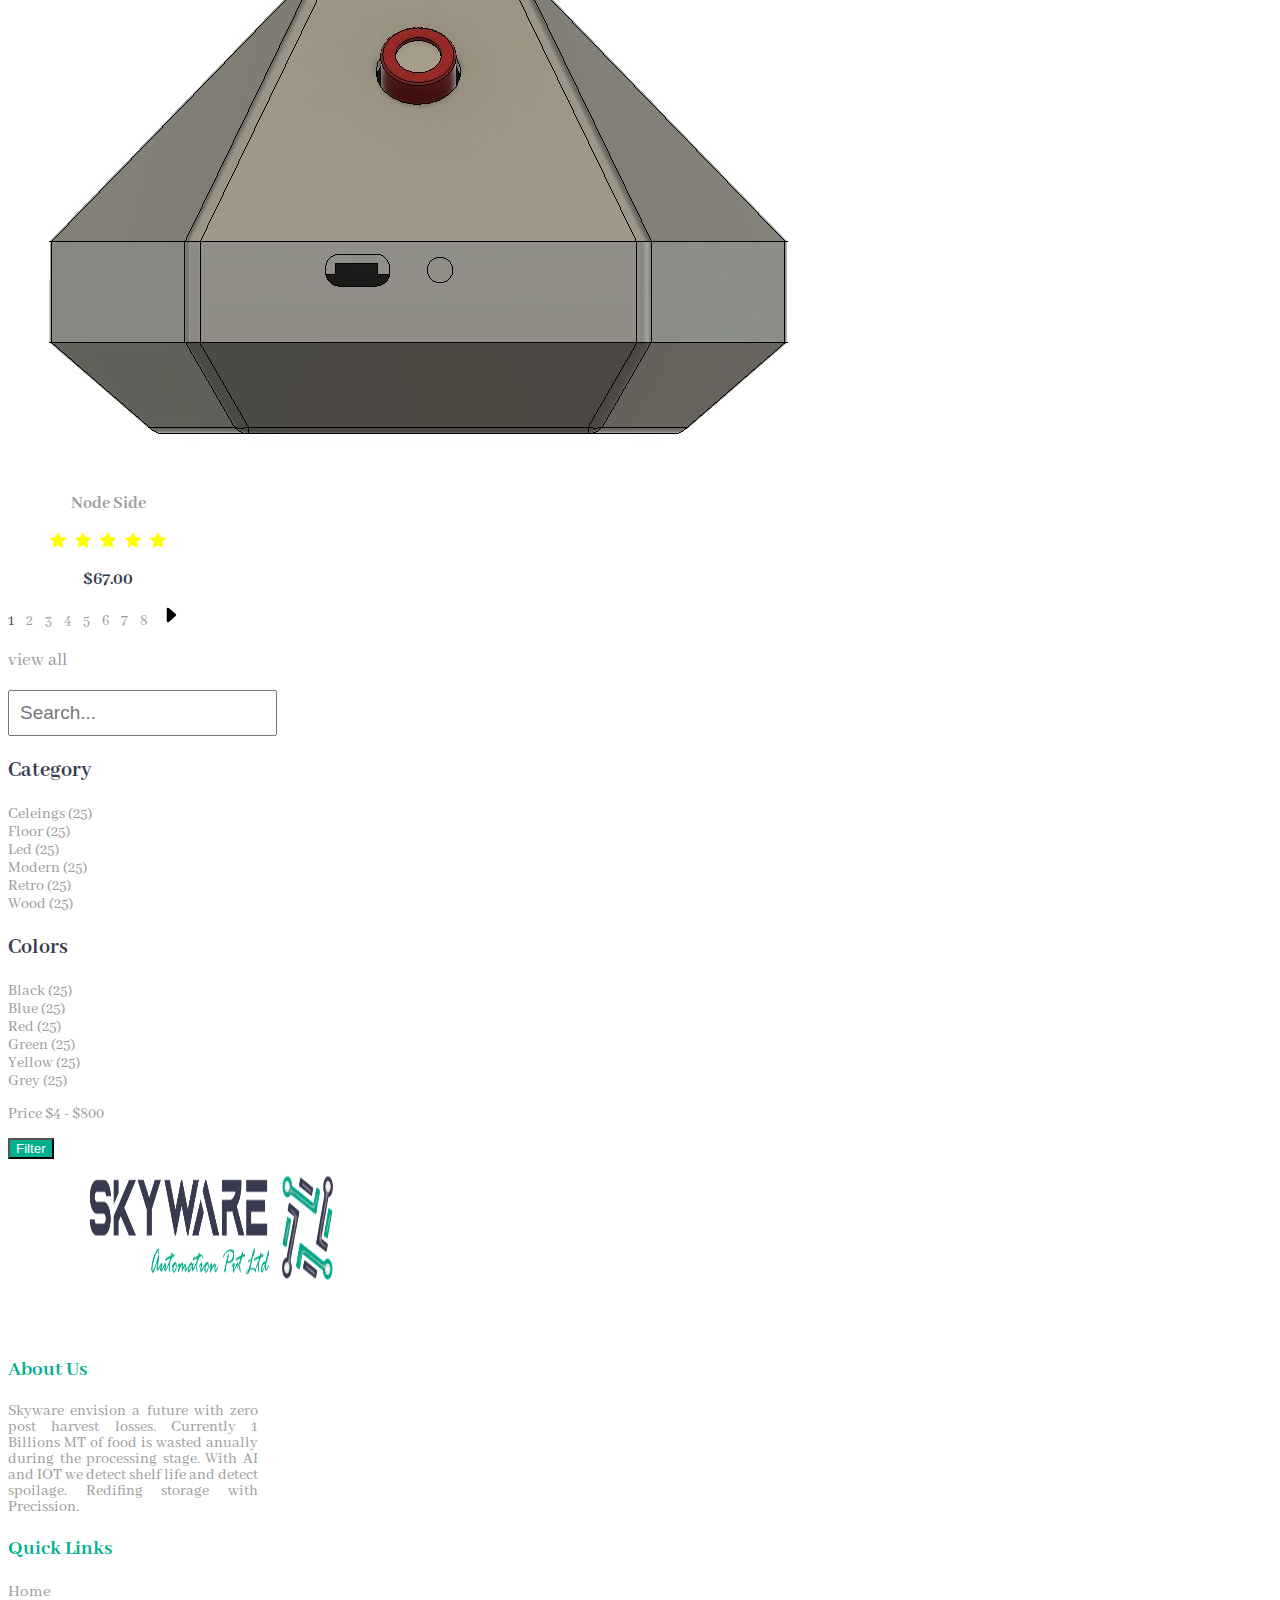
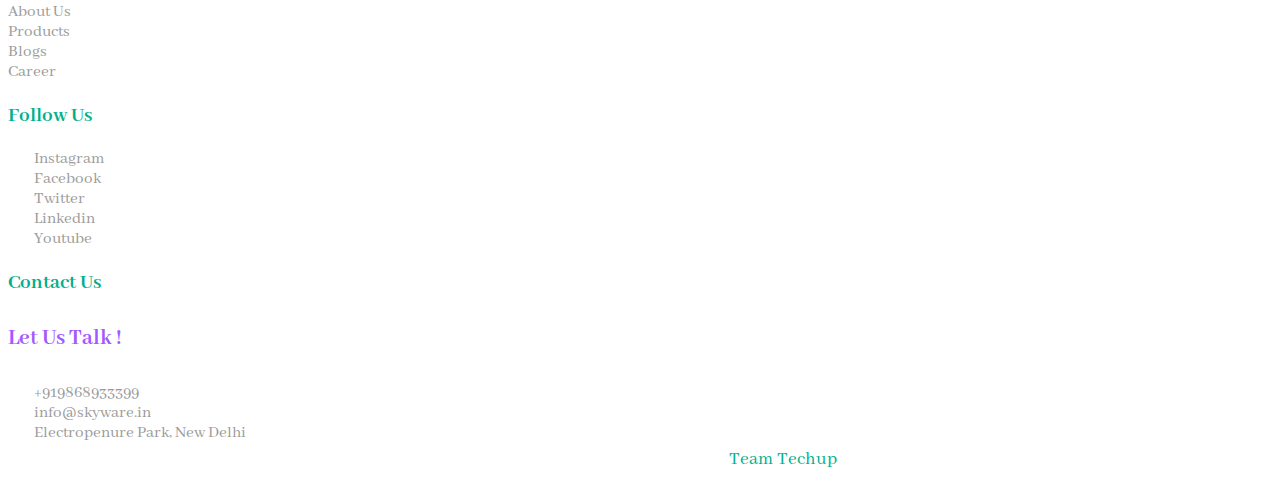
<file: Product.html>
<html>
    <head>

        <title> Skyware - Products </title>

        <!-- Let us add the icon of the page here -->

        <link rel = "icon" type = "img/png" href = "Images/Skyware related images/logos/Skyware Logo_Square.png">

        <!-- Let us add the links for the fonts we are going to use -->

        <link rel="preconnect" href="https://fonts.googleapis.com">
        <link rel="preconnect" href="https://fonts.gstatic.com" crossorigin>
        <link href="https://fonts.googleapis.com/css2?family=Abhaya+Libre&display=swap" rel="stylesheet">

        <!-- Here we are going to add the Bootstrap links for both the css and js -->

        <!-- CSS only -->
        <link href="https://cdn.jsdelivr.net/npm/bootstrap@5.2.2/dist/css/bootstrap.min.css" rel="stylesheet" integrity="sha384-Zenh87qX5JnK2Jl0vWa8Ck2rdkQ2Bzep5IDxbcnCeuOxjzrPF/et3URy9Bv1WTRi" crossorigin="anonymous">

        <!-- JavaScript Bundle with Popper -->
        <script src="https://cdn.jsdelivr.net/npm/bootstrap@5.2.2/dist/js/bootstrap.bundle.min.js" integrity="sha384-OERcA2EqjJCMA+/3y+gxIOqMEjwtxJY7qPCqsdltbNJuaOe923+mo//f6V8Qbsw3" crossorigin="anonymous"></script>

        <link rel = "stylesheet" href = "CSS/Product.css">

        
    </head>
    <body class = "bg-light">
        
        <!-- Here we will start our code -->

        <div class = "header d-flex justify-content-around p-1">

            <!-- Here we are going to create our header with logo and some other related things -->

            <img src = "Images/Skyware related images/logos/Skyware Logo.png" alt = "Main Logo" class = "img1 mt-2">

            <ul class = "main_links d-flex p-2 mt-2">
                <li> <a href = "index.html"> Home </a> </li>
                <li> <a href = "About Us.html"> About </a> </li>
                <li> <a href = "Blog.html"> Blogs </a> </li>
                <li> <a href = "Career.html"> Career </a> </li>
                <li> <a href = "Product.html" style = "background-color: #383B4F;" class = "text-white"> Products </a> </li>
            </ul>

            <ul class = "logins d-flex mt-2">

                <li> <a href = "#" type = "button" data-bs-toggle = "modal" data-bs-target = "#exampleModal" data-bs-whatever = "@mdo"> Login </a> </li>

                    <div class = "modal fade" style = "margin-top: 110px;" id = "exampleModal" tabindex = "-1" aria-labelledby = "exampleModalLabel" aria-hidden = "true">

                        <div class = "modal-dialog">

                            <div class = "modal-content">

                                <div class = "modal-header">

                                    <h1 class = "modal-title modal_header" id = "exampleModalLabel"> Login here ! </h1>

                                    <button type = "button" class = "btn-close" class = "col-form-label" data-bs-dismiss = "modal" aria-label = "close"> </button>

                                </div>

                                <div class = "modal-body">

                                    <form>

                                        <input type = "text" name = "User_id" id = "user_id" placeholder = "User Id"> <br>

                                        <input type = "password" name = "user_password" id = "user_pass" placeholder = "*************" class = "mt-2">

                                    </form>

                                </div>

                                <div class = "modal-footer">

                                    <button type = "button" class = "btn btn-secondary" style = "background-color: #00AF8D;border: none;font-size: 18px;"> Login </button>

                                </div>

                            </div>

                        </div>

                    </div>

                    <li> <a href = "#" type = "button" data-bs-toggle = "modal" data-bs-target = "#exampleModal1" data-bs-whatever = "@mdo"> Sign Up </a> </li>

                    <div class = "modal fade" style = "margin-top: 80px;" id = "exampleModal1" tabindex = "-1" aria-labelledby = "exampleModalLabel1" aria-hidden = "true">

                        <div class = "modal-dialog">

                            <div class = "modal-content">

                                <div class = "modal-header">

                                    <h1 class = "modal-title modal_header" id = "exampleModalLabel1"> Fill Up your details ! </h1>

                                    <button type = "button" class = "btn-close" class = "col-form-label" data-bs-dismiss = "modal" aria-label = "close"> </button>

                                </div>

                                <div class = "modal-body">

                                    <form>

                                        <input type = "text" name = "user_name" id = "user_name" placeholder = "XYZ Name" >

                                        <input type = "tel" name = "user_mob" id = "user_mob" placeholder = "+91XXXXXX" class = "mt-2">

                                        <input type = "email" name = "user_mail" id = "user_mail" placeholder = "example@gmail.com" class = "mt-2">

                                        <input type = "text" name = "User_id" id = "user_id" placeholder = "Create User Id" class = "mt-2">

                                        <input type = "password" name = "user_password" id = "user_pass" placeholder = "*************" class = "mt-2">

                                    </form>

                                </div>

                                <div class = "modal-footer">

                                    <button type = "button" class = "btn btn-secondary" style = "background-color: #00AF8D;border: none;font-size: 18px;"> Sign Up </button>

                                </div>

                            </div>

                        </div>

                    </div>

            </ul>

        </div>

        <div class = "main_one">

            <div class = "d-flex justify-content-around ">

                <div class = "contained d-flex justify-content-evenly flex-column">

                    <div class = "d-flex justify-content-between">

                        <h3> Showing 1-9 of 57 results </h3>
                        <div class = "dropdown-center side_on">
                            <button class =" btn dropdown-toggle" type = "button" data-bs-toggle = "dropdown" aria-expanded = "false">
                              Sort by popularity
                            </button>
                            <ul class = "dropdown-menu">
                              <li> <a class="dropdown-item" href="#"> Link 1 </a></li>
                              <li> <a class="dropdown-item" href="#"> Link 2 </a></li>
                              <li> <a class="dropdown-item" href="#"> Link 3 </a></li>
                            </ul>
                        </div>

                    </div>

                    <div class = "d-flex justify-content-around justified_content">

                        <div class = "card boot_cards bg-light" style = "border: none;">

                            <a href = "More Products.html">

                                <img src = "Images/Skyware related images/product images/Hub image.jpeg" alt = "Product Image" class = "card-img-top">

                            </a>

                            <div class = "card-body">
                                <h3 class = "card-title centered_text text-secondary"> Node </h3>
                                <p class = "card-text centered_text">
                                    <svg xmlns="http://www.w3.org/2000/svg" width="16" height="16" fill="currentColor" class="bi bi-star-fill icon2" viewBox="0 0 16 16">
                                        <path d="M3.612 15.443c-.386.198-.824-.149-.746-.592l.83-4.73L.173 6.765c-.329-.314-.158-.888.283-.95l4.898-.696L7.538.792c.197-.39.73-.39.927 0l2.184 4.327 4.898.696c.441.062.612.636.282.95l-3.522 3.356.83 4.73c.078.443-.36.79-.746.592L8 13.187l-4.389 2.256z"/>
                                      </svg> &nbsp; 
                                      <svg xmlns="http://www.w3.org/2000/svg" width="16" height="16" fill="currentColor" class="bi bi-star-fill icon2" viewBox="0 0 16 16">
                                        <path d="M3.612 15.443c-.386.198-.824-.149-.746-.592l.83-4.73L.173 6.765c-.329-.314-.158-.888.283-.95l4.898-.696L7.538.792c.197-.39.73-.39.927 0l2.184 4.327 4.898.696c.441.062.612.636.282.95l-3.522 3.356.83 4.73c.078.443-.36.79-.746.592L8 13.187l-4.389 2.256z"/>
                                      </svg>    &nbsp;
                                      <svg xmlns="http://www.w3.org/2000/svg" width="16" height="16" fill="currentColor" class="bi bi-star-fill icon2" viewBox="0 0 16 16">
                                        <path d="M3.612 15.443c-.386.198-.824-.149-.746-.592l.83-4.73L.173 6.765c-.329-.314-.158-.888.283-.95l4.898-.696L7.538.792c.197-.39.73-.39.927 0l2.184 4.327 4.898.696c.441.062.612.636.282.95l-3.522 3.356.83 4.73c.078.443-.36.79-.746.592L8 13.187l-4.389 2.256z"/>
                                      </svg>    &nbsp;
                                      <svg xmlns="http://www.w3.org/2000/svg" width="16" height="16" fill="currentColor" class="bi bi-star-fill icon2" viewBox="0 0 16 16">
                                        <path d="M3.612 15.443c-.386.198-.824-.149-.746-.592l.83-4.73L.173 6.765c-.329-.314-.158-.888.283-.95l4.898-.696L7.538.792c.197-.39.73-.39.927 0l2.184 4.327 4.898.696c.441.062.612.636.282.95l-3.522 3.356.83 4.73c.078.443-.36.79-.746.592L8 13.187l-4.389 2.256z"/>
                                      </svg>    &nbsp;
                                      <svg xmlns="http://www.w3.org/2000/svg" width="16" height="16" fill="currentColor" class="bi bi-star icon3" viewBox="0 0 16 16">
                                        <path d="M2.866 14.85c-.078.444.36.791.746.593l4.39-2.256 4.389 2.256c.386.198.824-.149.746-.592l-.83-4.73 3.522-3.356c.33-.314.16-.888-.282-.95l-4.898-.696L8.465.792a.513.513 0 0 0-.927 0L5.354 5.12l-4.898.696c-.441.062-.612.636-.283.95l3.523 3.356-.83 4.73zm4.905-2.767-3.686 1.894.694-3.957a.565.565 0 0 0-.163-.505L1.71 6.745l4.052-.576a.525.525 0 0 0 .393-.288L8 2.223l1.847 3.658a.525.525 0 0 0 .393.288l4.052.575-2.906 2.77a.565.565 0 0 0-.163.506l.694 3.957-3.686-1.894a.503.503 0 0 0-.461 0z"/>
                                      </svg>
                                </p>
                                <h3 class = "card-footer centered_text" style = "border: none;background:transparent;color: #383B4F; margin: 0px;">
                                    $49.00
                                </h3>
                            </div>

                        </div>

                        <div class = "card boot_cards bg-light" style = "border: none;">

                            <a href = "More Products.html">

                                <img src = "Images/Skyware related images/product images/Node side.jpeg" alt = "Product Image" class = "card-img-top">

                            </a>

                            <div class = "card-body">
                                <h3 class = "card-title centered_text text-secondary"> Node Side </h3>
                                <p class = "card-text centered_text">
                                    <svg xmlns="http://www.w3.org/2000/svg" width="16" height="16" fill="currentColor" class="bi bi-star-fill icon2" viewBox="0 0 16 16">
                                        <path d="M3.612 15.443c-.386.198-.824-.149-.746-.592l.83-4.73L.173 6.765c-.329-.314-.158-.888.283-.95l4.898-.696L7.538.792c.197-.39.73-.39.927 0l2.184 4.327 4.898.696c.441.062.612.636.282.95l-3.522 3.356.83 4.73c.078.443-.36.79-.746.592L8 13.187l-4.389 2.256z"/>
                                      </svg> &nbsp; 
                                      <svg xmlns="http://www.w3.org/2000/svg" width="16" height="16" fill="currentColor" class="bi bi-star-fill icon2" viewBox="0 0 16 16">
                                        <path d="M3.612 15.443c-.386.198-.824-.149-.746-.592l.83-4.73L.173 6.765c-.329-.314-.158-.888.283-.95l4.898-.696L7.538.792c.197-.39.73-.39.927 0l2.184 4.327 4.898.696c.441.062.612.636.282.95l-3.522 3.356.83 4.73c.078.443-.36.79-.746.592L8 13.187l-4.389 2.256z"/>
                                      </svg>    &nbsp;
                                      <svg xmlns="http://www.w3.org/2000/svg" width="16" height="16" fill="currentColor" class="bi bi-star-fill icon2" viewBox="0 0 16 16">
                                        <path d="M3.612 15.443c-.386.198-.824-.149-.746-.592l.83-4.73L.173 6.765c-.329-.314-.158-.888.283-.95l4.898-.696L7.538.792c.197-.39.73-.39.927 0l2.184 4.327 4.898.696c.441.062.612.636.282.95l-3.522 3.356.83 4.73c.078.443-.36.79-.746.592L8 13.187l-4.389 2.256z"/>
                                      </svg>    &nbsp;
                                      <svg xmlns="http://www.w3.org/2000/svg" width="16" height="16" fill="currentColor" class="bi bi-star-fill icon2" viewBox="0 0 16 16">
                                        <path d="M3.612 15.443c-.386.198-.824-.149-.746-.592l.83-4.73L.173 6.765c-.329-.314-.158-.888.283-.95l4.898-.696L7.538.792c.197-.39.73-.39.927 0l2.184 4.327 4.898.696c.441.062.612.636.282.95l-3.522 3.356.83 4.73c.078.443-.36.79-.746.592L8 13.187l-4.389 2.256z"/>
                                      </svg>    &nbsp;
                                      <svg xmlns="http://www.w3.org/2000/svg" width="16" height="16" fill="currentColor" class="bi bi-star-fill icon2" viewBox="0 0 16 16">
                                        <path d="M3.612 15.443c-.386.198-.824-.149-.746-.592l.83-4.73L.173 6.765c-.329-.314-.158-.888.283-.95l4.898-.696L7.538.792c.197-.39.73-.39.927 0l2.184 4.327 4.898.696c.441.062.612.636.282.95l-3.522 3.356.83 4.73c.078.443-.36.79-.746.592L8 13.187l-4.389 2.256z"/>
                                      </svg>                                      
                                </p>
                                <h3 class = "card-footer centered_text" style = "border: none;background:transparent;color: #383B4F; margin: 0px;">
                                    $76.00
                                </h3>
                            </div>

                        </div>

                        <div class = "card boot_cards bg-light" style = "border: none;">

                            <a href = "More Products.html">

                                <img src = "Images/Skyware related images/product images/Node.jpeg" alt = "Product Image" class = "card-img-top">

                            </a>

                            <div class = "card-body">
                                <h3 class = "card-title centered_text text-secondary"> Hub Image </h3>
                                <p class = "card-text centered_text">
                                    <svg xmlns="http://www.w3.org/2000/svg" width="16" height="16" fill="currentColor" class="bi bi-star-fill icon2" viewBox="0 0 16 16">
                                        <path d="M3.612 15.443c-.386.198-.824-.149-.746-.592l.83-4.73L.173 6.765c-.329-.314-.158-.888.283-.95l4.898-.696L7.538.792c.197-.39.73-.39.927 0l2.184 4.327 4.898.696c.441.062.612.636.282.95l-3.522 3.356.83 4.73c.078.443-.36.79-.746.592L8 13.187l-4.389 2.256z"/>
                                      </svg> &nbsp; 
                                      <svg xmlns="http://www.w3.org/2000/svg" width="16" height="16" fill="currentColor" class="bi bi-star-fill icon2" viewBox="0 0 16 16">
                                        <path d="M3.612 15.443c-.386.198-.824-.149-.746-.592l.83-4.73L.173 6.765c-.329-.314-.158-.888.283-.95l4.898-.696L7.538.792c.197-.39.73-.39.927 0l2.184 4.327 4.898.696c.441.062.612.636.282.95l-3.522 3.356.83 4.73c.078.443-.36.79-.746.592L8 13.187l-4.389 2.256z"/>
                                      </svg>    &nbsp;
                                      <svg xmlns="http://www.w3.org/2000/svg" width="16" height="16" fill="currentColor" class="bi bi-star-fill icon2" viewBox="0 0 16 16">
                                        <path d="M3.612 15.443c-.386.198-.824-.149-.746-.592l.83-4.73L.173 6.765c-.329-.314-.158-.888.283-.95l4.898-.696L7.538.792c.197-.39.73-.39.927 0l2.184 4.327 4.898.696c.441.062.612.636.282.95l-3.522 3.356.83 4.73c.078.443-.36.79-.746.592L8 13.187l-4.389 2.256z"/>
                                      </svg>    &nbsp;
                                      <svg xmlns="http://www.w3.org/2000/svg" width="16" height="16" fill="currentColor" class="bi bi-star icon3" viewBox="0 0 16 16">
                                        <path d="M2.866 14.85c-.078.444.36.791.746.593l4.39-2.256 4.389 2.256c.386.198.824-.149.746-.592l-.83-4.73 3.522-3.356c.33-.314.16-.888-.282-.95l-4.898-.696L8.465.792a.513.513 0 0 0-.927 0L5.354 5.12l-4.898.696c-.441.062-.612.636-.283.95l3.523 3.356-.83 4.73zm4.905-2.767-3.686 1.894.694-3.957a.565.565 0 0 0-.163-.505L1.71 6.745l4.052-.576a.525.525 0 0 0 .393-.288L8 2.223l1.847 3.658a.525.525 0 0 0 .393.288l4.052.575-2.906 2.77a.565.565 0 0 0-.163.506l.694 3.957-3.686-1.894a.503.503 0 0 0-.461 0z"/>
                                      </svg>  &nbsp;
                                      <svg xmlns="http://www.w3.org/2000/svg" width="16" height="16" fill="currentColor" class="bi bi-star icon3" viewBox="0 0 16 16">
                                        <path d="M2.866 14.85c-.078.444.36.791.746.593l4.39-2.256 4.389 2.256c.386.198.824-.149.746-.592l-.83-4.73 3.522-3.356c.33-.314.16-.888-.282-.95l-4.898-.696L8.465.792a.513.513 0 0 0-.927 0L5.354 5.12l-4.898.696c-.441.062-.612.636-.283.95l3.523 3.356-.83 4.73zm4.905-2.767-3.686 1.894.694-3.957a.565.565 0 0 0-.163-.505L1.71 6.745l4.052-.576a.525.525 0 0 0 .393-.288L8 2.223l1.847 3.658a.525.525 0 0 0 .393.288l4.052.575-2.906 2.77a.565.565 0 0 0-.163.506l.694 3.957-3.686-1.894a.503.503 0 0 0-.461 0z"/>
                                      </svg>
                                </p>
                                <h3 class = "card-footer centered_text" style = "border: none;background:transparent;color: #383B4F; margin: 0px;">
                                    $63.00
                                </h3>
                            </div>

                        </div>

                    </div>

                    <div class = "d-flex justify-content-around justified_content">

                        <div class = "card boot_cards bg-light" style = "border: none;">

                            <a href = "More Products.html">

                                <img src = "Images/Skyware related images/product images/Node side.jpeg" alt = "Product Image" class = "card-img-top">

                            </a>

                            <div class = "card-body">
                                <h3 class = "card-title centered_text text-secondary"> Node Side </h3>
                                <p class = "card-text centered_text">
                                    <svg xmlns="http://www.w3.org/2000/svg" width="16" height="16" fill="currentColor" class="bi bi-star-fill icon2" viewBox="0 0 16 16">
                                        <path d="M3.612 15.443c-.386.198-.824-.149-.746-.592l.83-4.73L.173 6.765c-.329-.314-.158-.888.283-.95l4.898-.696L7.538.792c.197-.39.73-.39.927 0l2.184 4.327 4.898.696c.441.062.612.636.282.95l-3.522 3.356.83 4.73c.078.443-.36.79-.746.592L8 13.187l-4.389 2.256z"/>
                                      </svg> &nbsp; 
                                      <svg xmlns="http://www.w3.org/2000/svg" width="16" height="16" fill="currentColor" class="bi bi-star-fill icon2" viewBox="0 0 16 16">
                                        <path d="M3.612 15.443c-.386.198-.824-.149-.746-.592l.83-4.73L.173 6.765c-.329-.314-.158-.888.283-.95l4.898-.696L7.538.792c.197-.39.73-.39.927 0l2.184 4.327 4.898.696c.441.062.612.636.282.95l-3.522 3.356.83 4.73c.078.443-.36.79-.746.592L8 13.187l-4.389 2.256z"/>
                                      </svg>    &nbsp;
                                      <svg xmlns="http://www.w3.org/2000/svg" width="16" height="16" fill="currentColor" class="bi bi-star-fill icon2" viewBox="0 0 16 16">
                                        <path d="M3.612 15.443c-.386.198-.824-.149-.746-.592l.83-4.73L.173 6.765c-.329-.314-.158-.888.283-.95l4.898-.696L7.538.792c.197-.39.73-.39.927 0l2.184 4.327 4.898.696c.441.062.612.636.282.95l-3.522 3.356.83 4.73c.078.443-.36.79-.746.592L8 13.187l-4.389 2.256z"/>
                                      </svg>    &nbsp;
                                      <svg xmlns="http://www.w3.org/2000/svg" width="16" height="16" fill="currentColor" class="bi bi-star-fill icon2" viewBox="0 0 16 16">
                                        <path d="M3.612 15.443c-.386.198-.824-.149-.746-.592l.83-4.73L.173 6.765c-.329-.314-.158-.888.283-.95l4.898-.696L7.538.792c.197-.39.73-.39.927 0l2.184 4.327 4.898.696c.441.062.612.636.282.95l-3.522 3.356.83 4.73c.078.443-.36.79-.746.592L8 13.187l-4.389 2.256z"/>
                                      </svg>    &nbsp;
                                      <svg xmlns="http://www.w3.org/2000/svg" width="16" height="16" fill="currentColor" class="bi bi-star-fill icon2" viewBox="0 0 16 16">
                                        <path d="M3.612 15.443c-.386.198-.824-.149-.746-.592l.83-4.73L.173 6.765c-.329-.314-.158-.888.283-.95l4.898-.696L7.538.792c.197-.39.73-.39.927 0l2.184 4.327 4.898.696c.441.062.612.636.282.95l-3.522 3.356.83 4.73c.078.443-.36.79-.746.592L8 13.187l-4.389 2.256z"/>
                                      </svg>                                      
                                </p>
                                <h3 class = "card-footer centered_text" style = "border: none;background:transparent;color: #383B4F; margin: 0px;">
                                    $49.00
                                </h3>
                            </div>

                        </div>

                            <div class = "card boot_cards bg-light" style = "border: none;">

                                <a href = "More Products.html"> 

                                    <img src = "Images/Skyware related images/product images/Node.jpeg" alt = "Product Image" class = "card-img-top">

                                </a>

                                <div class = "card-body">
                                    <h3 class = "card-title centered_text text-secondary"> Hub Image </h3>
                                    <p class = "card-text centered_text">
                                        <svg xmlns="http://www.w3.org/2000/svg" width="16" height="16" fill="currentColor" class="bi bi-star-fill icon2" viewBox="0 0 16 16">
                                            <path d="M3.612 15.443c-.386.198-.824-.149-.746-.592l.83-4.73L.173 6.765c-.329-.314-.158-.888.283-.95l4.898-.696L7.538.792c.197-.39.73-.39.927 0l2.184 4.327 4.898.696c.441.062.612.636.282.95l-3.522 3.356.83 4.73c.078.443-.36.79-.746.592L8 13.187l-4.389 2.256z"/>
                                          </svg> &nbsp; 
                                          <svg xmlns="http://www.w3.org/2000/svg" width="16" height="16" fill="currentColor" class="bi bi-star-fill icon2" viewBox="0 0 16 16">
                                            <path d="M3.612 15.443c-.386.198-.824-.149-.746-.592l.83-4.73L.173 6.765c-.329-.314-.158-.888.283-.95l4.898-.696L7.538.792c.197-.39.73-.39.927 0l2.184 4.327 4.898.696c.441.062.612.636.282.95l-3.522 3.356.83 4.73c.078.443-.36.79-.746.592L8 13.187l-4.389 2.256z"/>
                                          </svg>    &nbsp;
                                          <svg xmlns="http://www.w3.org/2000/svg" width="16" height="16" fill="currentColor" class="bi bi-star-fill icon2" viewBox="0 0 16 16">
                                            <path d="M3.612 15.443c-.386.198-.824-.149-.746-.592l.83-4.73L.173 6.765c-.329-.314-.158-.888.283-.95l4.898-.696L7.538.792c.197-.39.73-.39.927 0l2.184 4.327 4.898.696c.441.062.612.636.282.95l-3.522 3.356.83 4.73c.078.443-.36.79-.746.592L8 13.187l-4.389 2.256z"/>
                                          </svg>    &nbsp;
                                          <svg xmlns="http://www.w3.org/2000/svg" width="16" height="16" fill="currentColor" class="bi bi-star icon3" viewBox="0 0 16 16">
                                            <path d="M2.866 14.85c-.078.444.36.791.746.593l4.39-2.256 4.389 2.256c.386.198.824-.149.746-.592l-.83-4.73 3.522-3.356c.33-.314.16-.888-.282-.95l-4.898-.696L8.465.792a.513.513 0 0 0-.927 0L5.354 5.12l-4.898.696c-.441.062-.612.636-.283.95l3.523 3.356-.83 4.73zm4.905-2.767-3.686 1.894.694-3.957a.565.565 0 0 0-.163-.505L1.71 6.745l4.052-.576a.525.525 0 0 0 .393-.288L8 2.223l1.847 3.658a.525.525 0 0 0 .393.288l4.052.575-2.906 2.77a.565.565 0 0 0-.163.506l.694 3.957-3.686-1.894a.503.503 0 0 0-.461 0z"/>
                                          </svg>  &nbsp;
                                          <svg xmlns="http://www.w3.org/2000/svg" width="16" height="16" fill="currentColor" class="bi bi-star icon3" viewBox="0 0 16 16">
                                            <path d="M2.866 14.85c-.078.444.36.791.746.593l4.39-2.256 4.389 2.256c.386.198.824-.149.746-.592l-.83-4.73 3.522-3.356c.33-.314.16-.888-.282-.95l-4.898-.696L8.465.792a.513.513 0 0 0-.927 0L5.354 5.12l-4.898.696c-.441.062-.612.636-.283.95l3.523 3.356-.83 4.73zm4.905-2.767-3.686 1.894.694-3.957a.565.565 0 0 0-.163-.505L1.71 6.745l4.052-.576a.525.525 0 0 0 .393-.288L8 2.223l1.847 3.658a.525.525 0 0 0 .393.288l4.052.575-2.906 2.77a.565.565 0 0 0-.163.506l.694 3.957-3.686-1.894a.503.503 0 0 0-.461 0z"/>
                                          </svg>
                                    </p>
                                    <h3 class = "card-footer centered_text" style = "border: none;background:transparent;color: #383B4F; margin: 0px;">
                                        $99.00
                                    </h3>
                                </div>

                            </div>

                            <div class = "card boot_cards bg-light" style = "border: none;">

                                <a href = "More Products.html">

                                    <img src = "Images/Skyware related images/product images/Hub image.jpeg" alt = "Product Image" class = "card-img-top">

                                </a>

                                <div class = "card-body">
                                    <h3 class = "card-title centered_text text-secondary"> Node </h3>
                                    <p class = "card-text centered_text">
                                        <svg xmlns="http://www.w3.org/2000/svg" width="16" height="16" fill="currentColor" class="bi bi-star-fill icon2" viewBox="0 0 16 16">
                                            <path d="M3.612 15.443c-.386.198-.824-.149-.746-.592l.83-4.73L.173 6.765c-.329-.314-.158-.888.283-.95l4.898-.696L7.538.792c.197-.39.73-.39.927 0l2.184 4.327 4.898.696c.441.062.612.636.282.95l-3.522 3.356.83 4.73c.078.443-.36.79-.746.592L8 13.187l-4.389 2.256z"/>
                                          </svg> &nbsp; 
                                          <svg xmlns="http://www.w3.org/2000/svg" width="16" height="16" fill="currentColor" class="bi bi-star-fill icon2" viewBox="0 0 16 16">
                                            <path d="M3.612 15.443c-.386.198-.824-.149-.746-.592l.83-4.73L.173 6.765c-.329-.314-.158-.888.283-.95l4.898-.696L7.538.792c.197-.39.73-.39.927 0l2.184 4.327 4.898.696c.441.062.612.636.282.95l-3.522 3.356.83 4.73c.078.443-.36.79-.746.592L8 13.187l-4.389 2.256z"/>
                                          </svg>    &nbsp;
                                          <svg xmlns="http://www.w3.org/2000/svg" width="16" height="16" fill="currentColor" class="bi bi-star-fill icon2" viewBox="0 0 16 16">
                                            <path d="M3.612 15.443c-.386.198-.824-.149-.746-.592l.83-4.73L.173 6.765c-.329-.314-.158-.888.283-.95l4.898-.696L7.538.792c.197-.39.73-.39.927 0l2.184 4.327 4.898.696c.441.062.612.636.282.95l-3.522 3.356.83 4.73c.078.443-.36.79-.746.592L8 13.187l-4.389 2.256z"/>
                                          </svg>    &nbsp;
                                          <svg xmlns="http://www.w3.org/2000/svg" width="16" height="16" fill="currentColor" class="bi bi-star-fill icon2" viewBox="0 0 16 16">
                                            <path d="M3.612 15.443c-.386.198-.824-.149-.746-.592l.83-4.73L.173 6.765c-.329-.314-.158-.888.283-.95l4.898-.696L7.538.792c.197-.39.73-.39.927 0l2.184 4.327 4.898.696c.441.062.612.636.282.95l-3.522 3.356.83 4.73c.078.443-.36.79-.746.592L8 13.187l-4.389 2.256z"/>
                                          </svg>    &nbsp;
                                          <svg xmlns="http://www.w3.org/2000/svg" width="16" height="16" fill="currentColor" class="bi bi-star icon3" viewBox="0 0 16 16">
                                            <path d="M2.866 14.85c-.078.444.36.791.746.593l4.39-2.256 4.389 2.256c.386.198.824-.149.746-.592l-.83-4.73 3.522-3.356c.33-.314.16-.888-.282-.95l-4.898-.696L8.465.792a.513.513 0 0 0-.927 0L5.354 5.12l-4.898.696c-.441.062-.612.636-.283.95l3.523 3.356-.83 4.73zm4.905-2.767-3.686 1.894.694-3.957a.565.565 0 0 0-.163-.505L1.71 6.745l4.052-.576a.525.525 0 0 0 .393-.288L8 2.223l1.847 3.658a.525.525 0 0 0 .393.288l4.052.575-2.906 2.77a.565.565 0 0 0-.163.506l.694 3.957-3.686-1.894a.503.503 0 0 0-.461 0z"/>
                                          </svg>
                                    </p>
                                    <h3 class = "card-footer centered_text" style = "border: none;background:transparent;color: #383B4F; margin: 0px;">
                                        $73.00
                                    </h3>
                                </div>
    
                            </div>

                    </div>

                    <div class = "d-flex justify-content-around justified_content">

                        <div class = "card boot_cards bg-light" style = "border: none;">

                            <a href = "More Products.html">

                                <img src = "Images/Skyware related images/product images/Node.jpeg" alt = "Product Image" class = "card-img-top">

                            </a>

                            <div class = "card-body">
                                <h3 class = "card-title centered_text text-secondary"> Hub Image </h3>
                                <p class = "card-text centered_text">
                                    <svg xmlns="http://www.w3.org/2000/svg" width="16" height="16" fill="currentColor" class="bi bi-star-fill icon2" viewBox="0 0 16 16">
                                        <path d="M3.612 15.443c-.386.198-.824-.149-.746-.592l.83-4.73L.173 6.765c-.329-.314-.158-.888.283-.95l4.898-.696L7.538.792c.197-.39.73-.39.927 0l2.184 4.327 4.898.696c.441.062.612.636.282.95l-3.522 3.356.83 4.73c.078.443-.36.79-.746.592L8 13.187l-4.389 2.256z"/>
                                      </svg> &nbsp; 
                                      <svg xmlns="http://www.w3.org/2000/svg" width="16" height="16" fill="currentColor" class="bi bi-star-fill icon2" viewBox="0 0 16 16">
                                        <path d="M3.612 15.443c-.386.198-.824-.149-.746-.592l.83-4.73L.173 6.765c-.329-.314-.158-.888.283-.95l4.898-.696L7.538.792c.197-.39.73-.39.927 0l2.184 4.327 4.898.696c.441.062.612.636.282.95l-3.522 3.356.83 4.73c.078.443-.36.79-.746.592L8 13.187l-4.389 2.256z"/>
                                      </svg>    &nbsp;
                                      <svg xmlns="http://www.w3.org/2000/svg" width="16" height="16" fill="currentColor" class="bi bi-star-fill icon2" viewBox="0 0 16 16">
                                        <path d="M3.612 15.443c-.386.198-.824-.149-.746-.592l.83-4.73L.173 6.765c-.329-.314-.158-.888.283-.95l4.898-.696L7.538.792c.197-.39.73-.39.927 0l2.184 4.327 4.898.696c.441.062.612.636.282.95l-3.522 3.356.83 4.73c.078.443-.36.79-.746.592L8 13.187l-4.389 2.256z"/>
                                      </svg>    &nbsp;
                                      <svg xmlns="http://www.w3.org/2000/svg" width="16" height="16" fill="currentColor" class="bi bi-star icon3" viewBox="0 0 16 16">
                                        <path d="M2.866 14.85c-.078.444.36.791.746.593l4.39-2.256 4.389 2.256c.386.198.824-.149.746-.592l-.83-4.73 3.522-3.356c.33-.314.16-.888-.282-.95l-4.898-.696L8.465.792a.513.513 0 0 0-.927 0L5.354 5.12l-4.898.696c-.441.062-.612.636-.283.95l3.523 3.356-.83 4.73zm4.905-2.767-3.686 1.894.694-3.957a.565.565 0 0 0-.163-.505L1.71 6.745l4.052-.576a.525.525 0 0 0 .393-.288L8 2.223l1.847 3.658a.525.525 0 0 0 .393.288l4.052.575-2.906 2.77a.565.565 0 0 0-.163.506l.694 3.957-3.686-1.894a.503.503 0 0 0-.461 0z"/>
                                      </svg>  &nbsp;
                                      <svg xmlns="http://www.w3.org/2000/svg" width="16" height="16" fill="currentColor" class="bi bi-star icon3" viewBox="0 0 16 16">
                                        <path d="M2.866 14.85c-.078.444.36.791.746.593l4.39-2.256 4.389 2.256c.386.198.824-.149.746-.592l-.83-4.73 3.522-3.356c.33-.314.16-.888-.282-.95l-4.898-.696L8.465.792a.513.513 0 0 0-.927 0L5.354 5.12l-4.898.696c-.441.062-.612.636-.283.95l3.523 3.356-.83 4.73zm4.905-2.767-3.686 1.894.694-3.957a.565.565 0 0 0-.163-.505L1.71 6.745l4.052-.576a.525.525 0 0 0 .393-.288L8 2.223l1.847 3.658a.525.525 0 0 0 .393.288l4.052.575-2.906 2.77a.565.565 0 0 0-.163.506l.694 3.957-3.686-1.894a.503.503 0 0 0-.461 0z"/>
                                      </svg>
                                </p>
                                <h3 class = "card-footer centered_text" style = "border: none;background:transparent;color: #383B4F; margin: 0px;">
                                    $40.00
                                </h3>
                            </div>

                        </div>

                        <div class = "card boot_cards bg-light" style = "border: none;">

                            <a href = "More Products.html">

                                <img src = "Images/Skyware related images/product images/Hub image.jpeg" alt = "Product Image" class = "card-img-top">

                            </a>
                            <div class = "card-body">
                                <h3 class = "card-title centered_text text-secondary"> Node </h3>
                                <p class = "card-text centered_text">
                                    <svg xmlns="http://www.w3.org/2000/svg" width="16" height="16" fill="currentColor" class="bi bi-star-fill icon2" viewBox="0 0 16 16">
                                        <path d="M3.612 15.443c-.386.198-.824-.149-.746-.592l.83-4.73L.173 6.765c-.329-.314-.158-.888.283-.95l4.898-.696L7.538.792c.197-.39.73-.39.927 0l2.184 4.327 4.898.696c.441.062.612.636.282.95l-3.522 3.356.83 4.73c.078.443-.36.79-.746.592L8 13.187l-4.389 2.256z"/>
                                      </svg> &nbsp; 
                                      <svg xmlns="http://www.w3.org/2000/svg" width="16" height="16" fill="currentColor" class="bi bi-star-fill icon2" viewBox="0 0 16 16">
                                        <path d="M3.612 15.443c-.386.198-.824-.149-.746-.592l.83-4.73L.173 6.765c-.329-.314-.158-.888.283-.95l4.898-.696L7.538.792c.197-.39.73-.39.927 0l2.184 4.327 4.898.696c.441.062.612.636.282.95l-3.522 3.356.83 4.73c.078.443-.36.79-.746.592L8 13.187l-4.389 2.256z"/>
                                      </svg>    &nbsp;
                                      <svg xmlns="http://www.w3.org/2000/svg" width="16" height="16" fill="currentColor" class="bi bi-star-fill icon2" viewBox="0 0 16 16">
                                        <path d="M3.612 15.443c-.386.198-.824-.149-.746-.592l.83-4.73L.173 6.765c-.329-.314-.158-.888.283-.95l4.898-.696L7.538.792c.197-.39.73-.39.927 0l2.184 4.327 4.898.696c.441.062.612.636.282.95l-3.522 3.356.83 4.73c.078.443-.36.79-.746.592L8 13.187l-4.389 2.256z"/>
                                      </svg>    &nbsp;
                                      <svg xmlns="http://www.w3.org/2000/svg" width="16" height="16" fill="currentColor" class="bi bi-star-fill icon2" viewBox="0 0 16 16">
                                        <path d="M3.612 15.443c-.386.198-.824-.149-.746-.592l.83-4.73L.173 6.765c-.329-.314-.158-.888.283-.95l4.898-.696L7.538.792c.197-.39.73-.39.927 0l2.184 4.327 4.898.696c.441.062.612.636.282.95l-3.522 3.356.83 4.73c.078.443-.36.79-.746.592L8 13.187l-4.389 2.256z"/>
                                      </svg>    &nbsp;
                                      <svg xmlns="http://www.w3.org/2000/svg" width="16" height="16" fill="currentColor" class="bi bi-star icon3" viewBox="0 0 16 16">
                                        <path d="M2.866 14.85c-.078.444.36.791.746.593l4.39-2.256 4.389 2.256c.386.198.824-.149.746-.592l-.83-4.73 3.522-3.356c.33-.314.16-.888-.282-.95l-4.898-.696L8.465.792a.513.513 0 0 0-.927 0L5.354 5.12l-4.898.696c-.441.062-.612.636-.283.95l3.523 3.356-.83 4.73zm4.905-2.767-3.686 1.894.694-3.957a.565.565 0 0 0-.163-.505L1.71 6.745l4.052-.576a.525.525 0 0 0 .393-.288L8 2.223l1.847 3.658a.525.525 0 0 0 .393.288l4.052.575-2.906 2.77a.565.565 0 0 0-.163.506l.694 3.957-3.686-1.894a.503.503 0 0 0-.461 0z"/>
                                      </svg>
                                </p>
                                <h3 class = "card-footer centered_text" style = "border: none;background:transparent;color: #383B4F; margin: 0px;">
                                    $85.00
                                </h3>
                            </div>

                        </div>

                        <div class = "card boot_cards bg-light" style = "border: none;">

                            <a href = "More Products.html">

                                <img src = "Images/Skyware related images/product images/Node side.jpeg" alt = "Product Image" class = "card-img-top">

                            </a>

                            <div class = "card-body">
                                <h3 class = "card-title centered_text text-secondary"> Node Side </h3>
                                <p class = "card-text centered_text">
                                    <svg xmlns="http://www.w3.org/2000/svg" width="16" height="16" fill="currentColor" class="bi bi-star-fill icon2" viewBox="0 0 16 16">
                                        <path d="M3.612 15.443c-.386.198-.824-.149-.746-.592l.83-4.73L.173 6.765c-.329-.314-.158-.888.283-.95l4.898-.696L7.538.792c.197-.39.73-.39.927 0l2.184 4.327 4.898.696c.441.062.612.636.282.95l-3.522 3.356.83 4.73c.078.443-.36.79-.746.592L8 13.187l-4.389 2.256z"/>
                                      </svg> &nbsp; 
                                      <svg xmlns="http://www.w3.org/2000/svg" width="16" height="16" fill="currentColor" class="bi bi-star-fill icon2" viewBox="0 0 16 16">
                                        <path d="M3.612 15.443c-.386.198-.824-.149-.746-.592l.83-4.73L.173 6.765c-.329-.314-.158-.888.283-.95l4.898-.696L7.538.792c.197-.39.73-.39.927 0l2.184 4.327 4.898.696c.441.062.612.636.282.95l-3.522 3.356.83 4.73c.078.443-.36.79-.746.592L8 13.187l-4.389 2.256z"/>
                                      </svg>    &nbsp;
                                      <svg xmlns="http://www.w3.org/2000/svg" width="16" height="16" fill="currentColor" class="bi bi-star-fill icon2" viewBox="0 0 16 16">
                                        <path d="M3.612 15.443c-.386.198-.824-.149-.746-.592l.83-4.73L.173 6.765c-.329-.314-.158-.888.283-.95l4.898-.696L7.538.792c.197-.39.73-.39.927 0l2.184 4.327 4.898.696c.441.062.612.636.282.95l-3.522 3.356.83 4.73c.078.443-.36.79-.746.592L8 13.187l-4.389 2.256z"/>
                                      </svg>    &nbsp;
                                      <svg xmlns="http://www.w3.org/2000/svg" width="16" height="16" fill="currentColor" class="bi bi-star-fill icon2" viewBox="0 0 16 16">
                                        <path d="M3.612 15.443c-.386.198-.824-.149-.746-.592l.83-4.73L.173 6.765c-.329-.314-.158-.888.283-.95l4.898-.696L7.538.792c.197-.39.73-.39.927 0l2.184 4.327 4.898.696c.441.062.612.636.282.95l-3.522 3.356.83 4.73c.078.443-.36.79-.746.592L8 13.187l-4.389 2.256z"/>
                                      </svg>    &nbsp;
                                      <svg xmlns="http://www.w3.org/2000/svg" width="16" height="16" fill="currentColor" class="bi bi-star-fill icon2" viewBox="0 0 16 16">
                                        <path d="M3.612 15.443c-.386.198-.824-.149-.746-.592l.83-4.73L.173 6.765c-.329-.314-.158-.888.283-.95l4.898-.696L7.538.792c.197-.39.73-.39.927 0l2.184 4.327 4.898.696c.441.062.612.636.282.95l-3.522 3.356.83 4.73c.078.443-.36.79-.746.592L8 13.187l-4.389 2.256z"/>
                                      </svg>                                      
                                </p>
                                <h3 class = "card-footer centered_text" style = "border: none;background:transparent;color: #383B4F; margin: 0px;">
                                    $67.00
                                </h3>
                            </div>

                        </div>

                    </div>

                    <div class = "d-flex justify-content-between">

                        <p class = "para_one">

                            <a href = "#" style = "color: #383B4F;"> 1 </a> &nbsp;&nbsp;
                            <a href = "#"> 2 </a> &nbsp;&nbsp;
                            <a href = "#"> 3 </a> &nbsp;&nbsp;
                            <a href = "#"> 4 </a> &nbsp;&nbsp;
                            <a href = "#"> 5 </a> &nbsp;&nbsp;
                            <a href = "#"> 6 </a> &nbsp;&nbsp;
                            <a href = "#"> 7 </a> &nbsp;&nbsp;
                            <a href = "#"> 8 </a> &nbsp;&nbsp;
    
                            <svg xmlns="http://www.w3.org/2000/svg" width="21" height="20" fill="currentColor" class="bi bi-caret-right-fill icon1" viewBox="0 0 16 16">
                                <path d="m12.14 8.753-5.482 4.796c-.646.566-1.658.106-1.658-.753V3.204a1 1 0 0 1 1.659-.753l5.48 4.796a1 1 0 0 1 0 1.506z"/>
                              </svg>
    
                        </p>

                        <p class = "para_one1">
                            <a href = "#"> view all </a>
                        </p>

                    </div>

                </div>

                <div class = "d-flex flex-column part2_frame">

                    <div class = "main_part2">
                        <form>
                            <input type = "Search" placeholder = "Search..." class = "border">
                        </form>
                    </div>

                    <div class = "blogs">

                        <h3> Category </h3>

                        <ul class = "d-flex flex-column side_on">
                            <li> Celeings (25) </li>
                            <li> Floor (25) </li>
                            <li> Led (25) </li>
                            <li> Modern (25) </li>
                            <li> Retro (25) </li>
                            <li> Wood (25) </li>
                        </ul>

                    </div>

                    <div class = "blogs">

                        <h3> Colors </h3>

                        <ul class = "d-flex flex-column side_on">
                            <li> Black (25) </li>
                            <li> Blue (25) </li>
                            <li> Red (25) </li>
                            <li> Green (25) </li>
                            <li> Yellow (25) </li>
                            <li> Grey (25) </li>
                        </ul>

                    </div>

                    <div class = "p-1 rounded w-100" style = "background-color: #00AF8D;">
                    </div>

                    <div class = "side_button">

                        <p class = "para1">
                            Price $4 - $800
                        </p>

                        <button class = "btn" style = "background-color: #00AF8D; color: white;"> Filter </button>

                    </div>

                </div>

            </div>

        </div>

        <div class = "footer d-flex flex-column bg-dark">

            <img src = "Images/Skyware related images/logos/Skyware Logo.png" alt = "Footer Logo" class = "img1 mt-3">

            <div class = "d-flex justify-content-around p-1 footer_main1">

                <div class = "footer_part1">

                    <h3> About Us </h3>

                    <p class = "para1">
                        Skyware envision a future with zero post harvest losses. Currently 1 Billions MT of food is wasted anually during 
                        the processing stage. With AI and IOT we detect shelf life and detect spoilage. Redifing storage with Precission.
                    </p>

                </div>

                <div class = "footer_part1">

                    <h3> Quick Links </h3>

                    <ul class = "footer_links d-flex flex-column justify-content-around">
                        <li> <a href = "index.html"> Home </a> </li>
                        <li> <a href = "About Us.html"> About Us </a> </li>
                        <li> <a href = "Product.html"> Products </a> </li>
                        <li> <a href = "Blog.html"> Blogs </a> </li>
                        <li> <a href = "Career.html"> Career </a> </li>
                    </ul>

                </div>

                <div class = "footer_part1">

                    <h3> Follow Us </h3>

                    <ul class = "footer_links d-flex flex-column justify-content-around">
                        <li class = "list_item">
                            <svg xmlns="http://www.w3.org/2000/svg" width="16" height="16" fill="currentColor" class="bi bi-instagram icon" viewBox="0 0 16 16">
                                <path d="M8 0C5.829 0 5.556.01 4.703.048 3.85.088 3.269.222 2.76.42a3.917 3.917 0 0 0-1.417.923A3.927 3.927 0 0 0 .42 2.76C.222 3.268.087 3.85.048 4.7.01 5.555 0 5.827 0 8.001c0 2.172.01 2.444.048 3.297.04.852.174 1.433.372 1.942.205.526.478.972.923 1.417.444.445.89.719 1.416.923.51.198 1.09.333 1.942.372C5.555 15.99 5.827 16 8 16s2.444-.01 3.298-.048c.851-.04 1.434-.174 1.943-.372a3.916 3.916 0 0 0 1.416-.923c.445-.445.718-.891.923-1.417.197-.509.332-1.09.372-1.942C15.99 10.445 16 10.173 16 8s-.01-2.445-.048-3.299c-.04-.851-.175-1.433-.372-1.941a3.926 3.926 0 0 0-.923-1.417A3.911 3.911 0 0 0 13.24.42c-.51-.198-1.092-.333-1.943-.372C10.443.01 10.172 0 7.998 0h.003zm-.717 1.442h.718c2.136 0 2.389.007 3.232.046.78.035 1.204.166 1.486.275.373.145.64.319.92.599.28.28.453.546.598.92.11.281.24.705.275 1.485.039.843.047 1.096.047 3.231s-.008 2.389-.047 3.232c-.035.78-.166 1.203-.275 1.485a2.47 2.47 0 0 1-.599.919c-.28.28-.546.453-.92.598-.28.11-.704.24-1.485.276-.843.038-1.096.047-3.232.047s-2.39-.009-3.233-.047c-.78-.036-1.203-.166-1.485-.276a2.478 2.478 0 0 1-.92-.598 2.48 2.48 0 0 1-.6-.92c-.109-.281-.24-.705-.275-1.485-.038-.843-.046-1.096-.046-3.233 0-2.136.008-2.388.046-3.231.036-.78.166-1.204.276-1.486.145-.373.319-.64.599-.92.28-.28.546-.453.92-.598.282-.11.705-.24 1.485-.276.738-.034 1.024-.044 2.515-.045v.002zm4.988 1.328a.96.96 0 1 0 0 1.92.96.96 0 0 0 0-1.92zm-4.27 1.122a4.109 4.109 0 1 0 0 8.217 4.109 4.109 0 0 0 0-8.217zm0 1.441a2.667 2.667 0 1 1 0 5.334 2.667 2.667 0 0 1 0-5.334z"/>
                            </svg>
                            <a href = "https://www.instagram.com"> Instagram </a>
                        </li>
                        <li class = "list_item">
                            <svg xmlns="http://www.w3.org/2000/svg" width="16" height="16" fill="currentColor" class="bi bi-facebook icon" viewBox="0 0 16 16">
                                <path d="M16 8.049c0-4.446-3.582-8.05-8-8.05C3.58 0-.002 3.603-.002 8.05c0 4.017 2.926 7.347 6.75 7.951v-5.625h-2.03V8.05H6.75V6.275c0-2.017 1.195-3.131 3.022-3.131.876 0 1.791.157 1.791.157v1.98h-1.009c-.993 0-1.303.621-1.303 1.258v1.51h2.218l-.354 2.326H9.25V16c3.824-.604 6.75-3.934 6.75-7.951z"/>
                            </svg>
                            <a href = "https://www.facebook.com"> Facebook </a>
                        </li>
                        <li class = "list_item">
                            <svg xmlns="http://www.w3.org/2000/svg" width="16" height="16" fill="currentColor" class="bi bi-twitter icon" viewBox="0 0 16 16">
                                <path d="M5.026 15c6.038 0 9.341-5.003 9.341-9.334 0-.14 0-.282-.006-.422A6.685 6.685 0 0 0 16 3.542a6.658 6.658 0 0 1-1.889.518 3.301 3.301 0 0 0 1.447-1.817 6.533 6.533 0 0 1-2.087.793A3.286 3.286 0 0 0 7.875 6.03a9.325 9.325 0 0 1-6.767-3.429 3.289 3.289 0 0 0 1.018 4.382A3.323 3.323 0 0 1 .64 6.575v.045a3.288 3.288 0 0 0 2.632 3.218 3.203 3.203 0 0 1-.865.115 3.23 3.23 0 0 1-.614-.057 3.283 3.283 0 0 0 3.067 2.277A6.588 6.588 0 0 1 .78 13.58a6.32 6.32 0 0 1-.78-.045A9.344 9.344 0 0 0 5.026 15z"/>
                            </svg>
                            <a href = "https://twitter.com/TeamSkyware"> Twitter </a>
                        </li>
                        <li class = "list_item">
                            <svg xmlns="http://www.w3.org/2000/svg" width="16" height="16" fill="currentColor" class="bi bi-linkedin icon" viewBox="0 0 16 16">
                                <path d="M0 1.146C0 .513.526 0 1.175 0h13.65C15.474 0 16 .513 16 1.146v13.708c0 .633-.526 1.146-1.175 1.146H1.175C.526 16 0 15.487 0 14.854V1.146zm4.943 12.248V6.169H2.542v7.225h2.401zm-1.2-8.212c.837 0 1.358-.554 1.358-1.248-.015-.709-.52-1.248-1.342-1.248-.822 0-1.359.54-1.359 1.248 0 .694.521 1.248 1.327 1.248h.016zm4.908 8.212V9.359c0-.216.016-.432.08-.586.173-.431.568-.878 1.232-.878.869 0 1.216.662 1.216 1.634v3.865h2.401V9.25c0-2.22-1.184-3.252-2.764-3.252-1.274 0-1.845.7-2.165 1.193v.025h-.016a5.54 5.54 0 0 1 .016-.025V6.169h-2.4c.03.678 0 7.225 0 7.225h2.4z"/>
                            </svg>
                            <a href = "https://www.linkedin.com/company/skyware-automation/"> Linkedin </a>
                        </li>
                        <li class = "list_item">
                            <svg xmlns="http://www.w3.org/2000/svg" width="16" height="16" fill="currentColor" class="bi bi-youtube icon" viewBox="0 0 16 16">
                                <path d="M8.051 1.999h.089c.822.003 4.987.033 6.11.335a2.01 2.01 0 0 1 1.415 1.42c.101.38.172.883.22 1.402l.01.104.022.26.008.104c.065.914.073 1.77.074 1.957v.075c-.001.194-.01 1.108-.082 2.06l-.008.105-.009.104c-.05.572-.124 1.14-.235 1.558a2.007 2.007 0 0 1-1.415 1.42c-1.16.312-5.569.334-6.18.335h-.142c-.309 0-1.587-.006-2.927-.052l-.17-.006-.087-.004-.171-.007-.171-.007c-1.11-.049-2.167-.128-2.654-.26a2.007 2.007 0 0 1-1.415-1.419c-.111-.417-.185-.986-.235-1.558L.09 9.82l-.008-.104A31.4 31.4 0 0 1 0 7.68v-.123c.002-.215.01-.958.064-1.778l.007-.103.003-.052.008-.104.022-.26.01-.104c.048-.519.119-1.023.22-1.402a2.007 2.007 0 0 1 1.415-1.42c.487-.13 1.544-.21 2.654-.26l.17-.007.172-.006.086-.003.171-.007A99.788 99.788 0 0 1 7.858 2h.193zM6.4 5.209v4.818l4.157-2.408L6.4 5.209z"/>
                            </svg>
                            <a href = "https://www.youtube.com"> Youtube </a>
                        </li>
                    </ul>

                </div>

                <div class = "footer_part1">

                    <h3> Contact Us </h3>

                    <h4> Let Us Talk ! </h4>

                    <ul class = "d-flex justify-content-around flex-column footer_links">
                        <li class = "list_item">
                            <svg xmlns="http://www.w3.org/2000/svg" width="16" height="16" fill="currentColor" class="bi bi-telephone icon" viewBox="0 0 16 16">
                                <path d="M3.654 1.328a.678.678 0 0 0-1.015-.063L1.605 2.3c-.483.484-.661 1.169-.45 1.77a17.568 17.568 0 0 0 4.168 6.608 17.569 17.569 0 0 0 6.608 4.168c.601.211 1.286.033 1.77-.45l1.034-1.034a.678.678 0 0 0-.063-1.015l-2.307-1.794a.678.678 0 0 0-.58-.122l-2.19.547a1.745 1.745 0 0 1-1.657-.459L5.482 8.062a1.745 1.745 0 0 1-.46-1.657l.548-2.19a.678.678 0 0 0-.122-.58L3.654 1.328zM1.884.511a1.745 1.745 0 0 1 2.612.163L6.29 2.98c.329.423.445.974.315 1.494l-.547 2.19a.678.678 0 0 0 .178.643l2.457 2.457a.678.678 0 0 0 .644.178l2.189-.547a1.745 1.745 0 0 1 1.494.315l2.306 1.794c.829.645.905 1.87.163 2.611l-1.034 1.034c-.74.74-1.846 1.065-2.877.702a18.634 18.634 0 0 1-7.01-4.42 18.634 18.634 0 0 1-4.42-7.009c-.362-1.03-.037-2.137.703-2.877L1.885.511z"/>
                            </svg>
                            <a href = "#"> +919868933399 </a>
                        </li>
                        <li class = "list_item">
                            <svg xmlns="http://www.w3.org/2000/svg" width="16" height="16" fill="currentColor" class="bi bi-envelope icon" viewBox="0 0 16 16">
                                <path d="M0 4a2 2 0 0 1 2-2h12a2 2 0 0 1 2 2v8a2 2 0 0 1-2 2H2a2 2 0 0 1-2-2V4Zm2-1a1 1 0 0 0-1 1v.217l7 4.2 7-4.2V4a1 1 0 0 0-1-1H2Zm13 2.383-4.708 2.825L15 11.105V5.383Zm-.034 6.876-5.64-3.471L8 9.583l-1.326-.795-5.64 3.47A1 1 0 0 0 2 13h12a1 1 0 0 0 .966-.741ZM1 11.105l4.708-2.897L1 5.383v5.722Z"/>
                            </svg>
                            <a href = "#"> info@skyware.in </a>
                        </li>
                        <li class = "list_item">
                            <svg xmlns="http://www.w3.org/2000/svg" width="16" height="16" fill="currentColor" class="bi bi-geo-alt icon" viewBox="0 0 16 16">
                                <path d="M12.166 8.94c-.524 1.062-1.234 2.12-1.96 3.07A31.493 31.493 0 0 1 8 14.58a31.481 31.481 0 0 1-2.206-2.57c-.726-.95-1.436-2.008-1.96-3.07C3.304 7.867 3 6.862 3 6a5 5 0 0 1 10 0c0 .862-.305 1.867-.834 2.94zM8 16s6-5.686 6-10A6 6 0 0 0 2 6c0 4.314 6 10 6 10z"/>
                                <path d="M8 8a2 2 0 1 1 0-4 2 2 0 0 1 0 4zm0 1a3 3 0 1 0 0-6 3 3 0 0 0 0 6z"/>
                            </svg>
                            <a href = "#"> Electropenure Park, New Delhi </a>
                        </li>
                    </ul>

                </div>

            </div>

            <p class = "para_on">

                Copyright &copy; All Rights Reserved - By <span> Team Techup </span>

            </p>

        </div>
    
    </body>
</html>
</file>
<file: CSS/Index.css>
body{
    font-family: 'Abhaya Libre', serif;
}

.header{
    align-items: center;
}

.img1{
    width: 20%;
    height: 20%;
    margin-left: 80px;
}

.main_links{
    list-style-type: none;
    gap: 30px;
}

.main_links li{
    font-size: 19px;
}

.main_links li a{
    text-decoration: none;
    color: #383B4F;
    transition: 0.4s;
    border-radius: 5px;
    padding: 8px;
}

.main_links li a:hover{
    font-weight: bold;
}

.logins{
    list-style-type: none;
    gap: 20px;
}

.logins li{
    font-size: 19px;
}

.logins li a{
    text-decoration: none;
    color: white;
    background-color: #00AF8D;
    border-radius: 10px;
    padding: 5px;
    border: 1px solid #00AF8D;
    transition: 0.6s;
}

.logins li a:hover{
    color: #00AF8D;
    background-color: transparent;
}

.footer_main1{
    margin: 0px;
    padding: 0px;
}

.footer_part1 h3{
    font-size: 21px;   
    color: #00AF8D;
}

.footer_part1 h4{
    font-size: 23px;
    color: #A259FF;
    cursor: default;
}

.para1{
    line-height: 1;
    color: #9B9B9B;
    text-align: justify;
    width: 250px;
}

.footer_links{
    list-style-type: none;
    margin: 0px;
    padding: 0px;
}

.footer{
    margin-top: -50px;
}

.footer_links li{
    font-size: 17px;
}

.footer_links li a{
    text-decoration: none;
    color: #9B9B9B;
    transition: 0.6s;
}

.footer_links li a:hover{
    color: white;
}

.icon{
    color: white;
}

.list_item{
    display: flex;
    align-items: center;
    gap: 10px;
}

.modal_header{
    color: #00AF8D;
    font-weight: bold;
    font-size: 30px;
    text-align: center;
}

#user_id{
    padding: 10px;
    font-size: 17px;
    color: #383B4F;
    border: 1px solid #9B9B9B;
    width: 470px;
    border-radius: 10px;
}

#user_pass{
    padding: 10px;
    font-size: 17px;
    color: #383B4F;
    border: 1px solid #9B9B9B;
    width: 470px;
    border-radius: 10px;
}

#user_name{
    padding: 7px;
    font-size: 17px;
    color: #383B4F;
    border: 1px solid #9B9B9B;
    width: 470px;
    border-radius: 10px;
}

#user_mail{
    padding: 7px;
    font-size: 17px;
    color: #383B4F;
    border: 1px solid #9B9B9B;
    width: 470px;
    border-radius: 10px;
}

#user_mob{
    padding: 7px;
    font-size: 17px;
    color: #383B4F;
    border: 1px solid #9B9B9B;
    width: 470px;
    border-radius: 10px;
}

.paragraph_1{
    width: 500px;
    font-size: 17px;
    color: #9B9B9B;
}

.img_side{
    width: 400px;
    height: 380px;
}

.centered_text{
    text-align: center;
}

.justified_content{
    align-items: center;
    justify-content: center;
}

.paragraph_2{
    font-size: 18px;
    color: #9B9B9B;
    text-align: center;
}

.icon4{
    color: #383B4F;
    width: 30px;
    height: 30px;
}

.part1{
    width: 350px;
    cursor: pointer;
    padding: 5px;
    transition: 0.6s;
    border-radius: 10px;
}

.part1:hover{
    box-shadow: 0px 4px 20px 2px #9B9B9B;
}

.boot_cards{
    width: 250px;
}

.icon2{
    color: yellow;
}

.icon3{
    color: black;
    cursor: pointer;
}

.slide{
    font-size: 20px;
}

.slider{
    font-size: 18px;
}

.supporters{
    align-items: center;
    justify-content: center;
}

.img4{
    width: 150px;
    height: 150px;
    border-radius: 10px;
    transition: 0.6s;
    cursor: pointer;
}

.img4:hover{
    box-shadow: 3px 3px 20px 1px white,-3px -3px 20px 1px white;
}

.img5{
    width: 150px;
    height: 90px;
    border-radius: 10px;
    transition: 0.6s;
    cursor: pointer;
}

.img5:hover{
    box-shadow: 3px 3px 20px 1px white,-3px -3px 20px 1px white;
}

.para12{
    font-size: 15px;
    color: #383B4F;
    font-weight: bold;
}

.para13{
    color: #383B4F;
    font-size: 15px;
    font-weight: bold;
}

.img6{
    width: 250px;
    height: 250px;
}

.img7{
    width: 330px;
    height: 250px;
}

.img8{
    width: 230px;
    height: 250px;
}

.line1{
    font-size: 14px;
    margin: 0px;
    padding: 3px;
    color: #9B9B9B;
}

.line2{
    font-size: 22px;
    color: #383B4F;
    font-weight: bold;
}

.line3{
    font-size: 16px;
    font-weight: bold;
    color: #9B9B9B;
}

.line4{
    text-decoration: none;
    font-size: 20px;
    color: #9B9B9B;
    font-weight: bold;
    transition: 0.6s;
}

.line4:hover{
    color: #383B4F;
}

.with_one{
    width: 350px;
    align-items: center;
    justify-content: center;
}

.img_main{
    /* margin: 20px 0px 20px 120px; */
    width: 100%;
}

.para_on{
    font-size: 19px;
    color: white;
    text-align: center;
    margin-top: 20px;
}

.para_on span{
    color: #00AF8D;
    cursor: pointer;
    transition: 0.6s;
}

.para_on span:hover{
    color: white;
    font-weight: bold;
    text-decoration: underline;
}
</file>
<file: CSS/About Us.css>
body{
    font-family: 'Abhaya Libre', serif;
}

.header{
    align-items: center;
}

.img1{
    width: 20%;
    height: 20%;
    margin-left: 80px;
}

.main_links{
    list-style-type: none;
    gap: 30px;
}

.main_links li{
    font-size: 19px;
}

.main_links li a{
    text-decoration: none;
    color: #383B4F;
    transition: 0.4s;
    border-radius: 5px;
    padding: 8px;
}

.main_links li a:hover{
    font-weight: bold;
}

.logins{
    list-style-type: none;
    gap: 20px;
}

.logins li{
    font-size: 19px;
}

.logins li a{
    text-decoration: none;
    color: white;
    background-color: #00AF8D;
    border-radius: 10px;
    padding: 5px;
    border: 1px solid #00AF8D;
    transition: 0.6s;
}

.logins li a:hover{
    color: #00AF8D;
    background-color: transparent;
}

.img_main{
    width: 1100px;
    height: 550px;
}

.centered_text{
    text-align: center;
}

.img_side{
    width: 400px;
    height: 380px;
}

.paragraph_1{
    width: 300px;
    font-size: 16px;
    color: #9B9B9B;
}

.icon4{
    color: #383B4F;
    width: 30px;
    height: 30px;
}

.part1{
    width: 350px;
    cursor: pointer;
    padding: 5px;
    transition: 0.6s;
    border-radius: 10px;
}

.part1:hover{
    box-shadow: 0px 4px 20px 2px #9B9B9B;
}

.paragraph_2{
    font-size: 18px;
    color: #9B9B9B;
    text-align: center;
}

.supporters{
    align-items: center;
    justify-content: center;
}

.img4{
    width: 150px;
    height: 150px;
    border-radius: 10px;
    transition: 0.6s;
    cursor: pointer;
}

.img4:hover{
    box-shadow: 3px 3px 20px 1px white,-3px -3px 20px 1px white;
}

.img5{
    width: 150px;
    height: 90px;
    border-radius: 10px;
    transition: 0.6s;
    cursor: pointer;
}

.img5:hover{
    box-shadow: 3px 3px 20px 1px white,-3px -3px 20px 1px white;
}

.icon5{
    color: black;
    width: 40px;
    height: 40px;
    cursor: pointer;
    transition: 0.7s;
}

.with_one{
    width: 350px;
    align-items: center;
    justify-content: center;
}

.icon5:hover{
    color: #9B9B9B;
}

.img6{
    width: 250px;
    height: 250px;
}

.img7{
    width: 330px;
    height: 250px;
}

.img8{
    width: 230px;
    height: 250px;
}

.line1{
    font-size: 14px;
    margin: 0px;
    padding: 3px;
    color: #9B9B9B;
}

.line2{
    font-size: 22px;
    color: #383B4F;
    font-weight: bold;
}

.line3{
    font-size: 16px;
    font-weight: bold;
    color: #9B9B9B;
}

.line4{
    text-decoration: none;
    font-size: 20px;
    color: #9B9B9B;
    font-weight: bold;
    transition: 0.6s;
}

.line4:hover{
    color: #383B4F;
}

.footer_main1{
    margin: 0px;
    padding: 0px;
}

.footer_part1 h3{
    font-size: 21px;   
    color: #00AF8D;
}

.footer_part1 h4{
    font-size: 23px;
    color: #A259FF;
    cursor: default;
}

.para1{
    line-height: 1;
    color: #9B9B9B;
    text-align: justify;
    width: 250px;
}

.footer_links{
    list-style-type: none;
    margin: 0px;
    padding: 0px;
}

.footer_links li{
    font-size: 17px;
}

.footer_links li a{
    text-decoration: none;
    color: #9B9B9B;
    transition: 0.6s;
}

.footer_links li a:hover{
    color: white;
}

.icon{
    color: white;
}

.list_item{
    display: flex;
    align-items: center;
    gap: 10px;
}

.modal_header{
    color: #00AF8D;
    font-weight: bold;
    font-size: 30px;
    text-align: center;
}

#user_id{
    padding: 10px;
    font-size: 17px;
    color: #383B4F;
    border: 1px solid #9B9B9B;
    width: 470px;
    border-radius: 10px;
}

#user_pass{
    padding: 10px;
    font-size: 17px;
    color: #383B4F;
    border: 1px solid #9B9B9B;
    width: 470px;
    border-radius: 10px;
}

#user_name{
    padding: 7px;
    font-size: 17px;
    color: #383B4F;
    border: 1px solid #9B9B9B;
    width: 470px;
    border-radius: 10px;
}

#user_mail{
    padding: 7px;
    font-size: 17px;
    color: #383B4F;
    border: 1px solid #9B9B9B;
    width: 470px;
    border-radius: 10px;
}

#user_mob{
    padding: 7px;
    font-size: 17px;
    color: #383B4F;
    border: 1px solid #9B9B9B;
    width: 470px;
    border-radius: 10px;
}

.para13{
    color: #383B4F;
    font-size: 15px;
    font-weight: bold;
}

.para_on{
    font-size: 19px;
    color: white;
    text-align: center;
    margin-top: 5px;
}

.para_on span{
    color: #00AF8D;
    cursor: pointer;
    transition: 0.6s;
}

.para_on span:hover{
    color: white;
    font-weight: bold;
    text-decoration: underline;
}
</file>
<file: CSS/Blog.css>
body{
    font-family: 'Abhaya Libre', serif;
}

.header{
    align-items: center;
}

.img1{
    width: 20%;
    height: 20%;
    margin-left: 80px;
}

.main_links{
    list-style-type: none;
    gap: 30px;
}

.main_links li{
    font-size: 19px;
}

.main_links li a{
    text-decoration: none;
    color: #383B4F;
    transition: 0.4s;
    border-radius: 5px;
    padding: 8px;
}

.main_links li a:hover{
    font-weight: bold;
}

.logins{
    list-style-type: none;
    gap: 20px;
}

.logins li{
    font-size: 19px;
}

.logins li a{
    text-decoration: none;
    color: white;
    background-color: #00AF8D;
    border-radius: 10px;
    padding: 5px;
    border: 1px solid #00AF8D;
    transition: 0.6s;
}

.logins li a:hover{
    color: #00AF8D;
    background-color: transparent;
}

.blogs_start h3{
    font-size: 20px;
    color: #9B9B9B;
}

.img2{
    width: 600px;
    height: 340px;
}

.para1{
    color: #9B9B9B;
    align-items: center;
}

.icon1{
    color: #9B9B9B;
    cursor: pointer;
    transition: 0.6s;
}

.icon1:hover{
    color: black;
}

.blogs h3{
    font-size: 22px;
    color: #383B4F;
    font-weight: bold
}

.para_link{
    font-size: 20px;
}

.para_link a{
    color: #383B4F;
    transition: 0.5s;
}

.para_link a:hover{
    font-weight: bold;
}

.para_one{
    font-size: 15px;
}

.para_one a{
    text-decoration: none;
    color: #9B9B9B;
}

.part2_frame{
    align-items: center;
    gap: 30px;
}

.main_part2 form input{
    padding: 10px;
    font-size: 19px;
    color: #9B9B9B;
}

.border_transparent{
    border: transparent;
}

.img3{
    width: 250px;
    height: 140px;
}

.para2{
    color: #9B9B9B;
    font-size: 16px;
    line-height: 1;
}

.side_on{
    color: #9B9B9B;
    font-size: 16px;
    list-style-type: none;
    gap: 10px;
    margin: 0px;
    padding: 0px;
}

.side_on li{
    cursor: pointer;
    transition: 0.6s;
}

.side_on li:hover{
    font-weight: bold;
}

.tabs{
    list-style-type: none;
    gap: 10px;
    margin: 0px;
    padding: 0px;
}

.tabs li a{
    color: #9B9B9B;
    transition: 0.6s;
}

.tabs li a:hover{
    font-weight: bold;
}

.footer_main1{
    margin: 0px;
    padding: 0px;
}

.footer_part1 h3{
    font-size: 21px;   
    color: #00AF8D;
}

.footer_part1 h4{
    font-size: 23px;
    color: #A259FF;
    cursor: default;
}

.para1{
    line-height: 1;
    color: #9B9B9B;
    text-align: justify;
    width: 250px;
}

.para11{
    line-height: 1;
    color: #9B9B9B;
    text-align: justify;
}

.footer_links{
    list-style-type: none;
    margin: 0px;
    padding: 0px;
}

.footer_links li{
    font-size: 17px;
}

.footer_links li a{
    text-decoration: none;
    color: #9B9B9B;
    transition: 0.6s;
}

.footer_links li a:hover{
    color: white;
}

.icon{
    color: white;
}

.list_item{
    display: flex;
    align-items: center;
    gap: 10px;
}

.modal_header{
    color: #00AF8D;
    font-weight: bold;
    font-size: 30px;
    text-align: center;
}

#user_id{
    padding: 10px;
    font-size: 17px;
    color: #383B4F;
    border: 1px solid #9B9B9B;
    width: 470px;
    border-radius: 10px;
}

#user_pass{
    padding: 10px;
    font-size: 17px;
    color: #383B4F;
    border: 1px solid #9B9B9B;
    width: 470px;
    border-radius: 10px;
}

#user_name{
    padding: 7px;
    font-size: 17px;
    color: #383B4F;
    border: 1px solid #9B9B9B;
    width: 470px;
    border-radius: 10px;
}

#user_mail{
    padding: 7px;
    font-size: 17px;
    color: #383B4F;
    border: 1px solid #9B9B9B;
    width: 470px;
    border-radius: 10px;
}

#user_mob{
    padding: 7px;
    font-size: 17px;
    color: #383B4F;
    border: 1px solid #9B9B9B;
    width: 470px;
    border-radius: 10px;
}

.para_on{
    font-size: 19px;
    color: white;
    text-align: center;
    margin-top: 5px;
}

.para_on span{
    color: #00AF8D;
    cursor: pointer;
    transition: 0.6s;
}

.para_on span:hover{
    color: white;
    font-weight: bold;
    text-decoration: underline;
}

.justified_content{
    align-items: center;
    justify-content: center;
}
</file>
<file: CSS/Blog Content.css>
body{
    font-family: 'Abhaya Libre', serif;
}

.header{
    align-items: center;
}

.img1{
    width: 20%;
    height: 20%;
    margin-left: 80px;
}

.main_links{
    list-style-type: none;
    gap: 30px;
}

.main_links li{
    font-size: 19px;
}

.main_links li a{
    text-decoration: none;
    color: #383B4F;
    transition: 0.4s;
    border-radius: 5px;
    padding: 8px;
}

.main_links li a:hover{
    font-weight: bold;
}

.logins{
    list-style-type: none;
    gap: 20px;
}

.logins li{
    font-size: 19px;
}

.logins li a{
    text-decoration: none;
    color: white;
    background-color: #00AF8D;
    border-radius: 10px;
    padding: 5px;
    border: 1px solid #00AF8D;
    transition: 0.6s;
}

.logins li a:hover{
    color: #00AF8D;
    background-color: transparent;
}

.blogs_start h3{
    font-size: 20px;
    color: #9B9B9B;
}

.gap1{
    gap: 10px;
}

.img9{
    width: 700px;
    height: 380px;
}

.icon1{
    color: #9B9B9B;
    cursor: pointer;
    transition: 0.6s;
}

.icon1:hover{
    color: black;
}

.para11{
    line-height: 1.2;
    color: #9B9B9B;
    text-align: justify;
}

.para12{
    line-height: 1.2;
    color: #383B4F;
    font-weight: bold;
    font-size: 17px;
    width: 700px;
}

.img10{
    width: 250px;
    height: 150px;
}

.img11{
    width: 180px;
    height: 150px;
}

.img_div{
    width: 700px;
}

.justified_content{
    align-items: center;
    justify-content: center;
}

.icon123{
    width: 40px;
    height: 40px;
    transition: 0.6s;
}

.icon123:hover{
    color: #9B9B9B;
}

.side_oned{
    width: 700px;
}

.side_over{
    width: 200px;
}

.form_created{
    width: 700px;
}

#Comments{
    border: 1px solid #9B9B9B;
    padding: 10px;
    font-size: 17px;
    resize: none;
}

#user_name{
    border: 1px solid #9B9B9B;
    padding: 10px;
    font-size: 17px;
    margin-top: 10px;
    width: 690px;
}

#user_mail{
    border: 1px solid #9B9B9B;
    padding: 10px;
    font-size: 17px;
    margin-top: 10px;
    width: 690px;
}

#user_site{
    border: 1px solid #9B9B9B;
    padding: 10px;
    font-size: 17px;
    margin-top: 10px;
    width: 690px;
}

.para33{
    font-size: 14px;
    margin: 10px;
}

#confirm_button{
    padding: 3px;
}

.checkbox{
    margin-top: 10px;
    align-items: center;
}

#send{
    padding: 5px 20px 5px 20px;
    margin: 5px;
    border: none;
    border-radius: 5px;
    background-color: #00AF8D;
    font-size: 17px;
    color: white;
    font-weight: bold;
}

#clear{
    padding: 5px;
    margin: 5px;
    border: 1px solid #9B9B9B;
    border-radius: 5px;
    background-color: transparent;
    font-size: 15px;
    color: #383B4F;
    font-weight: bold;
}

.part2_frame{
    align-items: center;
    gap: 30px;
}

.main_part2 form input{
    padding: 10px;
    font-size: 19px;
    color: #9B9B9B;
}

.border_transparent{
    border: transparent;
}

.img3{
    width: 250px;
    height: 140px;
}

.para2{
    color: #9B9B9B;
    font-size: 16px;
    line-height: 1;
    text-align: center;
}

.side_on{
    color: #9B9B9B;
    font-size: 16px;
    list-style-type: none;
    gap: 10px;
    margin: 0px;
    padding: 0px;
}

.side_on li{
    cursor: pointer;
    transition: 0.6s;
}

.side_on li:hover{
    font-weight: bold;
}

.tabs{
    list-style-type: none;
    gap: 10px;
    margin: 0px;
    padding: 0px;
}

.tabs li a{
    color: #9B9B9B;
    transition: 0.6s;
}

.tabs li a:hover{
    font-weight: bold;
}

.bloged{
    align-items: center;
    justify-content: center;
}
.footer_main1{
    margin: 0px;
    padding: 0px;
}

.footer_part1 h3{
    font-size: 21px;   
    color: #00AF8D;
}

.footer_part1 h4{
    font-size: 23px;
    color: #A259FF;
    cursor: default;
}

.para1{
    line-height: 1;
    color: #9B9B9B;
    text-align: justify;
    width: 250px;
}

.para11{
    line-height: 1;
    color: #9B9B9B;
    text-align: justify;
}

.footer_links{
    list-style-type: none;
    margin: 0px;
    padding: 0px;
}

.footer_links li{
    font-size: 17px;
}

.footer_links li a{
    text-decoration: none;
    color: #9B9B9B;
    transition: 0.6s;
}

.footer_links li a:hover{
    color: white;
}

.icon{
    color: white;
}

.list_item{
    display: flex;
    align-items: center;
    gap: 10px;
}

.modal_header{
    color: #00AF8D;
    font-weight: bold;
    font-size: 30px;
    text-align: center;
}

#user_id{
    padding: 10px;
    font-size: 17px;
    color: #383B4F;
    border: 1px solid #9B9B9B;
    width: 470px;
    border-radius: 10px;
}

#user_pass{
    padding: 10px;
    font-size: 17px;
    color: #383B4F;
    border: 1px solid #9B9B9B;
    width: 470px;
    border-radius: 10px;
}

#user_name{
    padding: 7px;
    font-size: 17px;
    color: #383B4F;
    border: 1px solid #9B9B9B;
    width: 470px;
    border-radius: 10px;
}

#user_mail{
    padding: 7px;
    font-size: 17px;
    color: #383B4F;
    border: 1px solid #9B9B9B;
    width: 470px;
    border-radius: 10px;
}

#user_mob{
    padding: 7px;
    font-size: 17px;
    color: #383B4F;
    border: 1px solid #9B9B9B;
    width: 470px;
    border-radius: 10px;
}

.para_on{
    font-size: 19px;
    color: white;
    text-align: center;
    margin-top: 5px;
}

.para_on span{
    color: #00AF8D;
    cursor: pointer;
    transition: 0.6s;
}

.para_on span:hover{
    color: white;
    font-weight: bold;
    text-decoration: underline;
}

#Comments{
    padding: 7px;
    font-size: 17px;
    border-radius: 10px;
    color: #383B4F;
    border: 1px solid #9B9B9B;
}
</file>
<file: CSS/Career.css>
body{
    font-family: 'Abhaya Libre', serif;
}

.header{
    align-items: center;
}

.img1{
    width: 20%;
    height: 20%;
    margin-left: 80px;
}

.main_links{
    list-style-type: none;
    gap: 30px;
}

.main_links li{
    font-size: 19px;
}

.main_links li a{
    text-decoration: none;
    color: #383B4F;
    transition: 0.4s;
    border-radius: 5px;
    padding: 8px;
}

.main_links li a:hover{
    font-weight: bold;
}

.logins{
    list-style-type: none;
    gap: 20px;
}

.logins li{
    font-size: 19px;
}

.logins li a{
    text-decoration: none;
    color: white;
    background-color: #00AF8D;
    border-radius: 10px;
    padding: 5px;
    border: 1px solid #00AF8D;
    transition: 0.6s;
}

.logins li a:hover{
    color: #00AF8D;
    background-color: transparent;
}

.blogs_start h3{
    font-size: 20px;
    color: #9B9B9B;
}
.gap1{
    gap: 10px;
}

.img9{
    width: 700px;
    height: 380px;
}

.icon1{
    color: #9B9B9B;
    cursor: pointer;
    transition: 0.6s;
}

.icon1:hover{
    color: black;
}

.para11{
    line-height: 1.2;
    color: #9B9B9B;
    text-align: justify;
}

.para12{
    line-height: 1.2;
    color: #383B4F;
    font-weight: bold;
    font-size: 17px;
    width: 700px;
}

.img10{
    width: 250px;
    height: 150px;
}

.img11{
    width: 180px;
    height: 150px;
}

.img_div{
    width: 700px;
}

.justified_content{
    align-items: center;
    justify-content: center;
}

.icon123{
    width: 40px;
    height: 40px;
    transition: 0.6s;
}

.icon123:hover{
    color: #9B9B9B;
}

.side_oned{
    width: 700px;
}

.side_over{
    width: 200px;
}

.form_created{
    width: 700px;
}

#Comments{
    border: 1px solid #9B9B9B;
    padding: 10px;
    font-size: 17px;
    resize: none;
}

#user_name{
    border: 1px solid #9B9B9B;
    padding: 10px;
    font-size: 17px;
    margin-top: 10px;
    width: 690px;
}

#user_mail{
    border: 1px solid #9B9B9B;
    padding: 10px;
    font-size: 17px;
    margin-top: 10px;
    width: 690px;
}

#user_site{
    border: 1px solid #9B9B9B;
    padding: 10px;
    font-size: 17px;
    margin-top: 10px;
    width: 690px;
}

.para33{
    font-size: 14px;
    margin: 10px;
}

#confirm_button{
    padding: 3px;
}

.checkbox{
    margin-top: 10px;
    align-items: center;
}

#send{
    padding: 5px;
    margin: 5px;
    border: 1px solid #9B9B9B;
    border-radius: 5px;
    background-color: transparent;
    font-size: 15px;
    color: #383B4F;
    font-weight: bold;
}

#clear{
    padding: 5px;
    margin: 5px;
    border: 1px solid #9B9B9B;
    border-radius: 5px;
    background-color: transparent;
    font-size: 15px;
    color: #383B4F;
    font-weight: bold;
}

.part2_frame{
    align-items: center;
    gap: 30px;
}

.main_part2 form input{
    padding: 10px;
    font-size: 19px;
    color: #9B9B9B;
}

.border_transparent{
    border: transparent;
}

.img3{
    width: 250px;
    height: 140px;
}

.para2{
    color: #9B9B9B;
    font-size: 16px;
    line-height: 1;
    text-align: center;
}

.side_on{
    color: #9B9B9B;
    font-size: 16px;
    list-style-type: none;
    gap: 10px;
    margin: 0px;
    padding: 0px;
}

.side_on li{
    cursor: pointer;
    transition: 0.6s;
}

.side_on li:hover{
    font-weight: bold;
}

.tabs{
    list-style-type: none;
    gap: 10px;
    margin: 0px;
    padding: 0px;
}

.tabs li a{
    color: #9B9B9B;
    transition: 0.6s;
}

.tabs li a:hover{
    font-weight: bold;
}

.bloged{
    align-items: center;
    justify-content: center;
}

.centered_text{
    text-align: center;
}

.para34{
    width: 400px;
    font-size: 16px;
    color: #9B9B9B;
}

.button1{
    padding: 10px;  
    color: #00AF8D;
    border: none;
    border-radius: 15px;
    background-color: white;
    font-size: 17px;
    height: 45px;
    transition: 0.6s;
}

.button1:hover{
    color: white;
    background-color: #00AF8D;
}

.para33{
    font-size: 14px;
    color: #9B9B9B;
}

.img15{
    width: 250px;
    height: 250px;
}

.img16{
    width: 300px;
    height: 220px;
}

.para36{
    width: 300px;
    font-size: 15px;
    color: #9B9B9B;
    font-weight: bold;
}
.footer_main1{
    margin: 0px;
    padding: 0px;
}

.footer_part1 h3{
    font-size: 21px;   
    color: #00AF8D;
}

.footer_part1 h4{
    font-size: 23px;
    color: #A259FF;
    cursor: default;
}

.para1{
    line-height: 1;
    color: #9B9B9B;
    text-align: justify;
    width: 250px;
}

.footer_links{
    list-style-type: none;
    margin: 0px;
    padding: 0px;
}

.footer_links li{
    font-size: 17px;
}

.footer_links li a{
    text-decoration: none;
    color: #9B9B9B;
    transition: 0.6s;
}

.footer_links li a:hover{
    color: white;
}

.icon{
    color: white;
}

.list_item{
    display: flex;
    align-items: center;
    gap: 10px;
}

.modal_header{
    color: #00AF8D;
    font-weight: bold;
    font-size: 30px;
    text-align: center;
}

#user_id{
    padding: 10px;
    font-size: 17px;
    color: #383B4F;
    border: 1px solid #9B9B9B;
    width: 470px;
    border-radius: 10px;
}

#user_pass{
    padding: 10px;
    font-size: 17px;
    color: #383B4F;
    border: 1px solid #9B9B9B;
    width: 470px;
    border-radius: 10px;
}

#user_name{
    padding: 7px;
    font-size: 17px;
    color: #383B4F;
    border: 1px solid #9B9B9B;
    width: 470px;
    border-radius: 10px;
}

#user_mail{
    padding: 7px;
    font-size: 17px;
    color: #383B4F;
    border: 1px solid #9B9B9B;
    width: 470px;
    border-radius: 10px;
}

#user_mob{
    padding: 7px;
    font-size: 17px;
    color: #383B4F;
    border: 1px solid #9B9B9B;
    width: 470px;
    border-radius: 10px;
}

.para_on{
    font-size: 19px;
    color: white;
    text-align: center;
    margin-top: 5px;
}

.para_on span{
    color: #00AF8D;
    cursor: pointer;
    transition: 0.6s;
}

.para_on span:hover{
    color: white;
    font-weight: bold;
    text-decoration: underline;
}
</file>
<file: CSS/More Products.css>
body{
    font-family: 'Abhaya Libre', serif;
}

.header{
    align-items: center;
}

.img1{
    width: 20%;
    height: 20%;
    margin-left: 80px;
}

.main_links{
    list-style-type: none;
    gap: 30px;
}

.main_links li{
    font-size: 19px;
}

.contained{
    width: 800px;
}

.main_links li a{
    text-decoration: none;
    color: #383B4F;
    transition: 0.4s;
    border-radius: 5px;
    padding: 8px;
}

.main_links li a:hover{
    font-weight: bold;
}

.logins{
    list-style-type: none;
    gap: 20px;
}

.logins li{
    font-size: 19px;
}

.logins li a{
    text-decoration: none;
    color: white;
    background-color: #00AF8D;
    border-radius: 10px;
    padding: 5px;
    border: 1px solid #00AF8D;
    transition: 0.6s;
}

.logins li a:hover{
    color: #00AF8D;
    background-color: transparent;
}

.blogs_start h3{
    font-size: 20px;
    color: #9B9B9B;
}

.img14{
    width: 150px;
    height: 100px;
}

.img15{
    width: 250px;
    height: 400px;
}

.intro h3{
    font-size: 25px;
}

.centered_text{
    text-align: center;
}

.left_aligned{
    text-align: left;
    width: 250px;
}

.icon21{
    color: yellow;
}
.paragraph11{
    font-size: 15px;
    color: #9B9B9B;
}

.paragraph12{
    font-size: 16px;
    color: #9B9B9B;
    width: 400px;
}

.paragraph{
    font-size: 18px;
    color: #9B9B9B;
    padding: 5px;
    width: 110px;
    text-align: center;
}

.para34{
    font-size: 18px;
    padding: 10px;
    color: white;
    background-color: #00AF8D;
    border: none;
}

.link{
    text-decoration: none;
}

.justified_content{
    align-items: center;
}

.icon56{
    color: #383B4F;
    cursor: pointer;
    transition: 0.6s;
}

.icon56:hover{
    color: #00AF8D;
}

.img16{
    width: 250px;
    height: 180px;
}

.related_pro h3{
    font-size: 25px;
    color: #383B4F;
    font-weight: bold;
}

.footer_main1{
    margin: 0px;
    padding: 0px;
}

.footer_part1 h3{
    font-size: 21px;   
    color: #00AF8D;
}

.footer_part1 h4{
    font-size: 23px;
    color: #A259FF;
    cursor: default;
}

.para1{
    line-height: 1;
    color: #9B9B9B;
    text-align: justify;
    width: 250px;
}

.footer_links{
    list-style-type: none;
    margin: 0px;
    padding: 0px;
}

.footer_links li{
    font-size: 17px;
}

.footer_links li a{
    text-decoration: none;
    color: #9B9B9B;
    transition: 0.6s;
}

.footer_links li a:hover{
    color: white;
}

.icon{
    color: white;
}

.list_item{
    display: flex;
    align-items: center;
    gap: 10px;
}

.modal_header{
    color: #00AF8D;
    font-weight: bold;
    font-size: 30px;
    text-align: center;
}

#user_id{
    padding: 10px;
    font-size: 17px;
    color: #383B4F;
    border: 1px solid #9B9B9B;
    width: 470px;
    border-radius: 10px;
}

#user_pass{
    padding: 10px;
    font-size: 17px;
    color: #383B4F;
    border: 1px solid #9B9B9B;
    width: 470px;
    border-radius: 10px;
}

#user_name{
    padding: 7px;
    font-size: 17px;
    color: #383B4F;
    border: 1px solid #9B9B9B;
    width: 470px;
    border-radius: 10px;
}

#user_mail{
    padding: 7px;
    font-size: 17px;
    color: #383B4F;
    border: 1px solid #9B9B9B;
    width: 470px;
    border-radius: 10px;
}

#user_mob{
    padding: 7px;
    font-size: 17px;
    color: #383B4F;
    border: 1px solid #9B9B9B;
    width: 470px;
    border-radius: 10px;
}

.para_on{
    font-size: 19px;
    color: white;
    text-align: center;
    margin-top: 5px;
}

.para_on span{
    color: #00AF8D;
    cursor: pointer;
    transition: 0.6s;
}

.para_on span:hover{
    color: white;
    font-weight: bold;
    text-decoration: underline;
}
</file>
<file: CSS/Product.css>
body{
    font-family: 'Abhaya Libre', serif;
}

.header{
    align-items: center;
}

.img1{
    width: 20%;
    height: 20%;
    margin-left: 80px;
}

.main_links{
    list-style-type: none;
    gap: 30px;
}

.main_links li{
    font-size: 19px;
}

.contained{
    width: 800px;
}

.main_links li a{
    text-decoration: none;
    color: #383B4F;
    transition: 0.4s;
    border-radius: 5px;
    padding: 8px;
}

.main_links li a:hover{
    font-weight: bold;
}

.logins{
    list-style-type: none;
    gap: 20px;
}

.logins li{
    font-size: 19px;
}

.logins li a{
    text-decoration: none;
    color: white;
    background-color: #00AF8D;
    border-radius: 10px;
    padding: 5px;
    border: 1px solid #00AF8D;
    transition: 0.6s;
}

.logins li a:hover{
    color: #00AF8D;
    background-color: transparent;
}

.main_one h3{
    font-size: 18px;
    color: #9B9B9B;
}

.side_on{
    font-size: 18px;
    color: #9B9B9B;
}

.boot_cards{
    width: 200px;
}

.centered_text{
    text-align: center;
}

.icon2{
    color: yellow;
}

.icon3{
    color: black;
    cursor: pointer;
}

.para_one{
    font-size: 15px;
}

.para_one a{
    text-decoration: none;
    color: #9B9B9B;
}

.para_one1{
    font-size: 19px;
}

.para_one1 a{
    text-decoration: none;
    color: #9B9B9B;
}

.part2_frame{
    align-items: center;
    gap: 30px;
}

.main_part2 form input{
    padding: 10px;
    font-size: 19px;
    color: #9B9B9B;
}

.blogs h3{
    font-size: 22px;
    color: #383B4F;
    font-weight: bold
}

.side_on{
    color: #9B9B9B;
    font-size: 16px;
    list-style-type: none;
    gap: 10px;
    margin: 0px;
    padding: 0px;
}

.side_on li{
    cursor: pointer;
    transition: 0.6s;
}

.side_on li:hover{
    font-weight: bold;
}

.side_button{
    gap: 70px;
    align-items: center;
    justify-content: center;
}

.footer_main1{
    margin: 0px;
    padding: 0px;
}

.footer_part1 h3{
    font-size: 21px;   
    color: #00AF8D;
}

.footer_part1 h4{
    font-size: 23px;
    color: #A259FF;
    cursor: default;
}

.para1{
    line-height: 1;
    color: #9B9B9B;
    text-align: justify;
    width: 250px;
}

.para11{
    line-height: 1;
    color: #9B9B9B;
    text-align: justify;
}

.footer_links{
    list-style-type: none;
    margin: 0px;
    padding: 0px;
}

.footer_links li{
    font-size: 17px;
}

.footer_links li a{
    text-decoration: none;
    color: #9B9B9B;
    transition: 0.6s;
}

.footer_links li a:hover{
    color: white;
}

.icon{
    color: white;
}

.list_item{
    display: flex;
    align-items: center;
    gap: 10px;
}

.modal_header{
    color: #00AF8D;
    font-weight: bold;
    font-size: 30px;
    text-align: center;
}

#user_id{
    padding: 10px;
    font-size: 17px;
    color: #383B4F;
    border: 1px solid #9B9B9B;
    width: 470px;
    border-radius: 10px;
}

#user_pass{
    padding: 10px;
    font-size: 17px;
    color: #383B4F;
    border: 1px solid #9B9B9B;
    width: 470px;
    border-radius: 10px;
}

#user_name{
    padding: 7px;
    font-size: 17px;
    color: #383B4F;
    border: 1px solid #9B9B9B;
    width: 470px;
    border-radius: 10px;
}

#user_mail{
    padding: 7px;
    font-size: 17px;
    color: #383B4F;
    border: 1px solid #9B9B9B;
    width: 470px;
    border-radius: 10px;
}

#user_mob{
    padding: 7px;
    font-size: 17px;
    color: #383B4F;
    border: 1px solid #9B9B9B;
    width: 470px;
    border-radius: 10px;
}

.justified_content{
    align-items: center;
    justify-content: center;
}

.para_on{
    font-size: 19px;
    color: white;
    text-align: center;
    margin-top: 5px;
}

.para_on span{
    color: #00AF8D;
    cursor: pointer;
    transition: 0.6s;
}

.para_on span:hover{
    color: white;
    font-weight: bold;
    text-decoration: underline;
}
</file>
